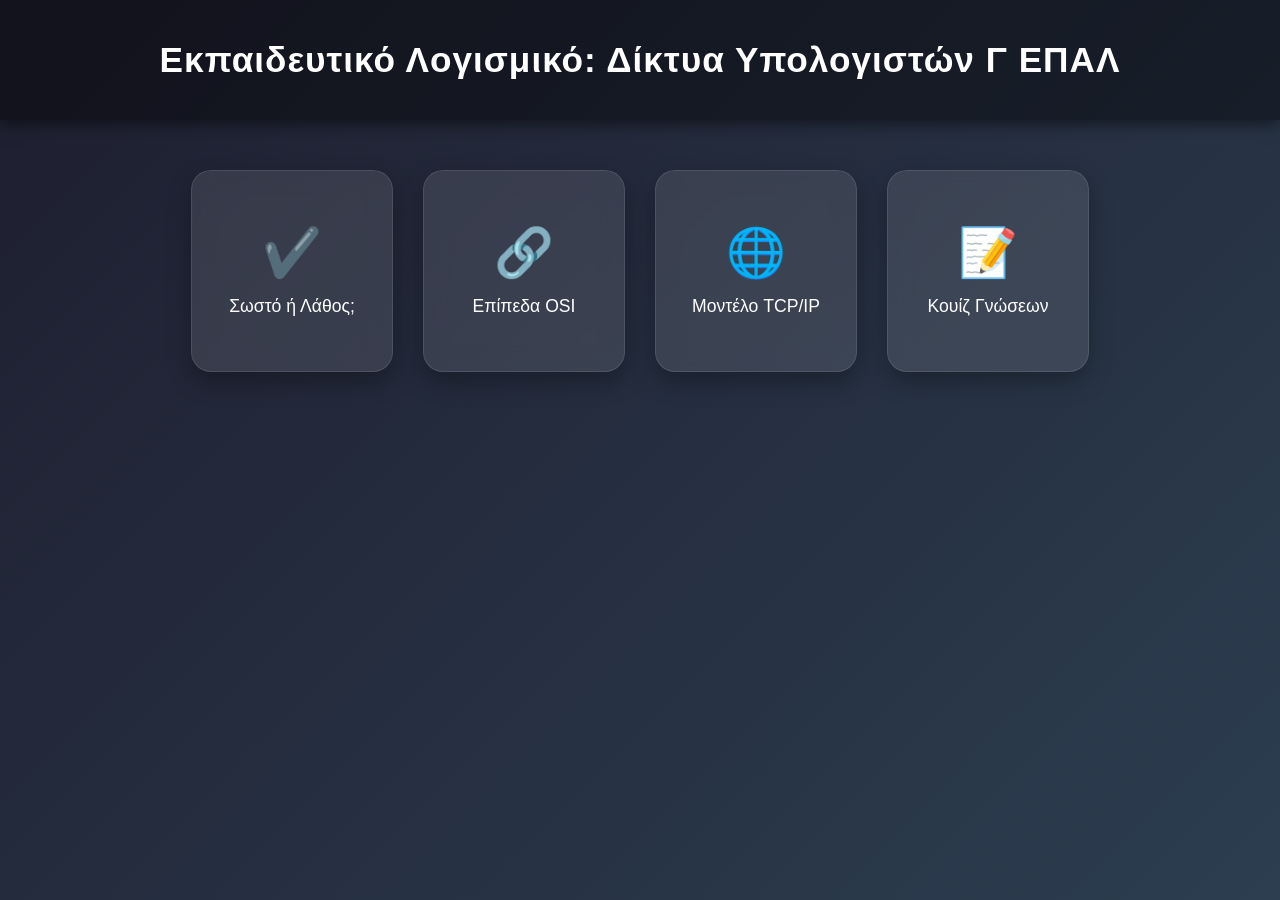
<file: index.html>
<!DOCTYPE html>
<html lang="el">
<head>
    <meta charset="UTF-8">
    <meta name="viewport" content="width=device-width, initial-scale=1.0">
    <title>Ασκήσεις Μαθήματος</title>
    <link rel="stylesheet" href="style.css">
</head>
<body>

    <header>
        Εκπαιδευτικό Λογισμικό: Δίκτυα Υπολογιστών Γ ΕΠΑΛ
    </header>

    <div class="container">
        <a href="askisi_swsto_lathos.htm" class="card">
            <div class="icon">✔️</div>
            <span>Σωστό ή Λάθος;</span>
        </a>

        <a href="match_exersise_1.htm" class="card">
            <div class="icon">🔗</div>
            <span>Επίπεδα OSI</span>
        </a>

        <a href="match_exersise_2.htm" class="card">
            <div class="icon">🌐</div>
            <span>Μοντέλο TCP/IP</span>
        </a>

        <a href="askisi_1.4.htm" class="card">
            <div class="icon">📝</div>
            <span>Κουίζ Γνώσεων</span>
        </a>
    </div>

</body>
</html>
</file>
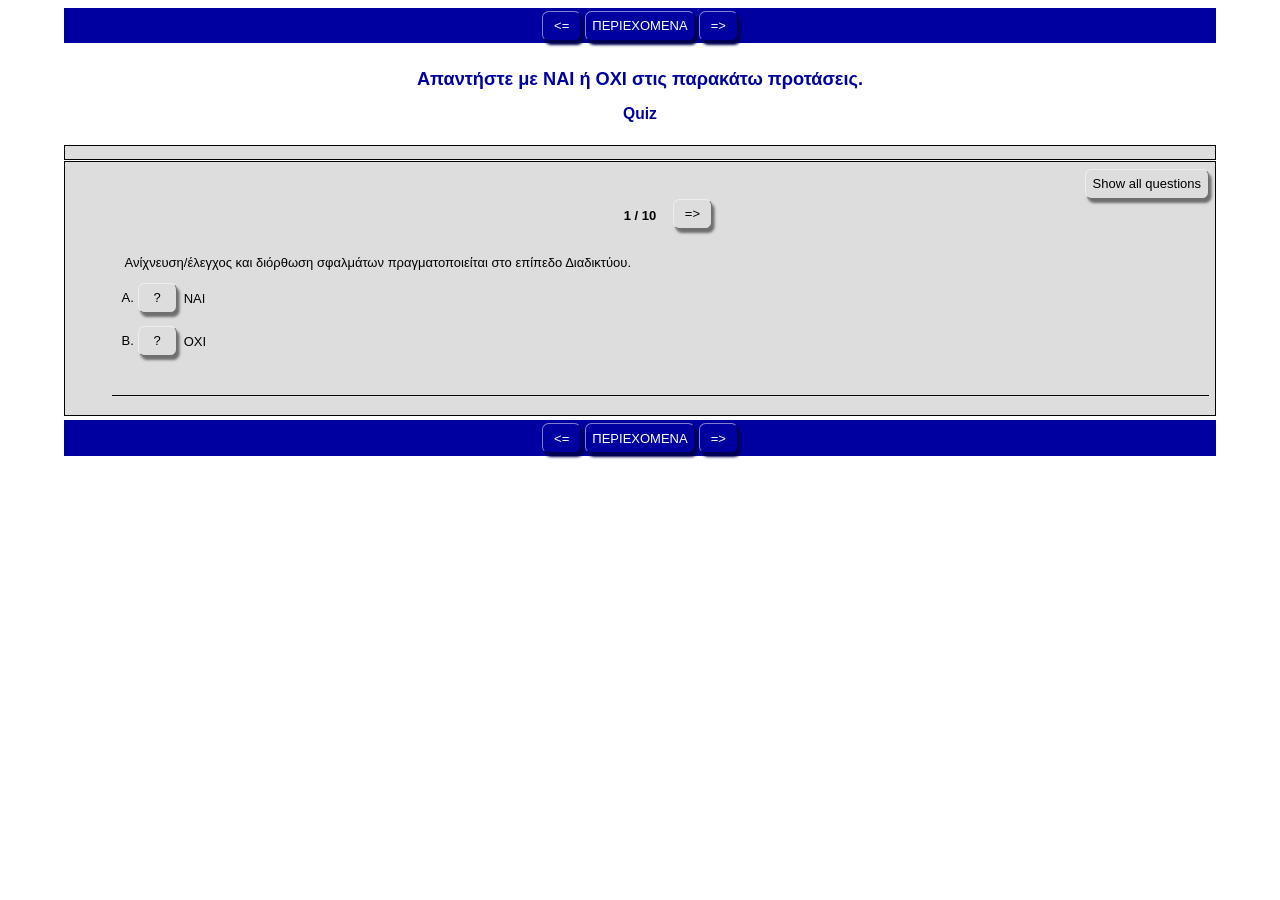
<file: Askisi_1.4.htm>
<!DOCTYPE html>
<html xmlns="http://www.w3.org/1999/xhtml" lang="en" xml:lang="en" prefix="dc: http://purl.org/dc/elements/1.1/">
<head><meta name="author" content="Created with Hot Potatoes by Half-Baked Software, registered to User."/><meta name="keywords" content="Hot Potatoes, Hot Potatoes, Half-Baked Software, Windows, University of Victoria"/>
<meta http-equiv="Content-Type" content="text/html; charset=UTF-8"/>

<meta name="dc:creator" content="User" />
<meta name="dc:title" content="&#x0391;&#x03C0;&#x03B1;&#x03BD;&#x03C4;&#x03AE;&#x03C3;&#x03C4;&#x03B5; &#x03BC;&#x03B5; &#x039D;&#x0391;&#x0399; &#x03AE; &#x039F;&#x03A7;&#x0399; &#x03C3;&#x03C4;&#x03B9;&#x03C2; &#x03C0;&#x03B1;&#x03C1;&#x03B1;&#x03BA;&#x03AC;&#x03C4;&#x03C9; &#x03C0;&#x03C1;&#x03BF;&#x03C4;&#x03AC;&#x03C3;&#x03B5;&#x03B9;&#x03C2;." />



<title>
&#x0391;&#x03C0;&#x03B1;&#x03BD;&#x03C4;&#x03AE;&#x03C3;&#x03C4;&#x03B5; &#x03BC;&#x03B5; &#x039D;&#x0391;&#x0399; &#x03AE; &#x039F;&#x03A7;&#x0399; &#x03C3;&#x03C4;&#x03B9;&#x03C2; &#x03C0;&#x03B1;&#x03C1;&#x03B1;&#x03BA;&#x03AC;&#x03C4;&#x03C9; &#x03C0;&#x03C1;&#x03BF;&#x03C4;&#x03AC;&#x03C3;&#x03B5;&#x03B9;&#x03C2;.
</title>

<!-- Made with executable version 7.0 Release 3 Build 0 -->

<!-- The following insertion allows you to add your own code directly to this head tag from the configuration screen -->



<style>


/* This is the CSS stylesheet used in the exercise. */
/* Elements in square brackets are replaced by data based on configuration settings when the exercise is built. */

/* BeginCorePageCSS */

/* Made with executable version 7.0 Release 3 Build 0 */



/* CSS variables for colours. */
:root{
	--strFontFace:       arial,helvetica,sans-serif;
	--strFontSize:       small;
	--strTextColor:      #000000;
	--strTitleColor:     #0000a0;

	--strFuncLightColor: #eeeeee;
	--strFuncShadeColor: #6e6e6e;
	--strLinkColor:      #0000ff;
	--strVLinkColor:     #ff00ff;
	
	--strNavBarColor:    #0000a0;
	--strNavLightColor:  #7f7fcf;
	--strNavShadeColor:  #000050;
	--strNavTextColor:   #ffffff;
	
	--strPageBGColor:    #ffffff;
	--strExBGColor:      #dddddd;
}

body{
	font-family: var(--strFontFace);
	background-color: var(--strPageBGColor);
	color: var(--strTextColor);
 
	margin-right: 5%;
	margin-left: 5%;
	font-size: var(--strFontSize);
	padding-bottom: 0.5em;
}

p{
	text-align: left;
	margin: 0px;
	font-size: 1em;
}

table,div,span,td{
	font-size: 1em;
	color: var(--strTextColor);
}

div.Titles{
	padding: 0.5em;;
	text-align: center;
	color: var(--strTitleColor);
}

button{
	font-family: var(--strFontFace);
	font-size: 1em;
	display: inline;
}

.ExerciseTitle{
	font-size: 140%;
	color: var(--strTitleColor);
}

.ExerciseSubtitle{
	font-size: 120%;
	color: var(--strTitleColor);
}

div.StdDiv, div.ExerciseContainer, div.ReadingContainer{
	background-color: var(--strExBGColor);
	text-align: center;
	font-size: 1em;
	color: var(--strTextColor);
	padding: 0.5em;
	border-style: solid;
	border-width: 1px 1px 1px 1px;
	border-color: var(--strTextColor);
	margin-bottom: 1px;
}

div.ReadingContainer, div.ExerciseContainer{
	min-width: 15em;
	flex-grow: 1;
	flex-basis: 0;
	margin: 1px;
}

div#ContainerDiv{
	margin: -1px;
	padding: 0;
	border: none;
	display: flex;
	flex-direction: row;
	flex-wrap: wrap;
	justify-content: space-between;
}

/* EndCorePageCSS */

.RTLText{
	text-align: right;
	font-size: 150%;
	direction: rtl;
	font-family: "Simplified Arabic", "Traditional Arabic", "Times New Roman", var(--strFontFace); 
}

.CentredRTLText{
	text-align: center;
	font-size: 150%;
	direction: rtl;
	font-family: "Simplified Arabic", "Traditional Arabic", "Times New Roman", var(--strFontFace); 
}

button p.RTLText{
	text-align: center;
}

.RTLGapBox{
	text-align: right;
	font-size: 150%;
	direction: rtl;
	font-family: "Times New Roman", var(--strFontFace);
}

.Guess{
	font-weight: bold;
}

.CorrectAnswer{
	font-weight: bold;
}

div#Timer{
	padding: 0.25em;
	margin-left: auto;
	margin-right: auto;
	text-align: center;
	color: var(--strTitleColor);
}

span#TimerText{
	padding: 0.25em;
	border-width: 1px;
	border-style: solid;
	font-weight: bold;
	display: none;
	color: var(--strTitleColor);
}

span.Instructions{

}

div.ExerciseText{

}

.FeedbackText, .FeedbackText span.CorrectAnswer, .FeedbackText span.Guess, .FeedbackText span.Answer{
	color: var(--strTitleColor);
}

.LeftItem{
	font-size: 1em;
	color: var(--strTextColor);
	text-align: left;
}

.RightItem{
	font-weight: bold;
	font-size: 1em;
	color: var(--strTextColor);
	text-align: left;
}

span.CorrectMark{

}

input, textarea{
	font-family: var(--strFontFace);
	font-size: 120%;
}

select{
	font-size: 1em;
}

div.Feedback {
	background-color: var(--strPageBGColor);
	left: 33%;
	width: 34%;
	top: 33%;
	z-index: 1;
	border-style: solid;
	border-width: 1px;
	padding: 5px;
	text-align: center;
	color: var(--strTitleColor);
	position: absolute;
	display: none;
	font-size: 1em;
}




div.ExerciseDiv{
	color: var(--strTextColor);
}

/* JMatch standard output table. */
table.MatchTable{
	margin: 2em auto; 
	border-width: 0;
}

/* JMatch flashcard styles */
table.FlashcardTable{
	background-color: transparent;
	color: var(--strTextColor);
	border-color: var(--strTextColor);
	margin-left: auto;
	margin-right: auto;
	margin-top: 2em;
	margin-bottom: 2em;
	/*width: 90%;*/
	position: relative;
	text-align: center;
	padding: 0px;
}

table.FlashcardTable tr{
	border-style: none;
	margin: 0px;
	padding: 0px;
	background-color: var(--strExBGColor);
}

table.FlashcardTable td.Showing{
	font-size: 140%;
	text-align: center;
	width: 50%;
	display: table-cell;
	padding: 2em;
	margin: 0px;
	border-style: solid;
	border-width: 1px;
	border-radius: 0.5em;
	color: var(--strTextColor);
	box-shadow: 0.2em 0.3em 0.2em var(--strNavShadeColor);
	background-color: var(--strPageBGColor);
}

table.FlashcardTable td.Hidden{
	display: none;
}

/* JMix styles */
div.JMixDrag, div.JMatchDrag{
	padding: 0;
	background-color: var(--strPageBGColor);
	border-style: none;
}

div#GuessDiv{
	padding: 0.5em;
	margin-bottom: 2em;
}

div#SegmentDiv{
	margin-top: 2em;
	margin-bottom: 2em;
	text-align: center;
}

a.ExSegment{
	font-size: 120%;
	font-weight: bold;
	text-decoration: none;
	color: var(--strTextColor);
	display: inline-block;
	padding: 0.5em;
	border: solid 1pt gray;
	margin-bottom: 0.5em;
}

span.RemainingWordList{
	font-style: italic;
}

div.DropLine {
	position: absolute;
	text-align: left;
	border-bottom-style: solid;
	border-bottom-width: 1px;
	border-bottom-color: var(--strTitleColor);
	width: 80%;
	left: 10%;
}

/* JCloze styles */

.ClozeWordList{
	text-align: center;
	font-weight: bold;
}

div.ClozeBody{
	text-align: left;
	margin-top: 2em;
	margin-bottom: 2em;
	line-height: 2.0
}

span.GapSpan{
	font-weight: bold;
}

/* JCross styles */

table.CrosswordGrid{
	margin: auto auto 1em auto;
	border-collapse: collapse;
	padding: 0px;
	background-color: #000000;
}

table.CrosswordGrid tbody tr td{
	width: 1.5em;
	height: 1.5em;
	text-align: center;
	vertical-align: middle;
	font-size: 140%;
	padding: 1px;
	margin: 0px;
	border-style: solid;
	border-width: 1px;
	border-color: #000000;
	color: #000000;
}

table.CrosswordGrid span{
	color: #000000;
}

table.CrosswordGrid td.BlankCell{
	background-color: #000000;
	color: #000000;
}

table.CrosswordGrid td.LetterOnlyCell{
	text-align: center;
	vertical-align: middle;
	background-color: #ffffff;
	color: #000000;
	font-weight: bold;
}

table.CrosswordGrid td.NumLetterCell{
	text-align: left;
	vertical-align: top;
	background-color: #ffffff;
	color: #000000;
	padding: 1px;
	font-weight: bold;
}

.NumLetterCellText{
	cursor: pointer;
	color: #000000;
}

.GridNum{
	vertical-align: super;
	font-size: 66%;
	font-weight: bold;
	text-decoration: none;
	color: #000000;
}

.GridNum:hover, .GridNum:visited{
	color: #000000;
}

table#Clues{
	margin: auto;
	vertical-align: top;
}

table#Clues td{
	vertical-align: top;
}

table.ClueList{
  margin: auto;
}

td.ClueNum{
	text-align: right;
	font-weight: bold;
	vertical-align: top;
}

td.Clue{
	text-align: left;
}

div#ClueEntry{
	text-align: left;
	margin-bottom: 1em;
}

/* Keypad styles */

div.Keypad{
	text-align: center;
	display: none; /* initially hidden, shown if needed */
	margin-bottom: 0.5em;
}

div.Keypad button{
	font-family: var(--strFontFace);
	font-size: 120%;
	background-color: #ffffff;
	color: #000000;
	width: 2em;
	border-style: solid;
	border-width: 1px;
	border-radius: 0.5em;
	color: var(--strTextColor);
	box-shadow: 0.2em 0.3em 0.2em var(--strTextColor);
}

/* JQuiz styles */

div.QuestionNavigation{
	text-align: center;
}

.QNum{
	margin: 0em 1em 0.5em 1em;
	font-weight: bold;
	vertical-align: middle;
}

textarea{
	font-family: var(--strFontFace);
}

.QuestionText{
	text-align: left;
	margin: 0px;
	font-size: 1em;
}

.Answer{
	font-size: 120%;
}

.PartialAnswer{
	font-size: 120%;
	letter-spacing: 0.1em;
	color: var(--strTitleColor);
}

.Highlight{
	color: #000000;
	background-color: #ffff00;
	font-weight: bold;
	font-size: 120%;
}

ol.QuizQuestions{
	text-align: left;
	list-style-type: none;
}

li.QuizQuestion{
	padding: 1em;
	border-style: solid;
	border-width: 0px 0px 1px 0px;
}

ol.MCAnswers{
	text-align: left;
	list-style-type: upper-alpha;
	padding: 1em;
}

ol.MCAnswers li{
	margin-bottom: 1em;
}

ol.MSelAnswers{
	text-align: left;
	list-style-type: lower-alpha;
	padding: 1em;
}

div.ShortAnswer{
	padding: 1em;
}

.FuncButton {
	border-style: solid;
	border-radius: 0.5em;
	padding: 0.5em;
	min-width: 3em;

	border-left-color: var(--strFuncLightColor);
	border-top-color: var(--strFuncLightColor);
	border-right-color: var(--strFuncShadeColor);
	border-bottom-color: var(--strFuncShadeColor);
	color: var(--strTextColor);
	background-color: var(--strExBGColor);

	border-width: 1pt;
	cursor: pointer;	
	box-shadow: 0.2em 0.3em 0.2em var(--strFuncShadeColor);
}

.FuncButton:active {
	box-shadow: none;
}

.FuncButton:hover{
	color: var(--strExBGColor);
	background-color: var(--strTextColor);
}

/*BeginNavBarStyle*/

div.NavButtonBar{
	background-color: var(--strNavBarColor);
	text-align: center;
	margin: 0.25rem 0;
	clear: both;
	font-size: 1em;
	padding: 0.2em;
	box-sizing: border-box;
}

.NavButton {
	border-style: solid;
	border-radius: 0.5em;
	padding: 0.5em;
	min-width: 3em;
	
	border-left-color: var(--strNavLightColor);
	border-top-color: var(--strNavLightColor);
	border-right-color: var(--strNavShadeColor);
	border-bottom-color: var(--strNavShadeColor); 
	background-color: var(--strNavBarColor);
	color: var(--strNavTextColor);

	border-width: 1pt;
	cursor: pointer;	
	box-shadow: 0.2em 0.3em 0.2em var(--strNavShadeColor);
}

.NavButton:active {
	box-shadow: none;
}

.NavButton:hover{
	color: var(--strNavBarColor);
	background-color: var(--strNavTextColor);
}

/*EndNavBarStyle*/

a{
	color: var(--strLinkColor);
}

a:visited{
	color: var(--strVLinkColor);
}

a:hover{
	color: var(--strLinkColor);
}

div.CardStyle {
	position: absolute;
	font-family: var(--strFontFace);
	font-size: 1em;
	border-style: solid;
	border-radius: 0.5em;
	padding: 0.5em;
	min-width: 2em;
	border-width: 1pt;
	color: var(--strTextColor);
	box-shadow: 0.2em 0.3em 0.2em var(--strTextColor);
	background-color: var(--strExBGColor);
	left: -50px;
	top: -50px;
	overflow: visible;
	touch-action: none;
	user-select: none;
	box-sizing: border-box;
}

div.CardStyleCentered{
	text-align: center;
}

.rtl{
	text-align: right;
	font-size: 140%;
}


</style>

<script>

//<![CDATA[

<!--




//CODE FOR HANDLING NAV BUTTONS AND FUNCTION BUTTONS

function FocusAButton(){
	if (document.getElementById('CheckButton1') != null){
		document.getElementById('CheckButton1').focus();
	}
	else{
		if (document.getElementById('CheckButton2') != null){
			document.getElementById('CheckButton2').focus();
		}
		else{
			document.getElementsByTagName('button')[0].focus();
		}
	}
}




//CODE FOR HANDLING DISPLAY OF POPUP FEEDBACK BOX

var topZ = 1000;

function ShowMessage(Feedback){
	var Output = Feedback + '<br /><br />';
	document.getElementById('FeedbackContent').innerHTML = Output;
	var FDiv = document.getElementById('FeedbackDiv');
	topZ++;
	FDiv.style.zIndex = topZ;
	FDiv.style.top = TopSettingWithScrollOffset(30) + 'px';

	FDiv.style.display = 'block';

	ShowElements(false, 'input');
	ShowElements(false, 'select');
	ShowElements(false, 'object');
	ShowElements(true, 'object', 'FeedbackContent');

//Focus the OK button
	setTimeout("document.getElementById('FeedbackOKButton').focus()", 50);
	
//
}

function ShowElements(Show, TagName, ContainerToReverse){
// added third argument to allow objects in the feedback box to appear
//IE bug -- hide all the form elements that will show through the popup
//FF on Mac bug : doesn't redisplay objects whose visibility is set to visible
//unless the object's display property is changed

	//get container object (by Id passed in, or use document otherwise)
	TopNode = document.getElementById(ContainerToReverse);
	var Els;
	if (TopNode != null) {
		Els = TopNode.getElementsByTagName(TagName);
	} else {
		Els = document.getElementsByTagName(TagName);
	}

	for (var i=0; i<Els.length; i++){
		if (TagName == "object") {
			//manipulate object elements in all browsers
			if (Show == true){
				Els[i].style.visibility = 'visible';
			}
			else{
				Els[i].style.visibility = 'hidden';
			}
		} 
	}
}



function HideFeedback(){
	document.getElementById('FeedbackDiv').style.display = 'none';
	ShowElements(true, 'input');
	ShowElements(true, 'select');
	ShowElements(true, 'object');
}


//GENERAL UTILITY FUNCTIONS AND VARIABLES

//PAGE DIMENSION FUNCTIONS
function PageDim(){
//Get the page width and height
	this.W = 600;
	this.H = 400;
	this.W = document.getElementsByTagName('body')[0].offsetWidth;
	this.H = document.getElementsByTagName('body')[0].offsetHeight;
}

var pg = null;

function GetPageXY(El) {
	var XY = {x: 0, y: 0};
	while(El){
		XY.x += El.offsetLeft;
		XY.y += El.offsetTop;
		El = El.offsetParent;
	}
	return XY;
}

function GetScrollTop(){
	if (typeof(window.pageYOffset) == 'number'){
		return window.pageYOffset;
	}
	else{
		if ((document.body)&&(document.body.scrollTop)){
			return document.body.scrollTop;
		}
		else{
			if ((document.documentElement)&&(document.documentElement.scrollTop)){
				return document.documentElement.scrollTop;
			}
			else{
				return 0;
			}
		}
	}
}

function GetViewportHeight(){
	if (typeof window.innerHeight != 'undefined'){
		return window.innerHeight;
	}
	else{
		if (((typeof document.documentElement != 'undefined')&&(typeof document.documentElement.clientHeight !=
     'undefined'))&&(document.documentElement.clientHeight != 0)){
			return document.documentElement.clientHeight;
		}
		else{
			return document.getElementsByTagName('body')[0].clientHeight;
		}
	}
}

function TopSettingWithScrollOffset(TopPercent){
	var T = Math.floor(GetViewportHeight() * (TopPercent/100));
	return GetScrollTop() + T; 
}

//CODE FOR AVOIDING LOSS OF DATA WHEN BACKSPACE KEY INVOKES history.back()
var InTextBox = false;

function SuppressBackspace(e){ 
	if (InTextBox == true){return;}
	thisKey = e.keyCode;

	var Suppress = false;

	if (thisKey == 8) {
		Suppress = true;
		e.preventDefault();
	}
}

window.addEventListener('keypress',SuppressBackspace,false);

function ReduceItems(InArray, ReduceToSize){
	var ItemToDump=0;
	var j=0;
	while (InArray.length > ReduceToSize){
		ItemToDump = Math.floor(InArray.length*Math.random());
		InArray.splice(ItemToDump, 1);
	}
}

function Shuffle(InArray){
	var Num;
	var Temp = new Array();
	var Len = InArray.length;

	var j = Len;

	for (var i=0; i<Len; i++){
		Temp[i] = InArray[i];
	}

	for (i=0; i<Len; i++){
		Num = Math.floor(j  *  Math.random());
		InArray[i] = Temp[Num];

		for (var k=Num; k < (j-1); k++) {
			Temp[k] = Temp[k+1];
		}
		j--;
	}
	return InArray;
}

function WriteToInstructions(Feedback) {
	document.getElementById('InstructionsDiv').innerHTML = Feedback;

}




function EscapeDoubleQuotes(InString){
	return InString.replace(/"/g, '&quot;')
}

function TrimString(InString){
        var x = 0;

        if (InString.length != 0) {
                while ((InString.charAt(InString.length - 1) == '\u0020') || (InString.charAt(InString.length - 1) == '\u000A') || (InString.charAt(InString.length - 1) == '\u000D')){
                        InString = InString.substring(0, InString.length - 1)
                }

                while ((InString.charAt(0) == '\u0020') || (InString.charAt(0) == '\u000A') || (InString.charAt(0) == '\u000D')){
                        InString = InString.substring(1, InString.length)
                }

                while (InString.indexOf('  ') != -1) {
                        x = InString.indexOf('  ')
                        InString = InString.substring(0, x) + InString.substring(x+1, InString.length)
                 }

                return InString;
        }

        else {
                return '';
        }
}

function FindLongest(InArray){
	if (InArray.length < 1){return -1;}

	var Longest = 0;
	for (var i=1; i<InArray.length; i++){
		if (InArray[i].length > InArray[Longest].length){
			Longest = i;
		}
	}
	return Longest;
}

//SELECTION OBJECT FOR TYPING WITH KEYPAD
var selObj = null;
            
SelObj = function(box){
	this.box = box;
	this.selStart = this.box.selectionStart;
	this.selEnd = this.box.selectionEnd;
	this.selText = this.box.value.substring(this.selStart, this.selEnd);
	return this;
}

function setSelText(newText){
	var caretPos = this.selStart + newText.length;
	var newValue = this.box.value.substring(0, this.selStart);
	newValue += newText;
	newValue += this.box.value.substring(this.selEnd, this.box.value.length);
	this.box.value = newValue;
	this.box.setSelectionRange(caretPos, caretPos);
	this.box.focus();
}
SelObj.prototype.setSelText = setSelText;

function setSelSelectionRange(start, end){
	this.box.setSelectionRange(start, end);
}
SelObj.prototype.setSelSelectionRange = setSelSelectionRange;

//UNICODE CHARACTER FUNCTIONS
function IsCombiningDiacritic(CharNum){
	var Result = (((CharNum >= 0x0300)&&(CharNum <= 0x370))||((CharNum >= 0x20d0)&&(CharNum <= 0x20ff)));
	Result = Result || (((CharNum >= 0x3099)&&(CharNum <= 0x309a))||((CharNum >= 0xfe20)&&(CharNum <= 0xfe23)));
	return Result;
}

function IsCJK(CharNum){
	return ((CharNum >= 0x3000)&&(CharNum < 0xd800));
}

//SETUP FUNCTIONS
//BROWSER WILL REFILL TEXT BOXES FROM CACHE IF NOT PREVENTED
function ClearTextBoxes(){
	var NList = document.getElementsByTagName('input');
	for (var i=0; i<NList.length; i++){
		if ((NList[i].id.indexOf('Guess') > -1)||(NList[i].id.indexOf('Gap') > -1)){
			NList[i].value = '';
		}
		if (NList[i].id.indexOf('Chk') > -1){
			NList[i].checked = '';
		}
	}
}







//JQUIZ CORE JAVASCRIPT CODE

var CurrQNum = 0;
var CorrectIndicator = '&#x2714;';
var IncorrectIndicator = '&#x2718;';
var YourScoreIs = 'Your score is ';

//New for 6.2.2.0
var CompletedSoFar = 'Questions completed so far: ';
var ExerciseCompleted = 'You have completed the exercise.';
var ShowCompletedSoFar = true;

var ContinuousScoring = true;
var CorrectFirstTime = 'Questions answered correctly first time: ';
var ShowCorrectFirstTime = true;
var ShuffleQs = false;
var ShuffleAs = false;
var DefaultRight = 'Correct!';
var DefaultWrong = 'Sorry! Try again.';
var QsToShow = 10;
var Score = 0;
var Finished = false;
var Qs = null;
var QArray = new Array();
var ShowingAllQuestions = false;
var ShowAllQuestionsCaption = 'Show all questions';
var ShowOneByOneCaption = 'Show questions one by one';
var State = new Array();
var Feedback = '';
var TimeOver = false;
var strInstructions = '';
var Locked = false;

//The following variable can be used to add a message explaining that
//the question is finished, so no further marking will take place.
var strQuestionFinished = '';

function CompleteEmptyFeedback(){
	var QNum, ANum;
	for (QNum=0; QNum<I.length; QNum++){
//Only do this if not multi-select
		if (I[QNum][2] != '3'){
  		for (ANum = 0; ANum<I[QNum][3].length; ANum++){
  			if (I[QNum][3][ANum][1].length < 1){
  				if (I[QNum][3][ANum][2] > 0){
  					I[QNum][3][ANum][1] = DefaultRight;
  				}
  				else{
  					I[QNum][3][ANum][1] = DefaultWrong;
  				}
  			}
  		}
		}
	}
}

function SetUpQuestions(){
	var AList = new Array(); 
	var QList = new Array();
	var i, j;
	Qs = document.getElementById('Questions');
	while (Qs.getElementsByTagName('li').length > 0){
		QList.push(Qs.removeChild(Qs.getElementsByTagName('li')[0]));
	}
	var DumpItem = 0;
	if (QsToShow > QList.length){
		QsToShow = QList.length;
	}
	while (QsToShow < QList.length){
		DumpItem = Math.floor(QList.length*Math.random());
		for (j=DumpItem; j<(QList.length-1); j++){
			QList[j] = QList[j+1];
		}
		QList.length = QList.length-1;
	}
	if (ShuffleQs == true){
		QList = Shuffle(QList);
	}
	if (ShuffleAs == true){
		var As;
		for (var i=0; i<QList.length; i++){
			As = QList[i].getElementsByTagName('ol')[0];
			if (As != null){
  			AList.length = 0;
				while (As.getElementsByTagName('li').length > 0){
					AList.push(As.removeChild(As.getElementsByTagName('li')[0]));
				}
				AList = Shuffle(AList);
				for (j=0; j<AList.length; j++){
					As.appendChild(AList[j]);
				}
			}
		}
	}
	
	for (i=0; i<QList.length; i++){
		Qs.appendChild(QList[i]);
		QArray[QArray.length] = QList[i];
	}

//Show the first item
	QArray[0].style.display = '';
	
//Now hide all except the first item
	for (i=1; i<QArray.length; i++){
		QArray[i].style.display = 'none';
	}		
	SetQNumReadout();
	
	SetFocusToTextbox();
}

function SetFocusToTextbox(){
//if there's a textbox, set the focus in it
	if (QArray[CurrQNum].getElementsByTagName('input')[0] != null){
		QArray[CurrQNum].getElementsByTagName('input')[0].focus();
//and show a keypad if there is one
		if (document.getElementById('CharacterKeypad') != null){
			document.getElementById('CharacterKeypad').style.display = 'block';
		}
	}
	else{
  	if (QArray[CurrQNum].getElementsByTagName('textarea')[0] != null){
  		QArray[CurrQNum].getElementsByTagName('textarea')[0].focus();	
//and show a keypad if there is one
			if (document.getElementById('CharacterKeypad') != null){
				document.getElementById('CharacterKeypad').style.display = 'block';
			}
		}
//This added for 6.0.4.11: hide accented character buttons if no textbox
		else{
			if (document.getElementById('CharacterKeypad') != null){
				document.getElementById('CharacterKeypad').style.display = 'none';
			}
		}
	}
}

function ChangeQ(ChangeBy){
//The following line prevents moving to another question until the current
//question is answered correctly. Uncomment it to enable this behaviour. 
//	if (State[CurrQNum][0] == -1){return;}
	if (((CurrQNum + ChangeBy) < 0)||((CurrQNum + ChangeBy) >= QArray.length)){return;}
	QArray[CurrQNum].style.display = 'none';
	CurrQNum += ChangeBy;
	QArray[CurrQNum].style.display = '';
//Undocumented function added 10/12/2004
	ShowSpecialReadingForQuestion();
	SetQNumReadout();
	SetFocusToTextbox();
}

var HiddenReadingShown = false;
function ShowSpecialReadingForQuestion(){
//Undocumented function for showing specific reading text elements which change with each question
//Added on 10/12/2004
	if (document.getElementById('ReadingDiv') != null){
		if (HiddenReadingShown == true){
			document.getElementById('ReadingDiv').innerHTML = '';
		}
		if (QArray[CurrQNum] != null){
//Fix for 6.0.4.25
			var Children = QArray[CurrQNum].getElementsByTagName('div');
			for (var i=0; i<Children.length; i++){
			if (Children[i].className=="HiddenReading"){
					document.getElementById('ReadingDiv').innerHTML = Children[i].innerHTML;
					HiddenReadingShown = true;
//Hide the ShowAllQuestions button to avoid confusion
					if (document.getElementById('ShowMethodButton') != null){
						document.getElementById('ShowMethodButton').style.display = 'none';
					}
				}
			}	
		}
	}
}

function SetQNumReadout(){
	document.getElementById('QNumReadout').innerHTML = (CurrQNum+1) + ' / ' + QArray.length;
	if ((CurrQNum+1) >= QArray.length){
		if (document.getElementById('NextQButton') != null){
			document.getElementById('NextQButton').style.visibility = 'hidden';
		}
	}
	else{
		if (document.getElementById('NextQButton') != null){
			document.getElementById('NextQButton').style.visibility = 'visible';
		}
	}
	if (CurrQNum <= 0){
		if (document.getElementById('PrevQButton') != null){
			document.getElementById('PrevQButton').style.visibility = 'hidden';
		}
	}
	else{
		if (document.getElementById('PrevQButton') != null){
			document.getElementById('PrevQButton').style.visibility = 'visible';
		}
	}
}

var I=new Array();
I[0]=new Array();I[0][0]=100;
I[0][1]='';
I[0][2]='0';
I[0][3]=new Array();
I[0][3][0]=new Array('\u039D\u0391\u0399','\u039B\u03AC\u03B8\u03BF\u03C2 \u03B1\u03C0\u03AC\u03BD\u03C4\u03B7\u03C3\u03B7....',0,0,1);
I[0][3][1]=new Array('\u039F\u03A7\u0399','\u039C\u03C0\u03C1\u03AC\u03B2\u03BF!!!',1,100,1);
I[1]=new Array();I[1][0]=100;
I[1][1]='';
I[1][2]='0';
I[1][3]=new Array();
I[1][3][0]=new Array('\u039D\u0391\u0399','\u039C\u03C0\u03C1\u03AC\u03B2\u03BF!!!',1,100,1);
I[1][3][1]=new Array('\u039F\u03A7\u0399','\u039B\u03AC\u03B8\u03BF\u03C2 \u03B1\u03C0\u03AC\u03BD\u03C4\u03B7\u03C3\u03B7....',0,0,1);
I[2]=new Array();I[2][0]=100;
I[2][1]='';
I[2][2]='0';
I[2][3]=new Array();
I[2][3][0]=new Array('\u039D\u0391\u0399','\u039B\u03AC\u03B8\u03BF\u03C2 \u03B1\u03C0\u03AC\u03BD\u03C4\u03B7\u03C3\u03B7....',0,0,1);
I[2][3][1]=new Array('\u039F\u03A7\u0399','\u039C\u03C0\u03C1\u03AC\u03B2\u03BF!!!',1,100,1);
I[3]=new Array();I[3][0]=100;
I[3][1]='';
I[3][2]='0';
I[3][3]=new Array();
I[3][3][0]=new Array('\u039D\u0391\u0399','\u039C\u03C0\u03C1\u03AC\u03B2\u03BF!!!',1,100,1);
I[3][3][1]=new Array('\u039F\u03A7\u0399','\u039B\u03AC\u03B8\u03BF\u03C2 \u03B1\u03C0\u03AC\u03BD\u03C4\u03B7\u03C3\u03B7....',0,0,1);
I[4]=new Array();I[4][0]=100;
I[4][1]='';
I[4][2]='0';
I[4][3]=new Array();
I[4][3][0]=new Array('\u039D\u0391\u0399','\u039B\u03AC\u03B8\u03BF\u03C2 \u03B1\u03C0\u03AC\u03BD\u03C4\u03B7\u03C3\u03B7....',0,0,1);
I[4][3][1]=new Array('\u039F\u03A7\u0399','\u039C\u03C0\u03C1\u03AC\u03B2\u03BF!!!',1,100,1);
I[5]=new Array();I[5][0]=100;
I[5][1]='';
I[5][2]='0';
I[5][3]=new Array();
I[5][3][0]=new Array('\u039D\u0391\u0399','\u039B\u03AC\u03B8\u03BF\u03C2 \u03B1\u03C0\u03AC\u03BD\u03C4\u03B7\u03C3\u03B7....',0,0,1);
I[5][3][1]=new Array('\u039F\u03A7\u0399','\u039C\u03C0\u03C1\u03AC\u03B2\u03BF!!!',1,100,1);
I[6]=new Array();I[6][0]=100;
I[6][1]='';
I[6][2]='0';
I[6][3]=new Array();
I[6][3][0]=new Array('\u039D\u0391\u0399','\u039B\u03AC\u03B8\u03BF\u03C2 \u03B1\u03C0\u03AC\u03BD\u03C4\u03B7\u03C3\u03B7....',0,0,1);
I[6][3][1]=new Array('\u039F\u03A7\u0399','\u039C\u03C0\u03C1\u03AC\u03B2\u03BF!!!',1,100,1);
I[7]=new Array();I[7][0]=100;
I[7][1]='';
I[7][2]='0';
I[7][3]=new Array();
I[7][3][0]=new Array('\u039D\u0391\u0399','\u039C\u03C0\u03C1\u03AC\u03B2\u03BF!!!',1,100,1);
I[7][3][1]=new Array('\u039F\u03A7\u0399','\u039B\u03AC\u03B8\u03BF\u03C2 \u03B1\u03C0\u03AC\u03BD\u03C4\u03B7\u03C3\u03B7....',0,0,1);
I[8]=new Array();I[8][0]=100;
I[8][1]='';
I[8][2]='0';
I[8][3]=new Array();
I[8][3][0]=new Array('\u039D\u0391\u0399','\u039C\u03C0\u03C1\u03AC\u03B2\u03BF!!!',1,100,1);
I[8][3][1]=new Array('\u039F\u03A7\u0399','\u039B\u03AC\u03B8\u03BF\u03C2 \u03B1\u03C0\u03AC\u03BD\u03C4\u03B7\u03C3\u03B7....',0,0,1);
I[9]=new Array();I[9][0]=100;
I[9][1]='';
I[9][2]='0';
I[9][3]=new Array();
I[9][3][0]=new Array('\u039D\u0391\u0399','\u039C\u03C0\u03C1\u03AC\u03B2\u03BF!!!',1,100,1);
I[9][3][1]=new Array('\u039F\u03A7\u0399','\u039B\u03AC\u03B8\u03BF\u03C2 \u03B1\u03C0\u03AC\u03BD\u03C4\u03B7\u03C3\u03B7....',0,0,1);


function StartUp(){

//If there's only one question, no need for question navigation controls
	if (QsToShow < 2){
		document.getElementById('QNav').style.display = 'none';
	}
	
//Stash the instructions so they can be redisplayed
	strInstructions = document.getElementById('InstructionsDiv').innerHTML;
	

	

	

	
	CompleteEmptyFeedback();

	SetUpQuestions();
	ClearTextBoxes();
	CreateStatusArray();
	

	
//Check search string for q parameter
	if (document.location.search.length > 0){
		if (ShuffleQs == false){
			var JumpTo = parseInt(document.location.search.substring(1,document.location.search.length))-1;
			if (JumpTo <= QsToShow){
				ChangeQ(JumpTo);
			}
		}
	}
//Undocumented function added 10/12/2004
	ShowSpecialReadingForQuestion();
}

function ShowHideQuestions(){
	document.getElementById('ShowMethodButton').style.display = 'none';
	if (ShowingAllQuestions == false){
		for (var i=0; i<QArray.length; i++){
				QArray[i].style.display = '';
			}
		document.getElementById('Questions').style.listStyleType = 'decimal';
		document.getElementById('OneByOneReadout').style.display = 'none';
		document.getElementById('ShowMethodButton').innerHTML = ShowOneByOneCaption;
		ShowingAllQuestions = true;
	}
	else{
		for (var i=0; i<QArray.length; i++){
				if (i != CurrQNum){
					QArray[i].style.display = 'none';
				}
			}
		document.getElementById('Questions').style.listStyleType = 'none';
		document.getElementById('OneByOneReadout').style.display = '';
		document.getElementById('ShowMethodButton').innerHTML = ShowAllQuestionsCaption;
		ShowingAllQuestions = false;	
	}
	document.getElementById('ShowMethodButton').style.display = 'inline';
}

function CreateStatusArray(){
	var QNum, ANum;
//For each item in the item array
	for (QNum=0; QNum<I.length; QNum++){
//Check if the question still exists (hasn't been nuked by showing a random selection)
		if (document.getElementById('Q_' + QNum) != null){
			State[QNum] = new Array();
			State[QNum][0] = -1; //Score for this q; -1 shows question not done yet
			State[QNum][1] = new Array(); //answers
			for (ANum = 0; ANum<I[QNum][3].length; ANum++){
				State[QNum][1][ANum] = 0; //answer not chosen yet; when chosen, will store its position in the series of choices
			}
			State[QNum][2] = 0; //tries at this q so far
			State[QNum][3] = 0; //incrementing percent-correct values of selected answers
			State[QNum][4] = 0; //penalties incurred for hints
			State[QNum][5] = ''; //Sequence of answers chosen by number
		}
		else{
			State[QNum] = null;
		}
	}
}



function CheckMCAnswer(QNum, ANum, Btn){
//if question doesn't exist, bail
	if (State[QNum].length < 1){return;}
	
//Get the feedback
	Feedback = I[QNum][3][ANum][1];
	
//Now show feedback and bail if question already complete
	if (State[QNum][0] > -1){
//Add an extra message explaining that the question
// is finished if defined by the user
		if (strQuestionFinished.length > 0){Feedback += '<br />' + strQuestionFinished;}
//Show the feedback
		ShowMessage(Feedback);
//New for 6.2.2.1: If you want to mark an answer as correct even when it's the final choice, uncomment this line.
//		if (I[QNum][3][ANum][2] >= 1){Btn.innerHTML = CorrectIndicator;}else{Btn.innerHTML = IncorrectIndicator;}	
		return;
	}
	
//Hide the button while processing
	Btn.style.display = 'none';

//Increment the number of tries
	State[QNum][2]++;
	
//Add the percent-correct value of this answer
	State[QNum][3] += I[QNum][3][ANum][3];
	
//Store the try number in the answer part of the State array, for tracking purposes
	State[QNum][1][ANum] = State[QNum][2];
	if (State[QNum][5].length > 0){State[QNum][5] += ' | ';}
	State[QNum][5] += String.fromCharCode(65+ANum);
	
//Should this answer be accepted as correct?
	if (I[QNum][3][ANum][2] < 1){
//It's wrong

//Mark the answer
		Btn.innerHTML = IncorrectIndicator;
		
//Remove any previous score unless exercise is finished (6.0.3.8+)
		if (Finished == false){
			WriteToInstructions(strInstructions);
		}	
		
//Check whether this leaves just one MC answer unselected, in which case the Q is terminated
		var RemainingAnswer = FinalAnswer(QNum);
		if (RemainingAnswer > -1){
//Behave as if the last answer had been selected, but give no credit for it
//Increment the number of tries
			State[QNum][2]++;		
		
//Calculate the score for this question
			CalculateMCQuestionScore(QNum);
			
//Get the overall score and add it to the feedback
			CalculateOverallScore();
//New for 6.2.2.1
			var QsDone = CheckQuestionsCompleted();
			if ((ContinuousScoring == true)||(Finished == true)){
				Feedback += '<br />' + YourScoreIs + ' ' + Score + '%.' + '<br />' + QsDone;
				WriteToInstructions(YourScoreIs + ' ' + Score + '%.' + '<br />' + QsDone);
			}
			else{
				WriteToInstructions(QsDone);
			}
		}
	}
	else{
//It's right
//Mark the answer
		Btn.innerHTML = CorrectIndicator;
				
//Calculate the score for this question
		CalculateMCQuestionScore(QNum);
		
//New for 6.2.2.0
		var QsDone = CheckQuestionsCompleted();

//Get the overall score and add it to the feedback
		if (ContinuousScoring == true){
			CalculateOverallScore();
			if ((ContinuousScoring == true)||(Finished == true)){
				Feedback += '<br />' + YourScoreIs + ' ' + Score + '%.' + '<br />' + QsDone;
				WriteToInstructions(YourScoreIs + ' ' + Score + '%.' + '<br />' + QsDone);
			}
		}
		else{
			WriteToInstructions(QsDone);
		}
	}
	
//Show the button again
	Btn.style.display = 'inline';
	
//Finally, show the feedback	
	ShowMessage(Feedback);
	
//Check whether all questions are now done
	CheckFinished();
}

function CalculateMCQuestionScore(QNum){
	var Tries = State[QNum][2] + State[QNum][4]; //include tries and hint penalties
	var PercentCorrect = State[QNum][3];
	var TotAns = GetTotalMCAnswers(QNum);
	var HintPenalties = State[QNum][4];
	
//Make sure it's not already complete

	if (State[QNum][0] < 0){
//Allow for Hybrids
		if (HintPenalties >= 1){
			State[QNum][0] = 0;
		}
		else{
//This line calculates the score for this question
			if (TotAns == 1){
				State[QNum][0] = 1;
			}
			else{
				State[QNum][0] = ((TotAns-((Tries*100)/State[QNum][3]))/(TotAns-1));
			}
		}
//Fix for Safari bug added for version 6.0.3.42 (negative infinity problem)
		if ((State[QNum][0] < 0)||(State[QNum][0] == Number.NEGATIVE_INFINITY)){
			State[QNum][0] = 0;
		}
	}
}

function GetTotalMCAnswers(QNum){
	var Result = 0;
	for (var ANum=0; ANum<I[QNum][3].length; ANum++){
		if (I[QNum][3][ANum][4] == 1){ //This is an MC answer
			Result++;
		}
	}
	return Result;
}

function FinalAnswer(QNum){
	var UnchosenAnswers = 0;
	var FinalAnswer = -1;
	for (var ANum=0; ANum<I[QNum][3].length; ANum++){
		if (I[QNum][3][ANum][4] == 1){ //This is an MC answer
			if (State[QNum][1][ANum] < 1){ //This answer hasn't been chosen yet
				UnchosenAnswers++;
				FinalAnswer = ANum;
			}
		}
	}
	if (UnchosenAnswers == 1){
		return FinalAnswer;
	}
	else{
		return -1;
	}
}





function CalculateOverallScore(){
	var TotalWeighting = 0;
	var TotalScore = 0;
	
	for (var QNum=0; QNum<State.length; QNum++){
		if (State[QNum] != null){
			if (State[QNum][0] > -1){
				TotalWeighting += I[QNum][0];
				TotalScore += (I[QNum][0] * State[QNum][0]);
			}
		}
	}
	if (TotalWeighting > 0){
		Score = Math.floor((TotalScore/TotalWeighting)*100);
	}
	else{
//if TotalWeighting is 0, no questions so far have any value, so 
//no penalty should be shown.
		Score = 100; 
	}
}

//New for 6.2.2.0
function CheckQuestionsCompleted(){
	if (ShowCompletedSoFar == false){return '';}
	var QsCompleted = 0;
	for (var QNum=0; QNum<State.length; QNum++){
		if (State[QNum] != null){
			if (State[QNum][0] >= 0){
				QsCompleted++;
			}
		}
	}
//Fixes for 6.2.2.2
	if (QsCompleted >= QArray.length){
		return ExerciseCompleted;
	}
	else{
		return CompletedSoFar + ' ' + QsCompleted + '/' + QArray.length + '.';
	}
}

function CheckFinished(){
	var FB = '';
	var AllDone = true;
	for (var QNum=0; QNum<State.length; QNum++){
		if (State[QNum] != null){
			if (State[QNum][0] < 0){
				AllDone = false;
			}
		}
	}
	if (AllDone == true){
	
//Report final score and submit if necessary
		CalculateOverallScore();
		FB = YourScoreIs + ' ' + Score + '%.';
		if (ShowCorrectFirstTime == true){
			var CFT = 0;
			for (QNum=0; QNum<State.length; QNum++){
				if (State[QNum] != null){
					if (State[QNum][0] >= 1){
						CFT++;
					}
				}
			}
			FB += '<br />' + CorrectFirstTime + ' ' + CFT + '/' + QsToShow;
		}
		
//New for 6.2.2.0
		FB += '<br />' + ExerciseCompleted;
		
		WriteToInstructions(FB);
		
		Finished == true;




		TimeOver = true;
		Locked = true;
		


		Finished = true;
		Detail = '<?xml version="1.0"?><hpnetresult><fields>';
		for (QNum=0; QNum<State.length; QNum++){
			if (State[QNum] != null){
				if (State[QNum][5].length > 0){
					Detail += '<field><fieldname>Question #' + (QNum+1) + '</fieldname><fieldtype>question-tracking</fieldtype><fieldlabel>Q ' + (QNum+1) + '</fieldlabel><fieldlabelid>QuestionTrackingField</fieldlabelid><fielddata>' + State[QNum][5] + '</fielddata></field>';
				}
			}
		}
		Detail += '</fields></hpnetresult>';
	}

}










//-->

//]]>

</script>


</head>

<body onload="StartUp()" id="TheBody" >

<!-- BeginTopNavButtons -->


<div class="NavButtonBar" id="TopNavBar">


<button class="NavButton" onclick="history.back(); return false;">&lt;=</button>



<button class="NavButton" onclick="location='Kefalaio1.htm'; return false;"> &#x03A0;&#x0395;&#x03A1;&#x0399;&#x0395;&#x03A7;&#x039F;&#x039C;&#x0395;&#x039D;&#x0391; </button>



<button class="NavButton" onclick="location='Kefalaio1.htm'; return false;">=&gt;</button>


</div>



<!-- EndTopNavButtons -->

<div class="Titles">
	<h2 class="ExerciseTitle">&#x0391;&#x03C0;&#x03B1;&#x03BD;&#x03C4;&#x03AE;&#x03C3;&#x03C4;&#x03B5; &#x03BC;&#x03B5; &#x039D;&#x0391;&#x0399; &#x03AE; &#x039F;&#x03A7;&#x0399; &#x03C3;&#x03C4;&#x03B9;&#x03C2; &#x03C0;&#x03B1;&#x03C1;&#x03B1;&#x03BA;&#x03AC;&#x03C4;&#x03C9; &#x03C0;&#x03C1;&#x03BF;&#x03C4;&#x03AC;&#x03C3;&#x03B5;&#x03B9;&#x03C2;.</h2>

	<h3 class="ExerciseSubtitle">Quiz</h3>



</div>

<div id="InstructionsDiv" class="StdDiv">
	<div id="Instructions"></div>
</div>


<div id="ContainerDiv">



<div class="ExerciseContainer">

<div id="QNav" class="QuestionNavigation">

<p style="text-align: right;">
<button id="ShowMethodButton" class="FuncButton" onclick="ShowHideQuestions(); return false;">Show all questions</button>
</p>

<div id="OneByOneReadout">
<button id="PrevQButton" class="FuncButton" onclick="ChangeQ(-1); return false;">&lt;=</button>

<span id="QNumReadout" class="QNum">&#160;</span>

<button id="NextQButton" class="FuncButton" onclick="ChangeQ(1); return false;">=&gt;</button>
<br />
</div>

</div>
 
<ol class="QuizQuestions" id="Questions">
<li class="QuizQuestion" id="Q_0" style="display: none;"><div class="QuestionText">&#x0391;&#x03BD;&#x03AF;&#x03C7;&#x03BD;&#x03B5;&#x03C5;&#x03C3;&#x03B7;/&#x03AD;&#x03BB;&#x03B5;&#x03B3;&#x03C7;&#x03BF;&#x03C2; &#x03BA;&#x03B1;&#x03B9; &#x03B4;&#x03B9;&#x03CC;&#x03C1;&#x03B8;&#x03C9;&#x03C3;&#x03B7; &#x03C3;&#x03C6;&#x03B1;&#x03BB;&#x03BC;&#x03AC;&#x03C4;&#x03C9;&#x03BD; &#x03C0;&#x03C1;&#x03B1;&#x03B3;&#x03BC;&#x03B1;&#x03C4;&#x03BF;&#x03C0;&#x03BF;&#x03B9;&#x03B5;&#x03AF;&#x03C4;&#x03B1;&#x03B9; &#x03C3;&#x03C4;&#x03BF; &#x03B5;&#x03C0;&#x03AF;&#x03C0;&#x03B5;&#x03B4;&#x03BF; &#x0394;&#x03B9;&#x03B1;&#x03B4;&#x03B9;&#x03BA;&#x03C4;&#x03CD;&#x03BF;&#x03C5;.</div><ol class="MCAnswers"><li id="Q_0_0"><button class="FuncButton" id="Q_0_0_Btn" onclick="CheckMCAnswer(0,0,this)">?</button>&#160;&#160;&#x039D;&#x0391;&#x0399;</li><li id="Q_0_1"><button class="FuncButton" id="Q_0_1_Btn" onclick="CheckMCAnswer(0,1,this)">?</button>&#160;&#160;&#x039F;&#x03A7;&#x0399;</li></ol></li>
<li class="QuizQuestion" id="Q_1" style="display: none;"><div class="QuestionText">&#x03A4;&#x03B1; &#x03B7;&#x03BB;&#x03B5;&#x03BA;&#x03C4;&#x03C1;&#x03B9;&#x03BA;&#x03AC;, &#x03BC;&#x03B7;&#x03C7;&#x03B1;&#x03BD;&#x03B9;&#x03BA;&#x03AC; &#x03BA;&#x03B1;&#x03B9; &#x03BB;&#x03B5;&#x03B9;&#x03C4;&#x03BF;&#x03C5;&#x03C1;&#x03B3;&#x03B9;&#x03BA;&#x03AC; &#x03C7;&#x03B1;&#x03C1;&#x03B1;&#x03BA;&#x03C4;&#x03B7;&#x03C1;&#x03B9;&#x03C3;&#x03C4;&#x03B9;&#x03BA;&#x03AC; &#x03C4;&#x03C9;&#x03BD; &#x03B4;&#x03B9;&#x03B5;&#x03C0;&#x03B1;&#x03C6;&#x03CE;&#x03BD; (interfaces) &#x03BA;&#x03B1;&#x03C4;&#x03B1;&#x03C4;&#x03AC;&#x03C3;&#x03C3;&#x03BF;&#x03BD;&#x03C4;&#x03B1;&#x03B9; &#x03C3;&#x03C4;&#x03BF; &#x03A6;&#x03C5;&#x03C3;&#x03B9;&#x03BA;&#x03CC; &#x03B5;&#x03C0;&#x03AF;&#x03C0;&#x03B5;&#x03B4;&#x03BF;. </div><ol class="MCAnswers"><li id="Q_1_0"><button class="FuncButton" id="Q_1_0_Btn" onclick="CheckMCAnswer(1,0,this)">?</button>&#160;&#160;&#x039D;&#x0391;&#x0399;</li><li id="Q_1_1"><button class="FuncButton" id="Q_1_1_Btn" onclick="CheckMCAnswer(1,1,this)">?</button>&#160;&#160;&#x039F;&#x03A7;&#x0399;</li></ol></li>
<li class="QuizQuestion" id="Q_2" style="display: none;"><div class="QuestionText">&#x039F; &#x03AD;&#x03BB;&#x03B5;&#x03B3;&#x03C7;&#x03BF;&#x03C2; &#x03C0;&#x03C1;&#x03CC;&#x03C3;&#x03B2;&#x03B1;&#x03C3;&#x03B7;&#x03C2; &#x03C3;&#x03C4;&#x03BF; &#x03BC;&#x03AD;&#x03C3;&#x03BF; &#x03B4;&#x03B9;&#x03B5;&#x03BD;&#x03B5;&#x03C1;&#x03B3;&#x03B5;&#x03AF;&#x03C4;&#x03B1;&#x03B9; &#x03C3;&#x03C4;&#x03BF; &#x03A6;&#x03C5;&#x03C3;&#x03B9;&#x03BA;&#x03CC; &#x03B5;&#x03C0;&#x03AF;&#x03C0;&#x03B5;&#x03B4;&#x03BF;. </div><ol class="MCAnswers"><li id="Q_2_0"><button class="FuncButton" id="Q_2_0_Btn" onclick="CheckMCAnswer(2,0,this)">?</button>&#160;&#160;&#x039D;&#x0391;&#x0399;</li><li id="Q_2_1"><button class="FuncButton" id="Q_2_1_Btn" onclick="CheckMCAnswer(2,1,this)">?</button>&#160;&#160;&#x039F;&#x03A7;&#x0399;</li></ol></li>
<li class="QuizQuestion" id="Q_3" style="display: none;"><div class="QuestionText">&#x0393;&#x03B9;&#x03B1; &#x03C4;&#x03B7; &#x03BB;&#x03BF;&#x03B3;&#x03B9;&#x03BA;&#x03AE; &#x03B4;&#x03B9;&#x03B5;&#x03C5;&#x03B8;&#x03C5;&#x03BD;&#x03C3;&#x03B9;&#x03BF;&#x03B4;&#x03CC;&#x03C4;&#x03B7;&#x03C3;&#x03B7; &#x03B5;&#x03AF;&#x03BD;&#x03B1;&#x03B9; &#x03C5;&#x03C0;&#x03B5;&#x03CD;&#x03B8;&#x03C5;&#x03BD;&#x03BF; &#x03C4;&#x03BF; &#x03B5;&#x03C0;&#x03AF;&#x03C0;&#x03B5;&#x03B4;&#x03BF;<br />&#x0394;&#x03B9;&#x03B1;&#x03B4;&#x03B9;&#x03BA;&#x03C4;&#x03CD;&#x03BF;&#x03C5;. </div><ol class="MCAnswers"><li id="Q_3_0"><button class="FuncButton" id="Q_3_0_Btn" onclick="CheckMCAnswer(3,0,this)">?</button>&#160;&#160;&#x039D;&#x0391;&#x0399;</li><li id="Q_3_1"><button class="FuncButton" id="Q_3_1_Btn" onclick="CheckMCAnswer(3,1,this)">?</button>&#160;&#160;&#x039F;&#x03A7;&#x0399;</li></ol></li>
<li class="QuizQuestion" id="Q_4" style="display: none;"><div class="QuestionText">&#x03A4;&#x03BF; &#x03B5;&#x03C0;&#x03AF;&#x03C0;&#x03B5;&#x03B4;&#x03BF; &#x039C;&#x03B5;&#x03C4;&#x03B1;&#x03C6;&#x03BF;&#x03C1;&#x03AC;&#x03C2; &#x03C0;&#x03B1;&#x03C1;&#x03AD;&#x03C7;&#x03B5;&#x03B9; &#x03C4;&#x03B7; &#x03C6;&#x03C5;&#x03C3;&#x03B9;&#x03BA;&#x03AE; &#x03B4;&#x03B9;&#x03B5;&#x03C5;&#x03B8;&#x03C5;&#x03BD;&#x03C3;&#x03B9;&#x03BF;&#x03B4;&#x03CC;&#x03C4;&#x03B7;&#x03C3;&#x03B7; (&#x03B4;&#x03B9;&#x03B5;&#x03C5;&#x03B8;&#x03CD;&#x03BD;&#x03C3;&#x03B5;&#x03B9;&#x03C2; MAC). </div><ol class="MCAnswers"><li id="Q_4_0"><button class="FuncButton" id="Q_4_0_Btn" onclick="CheckMCAnswer(4,0,this)">?</button>&#160;&#160;&#x039D;&#x0391;&#x0399;</li><li id="Q_4_1"><button class="FuncButton" id="Q_4_1_Btn" onclick="CheckMCAnswer(4,1,this)">?</button>&#160;&#160;&#x039F;&#x03A7;&#x0399;</li></ol></li>
<li class="QuizQuestion" id="Q_5" style="display: none;"><div class="QuestionText">&#x03A3;&#x03C4;&#x03BF; &#x03B5;&#x03C0;&#x03AF;&#x03C0;&#x03B5;&#x03B4;&#x03BF; &#x0394;&#x03B9;&#x03B1;&#x03B4;&#x03B9;&#x03BA;&#x03C4;&#x03CD;&#x03BF;&#x03C5; &#x03B7; &#x03C0;&#x03B1;&#x03C1;&#x03AC;&#x03B4;&#x03BF;&#x03C3;&#x03B7; &#x03C4;&#x03C9;&#x03BD; &#x03C0;&#x03B1;&#x03BA;&#x03AD;&#x03C4;&#x03C9;&#x03BD; &#x03B5;&#x03AF;&#x03BD;&#x03B1;&#x03B9; &#x03B5;&#x03B3;&#x03B3;&#x03C5;&#x03B7;&#x03BC;&#x03AD;&#x03BD;&#x03B1; &#x03B1;&#x03BE;&#x03B9;&#x03CC;&#x03C0;&#x03B9;&#x03C3;&#x03C4;&#x03B7;. </div><ol class="MCAnswers"><li id="Q_5_0"><button class="FuncButton" id="Q_5_0_Btn" onclick="CheckMCAnswer(5,0,this)">?</button>&#160;&#160;&#x039D;&#x0391;&#x0399;</li><li id="Q_5_1"><button class="FuncButton" id="Q_5_1_Btn" onclick="CheckMCAnswer(5,1,this)">?</button>&#160;&#160;&#x039F;&#x03A7;&#x0399;</li></ol></li>
<li class="QuizQuestion" id="Q_6" style="display: none;"><div class="QuestionText">&#x03A4;&#x03BF; &#x03B5;&#x03C0;&#x03AF;&#x03C0;&#x03B5;&#x03B4;&#x03BF; &#x039C;&#x03B5;&#x03C4;&#x03B1;&#x03C6;&#x03BF;&#x03C1;&#x03AC;&#x03C2; (&#x03C3;&#x03C4;&#x03BF; TCP/IP) &#x03C0;&#x03B1;&#x03C1;&#x03AD;&#x03C7;&#x03B5;&#x03B9; &#x039C;&#x039F;&#x039D;&#x039F; &#x03C5;&#x03C0;&#x03B7;&#x03C1;&#x03B5;&#x03C3;&#x03AF;&#x03B5;&#x03C2; &#x03BC;&#x03B5; &#x03C3;&#x03CD;&#x03BD;&#x03B4;&#x03B5;&#x03C3;&#x03B7;. </div><ol class="MCAnswers"><li id="Q_6_0"><button class="FuncButton" id="Q_6_0_Btn" onclick="CheckMCAnswer(6,0,this)">?</button>&#160;&#160;&#x039D;&#x0391;&#x0399;</li><li id="Q_6_1"><button class="FuncButton" id="Q_6_1_Btn" onclick="CheckMCAnswer(6,1,this)">?</button>&#160;&#160;&#x039F;&#x03A7;&#x0399;</li></ol></li>
<li class="QuizQuestion" id="Q_7" style="display: none;"><div class="QuestionText">&#x03A4;&#x03BF; TCP &#x03BA;&#x03B1;&#x03B9; &#x03C4;&#x03BF; UDP &#x03B5;&#x03AF;&#x03BD;&#x03B1;&#x03B9; &#x03C0;&#x03C1;&#x03C9;&#x03C4;&#x03CC;&#x03BA;&#x03BF;&#x03BB;&#x03BB;&#x03B1; &#x03C4;&#x03BF;&#x03C5; &#x03B5;&#x03C0;&#x03B9;&#x03C0;&#x03AD;&#x03B4;&#x03BF;&#x03C5; &#x039C;&#x03B5;&#x03C4;&#x03B1;&#x03C6;&#x03BF;&#x03C1;&#x03AC;&#x03C2;. </div><ol class="MCAnswers"><li id="Q_7_0"><button class="FuncButton" id="Q_7_0_Btn" onclick="CheckMCAnswer(7,0,this)">?</button>&#160;&#160;&#x039D;&#x0391;&#x0399;</li><li id="Q_7_1"><button class="FuncButton" id="Q_7_1_Btn" onclick="CheckMCAnswer(7,1,this)">?</button>&#160;&#160;&#x039F;&#x03A7;&#x0399;</li></ol></li>
<li class="QuizQuestion" id="Q_8" style="display: none;"><div class="QuestionText">&#x03A4;&#x03BF; &#x03B5;&#x03C0;&#x03AF;&#x03C0;&#x03B5;&#x03B4;&#x03BF; &#x0394;&#x03B9;&#x03B1;&#x03B4;&#x03B9;&#x03BA;&#x03C4;&#x03CD;&#x03BF;&#x03C5; &#x03C4;&#x03BF;&#x03C5; TCP/IP &#x03C0;&#x03B1;&#x03C1;&#x03AD;&#x03C7;&#x03B5;&#x03B9; &#x03BC;&#x03CC;&#x03BD;&#x03BF; &#x03C5;&#x03C0;&#x03B7;&#x03C1;&#x03B5;&#x03C3;&#x03AF;&#x03B1; &#x03C7;&#x03C9;&#x03C1;&#x03AF;&#x03C2; &#x03C3;&#x03CD;&#x03BD;&#x03B4;&#x03B5;&#x03C3;&#x03B7;.</div><ol class="MCAnswers"><li id="Q_8_0"><button class="FuncButton" id="Q_8_0_Btn" onclick="CheckMCAnswer(8,0,this)">?</button>&#160;&#160;&#x039D;&#x0391;&#x0399;</li><li id="Q_8_1"><button class="FuncButton" id="Q_8_1_Btn" onclick="CheckMCAnswer(8,1,this)">?</button>&#160;&#160;&#x039F;&#x03A7;&#x0399;</li></ol></li>
<li class="QuizQuestion" id="Q_9" style="display: none;"><div class="QuestionText">&#x03A4;&#x03BF; &#x03B5;&#x03C0;&#x03AF;&#x03C0;&#x03B5;&#x03B4;&#x03BF; &#x039C;&#x03B5;&#x03C4;&#x03B1;&#x03C6;&#x03BF;&#x03C1;&#x03AC;&#x03C2; &#x03C4;&#x03BF;&#x03C5; TCP/IP &#x03BC;&#x03C0;&#x03BF;&#x03C1;&#x03B5;&#x03AF; &#x03BD;&#x03B1; &#x03C0;&#x03B1;&#x03C1;&#x03AD;&#x03C7;&#x03B5;&#x03B9;, &#x03BC;&#x03AD;&#x03C3;&#x03C9; &#x03B4;&#x03B9;&#x03B1;&#x03C6;&#x03BF;&#x03C1;&#x03B5;&#x03C4;&#x03B9;&#x03BA;&#x03CE;&#x03BD; &#x03C0;&#x03C1;&#x03C9;&#x03C4;&#x03BF;&#x03BA;&#x03CC;&#x03BB;&#x03BB;&#x03C9;&#x03BD;, &#x03C5;&#x03C0;&#x03B7;&#x03C1;&#x03B5;&#x03C3;&#x03AF;&#x03B5;&#x03C2; &#x03C0;&#x03C1;&#x03BF;&#x03C3;&#x03B1;&#x03BD;&#x03B1;&#x03C4;&#x03BF;&#x03BB;&#x03B9;&#x03C3;&#x03BC;&#x03AD;&#x03BD;&#x03B5;&#x03C2; &#x03C3;&#x03B5; &#x03C3;&#x03CD;&#x03BD;&#x03B4;&#x03B5;&#x03C3;&#x03B7; (connection oriented) &#x03AE; &#x03C7;&#x03C9;&#x03C1;&#x03AF;&#x03C2; &#x03C3;&#x03CD;&#x03BD;&#x03B4;&#x03B5;&#x03C3;&#x03B7; (connectionless).</div><ol class="MCAnswers"><li id="Q_9_0"><button class="FuncButton" id="Q_9_0_Btn" onclick="CheckMCAnswer(9,0,this)">?</button>&#160;&#160;&#x039D;&#x0391;&#x0399;</li><li id="Q_9_1"><button class="FuncButton" id="Q_9_1_Btn" onclick="CheckMCAnswer(9,1,this)">?</button>&#160;&#160;&#x039F;&#x03A7;&#x0399;</li></ol></li></ol>



</div>

</div>

<div class="Feedback" id="FeedbackDiv">
<div class="FeedbackText" id="FeedbackContent"></div>
<button id="FeedbackOKButton" class="FuncButton" onclick="HideFeedback(); return false;">&#160;OK&#160;</button>
</div>

<!-- BeginBottomNavButtons -->


<div class="NavButtonBar" id="BottomNavBar">


<button class="NavButton" onclick="history.back(); return false;">&lt;=</button>



<button class="NavButton" onclick="location='Kefalaio1.htm'; return false;"> &#x03A0;&#x0395;&#x03A1;&#x0399;&#x0395;&#x03A7;&#x039F;&#x039C;&#x0395;&#x039D;&#x0391; </button>



<button class="NavButton" onclick="location='Kefalaio1.htm'; return false;">=&gt;</button>


</div>



<!-- EndBottomNavButtons -->

<!-- BeginSubmissionForm -->

<!-- EndSubmissionForm -->

</body>

</html>
</file>
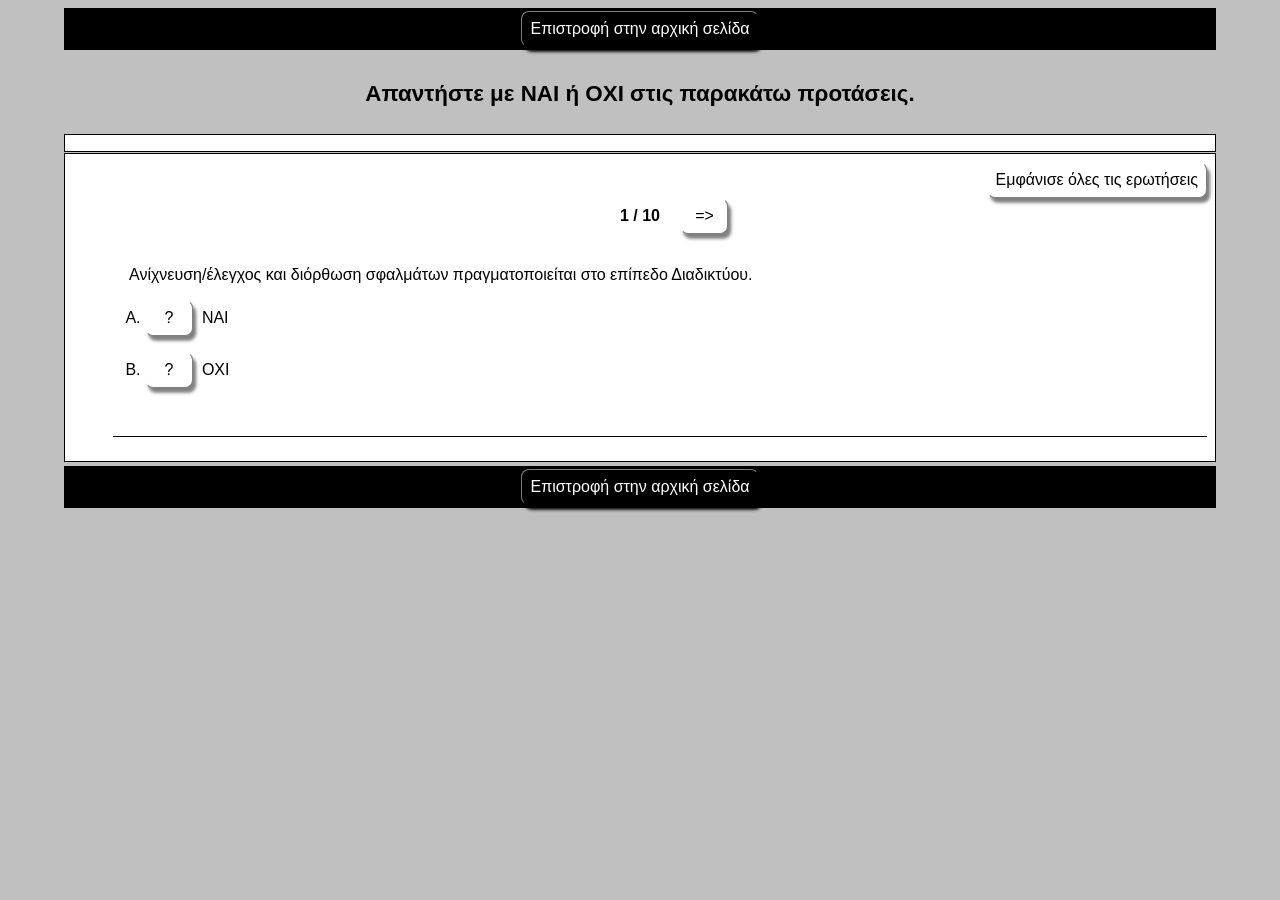
<file: askisi_1.4.htm>
<!DOCTYPE html>
<html xmlns="http://www.w3.org/1999/xhtml" lang="en" xml:lang="en" prefix="dc: http://purl.org/dc/elements/1.1/">
<head><meta name="author" content="Created with Hot Potatoes by Half-Baked Software, registered to User."/><meta name="keywords" content="Hot Potatoes, Hot Potatoes, Half-Baked Software, Windows, University of Victoria"/>
<meta http-equiv="Content-Type" content="text/html; charset=UTF-8"/>

<meta name="dc:creator" content="User" />
<meta name="dc:title" content="&#x0391;&#x03C0;&#x03B1;&#x03BD;&#x03C4;&#x03AE;&#x03C3;&#x03C4;&#x03B5; &#x03BC;&#x03B5; &#x039D;&#x0391;&#x0399; &#x03AE; &#x039F;&#x03A7;&#x0399; &#x03C3;&#x03C4;&#x03B9;&#x03C2; &#x03C0;&#x03B1;&#x03C1;&#x03B1;&#x03BA;&#x03AC;&#x03C4;&#x03C9; &#x03C0;&#x03C1;&#x03BF;&#x03C4;&#x03AC;&#x03C3;&#x03B5;&#x03B9;&#x03C2;." />



<title>
&#x0391;&#x03C0;&#x03B1;&#x03BD;&#x03C4;&#x03AE;&#x03C3;&#x03C4;&#x03B5; &#x03BC;&#x03B5; &#x039D;&#x0391;&#x0399; &#x03AE; &#x039F;&#x03A7;&#x0399; &#x03C3;&#x03C4;&#x03B9;&#x03C2; &#x03C0;&#x03B1;&#x03C1;&#x03B1;&#x03BA;&#x03AC;&#x03C4;&#x03C9; &#x03C0;&#x03C1;&#x03BF;&#x03C4;&#x03AC;&#x03C3;&#x03B5;&#x03B9;&#x03C2;.
</title>

<!-- Made with executable version 7.0 Release 3 Build 0 -->

<!-- The following insertion allows you to add your own code directly to this head tag from the configuration screen -->



<style>


/* This is the CSS stylesheet used in the exercise. */
/* Elements in square brackets are replaced by data based on configuration settings when the exercise is built. */

/* BeginCorePageCSS */

/* Made with executable version 7.0 Release 3 Build 0 */



/* CSS variables for colours. */
:root{
	--strFontFace:       Geneva,Arial,sans-serif;
	--strFontSize:       medium;
	--strTextColor:      #000000;
	--strTitleColor:     #000000;

	--strFuncLightColor: #ffffff;
	--strFuncShadeColor: #7f7f7f;
	--strLinkColor:      #0000FF;
	--strVLinkColor:     #0000CC;
	
	--strNavBarColor:    #000000;
	--strNavLightColor:  #7f7f7f;
	--strNavShadeColor:  #000000;
	--strNavTextColor:   #ffffff;
	
	--strPageBGColor:    #C0C0C0;
	--strExBGColor:      #FFFFFF;
}

body{
	font-family: var(--strFontFace);
	background-color: var(--strPageBGColor);
	color: var(--strTextColor);
 
	margin-right: 5%;
	margin-left: 5%;
	font-size: var(--strFontSize);
	padding-bottom: 0.5em;
}

p{
	text-align: left;
	margin: 0px;
	font-size: 1em;
}

table,div,span,td{
	font-size: 1em;
	color: var(--strTextColor);
}

div.Titles{
	padding: 0.5em;;
	text-align: center;
	color: var(--strTitleColor);
}

button{
	font-family: var(--strFontFace);
	font-size: 1em;
	display: inline;
}

.ExerciseTitle{
	font-size: 140%;
	color: var(--strTitleColor);
}

.ExerciseSubtitle{
	font-size: 120%;
	color: var(--strTitleColor);
}

div.StdDiv, div.ExerciseContainer, div.ReadingContainer{
	background-color: var(--strExBGColor);
	text-align: center;
	font-size: 1em;
	color: var(--strTextColor);
	padding: 0.5em;
	border-style: solid;
	border-width: 1px 1px 1px 1px;
	border-color: var(--strTextColor);
	margin-bottom: 1px;
}

div.ReadingContainer, div.ExerciseContainer{
	min-width: 15em;
	flex-grow: 1;
	flex-basis: 0;
	margin: 1px;
}

div#ContainerDiv{
	margin: -1px;
	padding: 0;
	border: none;
	display: flex;
	flex-direction: row;
	flex-wrap: wrap;
	justify-content: space-between;
}

/* EndCorePageCSS */

.RTLText{
	text-align: right;
	font-size: 150%;
	direction: rtl;
	font-family: "Simplified Arabic", "Traditional Arabic", "Times New Roman", var(--strFontFace); 
}

.CentredRTLText{
	text-align: center;
	font-size: 150%;
	direction: rtl;
	font-family: "Simplified Arabic", "Traditional Arabic", "Times New Roman", var(--strFontFace); 
}

button p.RTLText{
	text-align: center;
}

.RTLGapBox{
	text-align: right;
	font-size: 150%;
	direction: rtl;
	font-family: "Times New Roman", var(--strFontFace);
}

.Guess{
	font-weight: bold;
}

.CorrectAnswer{
	font-weight: bold;
}

div#Timer{
	padding: 0.25em;
	margin-left: auto;
	margin-right: auto;
	text-align: center;
	color: var(--strTitleColor);
}

span#TimerText{
	padding: 0.25em;
	border-width: 1px;
	border-style: solid;
	font-weight: bold;
	display: none;
	color: var(--strTitleColor);
}

span.Instructions{

}

div.ExerciseText{

}

.FeedbackText, .FeedbackText span.CorrectAnswer, .FeedbackText span.Guess, .FeedbackText span.Answer{
	color: var(--strTitleColor);
}

.LeftItem{
	font-size: 1em;
	color: var(--strTextColor);
	text-align: left;
}

.RightItem{
	font-weight: bold;
	font-size: 1em;
	color: var(--strTextColor);
	text-align: left;
}

span.CorrectMark{

}

input, textarea{
	font-family: var(--strFontFace);
	font-size: 120%;
}

select{
	font-size: 1em;
}

div.Feedback {
	background-color: var(--strPageBGColor);
	left: 33%;
	width: 34%;
	top: 33%;
	z-index: 1;
	border-style: solid;
	border-width: 1px;
	padding: 5px;
	text-align: center;
	color: var(--strTitleColor);
	position: absolute;
	display: none;
	font-size: 1em;
}




div.ExerciseDiv{
	color: var(--strTextColor);
}

/* JMatch standard output table. */
table.MatchTable{
	margin: 2em auto; 
	border-width: 0;
}

/* JMatch flashcard styles */
table.FlashcardTable{
	background-color: transparent;
	color: var(--strTextColor);
	border-color: var(--strTextColor);
	margin-left: auto;
	margin-right: auto;
	margin-top: 2em;
	margin-bottom: 2em;
	/*width: 90%;*/
	position: relative;
	text-align: center;
	padding: 0px;
}

table.FlashcardTable tr{
	border-style: none;
	margin: 0px;
	padding: 0px;
	background-color: var(--strExBGColor);
}

table.FlashcardTable td.Showing{
	font-size: 140%;
	text-align: center;
	width: 50%;
	display: table-cell;
	padding: 2em;
	margin: 0px;
	border-style: solid;
	border-width: 1px;
	border-radius: 0.5em;
	color: var(--strTextColor);
	box-shadow: 0.2em 0.3em 0.2em var(--strNavShadeColor);
	background-color: var(--strPageBGColor);
}

table.FlashcardTable td.Hidden{
	display: none;
}

/* JMix styles */
div.JMixDrag, div.JMatchDrag{
	padding: 0;
	background-color: var(--strPageBGColor);
	border-style: none;
}

div#GuessDiv{
	padding: 0.5em;
	margin-bottom: 2em;
}

div#SegmentDiv{
	margin-top: 2em;
	margin-bottom: 2em;
	text-align: center;
}

a.ExSegment{
	font-size: 120%;
	font-weight: bold;
	text-decoration: none;
	color: var(--strTextColor);
	display: inline-block;
	padding: 0.5em;
	border: solid 1pt gray;
	margin-bottom: 0.5em;
}

span.RemainingWordList{
	font-style: italic;
}

div.DropLine {
	position: absolute;
	text-align: left;
	border-bottom-style: solid;
	border-bottom-width: 1px;
	border-bottom-color: var(--strTitleColor);
	width: 80%;
	left: 10%;
}

/* JCloze styles */

.ClozeWordList{
	text-align: center;
	font-weight: bold;
}

div.ClozeBody{
	text-align: left;
	margin-top: 2em;
	margin-bottom: 2em;
	line-height: 2.0
}

span.GapSpan{
	font-weight: bold;
}

/* JCross styles */

table.CrosswordGrid{
	margin: auto auto 1em auto;
	border-collapse: collapse;
	padding: 0px;
	background-color: #000000;
}

table.CrosswordGrid tbody tr td{
	width: 1.5em;
	height: 1.5em;
	text-align: center;
	vertical-align: middle;
	font-size: 140%;
	padding: 1px;
	margin: 0px;
	border-style: solid;
	border-width: 1px;
	border-color: #000000;
	color: #000000;
}

table.CrosswordGrid span{
	color: #000000;
}

table.CrosswordGrid td.BlankCell{
	background-color: #000000;
	color: #000000;
}

table.CrosswordGrid td.LetterOnlyCell{
	text-align: center;
	vertical-align: middle;
	background-color: #ffffff;
	color: #000000;
	font-weight: bold;
}

table.CrosswordGrid td.NumLetterCell{
	text-align: left;
	vertical-align: top;
	background-color: #ffffff;
	color: #000000;
	padding: 1px;
	font-weight: bold;
}

.NumLetterCellText{
	cursor: pointer;
	color: #000000;
}

.GridNum{
	vertical-align: super;
	font-size: 66%;
	font-weight: bold;
	text-decoration: none;
	color: #000000;
}

.GridNum:hover, .GridNum:visited{
	color: #000000;
}

table#Clues{
	margin: auto;
	vertical-align: top;
}

table#Clues td{
	vertical-align: top;
}

table.ClueList{
  margin: auto;
}

td.ClueNum{
	text-align: right;
	font-weight: bold;
	vertical-align: top;
}

td.Clue{
	text-align: left;
}

div#ClueEntry{
	text-align: left;
	margin-bottom: 1em;
}

/* Keypad styles */

div.Keypad{
	text-align: center;
	display: none; /* initially hidden, shown if needed */
	margin-bottom: 0.5em;
}

div.Keypad button{
	font-family: var(--strFontFace);
	font-size: 120%;
	background-color: #ffffff;
	color: #000000;
	width: 2em;
	border-style: solid;
	border-width: 1px;
	border-radius: 0.5em;
	color: var(--strTextColor);
	box-shadow: 0.2em 0.3em 0.2em var(--strTextColor);
}

/* JQuiz styles */

div.QuestionNavigation{
	text-align: center;
}

.QNum{
	margin: 0em 1em 0.5em 1em;
	font-weight: bold;
	vertical-align: middle;
}

textarea{
	font-family: var(--strFontFace);
}

.QuestionText{
	text-align: left;
	margin: 0px;
	font-size: 1em;
}

.Answer{
	font-size: 120%;
}

.PartialAnswer{
	font-size: 120%;
	letter-spacing: 0.1em;
	color: var(--strTitleColor);
}

.Highlight{
	color: #000000;
	background-color: #ffff00;
	font-weight: bold;
	font-size: 120%;
}

ol.QuizQuestions{
	text-align: left;
	list-style-type: none;
}

li.QuizQuestion{
	padding: 1em;
	border-style: solid;
	border-width: 0px 0px 1px 0px;
}

ol.MCAnswers{
	text-align: left;
	list-style-type: upper-alpha;
	padding: 1em;
}

ol.MCAnswers li{
	margin-bottom: 1em;
}

ol.MSelAnswers{
	text-align: left;
	list-style-type: lower-alpha;
	padding: 1em;
}

div.ShortAnswer{
	padding: 1em;
}

.FuncButton {
	border-style: solid;
	border-radius: 0.5em;
	padding: 0.5em;
	min-width: 3em;

	border-left-color: var(--strFuncLightColor);
	border-top-color: var(--strFuncLightColor);
	border-right-color: var(--strFuncShadeColor);
	border-bottom-color: var(--strFuncShadeColor);
	color: var(--strTextColor);
	background-color: var(--strExBGColor);

	border-width: 1pt;
	cursor: pointer;	
	box-shadow: 0.2em 0.3em 0.2em var(--strFuncShadeColor);
}

.FuncButton:active {
	box-shadow: none;
}

.FuncButton:hover{
	color: var(--strExBGColor);
	background-color: var(--strTextColor);
}

/*BeginNavBarStyle*/

div.NavButtonBar{
	background-color: var(--strNavBarColor);
	text-align: center;
	margin: 0.25rem 0;
	clear: both;
	font-size: 1em;
	padding: 0.2em;
	box-sizing: border-box;
}

.NavButton {
	border-style: solid;
	border-radius: 0.5em;
	padding: 0.5em;
	min-width: 3em;
	
	border-left-color: var(--strNavLightColor);
	border-top-color: var(--strNavLightColor);
	border-right-color: var(--strNavShadeColor);
	border-bottom-color: var(--strNavShadeColor); 
	background-color: var(--strNavBarColor);
	color: var(--strNavTextColor);

	border-width: 1pt;
	cursor: pointer;	
	box-shadow: 0.2em 0.3em 0.2em var(--strNavShadeColor);
}

.NavButton:active {
	box-shadow: none;
}

.NavButton:hover{
	color: var(--strNavBarColor);
	background-color: var(--strNavTextColor);
}

/*EndNavBarStyle*/

a{
	color: var(--strLinkColor);
}

a:visited{
	color: var(--strVLinkColor);
}

a:hover{
	color: var(--strLinkColor);
}

div.CardStyle {
	position: absolute;
	font-family: var(--strFontFace);
	font-size: 1em;
	border-style: solid;
	border-radius: 0.5em;
	padding: 0.5em;
	min-width: 2em;
	border-width: 1pt;
	color: var(--strTextColor);
	box-shadow: 0.2em 0.3em 0.2em var(--strTextColor);
	background-color: var(--strExBGColor);
	left: -50px;
	top: -50px;
	overflow: visible;
	touch-action: none;
	user-select: none;
	box-sizing: border-box;
}

div.CardStyleCentered{
	text-align: center;
}

.rtl{
	text-align: right;
	font-size: 140%;
}


</style>

<script>

//<![CDATA[

<!--




//CODE FOR HANDLING NAV BUTTONS AND FUNCTION BUTTONS

function FocusAButton(){
	if (document.getElementById('CheckButton1') != null){
		document.getElementById('CheckButton1').focus();
	}
	else{
		if (document.getElementById('CheckButton2') != null){
			document.getElementById('CheckButton2').focus();
		}
		else{
			document.getElementsByTagName('button')[0].focus();
		}
	}
}




//CODE FOR HANDLING DISPLAY OF POPUP FEEDBACK BOX

var topZ = 1000;

function ShowMessage(Feedback){
	var Output = Feedback + '<br /><br />';
	document.getElementById('FeedbackContent').innerHTML = Output;
	var FDiv = document.getElementById('FeedbackDiv');
	topZ++;
	FDiv.style.zIndex = topZ;
	FDiv.style.top = TopSettingWithScrollOffset(30) + 'px';

	FDiv.style.display = 'block';

	ShowElements(false, 'input');
	ShowElements(false, 'select');
	ShowElements(false, 'object');
	ShowElements(true, 'object', 'FeedbackContent');

//Focus the OK button
	setTimeout("document.getElementById('FeedbackOKButton').focus()", 50);
	
//
}

function ShowElements(Show, TagName, ContainerToReverse){
// added third argument to allow objects in the feedback box to appear
//IE bug -- hide all the form elements that will show through the popup
//FF on Mac bug : doesn't redisplay objects whose visibility is set to visible
//unless the object's display property is changed

	//get container object (by Id passed in, or use document otherwise)
	TopNode = document.getElementById(ContainerToReverse);
	var Els;
	if (TopNode != null) {
		Els = TopNode.getElementsByTagName(TagName);
	} else {
		Els = document.getElementsByTagName(TagName);
	}

	for (var i=0; i<Els.length; i++){
		if (TagName == "object") {
			//manipulate object elements in all browsers
			if (Show == true){
				Els[i].style.visibility = 'visible';
			}
			else{
				Els[i].style.visibility = 'hidden';
			}
		} 
	}
}



function HideFeedback(){
	document.getElementById('FeedbackDiv').style.display = 'none';
	ShowElements(true, 'input');
	ShowElements(true, 'select');
	ShowElements(true, 'object');
}


//GENERAL UTILITY FUNCTIONS AND VARIABLES

//PAGE DIMENSION FUNCTIONS
function PageDim(){
//Get the page width and height
	this.W = 600;
	this.H = 400;
	this.W = document.getElementsByTagName('body')[0].offsetWidth;
	this.H = document.getElementsByTagName('body')[0].offsetHeight;
}

var pg = null;

function GetPageXY(El) {
	var XY = {x: 0, y: 0};
	while(El){
		XY.x += El.offsetLeft;
		XY.y += El.offsetTop;
		El = El.offsetParent;
	}
	return XY;
}

function GetScrollTop(){
	if (typeof(window.pageYOffset) == 'number'){
		return window.pageYOffset;
	}
	else{
		if ((document.body)&&(document.body.scrollTop)){
			return document.body.scrollTop;
		}
		else{
			if ((document.documentElement)&&(document.documentElement.scrollTop)){
				return document.documentElement.scrollTop;
			}
			else{
				return 0;
			}
		}
	}
}

function GetViewportHeight(){
	if (typeof window.innerHeight != 'undefined'){
		return window.innerHeight;
	}
	else{
		if (((typeof document.documentElement != 'undefined')&&(typeof document.documentElement.clientHeight !=
     'undefined'))&&(document.documentElement.clientHeight != 0)){
			return document.documentElement.clientHeight;
		}
		else{
			return document.getElementsByTagName('body')[0].clientHeight;
		}
	}
}

function TopSettingWithScrollOffset(TopPercent){
	var T = Math.floor(GetViewportHeight() * (TopPercent/100));
	return GetScrollTop() + T; 
}

//CODE FOR AVOIDING LOSS OF DATA WHEN BACKSPACE KEY INVOKES history.back()
var InTextBox = false;

function SuppressBackspace(e){ 
	if (InTextBox == true){return;}
	thisKey = e.keyCode;

	var Suppress = false;

	if (thisKey == 8) {
		Suppress = true;
		e.preventDefault();
	}
}

window.addEventListener('keypress',SuppressBackspace,false);

function ReduceItems(InArray, ReduceToSize){
	var ItemToDump=0;
	var j=0;
	while (InArray.length > ReduceToSize){
		ItemToDump = Math.floor(InArray.length*Math.random());
		InArray.splice(ItemToDump, 1);
	}
}

function Shuffle(InArray){
	var Num;
	var Temp = new Array();
	var Len = InArray.length;

	var j = Len;

	for (var i=0; i<Len; i++){
		Temp[i] = InArray[i];
	}

	for (i=0; i<Len; i++){
		Num = Math.floor(j  *  Math.random());
		InArray[i] = Temp[Num];

		for (var k=Num; k < (j-1); k++) {
			Temp[k] = Temp[k+1];
		}
		j--;
	}
	return InArray;
}

function WriteToInstructions(Feedback) {
	document.getElementById('InstructionsDiv').innerHTML = Feedback;

}




function EscapeDoubleQuotes(InString){
	return InString.replace(/"/g, '&quot;')
}

function TrimString(InString){
        var x = 0;

        if (InString.length != 0) {
                while ((InString.charAt(InString.length - 1) == '\u0020') || (InString.charAt(InString.length - 1) == '\u000A') || (InString.charAt(InString.length - 1) == '\u000D')){
                        InString = InString.substring(0, InString.length - 1)
                }

                while ((InString.charAt(0) == '\u0020') || (InString.charAt(0) == '\u000A') || (InString.charAt(0) == '\u000D')){
                        InString = InString.substring(1, InString.length)
                }

                while (InString.indexOf('  ') != -1) {
                        x = InString.indexOf('  ')
                        InString = InString.substring(0, x) + InString.substring(x+1, InString.length)
                 }

                return InString;
        }

        else {
                return '';
        }
}

function FindLongest(InArray){
	if (InArray.length < 1){return -1;}

	var Longest = 0;
	for (var i=1; i<InArray.length; i++){
		if (InArray[i].length > InArray[Longest].length){
			Longest = i;
		}
	}
	return Longest;
}

//SELECTION OBJECT FOR TYPING WITH KEYPAD
var selObj = null;
            
SelObj = function(box){
	this.box = box;
	this.selStart = this.box.selectionStart;
	this.selEnd = this.box.selectionEnd;
	this.selText = this.box.value.substring(this.selStart, this.selEnd);
	return this;
}

function setSelText(newText){
	var caretPos = this.selStart + newText.length;
	var newValue = this.box.value.substring(0, this.selStart);
	newValue += newText;
	newValue += this.box.value.substring(this.selEnd, this.box.value.length);
	this.box.value = newValue;
	this.box.setSelectionRange(caretPos, caretPos);
	this.box.focus();
}
SelObj.prototype.setSelText = setSelText;

function setSelSelectionRange(start, end){
	this.box.setSelectionRange(start, end);
}
SelObj.prototype.setSelSelectionRange = setSelSelectionRange;

//UNICODE CHARACTER FUNCTIONS
function IsCombiningDiacritic(CharNum){
	var Result = (((CharNum >= 0x0300)&&(CharNum <= 0x370))||((CharNum >= 0x20d0)&&(CharNum <= 0x20ff)));
	Result = Result || (((CharNum >= 0x3099)&&(CharNum <= 0x309a))||((CharNum >= 0xfe20)&&(CharNum <= 0xfe23)));
	return Result;
}

function IsCJK(CharNum){
	return ((CharNum >= 0x3000)&&(CharNum < 0xd800));
}

//SETUP FUNCTIONS
//BROWSER WILL REFILL TEXT BOXES FROM CACHE IF NOT PREVENTED
function ClearTextBoxes(){
	var NList = document.getElementsByTagName('input');
	for (var i=0; i<NList.length; i++){
		if ((NList[i].id.indexOf('Guess') > -1)||(NList[i].id.indexOf('Gap') > -1)){
			NList[i].value = '';
		}
		if (NList[i].id.indexOf('Chk') > -1){
			NList[i].checked = '';
		}
	}
}







//JQUIZ CORE JAVASCRIPT CODE

var CurrQNum = 0;
var CorrectIndicator = '&#x2714;';
var IncorrectIndicator = '&#x2718;';
var YourScoreIs = '&#x03A4;&#x03BF; &#x03C3;&#x03BA;&#x03BF;&#x03C1; &#x03C3;&#x03BF;&#x03C5; &#x03B5;&#x03AF;&#x03BD;&#x03B1;&#x03B9;:';

//New for 6.2.2.0
var CompletedSoFar = '&#x0395;&#x03C1;&#x03C9;&#x03C4;&#x03AE;&#x03C3;&#x03B5;&#x03B9;&#x03C2; &#x03C0;&#x03BF;&#x03C5; &#x03B1;&#x03C0;&#x03B1;&#x03BD;&#x03C4;&#x03AE;&#x03B8;&#x03B7;&#x03BA;&#x03B1;&#x03BD; &#x03C9;&#x03C2; &#x03C4;&#x03CE;&#x03C1;&#x03B1;:';
var ExerciseCompleted = 'You have completed the exercise.';
var ShowCompletedSoFar = true;

var ContinuousScoring = true;
var CorrectFirstTime = 'Questions answered correctly first time: ';
var ShowCorrectFirstTime = true;
var ShuffleQs = false;
var ShuffleAs = false;
var DefaultRight = '&#x03A3;&#x03C9;&#x03C3;&#x03C4;&#x03AC;!!!';
var DefaultWrong = '&#x03A0;&#x03C1;&#x03BF;&#x03C3;&#x03C0;&#x03AC;&#x03B8;&#x03B7;&#x03C3;&#x03B5; &#x03BE;&#x03B1;&#x03BD;&#x03AC;...';
var QsToShow = 10;
var Score = 0;
var Finished = false;
var Qs = null;
var QArray = new Array();
var ShowingAllQuestions = false;
var ShowAllQuestionsCaption = '&#x0395;&#x03BC;&#x03C6;&#x03AC;&#x03BD;&#x03B9;&#x03C3;&#x03B5; &#x03CC;&#x03BB;&#x03B5;&#x03C2; &#x03C4;&#x03B9;&#x03C2; &#x03B5;&#x03C1;&#x03C9;&#x03C4;&#x03AE;&#x03C3;&#x03B5;&#x03B9;&#x03C2;';
var ShowOneByOneCaption = '&#x0395;&#x03BC;&#x03C6;&#x03AC;&#x03BD;&#x03B9;&#x03C3;&#x03B5; &#x03BC;&#x03B9;&#x03B1; &#x03B5;&#x03C1;&#x03CE;&#x03C4;&#x03B7;&#x03C3;&#x03B7; &#x03BA;&#x03AC;&#x03B8;&#x03B5; &#x03C6;&#x03BF;&#x03C1;&#x03AC;';
var State = new Array();
var Feedback = '';
var TimeOver = false;
var strInstructions = '';
var Locked = false;

//The following variable can be used to add a message explaining that
//the question is finished, so no further marking will take place.
var strQuestionFinished = '';

function CompleteEmptyFeedback(){
	var QNum, ANum;
	for (QNum=0; QNum<I.length; QNum++){
//Only do this if not multi-select
		if (I[QNum][2] != '3'){
  		for (ANum = 0; ANum<I[QNum][3].length; ANum++){
  			if (I[QNum][3][ANum][1].length < 1){
  				if (I[QNum][3][ANum][2] > 0){
  					I[QNum][3][ANum][1] = DefaultRight;
  				}
  				else{
  					I[QNum][3][ANum][1] = DefaultWrong;
  				}
  			}
  		}
		}
	}
}

function SetUpQuestions(){
	var AList = new Array(); 
	var QList = new Array();
	var i, j;
	Qs = document.getElementById('Questions');
	while (Qs.getElementsByTagName('li').length > 0){
		QList.push(Qs.removeChild(Qs.getElementsByTagName('li')[0]));
	}
	var DumpItem = 0;
	if (QsToShow > QList.length){
		QsToShow = QList.length;
	}
	while (QsToShow < QList.length){
		DumpItem = Math.floor(QList.length*Math.random());
		for (j=DumpItem; j<(QList.length-1); j++){
			QList[j] = QList[j+1];
		}
		QList.length = QList.length-1;
	}
	if (ShuffleQs == true){
		QList = Shuffle(QList);
	}
	if (ShuffleAs == true){
		var As;
		for (var i=0; i<QList.length; i++){
			As = QList[i].getElementsByTagName('ol')[0];
			if (As != null){
  			AList.length = 0;
				while (As.getElementsByTagName('li').length > 0){
					AList.push(As.removeChild(As.getElementsByTagName('li')[0]));
				}
				AList = Shuffle(AList);
				for (j=0; j<AList.length; j++){
					As.appendChild(AList[j]);
				}
			}
		}
	}
	
	for (i=0; i<QList.length; i++){
		Qs.appendChild(QList[i]);
		QArray[QArray.length] = QList[i];
	}

//Show the first item
	QArray[0].style.display = '';
	
//Now hide all except the first item
	for (i=1; i<QArray.length; i++){
		QArray[i].style.display = 'none';
	}		
	SetQNumReadout();
	
	SetFocusToTextbox();
}

function SetFocusToTextbox(){
//if there's a textbox, set the focus in it
	if (QArray[CurrQNum].getElementsByTagName('input')[0] != null){
		QArray[CurrQNum].getElementsByTagName('input')[0].focus();
//and show a keypad if there is one
		if (document.getElementById('CharacterKeypad') != null){
			document.getElementById('CharacterKeypad').style.display = 'block';
		}
	}
	else{
  	if (QArray[CurrQNum].getElementsByTagName('textarea')[0] != null){
  		QArray[CurrQNum].getElementsByTagName('textarea')[0].focus();	
//and show a keypad if there is one
			if (document.getElementById('CharacterKeypad') != null){
				document.getElementById('CharacterKeypad').style.display = 'block';
			}
		}
//This added for 6.0.4.11: hide accented character buttons if no textbox
		else{
			if (document.getElementById('CharacterKeypad') != null){
				document.getElementById('CharacterKeypad').style.display = 'none';
			}
		}
	}
}

function ChangeQ(ChangeBy){
//The following line prevents moving to another question until the current
//question is answered correctly. Uncomment it to enable this behaviour. 
//	if (State[CurrQNum][0] == -1){return;}
	if (((CurrQNum + ChangeBy) < 0)||((CurrQNum + ChangeBy) >= QArray.length)){return;}
	QArray[CurrQNum].style.display = 'none';
	CurrQNum += ChangeBy;
	QArray[CurrQNum].style.display = '';
//Undocumented function added 10/12/2004
	ShowSpecialReadingForQuestion();
	SetQNumReadout();
	SetFocusToTextbox();
}

var HiddenReadingShown = false;
function ShowSpecialReadingForQuestion(){
//Undocumented function for showing specific reading text elements which change with each question
//Added on 10/12/2004
	if (document.getElementById('ReadingDiv') != null){
		if (HiddenReadingShown == true){
			document.getElementById('ReadingDiv').innerHTML = '';
		}
		if (QArray[CurrQNum] != null){
//Fix for 6.0.4.25
			var Children = QArray[CurrQNum].getElementsByTagName('div');
			for (var i=0; i<Children.length; i++){
			if (Children[i].className=="HiddenReading"){
					document.getElementById('ReadingDiv').innerHTML = Children[i].innerHTML;
					HiddenReadingShown = true;
//Hide the ShowAllQuestions button to avoid confusion
					if (document.getElementById('ShowMethodButton') != null){
						document.getElementById('ShowMethodButton').style.display = 'none';
					}
				}
			}	
		}
	}
}

function SetQNumReadout(){
	document.getElementById('QNumReadout').innerHTML = (CurrQNum+1) + ' / ' + QArray.length;
	if ((CurrQNum+1) >= QArray.length){
		if (document.getElementById('NextQButton') != null){
			document.getElementById('NextQButton').style.visibility = 'hidden';
		}
	}
	else{
		if (document.getElementById('NextQButton') != null){
			document.getElementById('NextQButton').style.visibility = 'visible';
		}
	}
	if (CurrQNum <= 0){
		if (document.getElementById('PrevQButton') != null){
			document.getElementById('PrevQButton').style.visibility = 'hidden';
		}
	}
	else{
		if (document.getElementById('PrevQButton') != null){
			document.getElementById('PrevQButton').style.visibility = 'visible';
		}
	}
}

var I=new Array();
I[0]=new Array();I[0][0]=100;
I[0][1]='';
I[0][2]='0';
I[0][3]=new Array();
I[0][3][0]=new Array('\u039D\u0391\u0399','\u039B\u03AC\u03B8\u03BF\u03C2 \u03B1\u03C0\u03AC\u03BD\u03C4\u03B7\u03C3\u03B7....',0,0,1);
I[0][3][1]=new Array('\u039F\u03A7\u0399','\u039C\u03C0\u03C1\u03AC\u03B2\u03BF!!!',1,100,1);
I[1]=new Array();I[1][0]=100;
I[1][1]='';
I[1][2]='0';
I[1][3]=new Array();
I[1][3][0]=new Array('\u039D\u0391\u0399','\u039C\u03C0\u03C1\u03AC\u03B2\u03BF!!!',1,100,1);
I[1][3][1]=new Array('\u039F\u03A7\u0399','\u039B\u03AC\u03B8\u03BF\u03C2 \u03B1\u03C0\u03AC\u03BD\u03C4\u03B7\u03C3\u03B7....',0,0,1);
I[2]=new Array();I[2][0]=100;
I[2][1]='';
I[2][2]='0';
I[2][3]=new Array();
I[2][3][0]=new Array('\u039D\u0391\u0399','\u039B\u03AC\u03B8\u03BF\u03C2 \u03B1\u03C0\u03AC\u03BD\u03C4\u03B7\u03C3\u03B7....',0,0,1);
I[2][3][1]=new Array('\u039F\u03A7\u0399','\u039C\u03C0\u03C1\u03AC\u03B2\u03BF!!!',1,100,1);
I[3]=new Array();I[3][0]=100;
I[3][1]='';
I[3][2]='0';
I[3][3]=new Array();
I[3][3][0]=new Array('\u039D\u0391\u0399','\u039C\u03C0\u03C1\u03AC\u03B2\u03BF!!!',1,100,1);
I[3][3][1]=new Array('\u039F\u03A7\u0399','\u039B\u03AC\u03B8\u03BF\u03C2 \u03B1\u03C0\u03AC\u03BD\u03C4\u03B7\u03C3\u03B7....',0,0,1);
I[4]=new Array();I[4][0]=100;
I[4][1]='';
I[4][2]='0';
I[4][3]=new Array();
I[4][3][0]=new Array('\u039D\u0391\u0399','\u039B\u03AC\u03B8\u03BF\u03C2 \u03B1\u03C0\u03AC\u03BD\u03C4\u03B7\u03C3\u03B7....',0,0,1);
I[4][3][1]=new Array('\u039F\u03A7\u0399','\u039C\u03C0\u03C1\u03AC\u03B2\u03BF!!!',1,100,1);
I[5]=new Array();I[5][0]=100;
I[5][1]='';
I[5][2]='0';
I[5][3]=new Array();
I[5][3][0]=new Array('\u039D\u0391\u0399','\u039B\u03AC\u03B8\u03BF\u03C2 \u03B1\u03C0\u03AC\u03BD\u03C4\u03B7\u03C3\u03B7....',0,0,1);
I[5][3][1]=new Array('\u039F\u03A7\u0399','\u039C\u03C0\u03C1\u03AC\u03B2\u03BF!!!',1,100,1);
I[6]=new Array();I[6][0]=100;
I[6][1]='';
I[6][2]='0';
I[6][3]=new Array();
I[6][3][0]=new Array('\u039D\u0391\u0399','\u039B\u03AC\u03B8\u03BF\u03C2 \u03B1\u03C0\u03AC\u03BD\u03C4\u03B7\u03C3\u03B7....',0,0,1);
I[6][3][1]=new Array('\u039F\u03A7\u0399','\u039C\u03C0\u03C1\u03AC\u03B2\u03BF!!!',1,100,1);
I[7]=new Array();I[7][0]=100;
I[7][1]='';
I[7][2]='0';
I[7][3]=new Array();
I[7][3][0]=new Array('\u039D\u0391\u0399','\u039C\u03C0\u03C1\u03AC\u03B2\u03BF!!!',1,100,1);
I[7][3][1]=new Array('\u039F\u03A7\u0399','\u039B\u03AC\u03B8\u03BF\u03C2 \u03B1\u03C0\u03AC\u03BD\u03C4\u03B7\u03C3\u03B7....',0,0,1);
I[8]=new Array();I[8][0]=100;
I[8][1]='';
I[8][2]='0';
I[8][3]=new Array();
I[8][3][0]=new Array('\u039D\u0391\u0399','\u039C\u03C0\u03C1\u03AC\u03B2\u03BF!!!',1,100,1);
I[8][3][1]=new Array('\u039F\u03A7\u0399','\u039B\u03AC\u03B8\u03BF\u03C2 \u03B1\u03C0\u03AC\u03BD\u03C4\u03B7\u03C3\u03B7....',0,0,1);
I[9]=new Array();I[9][0]=100;
I[9][1]='';
I[9][2]='0';
I[9][3]=new Array();
I[9][3][0]=new Array('\u039D\u0391\u0399','\u039C\u03C0\u03C1\u03AC\u03B2\u03BF!!!',1,100,1);
I[9][3][1]=new Array('\u039F\u03A7\u0399','\u039B\u03AC\u03B8\u03BF\u03C2 \u03B1\u03C0\u03AC\u03BD\u03C4\u03B7\u03C3\u03B7....',0,0,1);


function StartUp(){

//If there's only one question, no need for question navigation controls
	if (QsToShow < 2){
		document.getElementById('QNav').style.display = 'none';
	}
	
//Stash the instructions so they can be redisplayed
	strInstructions = document.getElementById('InstructionsDiv').innerHTML;
	

	

	

	
	CompleteEmptyFeedback();

	SetUpQuestions();
	ClearTextBoxes();
	CreateStatusArray();
	

	
//Check search string for q parameter
	if (document.location.search.length > 0){
		if (ShuffleQs == false){
			var JumpTo = parseInt(document.location.search.substring(1,document.location.search.length))-1;
			if (JumpTo <= QsToShow){
				ChangeQ(JumpTo);
			}
		}
	}
//Undocumented function added 10/12/2004
	ShowSpecialReadingForQuestion();
}

function ShowHideQuestions(){
	document.getElementById('ShowMethodButton').style.display = 'none';
	if (ShowingAllQuestions == false){
		for (var i=0; i<QArray.length; i++){
				QArray[i].style.display = '';
			}
		document.getElementById('Questions').style.listStyleType = 'decimal';
		document.getElementById('OneByOneReadout').style.display = 'none';
		document.getElementById('ShowMethodButton').innerHTML = ShowOneByOneCaption;
		ShowingAllQuestions = true;
	}
	else{
		for (var i=0; i<QArray.length; i++){
				if (i != CurrQNum){
					QArray[i].style.display = 'none';
				}
			}
		document.getElementById('Questions').style.listStyleType = 'none';
		document.getElementById('OneByOneReadout').style.display = '';
		document.getElementById('ShowMethodButton').innerHTML = ShowAllQuestionsCaption;
		ShowingAllQuestions = false;	
	}
	document.getElementById('ShowMethodButton').style.display = 'inline';
}

function CreateStatusArray(){
	var QNum, ANum;
//For each item in the item array
	for (QNum=0; QNum<I.length; QNum++){
//Check if the question still exists (hasn't been nuked by showing a random selection)
		if (document.getElementById('Q_' + QNum) != null){
			State[QNum] = new Array();
			State[QNum][0] = -1; //Score for this q; -1 shows question not done yet
			State[QNum][1] = new Array(); //answers
			for (ANum = 0; ANum<I[QNum][3].length; ANum++){
				State[QNum][1][ANum] = 0; //answer not chosen yet; when chosen, will store its position in the series of choices
			}
			State[QNum][2] = 0; //tries at this q so far
			State[QNum][3] = 0; //incrementing percent-correct values of selected answers
			State[QNum][4] = 0; //penalties incurred for hints
			State[QNum][5] = ''; //Sequence of answers chosen by number
		}
		else{
			State[QNum] = null;
		}
	}
}



function CheckMCAnswer(QNum, ANum, Btn){
//if question doesn't exist, bail
	if (State[QNum].length < 1){return;}
	
//Get the feedback
	Feedback = I[QNum][3][ANum][1];
	
//Now show feedback and bail if question already complete
	if (State[QNum][0] > -1){
//Add an extra message explaining that the question
// is finished if defined by the user
		if (strQuestionFinished.length > 0){Feedback += '<br />' + strQuestionFinished;}
//Show the feedback
		ShowMessage(Feedback);
//New for 6.2.2.1: If you want to mark an answer as correct even when it's the final choice, uncomment this line.
//		if (I[QNum][3][ANum][2] >= 1){Btn.innerHTML = CorrectIndicator;}else{Btn.innerHTML = IncorrectIndicator;}	
		return;
	}
	
//Hide the button while processing
	Btn.style.display = 'none';

//Increment the number of tries
	State[QNum][2]++;
	
//Add the percent-correct value of this answer
	State[QNum][3] += I[QNum][3][ANum][3];
	
//Store the try number in the answer part of the State array, for tracking purposes
	State[QNum][1][ANum] = State[QNum][2];
	if (State[QNum][5].length > 0){State[QNum][5] += ' | ';}
	State[QNum][5] += String.fromCharCode(65+ANum);
	
//Should this answer be accepted as correct?
	if (I[QNum][3][ANum][2] < 1){
//It's wrong

//Mark the answer
		Btn.innerHTML = IncorrectIndicator;
		
//Remove any previous score unless exercise is finished (6.0.3.8+)
		if (Finished == false){
			WriteToInstructions(strInstructions);
		}	
		
//Check whether this leaves just one MC answer unselected, in which case the Q is terminated
		var RemainingAnswer = FinalAnswer(QNum);
		if (RemainingAnswer > -1){
//Behave as if the last answer had been selected, but give no credit for it
//Increment the number of tries
			State[QNum][2]++;		
		
//Calculate the score for this question
			CalculateMCQuestionScore(QNum);
			
//Get the overall score and add it to the feedback
			CalculateOverallScore();
//New for 6.2.2.1
			var QsDone = CheckQuestionsCompleted();
			if ((ContinuousScoring == true)||(Finished == true)){
				Feedback += '<br />' + YourScoreIs + ' ' + Score + '%.' + '<br />' + QsDone;
				WriteToInstructions(YourScoreIs + ' ' + Score + '%.' + '<br />' + QsDone);
			}
			else{
				WriteToInstructions(QsDone);
			}
		}
	}
	else{
//It's right
//Mark the answer
		Btn.innerHTML = CorrectIndicator;
				
//Calculate the score for this question
		CalculateMCQuestionScore(QNum);
		
//New for 6.2.2.0
		var QsDone = CheckQuestionsCompleted();

//Get the overall score and add it to the feedback
		if (ContinuousScoring == true){
			CalculateOverallScore();
			if ((ContinuousScoring == true)||(Finished == true)){
				Feedback += '<br />' + YourScoreIs + ' ' + Score + '%.' + '<br />' + QsDone;
				WriteToInstructions(YourScoreIs + ' ' + Score + '%.' + '<br />' + QsDone);
			}
		}
		else{
			WriteToInstructions(QsDone);
		}
	}
	
//Show the button again
	Btn.style.display = 'inline';
	
//Finally, show the feedback	
	ShowMessage(Feedback);
	
//Check whether all questions are now done
	CheckFinished();
}

function CalculateMCQuestionScore(QNum){
	var Tries = State[QNum][2] + State[QNum][4]; //include tries and hint penalties
	var PercentCorrect = State[QNum][3];
	var TotAns = GetTotalMCAnswers(QNum);
	var HintPenalties = State[QNum][4];
	
//Make sure it's not already complete

	if (State[QNum][0] < 0){
//Allow for Hybrids
		if (HintPenalties >= 1){
			State[QNum][0] = 0;
		}
		else{
//This line calculates the score for this question
			if (TotAns == 1){
				State[QNum][0] = 1;
			}
			else{
				State[QNum][0] = ((TotAns-((Tries*100)/State[QNum][3]))/(TotAns-1));
			}
		}
//Fix for Safari bug added for version 6.0.3.42 (negative infinity problem)
		if ((State[QNum][0] < 0)||(State[QNum][0] == Number.NEGATIVE_INFINITY)){
			State[QNum][0] = 0;
		}
	}
}

function GetTotalMCAnswers(QNum){
	var Result = 0;
	for (var ANum=0; ANum<I[QNum][3].length; ANum++){
		if (I[QNum][3][ANum][4] == 1){ //This is an MC answer
			Result++;
		}
	}
	return Result;
}

function FinalAnswer(QNum){
	var UnchosenAnswers = 0;
	var FinalAnswer = -1;
	for (var ANum=0; ANum<I[QNum][3].length; ANum++){
		if (I[QNum][3][ANum][4] == 1){ //This is an MC answer
			if (State[QNum][1][ANum] < 1){ //This answer hasn't been chosen yet
				UnchosenAnswers++;
				FinalAnswer = ANum;
			}
		}
	}
	if (UnchosenAnswers == 1){
		return FinalAnswer;
	}
	else{
		return -1;
	}
}





function CalculateOverallScore(){
	var TotalWeighting = 0;
	var TotalScore = 0;
	
	for (var QNum=0; QNum<State.length; QNum++){
		if (State[QNum] != null){
			if (State[QNum][0] > -1){
				TotalWeighting += I[QNum][0];
				TotalScore += (I[QNum][0] * State[QNum][0]);
			}
		}
	}
	if (TotalWeighting > 0){
		Score = Math.floor((TotalScore/TotalWeighting)*100);
	}
	else{
//if TotalWeighting is 0, no questions so far have any value, so 
//no penalty should be shown.
		Score = 100; 
	}
}

//New for 6.2.2.0
function CheckQuestionsCompleted(){
	if (ShowCompletedSoFar == false){return '';}
	var QsCompleted = 0;
	for (var QNum=0; QNum<State.length; QNum++){
		if (State[QNum] != null){
			if (State[QNum][0] >= 0){
				QsCompleted++;
			}
		}
	}
//Fixes for 6.2.2.2
	if (QsCompleted >= QArray.length){
		return ExerciseCompleted;
	}
	else{
		return CompletedSoFar + ' ' + QsCompleted + '/' + QArray.length + '.';
	}
}

function CheckFinished(){
	var FB = '';
	var AllDone = true;
	for (var QNum=0; QNum<State.length; QNum++){
		if (State[QNum] != null){
			if (State[QNum][0] < 0){
				AllDone = false;
			}
		}
	}
	if (AllDone == true){
	
//Report final score and submit if necessary
		CalculateOverallScore();
		FB = YourScoreIs + ' ' + Score + '%.';
		if (ShowCorrectFirstTime == true){
			var CFT = 0;
			for (QNum=0; QNum<State.length; QNum++){
				if (State[QNum] != null){
					if (State[QNum][0] >= 1){
						CFT++;
					}
				}
			}
			FB += '<br />' + CorrectFirstTime + ' ' + CFT + '/' + QsToShow;
		}
		
//New for 6.2.2.0
		FB += '<br />' + ExerciseCompleted;
		
		WriteToInstructions(FB);
		
		Finished == true;




		TimeOver = true;
		Locked = true;
		


		Finished = true;
		Detail = '<?xml version="1.0"?><hpnetresult><fields>';
		for (QNum=0; QNum<State.length; QNum++){
			if (State[QNum] != null){
				if (State[QNum][5].length > 0){
					Detail += '<field><fieldname>Question #' + (QNum+1) + '</fieldname><fieldtype>question-tracking</fieldtype><fieldlabel>Q ' + (QNum+1) + '</fieldlabel><fieldlabelid>QuestionTrackingField</fieldlabelid><fielddata>' + State[QNum][5] + '</fielddata></field>';
				}
			}
		}
		Detail += '</fields></hpnetresult>';
	}

}










//-->

//]]>

</script>


</head>

<body onload="StartUp()" id="TheBody" >

<!-- BeginTopNavButtons -->


<div class="NavButtonBar" id="TopNavBar">




<button class="NavButton" onclick="location='index.html'; return false;"> &#x0395;&#x03C0;&#x03B9;&#x03C3;&#x03C4;&#x03C1;&#x03BF;&#x03C6;&#x03AE; &#x03C3;&#x03C4;&#x03B7;&#x03BD; &#x03B1;&#x03C1;&#x03C7;&#x03B9;&#x03BA;&#x03AE; &#x03C3;&#x03B5;&#x03BB;&#x03AF;&#x03B4;&#x03B1; </button>




</div>



<!-- EndTopNavButtons -->

<div class="Titles">
	<h2 class="ExerciseTitle">&#x0391;&#x03C0;&#x03B1;&#x03BD;&#x03C4;&#x03AE;&#x03C3;&#x03C4;&#x03B5; &#x03BC;&#x03B5; &#x039D;&#x0391;&#x0399; &#x03AE; &#x039F;&#x03A7;&#x0399; &#x03C3;&#x03C4;&#x03B9;&#x03C2; &#x03C0;&#x03B1;&#x03C1;&#x03B1;&#x03BA;&#x03AC;&#x03C4;&#x03C9; &#x03C0;&#x03C1;&#x03BF;&#x03C4;&#x03AC;&#x03C3;&#x03B5;&#x03B9;&#x03C2;.</h2>



</div>

<div id="InstructionsDiv" class="StdDiv">
	<div id="Instructions"></div>
</div>


<div id="ContainerDiv">



<div class="ExerciseContainer">

<div id="QNav" class="QuestionNavigation">

<p style="text-align: right;">
<button id="ShowMethodButton" class="FuncButton" onclick="ShowHideQuestions(); return false;">&#x0395;&#x03BC;&#x03C6;&#x03AC;&#x03BD;&#x03B9;&#x03C3;&#x03B5; &#x03CC;&#x03BB;&#x03B5;&#x03C2; &#x03C4;&#x03B9;&#x03C2; &#x03B5;&#x03C1;&#x03C9;&#x03C4;&#x03AE;&#x03C3;&#x03B5;&#x03B9;&#x03C2;</button>
</p>

<div id="OneByOneReadout">
<button id="PrevQButton" class="FuncButton" onclick="ChangeQ(-1); return false;">&lt;=</button>

<span id="QNumReadout" class="QNum">&#160;</span>

<button id="NextQButton" class="FuncButton" onclick="ChangeQ(1); return false;">=&gt;</button>
<br />
</div>

</div>
 
<ol class="QuizQuestions" id="Questions">
<li class="QuizQuestion" id="Q_0" style="display: none;"><div class="QuestionText">&#x0391;&#x03BD;&#x03AF;&#x03C7;&#x03BD;&#x03B5;&#x03C5;&#x03C3;&#x03B7;/&#x03AD;&#x03BB;&#x03B5;&#x03B3;&#x03C7;&#x03BF;&#x03C2; &#x03BA;&#x03B1;&#x03B9; &#x03B4;&#x03B9;&#x03CC;&#x03C1;&#x03B8;&#x03C9;&#x03C3;&#x03B7; &#x03C3;&#x03C6;&#x03B1;&#x03BB;&#x03BC;&#x03AC;&#x03C4;&#x03C9;&#x03BD; &#x03C0;&#x03C1;&#x03B1;&#x03B3;&#x03BC;&#x03B1;&#x03C4;&#x03BF;&#x03C0;&#x03BF;&#x03B9;&#x03B5;&#x03AF;&#x03C4;&#x03B1;&#x03B9; &#x03C3;&#x03C4;&#x03BF; &#x03B5;&#x03C0;&#x03AF;&#x03C0;&#x03B5;&#x03B4;&#x03BF; &#x0394;&#x03B9;&#x03B1;&#x03B4;&#x03B9;&#x03BA;&#x03C4;&#x03CD;&#x03BF;&#x03C5;.</div><ol class="MCAnswers"><li id="Q_0_0"><button class="FuncButton" id="Q_0_0_Btn" onclick="CheckMCAnswer(0,0,this)">?</button>&#160;&#160;&#x039D;&#x0391;&#x0399;</li><li id="Q_0_1"><button class="FuncButton" id="Q_0_1_Btn" onclick="CheckMCAnswer(0,1,this)">?</button>&#160;&#160;&#x039F;&#x03A7;&#x0399;</li></ol></li>
<li class="QuizQuestion" id="Q_1" style="display: none;"><div class="QuestionText">&#x03A4;&#x03B1; &#x03B7;&#x03BB;&#x03B5;&#x03BA;&#x03C4;&#x03C1;&#x03B9;&#x03BA;&#x03AC;, &#x03BC;&#x03B7;&#x03C7;&#x03B1;&#x03BD;&#x03B9;&#x03BA;&#x03AC; &#x03BA;&#x03B1;&#x03B9; &#x03BB;&#x03B5;&#x03B9;&#x03C4;&#x03BF;&#x03C5;&#x03C1;&#x03B3;&#x03B9;&#x03BA;&#x03AC; &#x03C7;&#x03B1;&#x03C1;&#x03B1;&#x03BA;&#x03C4;&#x03B7;&#x03C1;&#x03B9;&#x03C3;&#x03C4;&#x03B9;&#x03BA;&#x03AC; &#x03C4;&#x03C9;&#x03BD; &#x03B4;&#x03B9;&#x03B5;&#x03C0;&#x03B1;&#x03C6;&#x03CE;&#x03BD; (interfaces) &#x03BA;&#x03B1;&#x03C4;&#x03B1;&#x03C4;&#x03AC;&#x03C3;&#x03C3;&#x03BF;&#x03BD;&#x03C4;&#x03B1;&#x03B9; &#x03C3;&#x03C4;&#x03BF; &#x03A6;&#x03C5;&#x03C3;&#x03B9;&#x03BA;&#x03CC; &#x03B5;&#x03C0;&#x03AF;&#x03C0;&#x03B5;&#x03B4;&#x03BF;. </div><ol class="MCAnswers"><li id="Q_1_0"><button class="FuncButton" id="Q_1_0_Btn" onclick="CheckMCAnswer(1,0,this)">?</button>&#160;&#160;&#x039D;&#x0391;&#x0399;</li><li id="Q_1_1"><button class="FuncButton" id="Q_1_1_Btn" onclick="CheckMCAnswer(1,1,this)">?</button>&#160;&#160;&#x039F;&#x03A7;&#x0399;</li></ol></li>
<li class="QuizQuestion" id="Q_2" style="display: none;"><div class="QuestionText">&#x039F; &#x03AD;&#x03BB;&#x03B5;&#x03B3;&#x03C7;&#x03BF;&#x03C2; &#x03C0;&#x03C1;&#x03CC;&#x03C3;&#x03B2;&#x03B1;&#x03C3;&#x03B7;&#x03C2; &#x03C3;&#x03C4;&#x03BF; &#x03BC;&#x03AD;&#x03C3;&#x03BF; &#x03B4;&#x03B9;&#x03B5;&#x03BD;&#x03B5;&#x03C1;&#x03B3;&#x03B5;&#x03AF;&#x03C4;&#x03B1;&#x03B9; &#x03C3;&#x03C4;&#x03BF; &#x03A6;&#x03C5;&#x03C3;&#x03B9;&#x03BA;&#x03CC; &#x03B5;&#x03C0;&#x03AF;&#x03C0;&#x03B5;&#x03B4;&#x03BF;. </div><ol class="MCAnswers"><li id="Q_2_0"><button class="FuncButton" id="Q_2_0_Btn" onclick="CheckMCAnswer(2,0,this)">?</button>&#160;&#160;&#x039D;&#x0391;&#x0399;</li><li id="Q_2_1"><button class="FuncButton" id="Q_2_1_Btn" onclick="CheckMCAnswer(2,1,this)">?</button>&#160;&#160;&#x039F;&#x03A7;&#x0399;</li></ol></li>
<li class="QuizQuestion" id="Q_3" style="display: none;"><div class="QuestionText">&#x0393;&#x03B9;&#x03B1; &#x03C4;&#x03B7; &#x03BB;&#x03BF;&#x03B3;&#x03B9;&#x03BA;&#x03AE; &#x03B4;&#x03B9;&#x03B5;&#x03C5;&#x03B8;&#x03C5;&#x03BD;&#x03C3;&#x03B9;&#x03BF;&#x03B4;&#x03CC;&#x03C4;&#x03B7;&#x03C3;&#x03B7; &#x03B5;&#x03AF;&#x03BD;&#x03B1;&#x03B9; &#x03C5;&#x03C0;&#x03B5;&#x03CD;&#x03B8;&#x03C5;&#x03BD;&#x03BF; &#x03C4;&#x03BF; &#x03B5;&#x03C0;&#x03AF;&#x03C0;&#x03B5;&#x03B4;&#x03BF;<br />&#x0394;&#x03B9;&#x03B1;&#x03B4;&#x03B9;&#x03BA;&#x03C4;&#x03CD;&#x03BF;&#x03C5;. </div><ol class="MCAnswers"><li id="Q_3_0"><button class="FuncButton" id="Q_3_0_Btn" onclick="CheckMCAnswer(3,0,this)">?</button>&#160;&#160;&#x039D;&#x0391;&#x0399;</li><li id="Q_3_1"><button class="FuncButton" id="Q_3_1_Btn" onclick="CheckMCAnswer(3,1,this)">?</button>&#160;&#160;&#x039F;&#x03A7;&#x0399;</li></ol></li>
<li class="QuizQuestion" id="Q_4" style="display: none;"><div class="QuestionText">&#x03A4;&#x03BF; &#x03B5;&#x03C0;&#x03AF;&#x03C0;&#x03B5;&#x03B4;&#x03BF; &#x039C;&#x03B5;&#x03C4;&#x03B1;&#x03C6;&#x03BF;&#x03C1;&#x03AC;&#x03C2; &#x03C0;&#x03B1;&#x03C1;&#x03AD;&#x03C7;&#x03B5;&#x03B9; &#x03C4;&#x03B7; &#x03C6;&#x03C5;&#x03C3;&#x03B9;&#x03BA;&#x03AE; &#x03B4;&#x03B9;&#x03B5;&#x03C5;&#x03B8;&#x03C5;&#x03BD;&#x03C3;&#x03B9;&#x03BF;&#x03B4;&#x03CC;&#x03C4;&#x03B7;&#x03C3;&#x03B7; (&#x03B4;&#x03B9;&#x03B5;&#x03C5;&#x03B8;&#x03CD;&#x03BD;&#x03C3;&#x03B5;&#x03B9;&#x03C2; MAC). </div><ol class="MCAnswers"><li id="Q_4_0"><button class="FuncButton" id="Q_4_0_Btn" onclick="CheckMCAnswer(4,0,this)">?</button>&#160;&#160;&#x039D;&#x0391;&#x0399;</li><li id="Q_4_1"><button class="FuncButton" id="Q_4_1_Btn" onclick="CheckMCAnswer(4,1,this)">?</button>&#160;&#160;&#x039F;&#x03A7;&#x0399;</li></ol></li>
<li class="QuizQuestion" id="Q_5" style="display: none;"><div class="QuestionText">&#x03A3;&#x03C4;&#x03BF; &#x03B5;&#x03C0;&#x03AF;&#x03C0;&#x03B5;&#x03B4;&#x03BF; &#x0394;&#x03B9;&#x03B1;&#x03B4;&#x03B9;&#x03BA;&#x03C4;&#x03CD;&#x03BF;&#x03C5; &#x03B7; &#x03C0;&#x03B1;&#x03C1;&#x03AC;&#x03B4;&#x03BF;&#x03C3;&#x03B7; &#x03C4;&#x03C9;&#x03BD; &#x03C0;&#x03B1;&#x03BA;&#x03AD;&#x03C4;&#x03C9;&#x03BD; &#x03B5;&#x03AF;&#x03BD;&#x03B1;&#x03B9; &#x03B5;&#x03B3;&#x03B3;&#x03C5;&#x03B7;&#x03BC;&#x03AD;&#x03BD;&#x03B1; &#x03B1;&#x03BE;&#x03B9;&#x03CC;&#x03C0;&#x03B9;&#x03C3;&#x03C4;&#x03B7;. </div><ol class="MCAnswers"><li id="Q_5_0"><button class="FuncButton" id="Q_5_0_Btn" onclick="CheckMCAnswer(5,0,this)">?</button>&#160;&#160;&#x039D;&#x0391;&#x0399;</li><li id="Q_5_1"><button class="FuncButton" id="Q_5_1_Btn" onclick="CheckMCAnswer(5,1,this)">?</button>&#160;&#160;&#x039F;&#x03A7;&#x0399;</li></ol></li>
<li class="QuizQuestion" id="Q_6" style="display: none;"><div class="QuestionText">&#x03A4;&#x03BF; &#x03B5;&#x03C0;&#x03AF;&#x03C0;&#x03B5;&#x03B4;&#x03BF; &#x039C;&#x03B5;&#x03C4;&#x03B1;&#x03C6;&#x03BF;&#x03C1;&#x03AC;&#x03C2; (&#x03C3;&#x03C4;&#x03BF; TCP/IP) &#x03C0;&#x03B1;&#x03C1;&#x03AD;&#x03C7;&#x03B5;&#x03B9; &#x039C;&#x039F;&#x039D;&#x039F; &#x03C5;&#x03C0;&#x03B7;&#x03C1;&#x03B5;&#x03C3;&#x03AF;&#x03B5;&#x03C2; &#x03BC;&#x03B5; &#x03C3;&#x03CD;&#x03BD;&#x03B4;&#x03B5;&#x03C3;&#x03B7;. </div><ol class="MCAnswers"><li id="Q_6_0"><button class="FuncButton" id="Q_6_0_Btn" onclick="CheckMCAnswer(6,0,this)">?</button>&#160;&#160;&#x039D;&#x0391;&#x0399;</li><li id="Q_6_1"><button class="FuncButton" id="Q_6_1_Btn" onclick="CheckMCAnswer(6,1,this)">?</button>&#160;&#160;&#x039F;&#x03A7;&#x0399;</li></ol></li>
<li class="QuizQuestion" id="Q_7" style="display: none;"><div class="QuestionText">&#x03A4;&#x03BF; TCP &#x03BA;&#x03B1;&#x03B9; &#x03C4;&#x03BF; UDP &#x03B5;&#x03AF;&#x03BD;&#x03B1;&#x03B9; &#x03C0;&#x03C1;&#x03C9;&#x03C4;&#x03CC;&#x03BA;&#x03BF;&#x03BB;&#x03BB;&#x03B1; &#x03C4;&#x03BF;&#x03C5; &#x03B5;&#x03C0;&#x03B9;&#x03C0;&#x03AD;&#x03B4;&#x03BF;&#x03C5; &#x039C;&#x03B5;&#x03C4;&#x03B1;&#x03C6;&#x03BF;&#x03C1;&#x03AC;&#x03C2;. </div><ol class="MCAnswers"><li id="Q_7_0"><button class="FuncButton" id="Q_7_0_Btn" onclick="CheckMCAnswer(7,0,this)">?</button>&#160;&#160;&#x039D;&#x0391;&#x0399;</li><li id="Q_7_1"><button class="FuncButton" id="Q_7_1_Btn" onclick="CheckMCAnswer(7,1,this)">?</button>&#160;&#160;&#x039F;&#x03A7;&#x0399;</li></ol></li>
<li class="QuizQuestion" id="Q_8" style="display: none;"><div class="QuestionText">&#x03A4;&#x03BF; &#x03B5;&#x03C0;&#x03AF;&#x03C0;&#x03B5;&#x03B4;&#x03BF; &#x0394;&#x03B9;&#x03B1;&#x03B4;&#x03B9;&#x03BA;&#x03C4;&#x03CD;&#x03BF;&#x03C5; &#x03C4;&#x03BF;&#x03C5; TCP/IP &#x03C0;&#x03B1;&#x03C1;&#x03AD;&#x03C7;&#x03B5;&#x03B9; &#x03BC;&#x03CC;&#x03BD;&#x03BF; &#x03C5;&#x03C0;&#x03B7;&#x03C1;&#x03B5;&#x03C3;&#x03AF;&#x03B1; &#x03C7;&#x03C9;&#x03C1;&#x03AF;&#x03C2; &#x03C3;&#x03CD;&#x03BD;&#x03B4;&#x03B5;&#x03C3;&#x03B7;.</div><ol class="MCAnswers"><li id="Q_8_0"><button class="FuncButton" id="Q_8_0_Btn" onclick="CheckMCAnswer(8,0,this)">?</button>&#160;&#160;&#x039D;&#x0391;&#x0399;</li><li id="Q_8_1"><button class="FuncButton" id="Q_8_1_Btn" onclick="CheckMCAnswer(8,1,this)">?</button>&#160;&#160;&#x039F;&#x03A7;&#x0399;</li></ol></li>
<li class="QuizQuestion" id="Q_9" style="display: none;"><div class="QuestionText">&#x03A4;&#x03BF; &#x03B5;&#x03C0;&#x03AF;&#x03C0;&#x03B5;&#x03B4;&#x03BF; &#x039C;&#x03B5;&#x03C4;&#x03B1;&#x03C6;&#x03BF;&#x03C1;&#x03AC;&#x03C2; &#x03C4;&#x03BF;&#x03C5; TCP/IP &#x03BC;&#x03C0;&#x03BF;&#x03C1;&#x03B5;&#x03AF; &#x03BD;&#x03B1; &#x03C0;&#x03B1;&#x03C1;&#x03AD;&#x03C7;&#x03B5;&#x03B9;, &#x03BC;&#x03AD;&#x03C3;&#x03C9; &#x03B4;&#x03B9;&#x03B1;&#x03C6;&#x03BF;&#x03C1;&#x03B5;&#x03C4;&#x03B9;&#x03BA;&#x03CE;&#x03BD; &#x03C0;&#x03C1;&#x03C9;&#x03C4;&#x03BF;&#x03BA;&#x03CC;&#x03BB;&#x03BB;&#x03C9;&#x03BD;, &#x03C5;&#x03C0;&#x03B7;&#x03C1;&#x03B5;&#x03C3;&#x03AF;&#x03B5;&#x03C2; &#x03C0;&#x03C1;&#x03BF;&#x03C3;&#x03B1;&#x03BD;&#x03B1;&#x03C4;&#x03BF;&#x03BB;&#x03B9;&#x03C3;&#x03BC;&#x03AD;&#x03BD;&#x03B5;&#x03C2; &#x03C3;&#x03B5; &#x03C3;&#x03CD;&#x03BD;&#x03B4;&#x03B5;&#x03C3;&#x03B7; (connection oriented) &#x03AE; &#x03C7;&#x03C9;&#x03C1;&#x03AF;&#x03C2; &#x03C3;&#x03CD;&#x03BD;&#x03B4;&#x03B5;&#x03C3;&#x03B7; (connectionless).</div><ol class="MCAnswers"><li id="Q_9_0"><button class="FuncButton" id="Q_9_0_Btn" onclick="CheckMCAnswer(9,0,this)">?</button>&#160;&#160;&#x039D;&#x0391;&#x0399;</li><li id="Q_9_1"><button class="FuncButton" id="Q_9_1_Btn" onclick="CheckMCAnswer(9,1,this)">?</button>&#160;&#160;&#x039F;&#x03A7;&#x0399;</li></ol></li></ol>



</div>

</div>

<div class="Feedback" id="FeedbackDiv">
<div class="FeedbackText" id="FeedbackContent"></div>
<button id="FeedbackOKButton" class="FuncButton" onclick="HideFeedback(); return false;">&#160;OK&#160;</button>
</div>

<!-- BeginBottomNavButtons -->


<div class="NavButtonBar" id="BottomNavBar">




<button class="NavButton" onclick="location='index.html'; return false;"> &#x0395;&#x03C0;&#x03B9;&#x03C3;&#x03C4;&#x03C1;&#x03BF;&#x03C6;&#x03AE; &#x03C3;&#x03C4;&#x03B7;&#x03BD; &#x03B1;&#x03C1;&#x03C7;&#x03B9;&#x03BA;&#x03AE; &#x03C3;&#x03B5;&#x03BB;&#x03AF;&#x03B4;&#x03B1; </button>




</div>



<!-- EndBottomNavButtons -->

<!-- BeginSubmissionForm -->

<!-- EndSubmissionForm -->

</body>

</html>
</file>
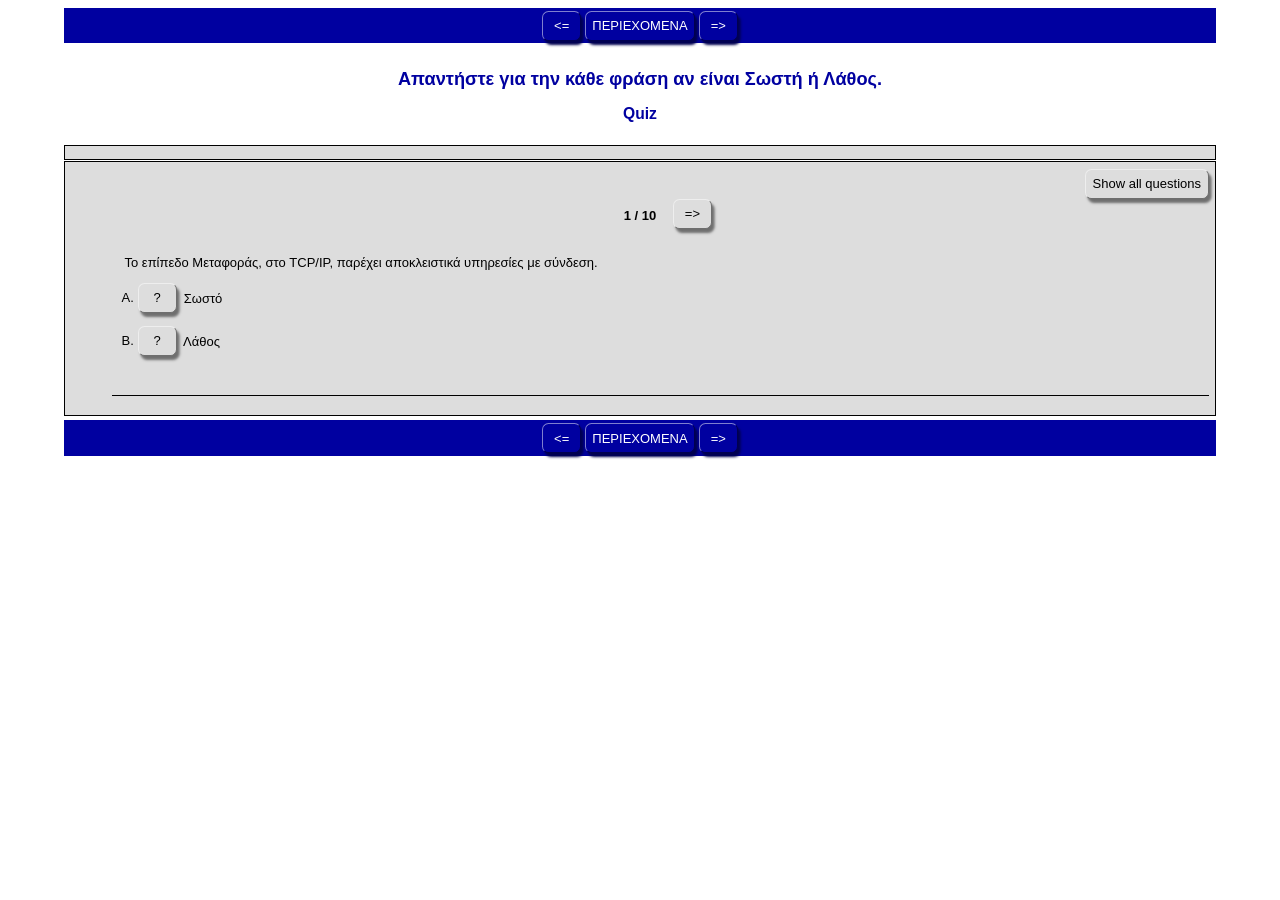
<file: Askisi_Swsto_Lathos.htm>
<!DOCTYPE html>
<html xmlns="http://www.w3.org/1999/xhtml" lang="en" xml:lang="en" prefix="dc: http://purl.org/dc/elements/1.1/">
<head><meta name="author" content="Created with Hot Potatoes by Half-Baked Software, registered to User."/><meta name="keywords" content="Hot Potatoes, Hot Potatoes, Half-Baked Software, Windows, University of Victoria"/>
<meta http-equiv="Content-Type" content="text/html; charset=UTF-8"/>

<meta name="dc:creator" content="User" />
<meta name="dc:title" content="&#x0391;&#x03C0;&#x03B1;&#x03BD;&#x03C4;&#x03AE;&#x03C3;&#x03C4;&#x03B5; &#x03B3;&#x03B9;&#x03B1; &#x03C4;&#x03B7;&#x03BD; &#x03BA;&#x03AC;&#x03B8;&#x03B5; &#x03C6;&#x03C1;&#x03AC;&#x03C3;&#x03B7; &#x03B1;&#x03BD; &#x03B5;&#x03AF;&#x03BD;&#x03B1;&#x03B9; &#x03A3;&#x03C9;&#x03C3;&#x03C4;&#x03AE; &#x03AE; &#x039B;&#x03AC;&#x03B8;&#x03BF;&#x03C2;." />



<title>
&#x0391;&#x03C0;&#x03B1;&#x03BD;&#x03C4;&#x03AE;&#x03C3;&#x03C4;&#x03B5; &#x03B3;&#x03B9;&#x03B1; &#x03C4;&#x03B7;&#x03BD; &#x03BA;&#x03AC;&#x03B8;&#x03B5; &#x03C6;&#x03C1;&#x03AC;&#x03C3;&#x03B7; &#x03B1;&#x03BD; &#x03B5;&#x03AF;&#x03BD;&#x03B1;&#x03B9; &#x03A3;&#x03C9;&#x03C3;&#x03C4;&#x03AE; &#x03AE; &#x039B;&#x03AC;&#x03B8;&#x03BF;&#x03C2;.
</title>

<!-- Made with executable version 7.0 Release 3 Build 0 -->

<!-- The following insertion allows you to add your own code directly to this head tag from the configuration screen -->



<style>


/* This is the CSS stylesheet used in the exercise. */
/* Elements in square brackets are replaced by data based on configuration settings when the exercise is built. */

/* BeginCorePageCSS */

/* Made with executable version 7.0 Release 3 Build 0 */



/* CSS variables for colours. */
:root{
	--strFontFace:       arial,helvetica,sans-serif;
	--strFontSize:       small;
	--strTextColor:      #000000;
	--strTitleColor:     #0000a0;

	--strFuncLightColor: #eeeeee;
	--strFuncShadeColor: #6e6e6e;
	--strLinkColor:      #0000ff;
	--strVLinkColor:     #ff00ff;
	
	--strNavBarColor:    #0000a0;
	--strNavLightColor:  #7f7fcf;
	--strNavShadeColor:  #000050;
	--strNavTextColor:   #ffffff;
	
	--strPageBGColor:    #ffffff;
	--strExBGColor:      #dddddd;
}

body{
	font-family: var(--strFontFace);
	background-color: var(--strPageBGColor);
	color: var(--strTextColor);
 
	margin-right: 5%;
	margin-left: 5%;
	font-size: var(--strFontSize);
	padding-bottom: 0.5em;
}

p{
	text-align: left;
	margin: 0px;
	font-size: 1em;
}

table,div,span,td{
	font-size: 1em;
	color: var(--strTextColor);
}

div.Titles{
	padding: 0.5em;;
	text-align: center;
	color: var(--strTitleColor);
}

button{
	font-family: var(--strFontFace);
	font-size: 1em;
	display: inline;
}

.ExerciseTitle{
	font-size: 140%;
	color: var(--strTitleColor);
}

.ExerciseSubtitle{
	font-size: 120%;
	color: var(--strTitleColor);
}

div.StdDiv, div.ExerciseContainer, div.ReadingContainer{
	background-color: var(--strExBGColor);
	text-align: center;
	font-size: 1em;
	color: var(--strTextColor);
	padding: 0.5em;
	border-style: solid;
	border-width: 1px 1px 1px 1px;
	border-color: var(--strTextColor);
	margin-bottom: 1px;
}

div.ReadingContainer, div.ExerciseContainer{
	min-width: 15em;
	flex-grow: 1;
	flex-basis: 0;
	margin: 1px;
}

div#ContainerDiv{
	margin: -1px;
	padding: 0;
	border: none;
	display: flex;
	flex-direction: row;
	flex-wrap: wrap;
	justify-content: space-between;
}

/* EndCorePageCSS */

.RTLText{
	text-align: right;
	font-size: 150%;
	direction: rtl;
	font-family: "Simplified Arabic", "Traditional Arabic", "Times New Roman", var(--strFontFace); 
}

.CentredRTLText{
	text-align: center;
	font-size: 150%;
	direction: rtl;
	font-family: "Simplified Arabic", "Traditional Arabic", "Times New Roman", var(--strFontFace); 
}

button p.RTLText{
	text-align: center;
}

.RTLGapBox{
	text-align: right;
	font-size: 150%;
	direction: rtl;
	font-family: "Times New Roman", var(--strFontFace);
}

.Guess{
	font-weight: bold;
}

.CorrectAnswer{
	font-weight: bold;
}

div#Timer{
	padding: 0.25em;
	margin-left: auto;
	margin-right: auto;
	text-align: center;
	color: var(--strTitleColor);
}

span#TimerText{
	padding: 0.25em;
	border-width: 1px;
	border-style: solid;
	font-weight: bold;
	display: none;
	color: var(--strTitleColor);
}

span.Instructions{

}

div.ExerciseText{

}

.FeedbackText, .FeedbackText span.CorrectAnswer, .FeedbackText span.Guess, .FeedbackText span.Answer{
	color: var(--strTitleColor);
}

.LeftItem{
	font-size: 1em;
	color: var(--strTextColor);
	text-align: left;
}

.RightItem{
	font-weight: bold;
	font-size: 1em;
	color: var(--strTextColor);
	text-align: left;
}

span.CorrectMark{

}

input, textarea{
	font-family: var(--strFontFace);
	font-size: 120%;
}

select{
	font-size: 1em;
}

div.Feedback {
	background-color: var(--strPageBGColor);
	left: 33%;
	width: 34%;
	top: 33%;
	z-index: 1;
	border-style: solid;
	border-width: 1px;
	padding: 5px;
	text-align: center;
	color: var(--strTitleColor);
	position: absolute;
	display: none;
	font-size: 1em;
}




div.ExerciseDiv{
	color: var(--strTextColor);
}

/* JMatch standard output table. */
table.MatchTable{
	margin: 2em auto; 
	border-width: 0;
}

/* JMatch flashcard styles */
table.FlashcardTable{
	background-color: transparent;
	color: var(--strTextColor);
	border-color: var(--strTextColor);
	margin-left: auto;
	margin-right: auto;
	margin-top: 2em;
	margin-bottom: 2em;
	/*width: 90%;*/
	position: relative;
	text-align: center;
	padding: 0px;
}

table.FlashcardTable tr{
	border-style: none;
	margin: 0px;
	padding: 0px;
	background-color: var(--strExBGColor);
}

table.FlashcardTable td.Showing{
	font-size: 140%;
	text-align: center;
	width: 50%;
	display: table-cell;
	padding: 2em;
	margin: 0px;
	border-style: solid;
	border-width: 1px;
	border-radius: 0.5em;
	color: var(--strTextColor);
	box-shadow: 0.2em 0.3em 0.2em var(--strNavShadeColor);
	background-color: var(--strPageBGColor);
}

table.FlashcardTable td.Hidden{
	display: none;
}

/* JMix styles */
div.JMixDrag, div.JMatchDrag{
	padding: 0;
	background-color: var(--strPageBGColor);
	border-style: none;
}

div#GuessDiv{
	padding: 0.5em;
	margin-bottom: 2em;
}

div#SegmentDiv{
	margin-top: 2em;
	margin-bottom: 2em;
	text-align: center;
}

a.ExSegment{
	font-size: 120%;
	font-weight: bold;
	text-decoration: none;
	color: var(--strTextColor);
	display: inline-block;
	padding: 0.5em;
	border: solid 1pt gray;
	margin-bottom: 0.5em;
}

span.RemainingWordList{
	font-style: italic;
}

div.DropLine {
	position: absolute;
	text-align: left;
	border-bottom-style: solid;
	border-bottom-width: 1px;
	border-bottom-color: var(--strTitleColor);
	width: 80%;
	left: 10%;
}

/* JCloze styles */

.ClozeWordList{
	text-align: center;
	font-weight: bold;
}

div.ClozeBody{
	text-align: left;
	margin-top: 2em;
	margin-bottom: 2em;
	line-height: 2.0
}

span.GapSpan{
	font-weight: bold;
}

/* JCross styles */

table.CrosswordGrid{
	margin: auto auto 1em auto;
	border-collapse: collapse;
	padding: 0px;
	background-color: #000000;
}

table.CrosswordGrid tbody tr td{
	width: 1.5em;
	height: 1.5em;
	text-align: center;
	vertical-align: middle;
	font-size: 140%;
	padding: 1px;
	margin: 0px;
	border-style: solid;
	border-width: 1px;
	border-color: #000000;
	color: #000000;
}

table.CrosswordGrid span{
	color: #000000;
}

table.CrosswordGrid td.BlankCell{
	background-color: #000000;
	color: #000000;
}

table.CrosswordGrid td.LetterOnlyCell{
	text-align: center;
	vertical-align: middle;
	background-color: #ffffff;
	color: #000000;
	font-weight: bold;
}

table.CrosswordGrid td.NumLetterCell{
	text-align: left;
	vertical-align: top;
	background-color: #ffffff;
	color: #000000;
	padding: 1px;
	font-weight: bold;
}

.NumLetterCellText{
	cursor: pointer;
	color: #000000;
}

.GridNum{
	vertical-align: super;
	font-size: 66%;
	font-weight: bold;
	text-decoration: none;
	color: #000000;
}

.GridNum:hover, .GridNum:visited{
	color: #000000;
}

table#Clues{
	margin: auto;
	vertical-align: top;
}

table#Clues td{
	vertical-align: top;
}

table.ClueList{
  margin: auto;
}

td.ClueNum{
	text-align: right;
	font-weight: bold;
	vertical-align: top;
}

td.Clue{
	text-align: left;
}

div#ClueEntry{
	text-align: left;
	margin-bottom: 1em;
}

/* Keypad styles */

div.Keypad{
	text-align: center;
	display: none; /* initially hidden, shown if needed */
	margin-bottom: 0.5em;
}

div.Keypad button{
	font-family: var(--strFontFace);
	font-size: 120%;
	background-color: #ffffff;
	color: #000000;
	width: 2em;
	border-style: solid;
	border-width: 1px;
	border-radius: 0.5em;
	color: var(--strTextColor);
	box-shadow: 0.2em 0.3em 0.2em var(--strTextColor);
}

/* JQuiz styles */

div.QuestionNavigation{
	text-align: center;
}

.QNum{
	margin: 0em 1em 0.5em 1em;
	font-weight: bold;
	vertical-align: middle;
}

textarea{
	font-family: var(--strFontFace);
}

.QuestionText{
	text-align: left;
	margin: 0px;
	font-size: 1em;
}

.Answer{
	font-size: 120%;
}

.PartialAnswer{
	font-size: 120%;
	letter-spacing: 0.1em;
	color: var(--strTitleColor);
}

.Highlight{
	color: #000000;
	background-color: #ffff00;
	font-weight: bold;
	font-size: 120%;
}

ol.QuizQuestions{
	text-align: left;
	list-style-type: none;
}

li.QuizQuestion{
	padding: 1em;
	border-style: solid;
	border-width: 0px 0px 1px 0px;
}

ol.MCAnswers{
	text-align: left;
	list-style-type: upper-alpha;
	padding: 1em;
}

ol.MCAnswers li{
	margin-bottom: 1em;
}

ol.MSelAnswers{
	text-align: left;
	list-style-type: lower-alpha;
	padding: 1em;
}

div.ShortAnswer{
	padding: 1em;
}

.FuncButton {
	border-style: solid;
	border-radius: 0.5em;
	padding: 0.5em;
	min-width: 3em;

	border-left-color: var(--strFuncLightColor);
	border-top-color: var(--strFuncLightColor);
	border-right-color: var(--strFuncShadeColor);
	border-bottom-color: var(--strFuncShadeColor);
	color: var(--strTextColor);
	background-color: var(--strExBGColor);

	border-width: 1pt;
	cursor: pointer;	
	box-shadow: 0.2em 0.3em 0.2em var(--strFuncShadeColor);
}

.FuncButton:active {
	box-shadow: none;
}

.FuncButton:hover{
	color: var(--strExBGColor);
	background-color: var(--strTextColor);
}

/*BeginNavBarStyle*/

div.NavButtonBar{
	background-color: var(--strNavBarColor);
	text-align: center;
	margin: 0.25rem 0;
	clear: both;
	font-size: 1em;
	padding: 0.2em;
	box-sizing: border-box;
}

.NavButton {
	border-style: solid;
	border-radius: 0.5em;
	padding: 0.5em;
	min-width: 3em;
	
	border-left-color: var(--strNavLightColor);
	border-top-color: var(--strNavLightColor);
	border-right-color: var(--strNavShadeColor);
	border-bottom-color: var(--strNavShadeColor); 
	background-color: var(--strNavBarColor);
	color: var(--strNavTextColor);

	border-width: 1pt;
	cursor: pointer;	
	box-shadow: 0.2em 0.3em 0.2em var(--strNavShadeColor);
}

.NavButton:active {
	box-shadow: none;
}

.NavButton:hover{
	color: var(--strNavBarColor);
	background-color: var(--strNavTextColor);
}

/*EndNavBarStyle*/

a{
	color: var(--strLinkColor);
}

a:visited{
	color: var(--strVLinkColor);
}

a:hover{
	color: var(--strLinkColor);
}

div.CardStyle {
	position: absolute;
	font-family: var(--strFontFace);
	font-size: 1em;
	border-style: solid;
	border-radius: 0.5em;
	padding: 0.5em;
	min-width: 2em;
	border-width: 1pt;
	color: var(--strTextColor);
	box-shadow: 0.2em 0.3em 0.2em var(--strTextColor);
	background-color: var(--strExBGColor);
	left: -50px;
	top: -50px;
	overflow: visible;
	touch-action: none;
	user-select: none;
	box-sizing: border-box;
}

div.CardStyleCentered{
	text-align: center;
}

.rtl{
	text-align: right;
	font-size: 140%;
}


</style>

<script>

//<![CDATA[

<!--




//CODE FOR HANDLING NAV BUTTONS AND FUNCTION BUTTONS

function FocusAButton(){
	if (document.getElementById('CheckButton1') != null){
		document.getElementById('CheckButton1').focus();
	}
	else{
		if (document.getElementById('CheckButton2') != null){
			document.getElementById('CheckButton2').focus();
		}
		else{
			document.getElementsByTagName('button')[0].focus();
		}
	}
}




//CODE FOR HANDLING DISPLAY OF POPUP FEEDBACK BOX

var topZ = 1000;

function ShowMessage(Feedback){
	var Output = Feedback + '<br /><br />';
	document.getElementById('FeedbackContent').innerHTML = Output;
	var FDiv = document.getElementById('FeedbackDiv');
	topZ++;
	FDiv.style.zIndex = topZ;
	FDiv.style.top = TopSettingWithScrollOffset(30) + 'px';

	FDiv.style.display = 'block';

	ShowElements(false, 'input');
	ShowElements(false, 'select');
	ShowElements(false, 'object');
	ShowElements(true, 'object', 'FeedbackContent');

//Focus the OK button
	setTimeout("document.getElementById('FeedbackOKButton').focus()", 50);
	
//
}

function ShowElements(Show, TagName, ContainerToReverse){
// added third argument to allow objects in the feedback box to appear
//IE bug -- hide all the form elements that will show through the popup
//FF on Mac bug : doesn't redisplay objects whose visibility is set to visible
//unless the object's display property is changed

	//get container object (by Id passed in, or use document otherwise)
	TopNode = document.getElementById(ContainerToReverse);
	var Els;
	if (TopNode != null) {
		Els = TopNode.getElementsByTagName(TagName);
	} else {
		Els = document.getElementsByTagName(TagName);
	}

	for (var i=0; i<Els.length; i++){
		if (TagName == "object") {
			//manipulate object elements in all browsers
			if (Show == true){
				Els[i].style.visibility = 'visible';
			}
			else{
				Els[i].style.visibility = 'hidden';
			}
		} 
	}
}



function HideFeedback(){
	document.getElementById('FeedbackDiv').style.display = 'none';
	ShowElements(true, 'input');
	ShowElements(true, 'select');
	ShowElements(true, 'object');
}


//GENERAL UTILITY FUNCTIONS AND VARIABLES

//PAGE DIMENSION FUNCTIONS
function PageDim(){
//Get the page width and height
	this.W = 600;
	this.H = 400;
	this.W = document.getElementsByTagName('body')[0].offsetWidth;
	this.H = document.getElementsByTagName('body')[0].offsetHeight;
}

var pg = null;

function GetPageXY(El) {
	var XY = {x: 0, y: 0};
	while(El){
		XY.x += El.offsetLeft;
		XY.y += El.offsetTop;
		El = El.offsetParent;
	}
	return XY;
}

function GetScrollTop(){
	if (typeof(window.pageYOffset) == 'number'){
		return window.pageYOffset;
	}
	else{
		if ((document.body)&&(document.body.scrollTop)){
			return document.body.scrollTop;
		}
		else{
			if ((document.documentElement)&&(document.documentElement.scrollTop)){
				return document.documentElement.scrollTop;
			}
			else{
				return 0;
			}
		}
	}
}

function GetViewportHeight(){
	if (typeof window.innerHeight != 'undefined'){
		return window.innerHeight;
	}
	else{
		if (((typeof document.documentElement != 'undefined')&&(typeof document.documentElement.clientHeight !=
     'undefined'))&&(document.documentElement.clientHeight != 0)){
			return document.documentElement.clientHeight;
		}
		else{
			return document.getElementsByTagName('body')[0].clientHeight;
		}
	}
}

function TopSettingWithScrollOffset(TopPercent){
	var T = Math.floor(GetViewportHeight() * (TopPercent/100));
	return GetScrollTop() + T; 
}

//CODE FOR AVOIDING LOSS OF DATA WHEN BACKSPACE KEY INVOKES history.back()
var InTextBox = false;

function SuppressBackspace(e){ 
	if (InTextBox == true){return;}
	thisKey = e.keyCode;

	var Suppress = false;

	if (thisKey == 8) {
		Suppress = true;
		e.preventDefault();
	}
}

window.addEventListener('keypress',SuppressBackspace,false);

function ReduceItems(InArray, ReduceToSize){
	var ItemToDump=0;
	var j=0;
	while (InArray.length > ReduceToSize){
		ItemToDump = Math.floor(InArray.length*Math.random());
		InArray.splice(ItemToDump, 1);
	}
}

function Shuffle(InArray){
	var Num;
	var Temp = new Array();
	var Len = InArray.length;

	var j = Len;

	for (var i=0; i<Len; i++){
		Temp[i] = InArray[i];
	}

	for (i=0; i<Len; i++){
		Num = Math.floor(j  *  Math.random());
		InArray[i] = Temp[Num];

		for (var k=Num; k < (j-1); k++) {
			Temp[k] = Temp[k+1];
		}
		j--;
	}
	return InArray;
}

function WriteToInstructions(Feedback) {
	document.getElementById('InstructionsDiv').innerHTML = Feedback;

}




function EscapeDoubleQuotes(InString){
	return InString.replace(/"/g, '&quot;')
}

function TrimString(InString){
        var x = 0;

        if (InString.length != 0) {
                while ((InString.charAt(InString.length - 1) == '\u0020') || (InString.charAt(InString.length - 1) == '\u000A') || (InString.charAt(InString.length - 1) == '\u000D')){
                        InString = InString.substring(0, InString.length - 1)
                }

                while ((InString.charAt(0) == '\u0020') || (InString.charAt(0) == '\u000A') || (InString.charAt(0) == '\u000D')){
                        InString = InString.substring(1, InString.length)
                }

                while (InString.indexOf('  ') != -1) {
                        x = InString.indexOf('  ')
                        InString = InString.substring(0, x) + InString.substring(x+1, InString.length)
                 }

                return InString;
        }

        else {
                return '';
        }
}

function FindLongest(InArray){
	if (InArray.length < 1){return -1;}

	var Longest = 0;
	for (var i=1; i<InArray.length; i++){
		if (InArray[i].length > InArray[Longest].length){
			Longest = i;
		}
	}
	return Longest;
}

//SELECTION OBJECT FOR TYPING WITH KEYPAD
var selObj = null;
            
SelObj = function(box){
	this.box = box;
	this.selStart = this.box.selectionStart;
	this.selEnd = this.box.selectionEnd;
	this.selText = this.box.value.substring(this.selStart, this.selEnd);
	return this;
}

function setSelText(newText){
	var caretPos = this.selStart + newText.length;
	var newValue = this.box.value.substring(0, this.selStart);
	newValue += newText;
	newValue += this.box.value.substring(this.selEnd, this.box.value.length);
	this.box.value = newValue;
	this.box.setSelectionRange(caretPos, caretPos);
	this.box.focus();
}
SelObj.prototype.setSelText = setSelText;

function setSelSelectionRange(start, end){
	this.box.setSelectionRange(start, end);
}
SelObj.prototype.setSelSelectionRange = setSelSelectionRange;

//UNICODE CHARACTER FUNCTIONS
function IsCombiningDiacritic(CharNum){
	var Result = (((CharNum >= 0x0300)&&(CharNum <= 0x370))||((CharNum >= 0x20d0)&&(CharNum <= 0x20ff)));
	Result = Result || (((CharNum >= 0x3099)&&(CharNum <= 0x309a))||((CharNum >= 0xfe20)&&(CharNum <= 0xfe23)));
	return Result;
}

function IsCJK(CharNum){
	return ((CharNum >= 0x3000)&&(CharNum < 0xd800));
}

//SETUP FUNCTIONS
//BROWSER WILL REFILL TEXT BOXES FROM CACHE IF NOT PREVENTED
function ClearTextBoxes(){
	var NList = document.getElementsByTagName('input');
	for (var i=0; i<NList.length; i++){
		if ((NList[i].id.indexOf('Guess') > -1)||(NList[i].id.indexOf('Gap') > -1)){
			NList[i].value = '';
		}
		if (NList[i].id.indexOf('Chk') > -1){
			NList[i].checked = '';
		}
	}
}







//JQUIZ CORE JAVASCRIPT CODE

var CurrQNum = 0;
var CorrectIndicator = '&#x2714;';
var IncorrectIndicator = '&#x2718;';
var YourScoreIs = 'Your score is ';

//New for 6.2.2.0
var CompletedSoFar = 'Questions completed so far: ';
var ExerciseCompleted = 'You have completed the exercise.';
var ShowCompletedSoFar = true;

var ContinuousScoring = true;
var CorrectFirstTime = 'Questions answered correctly first time: ';
var ShowCorrectFirstTime = true;
var ShuffleQs = false;
var ShuffleAs = false;
var DefaultRight = 'Correct!';
var DefaultWrong = 'Sorry! Try again.';
var QsToShow = 10;
var Score = 0;
var Finished = false;
var Qs = null;
var QArray = new Array();
var ShowingAllQuestions = false;
var ShowAllQuestionsCaption = 'Show all questions';
var ShowOneByOneCaption = 'Show questions one by one';
var State = new Array();
var Feedback = '';
var TimeOver = false;
var strInstructions = '';
var Locked = false;

//The following variable can be used to add a message explaining that
//the question is finished, so no further marking will take place.
var strQuestionFinished = '';

function CompleteEmptyFeedback(){
	var QNum, ANum;
	for (QNum=0; QNum<I.length; QNum++){
//Only do this if not multi-select
		if (I[QNum][2] != '3'){
  		for (ANum = 0; ANum<I[QNum][3].length; ANum++){
  			if (I[QNum][3][ANum][1].length < 1){
  				if (I[QNum][3][ANum][2] > 0){
  					I[QNum][3][ANum][1] = DefaultRight;
  				}
  				else{
  					I[QNum][3][ANum][1] = DefaultWrong;
  				}
  			}
  		}
		}
	}
}

function SetUpQuestions(){
	var AList = new Array(); 
	var QList = new Array();
	var i, j;
	Qs = document.getElementById('Questions');
	while (Qs.getElementsByTagName('li').length > 0){
		QList.push(Qs.removeChild(Qs.getElementsByTagName('li')[0]));
	}
	var DumpItem = 0;
	if (QsToShow > QList.length){
		QsToShow = QList.length;
	}
	while (QsToShow < QList.length){
		DumpItem = Math.floor(QList.length*Math.random());
		for (j=DumpItem; j<(QList.length-1); j++){
			QList[j] = QList[j+1];
		}
		QList.length = QList.length-1;
	}
	if (ShuffleQs == true){
		QList = Shuffle(QList);
	}
	if (ShuffleAs == true){
		var As;
		for (var i=0; i<QList.length; i++){
			As = QList[i].getElementsByTagName('ol')[0];
			if (As != null){
  			AList.length = 0;
				while (As.getElementsByTagName('li').length > 0){
					AList.push(As.removeChild(As.getElementsByTagName('li')[0]));
				}
				AList = Shuffle(AList);
				for (j=0; j<AList.length; j++){
					As.appendChild(AList[j]);
				}
			}
		}
	}
	
	for (i=0; i<QList.length; i++){
		Qs.appendChild(QList[i]);
		QArray[QArray.length] = QList[i];
	}

//Show the first item
	QArray[0].style.display = '';
	
//Now hide all except the first item
	for (i=1; i<QArray.length; i++){
		QArray[i].style.display = 'none';
	}		
	SetQNumReadout();
	
	SetFocusToTextbox();
}

function SetFocusToTextbox(){
//if there's a textbox, set the focus in it
	if (QArray[CurrQNum].getElementsByTagName('input')[0] != null){
		QArray[CurrQNum].getElementsByTagName('input')[0].focus();
//and show a keypad if there is one
		if (document.getElementById('CharacterKeypad') != null){
			document.getElementById('CharacterKeypad').style.display = 'block';
		}
	}
	else{
  	if (QArray[CurrQNum].getElementsByTagName('textarea')[0] != null){
  		QArray[CurrQNum].getElementsByTagName('textarea')[0].focus();	
//and show a keypad if there is one
			if (document.getElementById('CharacterKeypad') != null){
				document.getElementById('CharacterKeypad').style.display = 'block';
			}
		}
//This added for 6.0.4.11: hide accented character buttons if no textbox
		else{
			if (document.getElementById('CharacterKeypad') != null){
				document.getElementById('CharacterKeypad').style.display = 'none';
			}
		}
	}
}

function ChangeQ(ChangeBy){
//The following line prevents moving to another question until the current
//question is answered correctly. Uncomment it to enable this behaviour. 
//	if (State[CurrQNum][0] == -1){return;}
	if (((CurrQNum + ChangeBy) < 0)||((CurrQNum + ChangeBy) >= QArray.length)){return;}
	QArray[CurrQNum].style.display = 'none';
	CurrQNum += ChangeBy;
	QArray[CurrQNum].style.display = '';
//Undocumented function added 10/12/2004
	ShowSpecialReadingForQuestion();
	SetQNumReadout();
	SetFocusToTextbox();
}

var HiddenReadingShown = false;
function ShowSpecialReadingForQuestion(){
//Undocumented function for showing specific reading text elements which change with each question
//Added on 10/12/2004
	if (document.getElementById('ReadingDiv') != null){
		if (HiddenReadingShown == true){
			document.getElementById('ReadingDiv').innerHTML = '';
		}
		if (QArray[CurrQNum] != null){
//Fix for 6.0.4.25
			var Children = QArray[CurrQNum].getElementsByTagName('div');
			for (var i=0; i<Children.length; i++){
			if (Children[i].className=="HiddenReading"){
					document.getElementById('ReadingDiv').innerHTML = Children[i].innerHTML;
					HiddenReadingShown = true;
//Hide the ShowAllQuestions button to avoid confusion
					if (document.getElementById('ShowMethodButton') != null){
						document.getElementById('ShowMethodButton').style.display = 'none';
					}
				}
			}	
		}
	}
}

function SetQNumReadout(){
	document.getElementById('QNumReadout').innerHTML = (CurrQNum+1) + ' / ' + QArray.length;
	if ((CurrQNum+1) >= QArray.length){
		if (document.getElementById('NextQButton') != null){
			document.getElementById('NextQButton').style.visibility = 'hidden';
		}
	}
	else{
		if (document.getElementById('NextQButton') != null){
			document.getElementById('NextQButton').style.visibility = 'visible';
		}
	}
	if (CurrQNum <= 0){
		if (document.getElementById('PrevQButton') != null){
			document.getElementById('PrevQButton').style.visibility = 'hidden';
		}
	}
	else{
		if (document.getElementById('PrevQButton') != null){
			document.getElementById('PrevQButton').style.visibility = 'visible';
		}
	}
}

var I=new Array();
I[0]=new Array();I[0][0]=100;
I[0][1]='';
I[0][2]='0';
I[0][3]=new Array();
I[0][3][0]=new Array('\u03A3\u03C9\u03C3\u03C4\u03CC','\u03A0\u03C1\u03BF\u03C3\u03C0\u03AC\u03B8\u03B7\u03C3\u03B5 \u03BE\u03B1\u03BD\u03AC.',0,0,1);
I[0][3][1]=new Array('\u039B\u03AC\u03B8\u03BF\u03C2','\u03A4\u03AD\u03BB\u03B5\u03B9\u03B1!!!',1,100,1);
I[1]=new Array();I[1][0]=100;
I[1][1]='';
I[1][2]='0';
I[1][3]=new Array();
I[1][3][0]=new Array('\u03A3\u03C9\u03C3\u03C4\u03CC','\u03A4\u03AD\u03BB\u03B5\u03B9\u03B1!!!',1,100,1);
I[1][3][1]=new Array('\u039B\u03AC\u03B8\u03BF\u03C2','\u03A0\u03C1\u03BF\u03C3\u03C0\u03AC\u03B8\u03B7\u03C3\u03B5 \u03BE\u03B1\u03BD\u03AC.',0,0,1);
I[2]=new Array();I[2][0]=100;
I[2][1]='';
I[2][2]='0';
I[2][3]=new Array();
I[2][3][0]=new Array('\u03A3\u03C9\u03C3\u03C4\u03CC','\u03A4\u03AD\u03BB\u03B5\u03B9\u03B1!!!',1,100,1);
I[2][3][1]=new Array('\u039B\u03AC\u03B8\u03BF\u03C2','\u03A0\u03C1\u03BF\u03C3\u03C0\u03AC\u03B8\u03B7\u03C3\u03B5 \u03BE\u03B1\u03BD\u03AC.',0,0,1);
I[3]=new Array();I[3][0]=100;
I[3][1]='';
I[3][2]='0';
I[3][3]=new Array();
I[3][3][0]=new Array('\u03A3\u03C9\u03C3\u03C4\u03CC','\u03A0\u03C1\u03BF\u03C3\u03C0\u03AC\u03B8\u03B7\u03C3\u03B5 \u03BE\u03B1\u03BD\u03AC.',0,0,1);
I[3][3][1]=new Array('\u039B\u03AC\u03B8\u03BF\u03C2','\u03A4\u03AD\u03BB\u03B5\u03B9\u03B1!!!',1,100,1);
I[4]=new Array();I[4][0]=100;
I[4][1]='';
I[4][2]='0';
I[4][3]=new Array();
I[4][3][0]=new Array('\u03A3\u03C9\u03C3\u03C4\u03CC','\u03A4\u03AD\u03BB\u03B5\u03B9\u03B1!!!',1,100,1);
I[4][3][1]=new Array('\u039B\u03AC\u03B8\u03BF\u03C2','\u03A0\u03C1\u03BF\u03C3\u03C0\u03AC\u03B8\u03B7\u03C3\u03B5 \u03BE\u03B1\u03BD\u03AC.',0,0,1);
I[5]=new Array();I[5][0]=100;
I[5][1]='';
I[5][2]='0';
I[5][3]=new Array();
I[5][3][0]=new Array('\u03A3\u03C9\u03C3\u03C4\u03CC','\u03A0\u03C1\u03BF\u03C3\u03C0\u03AC\u03B8\u03B7\u03C3\u03B5 \u03BE\u03B1\u03BD\u03AC.',0,0,1);
I[5][3][1]=new Array('\u039B\u03AC\u03B8\u03BF\u03C2','\u03A4\u03AD\u03BB\u03B5\u03B9\u03B1!!!',1,100,1);
I[6]=new Array();I[6][0]=100;
I[6][1]='';
I[6][2]='0';
I[6][3]=new Array();
I[6][3][0]=new Array('\u03A3\u03C9\u03C3\u03C4\u03CC','\u03A4\u03AD\u03BB\u03B5\u03B9\u03B1!!!',1,100,1);
I[6][3][1]=new Array('\u039B\u03AC\u03B8\u03BF\u03C2','\u03A0\u03C1\u03BF\u03C3\u03C0\u03AC\u03B8\u03B7\u03C3\u03B5 \u03BE\u03B1\u03BD\u03AC.',0,0,1);
I[7]=new Array();I[7][0]=100;
I[7][1]='';
I[7][2]='0';
I[7][3]=new Array();
I[7][3][0]=new Array('\u03A3\u03C9\u03C3\u03C4\u03CC','\u03A4\u03AD\u03BB\u03B5\u03B9\u03B1!!!',1,100,1);
I[7][3][1]=new Array('\u039B\u03AC\u03B8\u03BF\u03C2','\u03A0\u03C1\u03BF\u03C3\u03C0\u03AC\u03B8\u03B7\u03C3\u03B5 \u03BE\u03B1\u03BD\u03AC.',0,0,1);
I[8]=new Array();I[8][0]=100;
I[8][1]='';
I[8][2]='0';
I[8][3]=new Array();
I[8][3][0]=new Array('\u03A3\u03C9\u03C3\u03C4\u03CC','\u03A0\u03C1\u03BF\u03C3\u03C0\u03AC\u03B8\u03B7\u03C3\u03B5 \u03BE\u03B1\u03BD\u03AC.',0,0,1);
I[8][3][1]=new Array('\u039B\u03AC\u03B8\u03BF\u03C2','\u03A4\u03AD\u03BB\u03B5\u03B9\u03B1!!!',1,100,1);
I[9]=new Array();I[9][0]=100;
I[9][1]='';
I[9][2]='0';
I[9][3]=new Array();
I[9][3][0]=new Array('\u03A3\u03C9\u03C3\u03C4\u03CC','\u03A4\u03AD\u03BB\u03B5\u03B9\u03B1!!!',1,100,1);
I[9][3][1]=new Array('\u039B\u03AC\u03B8\u03BF\u03C2','\u03A0\u03C1\u03BF\u03C3\u03C0\u03AC\u03B8\u03B7\u03C3\u03B5 \u03BE\u03B1\u03BD\u03AC.',0,0,1);


function StartUp(){

//If there's only one question, no need for question navigation controls
	if (QsToShow < 2){
		document.getElementById('QNav').style.display = 'none';
	}
	
//Stash the instructions so they can be redisplayed
	strInstructions = document.getElementById('InstructionsDiv').innerHTML;
	

	

	

	
	CompleteEmptyFeedback();

	SetUpQuestions();
	ClearTextBoxes();
	CreateStatusArray();
	

	
//Check search string for q parameter
	if (document.location.search.length > 0){
		if (ShuffleQs == false){
			var JumpTo = parseInt(document.location.search.substring(1,document.location.search.length))-1;
			if (JumpTo <= QsToShow){
				ChangeQ(JumpTo);
			}
		}
	}
//Undocumented function added 10/12/2004
	ShowSpecialReadingForQuestion();
}

function ShowHideQuestions(){
	document.getElementById('ShowMethodButton').style.display = 'none';
	if (ShowingAllQuestions == false){
		for (var i=0; i<QArray.length; i++){
				QArray[i].style.display = '';
			}
		document.getElementById('Questions').style.listStyleType = 'decimal';
		document.getElementById('OneByOneReadout').style.display = 'none';
		document.getElementById('ShowMethodButton').innerHTML = ShowOneByOneCaption;
		ShowingAllQuestions = true;
	}
	else{
		for (var i=0; i<QArray.length; i++){
				if (i != CurrQNum){
					QArray[i].style.display = 'none';
				}
			}
		document.getElementById('Questions').style.listStyleType = 'none';
		document.getElementById('OneByOneReadout').style.display = '';
		document.getElementById('ShowMethodButton').innerHTML = ShowAllQuestionsCaption;
		ShowingAllQuestions = false;	
	}
	document.getElementById('ShowMethodButton').style.display = 'inline';
}

function CreateStatusArray(){
	var QNum, ANum;
//For each item in the item array
	for (QNum=0; QNum<I.length; QNum++){
//Check if the question still exists (hasn't been nuked by showing a random selection)
		if (document.getElementById('Q_' + QNum) != null){
			State[QNum] = new Array();
			State[QNum][0] = -1; //Score for this q; -1 shows question not done yet
			State[QNum][1] = new Array(); //answers
			for (ANum = 0; ANum<I[QNum][3].length; ANum++){
				State[QNum][1][ANum] = 0; //answer not chosen yet; when chosen, will store its position in the series of choices
			}
			State[QNum][2] = 0; //tries at this q so far
			State[QNum][3] = 0; //incrementing percent-correct values of selected answers
			State[QNum][4] = 0; //penalties incurred for hints
			State[QNum][5] = ''; //Sequence of answers chosen by number
		}
		else{
			State[QNum] = null;
		}
	}
}



function CheckMCAnswer(QNum, ANum, Btn){
//if question doesn't exist, bail
	if (State[QNum].length < 1){return;}
	
//Get the feedback
	Feedback = I[QNum][3][ANum][1];
	
//Now show feedback and bail if question already complete
	if (State[QNum][0] > -1){
//Add an extra message explaining that the question
// is finished if defined by the user
		if (strQuestionFinished.length > 0){Feedback += '<br />' + strQuestionFinished;}
//Show the feedback
		ShowMessage(Feedback);
//New for 6.2.2.1: If you want to mark an answer as correct even when it's the final choice, uncomment this line.
//		if (I[QNum][3][ANum][2] >= 1){Btn.innerHTML = CorrectIndicator;}else{Btn.innerHTML = IncorrectIndicator;}	
		return;
	}
	
//Hide the button while processing
	Btn.style.display = 'none';

//Increment the number of tries
	State[QNum][2]++;
	
//Add the percent-correct value of this answer
	State[QNum][3] += I[QNum][3][ANum][3];
	
//Store the try number in the answer part of the State array, for tracking purposes
	State[QNum][1][ANum] = State[QNum][2];
	if (State[QNum][5].length > 0){State[QNum][5] += ' | ';}
	State[QNum][5] += String.fromCharCode(65+ANum);
	
//Should this answer be accepted as correct?
	if (I[QNum][3][ANum][2] < 1){
//It's wrong

//Mark the answer
		Btn.innerHTML = IncorrectIndicator;
		
//Remove any previous score unless exercise is finished (6.0.3.8+)
		if (Finished == false){
			WriteToInstructions(strInstructions);
		}	
		
//Check whether this leaves just one MC answer unselected, in which case the Q is terminated
		var RemainingAnswer = FinalAnswer(QNum);
		if (RemainingAnswer > -1){
//Behave as if the last answer had been selected, but give no credit for it
//Increment the number of tries
			State[QNum][2]++;		
		
//Calculate the score for this question
			CalculateMCQuestionScore(QNum);
			
//Get the overall score and add it to the feedback
			CalculateOverallScore();
//New for 6.2.2.1
			var QsDone = CheckQuestionsCompleted();
			if ((ContinuousScoring == true)||(Finished == true)){
				Feedback += '<br />' + YourScoreIs + ' ' + Score + '%.' + '<br />' + QsDone;
				WriteToInstructions(YourScoreIs + ' ' + Score + '%.' + '<br />' + QsDone);
			}
			else{
				WriteToInstructions(QsDone);
			}
		}
	}
	else{
//It's right
//Mark the answer
		Btn.innerHTML = CorrectIndicator;
				
//Calculate the score for this question
		CalculateMCQuestionScore(QNum);
		
//New for 6.2.2.0
		var QsDone = CheckQuestionsCompleted();

//Get the overall score and add it to the feedback
		if (ContinuousScoring == true){
			CalculateOverallScore();
			if ((ContinuousScoring == true)||(Finished == true)){
				Feedback += '<br />' + YourScoreIs + ' ' + Score + '%.' + '<br />' + QsDone;
				WriteToInstructions(YourScoreIs + ' ' + Score + '%.' + '<br />' + QsDone);
			}
		}
		else{
			WriteToInstructions(QsDone);
		}
	}
	
//Show the button again
	Btn.style.display = 'inline';
	
//Finally, show the feedback	
	ShowMessage(Feedback);
	
//Check whether all questions are now done
	CheckFinished();
}

function CalculateMCQuestionScore(QNum){
	var Tries = State[QNum][2] + State[QNum][4]; //include tries and hint penalties
	var PercentCorrect = State[QNum][3];
	var TotAns = GetTotalMCAnswers(QNum);
	var HintPenalties = State[QNum][4];
	
//Make sure it's not already complete

	if (State[QNum][0] < 0){
//Allow for Hybrids
		if (HintPenalties >= 1){
			State[QNum][0] = 0;
		}
		else{
//This line calculates the score for this question
			if (TotAns == 1){
				State[QNum][0] = 1;
			}
			else{
				State[QNum][0] = ((TotAns-((Tries*100)/State[QNum][3]))/(TotAns-1));
			}
		}
//Fix for Safari bug added for version 6.0.3.42 (negative infinity problem)
		if ((State[QNum][0] < 0)||(State[QNum][0] == Number.NEGATIVE_INFINITY)){
			State[QNum][0] = 0;
		}
	}
}

function GetTotalMCAnswers(QNum){
	var Result = 0;
	for (var ANum=0; ANum<I[QNum][3].length; ANum++){
		if (I[QNum][3][ANum][4] == 1){ //This is an MC answer
			Result++;
		}
	}
	return Result;
}

function FinalAnswer(QNum){
	var UnchosenAnswers = 0;
	var FinalAnswer = -1;
	for (var ANum=0; ANum<I[QNum][3].length; ANum++){
		if (I[QNum][3][ANum][4] == 1){ //This is an MC answer
			if (State[QNum][1][ANum] < 1){ //This answer hasn't been chosen yet
				UnchosenAnswers++;
				FinalAnswer = ANum;
			}
		}
	}
	if (UnchosenAnswers == 1){
		return FinalAnswer;
	}
	else{
		return -1;
	}
}





function CalculateOverallScore(){
	var TotalWeighting = 0;
	var TotalScore = 0;
	
	for (var QNum=0; QNum<State.length; QNum++){
		if (State[QNum] != null){
			if (State[QNum][0] > -1){
				TotalWeighting += I[QNum][0];
				TotalScore += (I[QNum][0] * State[QNum][0]);
			}
		}
	}
	if (TotalWeighting > 0){
		Score = Math.floor((TotalScore/TotalWeighting)*100);
	}
	else{
//if TotalWeighting is 0, no questions so far have any value, so 
//no penalty should be shown.
		Score = 100; 
	}
}

//New for 6.2.2.0
function CheckQuestionsCompleted(){
	if (ShowCompletedSoFar == false){return '';}
	var QsCompleted = 0;
	for (var QNum=0; QNum<State.length; QNum++){
		if (State[QNum] != null){
			if (State[QNum][0] >= 0){
				QsCompleted++;
			}
		}
	}
//Fixes for 6.2.2.2
	if (QsCompleted >= QArray.length){
		return ExerciseCompleted;
	}
	else{
		return CompletedSoFar + ' ' + QsCompleted + '/' + QArray.length + '.';
	}
}

function CheckFinished(){
	var FB = '';
	var AllDone = true;
	for (var QNum=0; QNum<State.length; QNum++){
		if (State[QNum] != null){
			if (State[QNum][0] < 0){
				AllDone = false;
			}
		}
	}
	if (AllDone == true){
	
//Report final score and submit if necessary
		CalculateOverallScore();
		FB = YourScoreIs + ' ' + Score + '%.';
		if (ShowCorrectFirstTime == true){
			var CFT = 0;
			for (QNum=0; QNum<State.length; QNum++){
				if (State[QNum] != null){
					if (State[QNum][0] >= 1){
						CFT++;
					}
				}
			}
			FB += '<br />' + CorrectFirstTime + ' ' + CFT + '/' + QsToShow;
		}
		
//New for 6.2.2.0
		FB += '<br />' + ExerciseCompleted;
		
		WriteToInstructions(FB);
		
		Finished == true;




		TimeOver = true;
		Locked = true;
		


		Finished = true;
		Detail = '<?xml version="1.0"?><hpnetresult><fields>';
		for (QNum=0; QNum<State.length; QNum++){
			if (State[QNum] != null){
				if (State[QNum][5].length > 0){
					Detail += '<field><fieldname>Question #' + (QNum+1) + '</fieldname><fieldtype>question-tracking</fieldtype><fieldlabel>Q ' + (QNum+1) + '</fieldlabel><fieldlabelid>QuestionTrackingField</fieldlabelid><fielddata>' + State[QNum][5] + '</fielddata></field>';
				}
			}
		}
		Detail += '</fields></hpnetresult>';
	}

}










//-->

//]]>

</script>


</head>

<body onload="StartUp()" id="TheBody" >

<!-- BeginTopNavButtons -->


<div class="NavButtonBar" id="TopNavBar">


<button class="NavButton" onclick="history.back(); return false;">&lt;=</button>



<button class="NavButton" onclick="location='Kefalaio1.htm'; return false;"> &#x03A0;&#x0395;&#x03A1;&#x0399;&#x0395;&#x03A7;&#x039F;&#x039C;&#x0395;&#x039D;&#x0391; </button>



<button class="NavButton" onclick="location='Askisi_1.4.htm'; return false;">=&gt;</button>


</div>



<!-- EndTopNavButtons -->

<div class="Titles">
	<h2 class="ExerciseTitle">&#x0391;&#x03C0;&#x03B1;&#x03BD;&#x03C4;&#x03AE;&#x03C3;&#x03C4;&#x03B5; &#x03B3;&#x03B9;&#x03B1; &#x03C4;&#x03B7;&#x03BD; &#x03BA;&#x03AC;&#x03B8;&#x03B5; &#x03C6;&#x03C1;&#x03AC;&#x03C3;&#x03B7; &#x03B1;&#x03BD; &#x03B5;&#x03AF;&#x03BD;&#x03B1;&#x03B9; &#x03A3;&#x03C9;&#x03C3;&#x03C4;&#x03AE; &#x03AE; &#x039B;&#x03AC;&#x03B8;&#x03BF;&#x03C2;.</h2>

	<h3 class="ExerciseSubtitle">Quiz</h3>



</div>

<div id="InstructionsDiv" class="StdDiv">
	<div id="Instructions"></div>
</div>


<div id="ContainerDiv">



<div class="ExerciseContainer">

<div id="QNav" class="QuestionNavigation">

<p style="text-align: right;">
<button id="ShowMethodButton" class="FuncButton" onclick="ShowHideQuestions(); return false;">Show all questions</button>
</p>

<div id="OneByOneReadout">
<button id="PrevQButton" class="FuncButton" onclick="ChangeQ(-1); return false;">&lt;=</button>

<span id="QNumReadout" class="QNum">&#160;</span>

<button id="NextQButton" class="FuncButton" onclick="ChangeQ(1); return false;">=&gt;</button>
<br />
</div>

</div>
 
<ol class="QuizQuestions" id="Questions">
<li class="QuizQuestion" id="Q_0" style="display: none;"><div class="QuestionText">&#x03A4;&#x03BF; &#x03B5;&#x03C0;&#x03AF;&#x03C0;&#x03B5;&#x03B4;&#x03BF; &#x039C;&#x03B5;&#x03C4;&#x03B1;&#x03C6;&#x03BF;&#x03C1;&#x03AC;&#x03C2;, &#x03C3;&#x03C4;&#x03BF; TCP/IP, &#x03C0;&#x03B1;&#x03C1;&#x03AD;&#x03C7;&#x03B5;&#x03B9; &#x03B1;&#x03C0;&#x03BF;&#x03BA;&#x03BB;&#x03B5;&#x03B9;&#x03C3;&#x03C4;&#x03B9;&#x03BA;&#x03AC; &#x03C5;&#x03C0;&#x03B7;&#x03C1;&#x03B5;&#x03C3;&#x03AF;&#x03B5;&#x03C2; &#x03BC;&#x03B5; &#x03C3;&#x03CD;&#x03BD;&#x03B4;&#x03B5;&#x03C3;&#x03B7;.</div><ol class="MCAnswers"><li id="Q_0_0"><button class="FuncButton" id="Q_0_0_Btn" onclick="CheckMCAnswer(0,0,this)">?</button>&#160;&#160;&#x03A3;&#x03C9;&#x03C3;&#x03C4;&#x03CC;</li><li id="Q_0_1"><button class="FuncButton" id="Q_0_1_Btn" onclick="CheckMCAnswer(0,1,this)">?</button>&#160;&#160;&#x039B;&#x03AC;&#x03B8;&#x03BF;&#x03C2;</li></ol></li>
<li class="QuizQuestion" id="Q_1" style="display: none;"><div class="QuestionText">&#x039C;&#x03B9;&#x03B1; &#x03BA;&#x03AC;&#x03C1;&#x03C4;&#x03B1; &#x03B4;&#x03B9;&#x03BA;&#x03C4;&#x03CD;&#x03BF;&#x03C5; (Ethernet) &#x03B1;&#x03BD;&#x03C4;&#x03B9;&#x03C3;&#x03C4;&#x03BF;&#x03B9;&#x03C7;&#x03B5;&#x03AF; &#x03C3;&#x03C4;&#x03BF; &#x03B5;&#x03C0;&#x03AF;&#x03C0;&#x03B5;&#x03B4;&#x03BF; &#x03C0;&#x03C1;&#x03CC;&#x03C3;&#x03B2;&#x03B1;&#x03C3;&#x03B7;&#x03C2; &#x03B4;&#x03B9;&#x03BA;&#x03C4;&#x03CD;&#x03BF;&#x03C5; &#x03C4;&#x03BF;&#x03C5; TCP/IP.</div><ol class="MCAnswers"><li id="Q_1_0"><button class="FuncButton" id="Q_1_0_Btn" onclick="CheckMCAnswer(1,0,this)">?</button>&#160;&#160;&#x03A3;&#x03C9;&#x03C3;&#x03C4;&#x03CC;</li><li id="Q_1_1"><button class="FuncButton" id="Q_1_1_Btn" onclick="CheckMCAnswer(1,1,this)">?</button>&#160;&#160;&#x039B;&#x03AC;&#x03B8;&#x03BF;&#x03C2;</li></ol></li>
<li class="QuizQuestion" id="Q_2" style="display: none;"><div class="QuestionText">&#x03A4;&#x03BF; &#x03B5;&#x03C0;&#x03AF;&#x03C0;&#x03B5;&#x03B4;&#x03BF; &#x0394;&#x03B9;&#x03BA;&#x03C4;&#x03CD;&#x03BF;&#x03C5; &#x03C4;&#x03BF;&#x03C5; &#x03BC;&#x03BF;&#x03BD;&#x03C4;&#x03AD;&#x03BB;&#x03BF;&#x03C5; OSI, &#x03B3;&#x03B5;&#x03BD;&#x03B9;&#x03BA;&#x03AC;, &#x03B1;&#x03BD;&#x03C4;&#x03B9;&#x03C3;&#x03C4;&#x03BF;&#x03B9;&#x03C7;&#x03B5;&#x03AF; &#x03C3;&#x03C4;&#x03BF; &#x03B5;&#x03C0;&#x03AF;&#x03C0;&#x03B5;&#x03B4;&#x03BF; &#x0394;&#x03B9;&#x03B1;&#x03B4;&#x03B9;&#x03BA;&#x03C4;&#x03CD;&#x03BF;&#x03C5; &#x03C4;&#x03BF;&#x03C5; TCP/IP.</div><ol class="MCAnswers"><li id="Q_2_0"><button class="FuncButton" id="Q_2_0_Btn" onclick="CheckMCAnswer(2,0,this)">?</button>&#160;&#160;&#x03A3;&#x03C9;&#x03C3;&#x03C4;&#x03CC;</li><li id="Q_2_1"><button class="FuncButton" id="Q_2_1_Btn" onclick="CheckMCAnswer(2,1,this)">?</button>&#160;&#160;&#x039B;&#x03AC;&#x03B8;&#x03BF;&#x03C2;</li></ol></li>
<li class="QuizQuestion" id="Q_3" style="display: none;"><div class="QuestionText">&#x03A4;&#x03BF; &#x03B5;&#x03C0;&#x03AF;&#x03C0;&#x03B5;&#x03B4;&#x03BF; &#x0395;&#x03C6;&#x03B1;&#x03C1;&#x03BC;&#x03BF;&#x03B3;&#x03AE;&#x03C2; &#x03C4;&#x03BF;&#x03C5; &#x03BC;&#x03BF;&#x03BD;&#x03C4;&#x03AD;&#x03BB;&#x03BF;&#x03C5; TCP/IP &#x03B1;&#x03BD;&#x03C4;&#x03B9;&#x03C3;&#x03C4;&#x03BF;&#x03B9;&#x03C7;&#x03B5;&#x03AF; &#x03C3;&#x03C4;o &#x03B5;&#x03C0;&#x03AF;&#x03C0;&#x03B5;&#x03B4;&#x03BF; &#x03A0;&#x03B1;&#x03C1;&#x03BF;&#x03C5;&#x03C3;&#x03AF;&#x03B1;&#x03C3;&#x03B7;&#x03C2; &#x03BA;&#x03B1;&#x03B9; &#x0395;&#x03C6;&#x03B1;&#x03C1;&#x03BC;&#x03BF;&#x03B3;&#x03AE;&#x03C2; &#x03C4;&#x03BF;&#x03C5; OSI.</div><ol class="MCAnswers"><li id="Q_3_0"><button class="FuncButton" id="Q_3_0_Btn" onclick="CheckMCAnswer(3,0,this)">?</button>&#160;&#160;&#x03A3;&#x03C9;&#x03C3;&#x03C4;&#x03CC;</li><li id="Q_3_1"><button class="FuncButton" id="Q_3_1_Btn" onclick="CheckMCAnswer(3,1,this)">?</button>&#160;&#160;&#x039B;&#x03AC;&#x03B8;&#x03BF;&#x03C2;</li></ol></li>
<li class="QuizQuestion" id="Q_4" style="display: none;"><div class="QuestionText">&#x03A4;&#x03BF; TCP/IP &#x03B4;&#x03B5;&#x03BD; &#x03C0;&#x03C1;&#x03BF;&#x03BA;&#x03B1;&#x03B8;&#x03BF;&#x03C1;&#x03AF;&#x03B6;&#x03B5;&#x03B9; &#x03BA;&#x03AC;&#x03C4;&#x03B9; &#x03BA;&#x03AC;&#x03C4;&#x03C9; &#x03B1;&#x03C0;&#x03CC; &#x03C4;&#x03BF; &#x03B5;&#x03C0;&#x03AF;&#x03C0;&#x03B5;&#x03B4;&#x03BF; &#x03B4;&#x03B9;&#x03B1;&#x03B4;&#x03B9;&#x03BA;&#x03C4;&#x03CD;&#x03BF;&#x03C5; &#x03C0;&#x03B1;&#x03C1;&#x03AC; &#x03BC;&#x03CC;&#x03BD;&#x03BF; &#x03C5;&#x03C0;&#x03BF;&#x03B4;&#x03B5;&#x03B9;&#x03BA;&#x03BD;&#x03CD;&#x03B5;&#x03B9; &#x03CC;&#x03C4;&#x03B9; &#x03B8;&#x03B1; &#x03C0;&#x03C1;&#x03AD;&#x03C0;&#x03B5;&#x03B9; &#x03BD;&#x03B1; &#x03C7;&#x03C1;&#x03B7;&#x03C3;&#x03B9;&#x03BC;&#x03BF;&#x03C0;&#x03BF;&#x03B9;&#x03B7;&#x03B8;&#x03B5;&#x03AF; &#x03BA;&#x03AC;&#x03C0;&#x03BF;&#x03B9;&#x03BF; &#x03C0;&#x03C1;&#x03C9;&#x03C4;&#x03CC;&#x03BA;&#x03BF;&#x03BB;&#x03BB;&#x03BF;, &#x03CE;&#x03C3;&#x03C4;&#x03B5; &#x03BF; &#x03C5;&#x03C0;&#x03BF;&#x03BB;&#x03BF;&#x03B3;&#x03B9;&#x03C3;&#x03C4;&#x03AE;&#x03C2; &#x03BD;&#x03B1; &#x03BC;&#x03C0;&#x03BF;&#x03C1;&#x03B5;&#x03AF; &#x03BD;&#x03B1; &#x03C3;&#x03C4;&#x03AD;&#x03BB;&#x03BD;&#x03B5;&#x03B9; &#x03C0;&#x03B1;&#x03BA;&#x03AD;&#x03C4;&#x03B1; IP &#x03C3;&#x03C4;&#x03BF; &#x03B4;&#x03AF;&#x03BA;&#x03C4;&#x03C5;&#x03BF;.</div><ol class="MCAnswers"><li id="Q_4_0"><button class="FuncButton" id="Q_4_0_Btn" onclick="CheckMCAnswer(4,0,this)">?</button>&#160;&#160;&#x03A3;&#x03C9;&#x03C3;&#x03C4;&#x03CC;</li><li id="Q_4_1"><button class="FuncButton" id="Q_4_1_Btn" onclick="CheckMCAnswer(4,1,this)">?</button>&#160;&#160;&#x039B;&#x03AC;&#x03B8;&#x03BF;&#x03C2;</li></ol></li>
<li class="QuizQuestion" id="Q_5" style="display: none;"><div class="QuestionText">&#x03A4;&#x03BF; &#x03B5;&#x03C0;&#x03AF;&#x03C0;&#x03B5;&#x03B4;&#x03BF; &#x03A3;&#x03C5;&#x03BD;&#x03CC;&#x03B4;&#x03BF;&#x03C5; &#x03C4;&#x03BF;&#x03C5; &#x03BC;&#x03BF;&#x03BD;&#x03C4;&#x03AD;&#x03BB;&#x03BF;&#x03C5; OSI &#x03B1;&#x03BD;&#x03C4;&#x03B9;&#x03C3;&#x03C4;&#x03BF;&#x03B9;&#x03C7;&#x03B5;&#x03AF; &#x03C3;&#x03C4;&#x03BF; &#x03B5;&#x03C0;&#x03AF;&#x03C0;&#x03B5;&#x03B4;&#x03BF; &#x039C;&#x03B5;&#x03C4;&#x03B1;&#x03C6;&#x03BF;&#x03C1;&#x03AC;&#x03C2; &#x03C4;&#x03BF;&#x03C5; TCP/IP.</div><ol class="MCAnswers"><li id="Q_5_0"><button class="FuncButton" id="Q_5_0_Btn" onclick="CheckMCAnswer(5,0,this)">?</button>&#160;&#160;&#x03A3;&#x03C9;&#x03C3;&#x03C4;&#x03CC;</li><li id="Q_5_1"><button class="FuncButton" id="Q_5_1_Btn" onclick="CheckMCAnswer(5,1,this)">?</button>&#160;&#160;&#x039B;&#x03AC;&#x03B8;&#x03BF;&#x03C2;</li></ol></li>
<li class="QuizQuestion" id="Q_6" style="display: none;"><div class="QuestionText">&#x0392;&#x03B1;&#x03C3;&#x03B9;&#x03BA;&#x03CC; &#x03C0;&#x03C1;&#x03C9;&#x03C4;&#x03CC;&#x03BA;&#x03BF;&#x03BB;&#x03BB;&#x03BF; &#x03C4;&#x03BF;&#x03C5; &#x03B5;&#x03C0;&#x03B9;&#x03C0;&#x03AD;&#x03B4;&#x03BF;&#x03C5; &#x0394;&#x03B9;&#x03B1;&#x03B4;&#x03B9;&#x03BA;&#x03C4;&#x03CD;&#x03BF;&#x03C5; &#x03B5;&#x03AF;&#x03BD;&#x03B1;&#x03B9; &#x03C4;&#x03BF; IP.</div><ol class="MCAnswers"><li id="Q_6_0"><button class="FuncButton" id="Q_6_0_Btn" onclick="CheckMCAnswer(6,0,this)">?</button>&#160;&#160;&#x03A3;&#x03C9;&#x03C3;&#x03C4;&#x03CC;</li><li id="Q_6_1"><button class="FuncButton" id="Q_6_1_Btn" onclick="CheckMCAnswer(6,1,this)">?</button>&#160;&#160;&#x039B;&#x03AC;&#x03B8;&#x03BF;&#x03C2;</li></ol></li>
<li class="QuizQuestion" id="Q_7" style="display: none;"><div class="QuestionText">&#x0388;&#x03BD;&#x03B1; &#x03B1;&#x03C5;&#x03C4;&#x03BF;&#x03B4;&#x03CD;&#x03BD;&#x03B1;&#x03BC;&#x03BF; &#x03C0;&#x03B1;&#x03BA;&#x03AD;&#x03C4;&#x03BF; IP (datagram) &#x03B5;&#x03BD;&#x03B8;&#x03C5;&#x03BB;&#x03B1;&#x03BA;&#x03CE;&#x03BD;&#x03B5;&#x03C4;&#x03B1;&#x03B9; &#x03C3;&#x03B5; &#x03C0;&#x03BB;&#x03B1;&#x03AF;&#x03C3;&#x03B9;&#x03BF; (Frame)&#x03CE;&#x03C3;&#x03C4;&#x03B5; &#x03BD;&#x03B1; &#x03B4;&#x03B9;&#x03AD;&#x03BB;&#x03B8;&#x03B5;&#x03B9; &#x03B1;&#x03C0;&#x03CC; &#x03AD;&#x03BD;&#x03B1; &#x03B4;&#x03AF;&#x03BA;&#x03C4;&#x03C5;&#x03BF; Ethernet.</div><ol class="MCAnswers"><li id="Q_7_0"><button class="FuncButton" id="Q_7_0_Btn" onclick="CheckMCAnswer(7,0,this)">?</button>&#160;&#160;&#x03A3;&#x03C9;&#x03C3;&#x03C4;&#x03CC;</li><li id="Q_7_1"><button class="FuncButton" id="Q_7_1_Btn" onclick="CheckMCAnswer(7,1,this)">?</button>&#160;&#160;&#x039B;&#x03AC;&#x03B8;&#x03BF;&#x03C2;</li></ol></li>
<li class="QuizQuestion" id="Q_8" style="display: none;"><div class="QuestionText">&#x039A;&#x03B1;&#x03C4;&#x03AC; &#x03C4;&#x03B7;&#x03BD; &#x03B5;&#x03BD;&#x03B8;&#x03C5;&#x03BB;&#x03AC;&#x03BA;&#x03C9;&#x03C3;&#x03B7;, &#x03AD;&#x03BD;&#x03B1; &#x03B5;&#x03C0;&#x03AF;&#x03C0;&#x03B5;&#x03B4;&#x03BF; &#x03B1;&#x03C6;&#x03B1;&#x03B9;&#x03C1;&#x03B5;&#x03AF; &#x03C4;&#x03B9;&#x03C2; &#x03B4;&#x03B9;&#x03B1;&#x03C7;&#x03B5;&#x03B9;&#x03C1;&#x03B9;&#x03C3;&#x03C4;&#x03B9;&#x03BA;&#x03AD;&#x03C2; &#x03C0;&#x03BB;&#x03B7;&#x03C1;&#x03BF;&#x03C6;&#x03BF;&#x03C1;&#x03AF;&#x03B5;&#x03C2; &#x03BA;&#x03B1;&#x03B9; &#x03C0;&#x03C1;&#x03BF;&#x03C9;&#x03B8;&#x03B5;&#x03AF; &#x03C4;&#x03B1; &#x03B4;&#x03B5;&#x03B4;&#x03BF;&#x03BC;&#x03AD;&#x03BD;&#x03B1; &#x03C3;&#x03C4;&#x03BF; &#x03BA;&#x03B1;&#x03C4;&#x03CE;&#x03C4;&#x03B5;&#x03C1;&#x03BF; &#x03B5;&#x03C0;&#x03AF;&#x03C0;&#x03B5;&#x03B4;&#x03BF;.</div><ol class="MCAnswers"><li id="Q_8_0"><button class="FuncButton" id="Q_8_0_Btn" onclick="CheckMCAnswer(8,0,this)">?</button>&#160;&#160;&#x03A3;&#x03C9;&#x03C3;&#x03C4;&#x03CC;</li><li id="Q_8_1"><button class="FuncButton" id="Q_8_1_Btn" onclick="CheckMCAnswer(8,1,this)">?</button>&#160;&#160;&#x039B;&#x03AC;&#x03B8;&#x03BF;&#x03C2;</li></ol></li>
<li class="QuizQuestion" id="Q_9" style="display: none;"><div class="QuestionText">&#x03A3;&#x03C4;&#x03B7; &#x03B4;&#x03C1;&#x03B1;&#x03C3;&#x03C4;&#x03B7;&#x03C1;&#x03B9;&#x03CC;&#x03C4;&#x03B7;&#x03C4;&#x03B1; &#x03C4;&#x03BF;&#x03C5; &#x03B2;&#x03B9;&#x03B2;&#x03BB;&#x03AF;&#x03BF;&#x03C5; &#x03BC;&#x03B5; &#x03C4;&#x03BF; &#x03C4;&#x03B1;&#x03BE;&#x03AF;&#x03B4;&#x03B9; &#x03C4;&#x03BF;&#x03C5; &#x03C4;&#x03BF;&#x03C5;&#x03C1;&#x03AF;&#x03C3;&#x03C4;&#x03B1;, &#x03BF;&#x03B9; &#x03B4;&#x03C1;&#x03CC;&#x03BC;&#x03BF;&#x03B9; &#x03BA;&#x03B1;&#x03B9; &#x03BF;&#x03B9; &#x03B1;&#x03B5;&#x03C1;&#x03BF;&#x03B4;&#x03B9;&#x03AC;&#x03B4;&#x03C1;&#x03BF;&#x03BC;&#x03BF;&#x03B9; &#x03B1;&#x03C0;&#x03BF;&#x03C4;&#x03B5;&#x03BB;&#x03BF;&#x03CD;&#x03BD; &#x03C4;&#x03BF; &#x03B1;&#x03BD;&#x03C4;&#x03AF;&#x03C3;&#x03C4;&#x03BF;&#x03B9;&#x03C7;&#x03BF; &#x03C4;&#x03C9;&#x03BD; &#x03C6;&#x03C5;&#x03C3;&#x03B9;&#x03BA;&#x03CE;&#x03BD; &#x03BC;&#x03AD;&#x03C3;&#x03C9;&#x03BD; &#x03B4;&#x03B9;&#x03B1;&#x03C6;&#x03BF;&#x03C1;&#x03B5;&#x03C4;&#x03B9;&#x03BA;&#x03CE;&#x03BD; &#x03B4;&#x03B9;&#x03BA;&#x03C4;&#x03CD;&#x03C9;&#x03BD;.</div><ol class="MCAnswers"><li id="Q_9_0"><button class="FuncButton" id="Q_9_0_Btn" onclick="CheckMCAnswer(9,0,this)">?</button>&#160;&#160;&#x03A3;&#x03C9;&#x03C3;&#x03C4;&#x03CC;</li><li id="Q_9_1"><button class="FuncButton" id="Q_9_1_Btn" onclick="CheckMCAnswer(9,1,this)">?</button>&#160;&#160;&#x039B;&#x03AC;&#x03B8;&#x03BF;&#x03C2;</li></ol></li></ol>



</div>

</div>

<div class="Feedback" id="FeedbackDiv">
<div class="FeedbackText" id="FeedbackContent"></div>
<button id="FeedbackOKButton" class="FuncButton" onclick="HideFeedback(); return false;">&#160;OK&#160;</button>
</div>

<!-- BeginBottomNavButtons -->


<div class="NavButtonBar" id="BottomNavBar">


<button class="NavButton" onclick="history.back(); return false;">&lt;=</button>



<button class="NavButton" onclick="location='Kefalaio1.htm'; return false;"> &#x03A0;&#x0395;&#x03A1;&#x0399;&#x0395;&#x03A7;&#x039F;&#x039C;&#x0395;&#x039D;&#x0391; </button>



<button class="NavButton" onclick="location='Askisi_1.4.htm'; return false;">=&gt;</button>


</div>



<!-- EndBottomNavButtons -->

<!-- BeginSubmissionForm -->

<!-- EndSubmissionForm -->

</body>

</html>
</file>
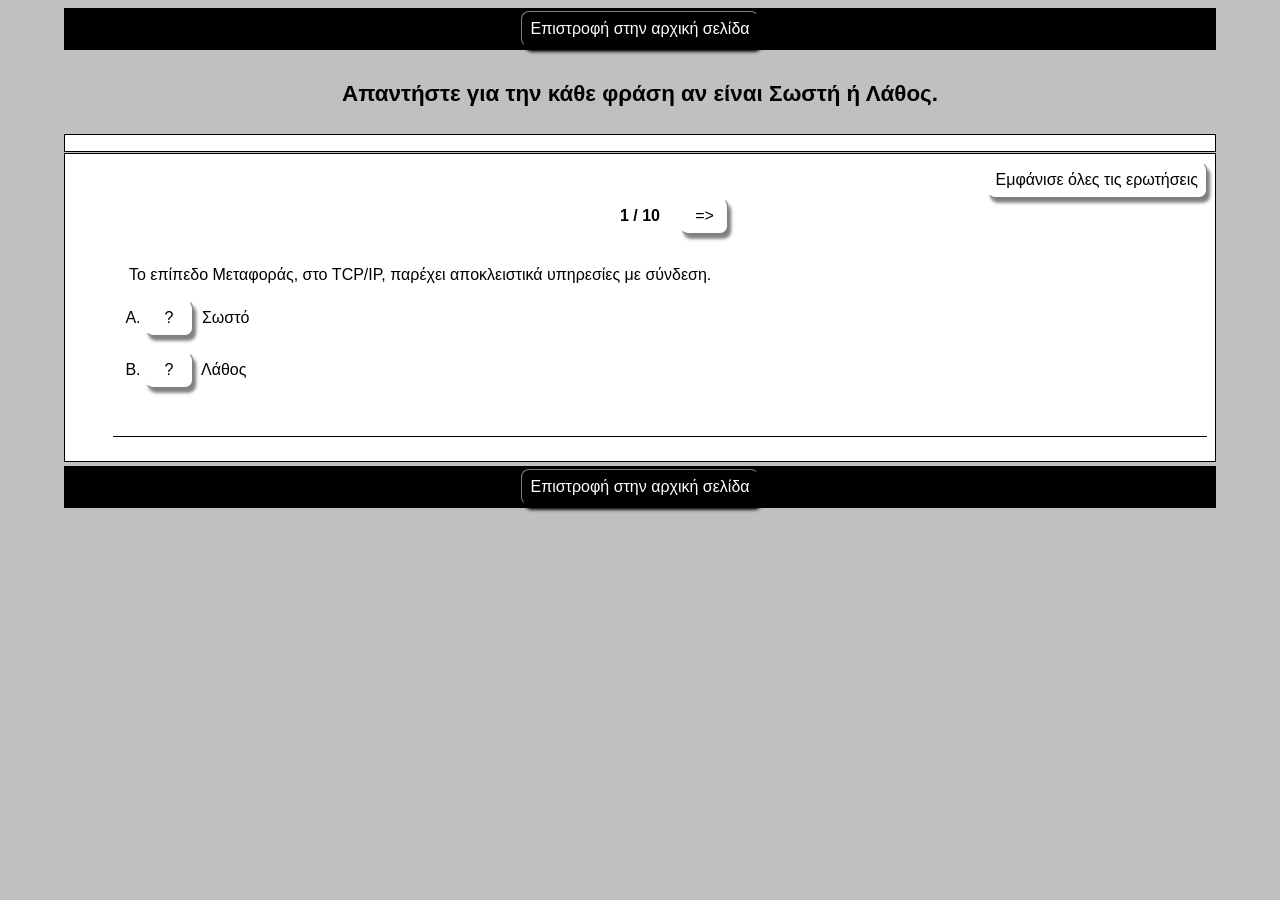
<file: askisi_swsto_lathos.htm>
<!DOCTYPE html>
<html xmlns="http://www.w3.org/1999/xhtml" lang="en" xml:lang="en" prefix="dc: http://purl.org/dc/elements/1.1/">
<head><meta name="author" content="Created with Hot Potatoes by Half-Baked Software, registered to User."/><meta name="keywords" content="Hot Potatoes, Hot Potatoes, Half-Baked Software, Windows, University of Victoria"/>
<meta http-equiv="Content-Type" content="text/html; charset=UTF-8"/>

<meta name="dc:creator" content="User" />
<meta name="dc:title" content="&#x0391;&#x03C0;&#x03B1;&#x03BD;&#x03C4;&#x03AE;&#x03C3;&#x03C4;&#x03B5; &#x03B3;&#x03B9;&#x03B1; &#x03C4;&#x03B7;&#x03BD; &#x03BA;&#x03AC;&#x03B8;&#x03B5; &#x03C6;&#x03C1;&#x03AC;&#x03C3;&#x03B7; &#x03B1;&#x03BD; &#x03B5;&#x03AF;&#x03BD;&#x03B1;&#x03B9; &#x03A3;&#x03C9;&#x03C3;&#x03C4;&#x03AE; &#x03AE; &#x039B;&#x03AC;&#x03B8;&#x03BF;&#x03C2;." />



<title>
&#x0391;&#x03C0;&#x03B1;&#x03BD;&#x03C4;&#x03AE;&#x03C3;&#x03C4;&#x03B5; &#x03B3;&#x03B9;&#x03B1; &#x03C4;&#x03B7;&#x03BD; &#x03BA;&#x03AC;&#x03B8;&#x03B5; &#x03C6;&#x03C1;&#x03AC;&#x03C3;&#x03B7; &#x03B1;&#x03BD; &#x03B5;&#x03AF;&#x03BD;&#x03B1;&#x03B9; &#x03A3;&#x03C9;&#x03C3;&#x03C4;&#x03AE; &#x03AE; &#x039B;&#x03AC;&#x03B8;&#x03BF;&#x03C2;.
</title>

<!-- Made with executable version 7.0 Release 3 Build 0 -->

<!-- The following insertion allows you to add your own code directly to this head tag from the configuration screen -->



<style>


/* This is the CSS stylesheet used in the exercise. */
/* Elements in square brackets are replaced by data based on configuration settings when the exercise is built. */

/* BeginCorePageCSS */

/* Made with executable version 7.0 Release 3 Build 0 */



/* CSS variables for colours. */
:root{
	--strFontFace:       Geneva,Arial,sans-serif;
	--strFontSize:       medium;
	--strTextColor:      #000000;
	--strTitleColor:     #000000;

	--strFuncLightColor: #ffffff;
	--strFuncShadeColor: #7f7f7f;
	--strLinkColor:      #0000FF;
	--strVLinkColor:     #0000CC;
	
	--strNavBarColor:    #000000;
	--strNavLightColor:  #7f7f7f;
	--strNavShadeColor:  #000000;
	--strNavTextColor:   #ffffff;
	
	--strPageBGColor:    #C0C0C0;
	--strExBGColor:      #FFFFFF;
}

body{
	font-family: var(--strFontFace);
	background-color: var(--strPageBGColor);
	color: var(--strTextColor);
 
	margin-right: 5%;
	margin-left: 5%;
	font-size: var(--strFontSize);
	padding-bottom: 0.5em;
}

p{
	text-align: left;
	margin: 0px;
	font-size: 1em;
}

table,div,span,td{
	font-size: 1em;
	color: var(--strTextColor);
}

div.Titles{
	padding: 0.5em;;
	text-align: center;
	color: var(--strTitleColor);
}

button{
	font-family: var(--strFontFace);
	font-size: 1em;
	display: inline;
}

.ExerciseTitle{
	font-size: 140%;
	color: var(--strTitleColor);
}

.ExerciseSubtitle{
	font-size: 120%;
	color: var(--strTitleColor);
}

div.StdDiv, div.ExerciseContainer, div.ReadingContainer{
	background-color: var(--strExBGColor);
	text-align: center;
	font-size: 1em;
	color: var(--strTextColor);
	padding: 0.5em;
	border-style: solid;
	border-width: 1px 1px 1px 1px;
	border-color: var(--strTextColor);
	margin-bottom: 1px;
}

div.ReadingContainer, div.ExerciseContainer{
	min-width: 15em;
	flex-grow: 1;
	flex-basis: 0;
	margin: 1px;
}

div#ContainerDiv{
	margin: -1px;
	padding: 0;
	border: none;
	display: flex;
	flex-direction: row;
	flex-wrap: wrap;
	justify-content: space-between;
}

/* EndCorePageCSS */

.RTLText{
	text-align: right;
	font-size: 150%;
	direction: rtl;
	font-family: "Simplified Arabic", "Traditional Arabic", "Times New Roman", var(--strFontFace); 
}

.CentredRTLText{
	text-align: center;
	font-size: 150%;
	direction: rtl;
	font-family: "Simplified Arabic", "Traditional Arabic", "Times New Roman", var(--strFontFace); 
}

button p.RTLText{
	text-align: center;
}

.RTLGapBox{
	text-align: right;
	font-size: 150%;
	direction: rtl;
	font-family: "Times New Roman", var(--strFontFace);
}

.Guess{
	font-weight: bold;
}

.CorrectAnswer{
	font-weight: bold;
}

div#Timer{
	padding: 0.25em;
	margin-left: auto;
	margin-right: auto;
	text-align: center;
	color: var(--strTitleColor);
}

span#TimerText{
	padding: 0.25em;
	border-width: 1px;
	border-style: solid;
	font-weight: bold;
	display: none;
	color: var(--strTitleColor);
}

span.Instructions{

}

div.ExerciseText{

}

.FeedbackText, .FeedbackText span.CorrectAnswer, .FeedbackText span.Guess, .FeedbackText span.Answer{
	color: var(--strTitleColor);
}

.LeftItem{
	font-size: 1em;
	color: var(--strTextColor);
	text-align: left;
}

.RightItem{
	font-weight: bold;
	font-size: 1em;
	color: var(--strTextColor);
	text-align: left;
}

span.CorrectMark{

}

input, textarea{
	font-family: var(--strFontFace);
	font-size: 120%;
}

select{
	font-size: 1em;
}

div.Feedback {
	background-color: var(--strPageBGColor);
	left: 33%;
	width: 34%;
	top: 33%;
	z-index: 1;
	border-style: solid;
	border-width: 1px;
	padding: 5px;
	text-align: center;
	color: var(--strTitleColor);
	position: absolute;
	display: none;
	font-size: 1em;
}




div.ExerciseDiv{
	color: var(--strTextColor);
}

/* JMatch standard output table. */
table.MatchTable{
	margin: 2em auto; 
	border-width: 0;
}

/* JMatch flashcard styles */
table.FlashcardTable{
	background-color: transparent;
	color: var(--strTextColor);
	border-color: var(--strTextColor);
	margin-left: auto;
	margin-right: auto;
	margin-top: 2em;
	margin-bottom: 2em;
	/*width: 90%;*/
	position: relative;
	text-align: center;
	padding: 0px;
}

table.FlashcardTable tr{
	border-style: none;
	margin: 0px;
	padding: 0px;
	background-color: var(--strExBGColor);
}

table.FlashcardTable td.Showing{
	font-size: 140%;
	text-align: center;
	width: 50%;
	display: table-cell;
	padding: 2em;
	margin: 0px;
	border-style: solid;
	border-width: 1px;
	border-radius: 0.5em;
	color: var(--strTextColor);
	box-shadow: 0.2em 0.3em 0.2em var(--strNavShadeColor);
	background-color: var(--strPageBGColor);
}

table.FlashcardTable td.Hidden{
	display: none;
}

/* JMix styles */
div.JMixDrag, div.JMatchDrag{
	padding: 0;
	background-color: var(--strPageBGColor);
	border-style: none;
}

div#GuessDiv{
	padding: 0.5em;
	margin-bottom: 2em;
}

div#SegmentDiv{
	margin-top: 2em;
	margin-bottom: 2em;
	text-align: center;
}

a.ExSegment{
	font-size: 120%;
	font-weight: bold;
	text-decoration: none;
	color: var(--strTextColor);
	display: inline-block;
	padding: 0.5em;
	border: solid 1pt gray;
	margin-bottom: 0.5em;
}

span.RemainingWordList{
	font-style: italic;
}

div.DropLine {
	position: absolute;
	text-align: left;
	border-bottom-style: solid;
	border-bottom-width: 1px;
	border-bottom-color: var(--strTitleColor);
	width: 80%;
	left: 10%;
}

/* JCloze styles */

.ClozeWordList{
	text-align: center;
	font-weight: bold;
}

div.ClozeBody{
	text-align: left;
	margin-top: 2em;
	margin-bottom: 2em;
	line-height: 2.0
}

span.GapSpan{
	font-weight: bold;
}

/* JCross styles */

table.CrosswordGrid{
	margin: auto auto 1em auto;
	border-collapse: collapse;
	padding: 0px;
	background-color: #000000;
}

table.CrosswordGrid tbody tr td{
	width: 1.5em;
	height: 1.5em;
	text-align: center;
	vertical-align: middle;
	font-size: 140%;
	padding: 1px;
	margin: 0px;
	border-style: solid;
	border-width: 1px;
	border-color: #000000;
	color: #000000;
}

table.CrosswordGrid span{
	color: #000000;
}

table.CrosswordGrid td.BlankCell{
	background-color: #000000;
	color: #000000;
}

table.CrosswordGrid td.LetterOnlyCell{
	text-align: center;
	vertical-align: middle;
	background-color: #ffffff;
	color: #000000;
	font-weight: bold;
}

table.CrosswordGrid td.NumLetterCell{
	text-align: left;
	vertical-align: top;
	background-color: #ffffff;
	color: #000000;
	padding: 1px;
	font-weight: bold;
}

.NumLetterCellText{
	cursor: pointer;
	color: #000000;
}

.GridNum{
	vertical-align: super;
	font-size: 66%;
	font-weight: bold;
	text-decoration: none;
	color: #000000;
}

.GridNum:hover, .GridNum:visited{
	color: #000000;
}

table#Clues{
	margin: auto;
	vertical-align: top;
}

table#Clues td{
	vertical-align: top;
}

table.ClueList{
  margin: auto;
}

td.ClueNum{
	text-align: right;
	font-weight: bold;
	vertical-align: top;
}

td.Clue{
	text-align: left;
}

div#ClueEntry{
	text-align: left;
	margin-bottom: 1em;
}

/* Keypad styles */

div.Keypad{
	text-align: center;
	display: none; /* initially hidden, shown if needed */
	margin-bottom: 0.5em;
}

div.Keypad button{
	font-family: var(--strFontFace);
	font-size: 120%;
	background-color: #ffffff;
	color: #000000;
	width: 2em;
	border-style: solid;
	border-width: 1px;
	border-radius: 0.5em;
	color: var(--strTextColor);
	box-shadow: 0.2em 0.3em 0.2em var(--strTextColor);
}

/* JQuiz styles */

div.QuestionNavigation{
	text-align: center;
}

.QNum{
	margin: 0em 1em 0.5em 1em;
	font-weight: bold;
	vertical-align: middle;
}

textarea{
	font-family: var(--strFontFace);
}

.QuestionText{
	text-align: left;
	margin: 0px;
	font-size: 1em;
}

.Answer{
	font-size: 120%;
}

.PartialAnswer{
	font-size: 120%;
	letter-spacing: 0.1em;
	color: var(--strTitleColor);
}

.Highlight{
	color: #000000;
	background-color: #ffff00;
	font-weight: bold;
	font-size: 120%;
}

ol.QuizQuestions{
	text-align: left;
	list-style-type: none;
}

li.QuizQuestion{
	padding: 1em;
	border-style: solid;
	border-width: 0px 0px 1px 0px;
}

ol.MCAnswers{
	text-align: left;
	list-style-type: upper-alpha;
	padding: 1em;
}

ol.MCAnswers li{
	margin-bottom: 1em;
}

ol.MSelAnswers{
	text-align: left;
	list-style-type: lower-alpha;
	padding: 1em;
}

div.ShortAnswer{
	padding: 1em;
}

.FuncButton {
	border-style: solid;
	border-radius: 0.5em;
	padding: 0.5em;
	min-width: 3em;

	border-left-color: var(--strFuncLightColor);
	border-top-color: var(--strFuncLightColor);
	border-right-color: var(--strFuncShadeColor);
	border-bottom-color: var(--strFuncShadeColor);
	color: var(--strTextColor);
	background-color: var(--strExBGColor);

	border-width: 1pt;
	cursor: pointer;	
	box-shadow: 0.2em 0.3em 0.2em var(--strFuncShadeColor);
}

.FuncButton:active {
	box-shadow: none;
}

.FuncButton:hover{
	color: var(--strExBGColor);
	background-color: var(--strTextColor);
}

/*BeginNavBarStyle*/

div.NavButtonBar{
	background-color: var(--strNavBarColor);
	text-align: center;
	margin: 0.25rem 0;
	clear: both;
	font-size: 1em;
	padding: 0.2em;
	box-sizing: border-box;
}

.NavButton {
	border-style: solid;
	border-radius: 0.5em;
	padding: 0.5em;
	min-width: 3em;
	
	border-left-color: var(--strNavLightColor);
	border-top-color: var(--strNavLightColor);
	border-right-color: var(--strNavShadeColor);
	border-bottom-color: var(--strNavShadeColor); 
	background-color: var(--strNavBarColor);
	color: var(--strNavTextColor);

	border-width: 1pt;
	cursor: pointer;	
	box-shadow: 0.2em 0.3em 0.2em var(--strNavShadeColor);
}

.NavButton:active {
	box-shadow: none;
}

.NavButton:hover{
	color: var(--strNavBarColor);
	background-color: var(--strNavTextColor);
}

/*EndNavBarStyle*/

a{
	color: var(--strLinkColor);
}

a:visited{
	color: var(--strVLinkColor);
}

a:hover{
	color: var(--strLinkColor);
}

div.CardStyle {
	position: absolute;
	font-family: var(--strFontFace);
	font-size: 1em;
	border-style: solid;
	border-radius: 0.5em;
	padding: 0.5em;
	min-width: 2em;
	border-width: 1pt;
	color: var(--strTextColor);
	box-shadow: 0.2em 0.3em 0.2em var(--strTextColor);
	background-color: var(--strExBGColor);
	left: -50px;
	top: -50px;
	overflow: visible;
	touch-action: none;
	user-select: none;
	box-sizing: border-box;
}

div.CardStyleCentered{
	text-align: center;
}

.rtl{
	text-align: right;
	font-size: 140%;
}


</style>

<script>

//<![CDATA[

<!--




//CODE FOR HANDLING NAV BUTTONS AND FUNCTION BUTTONS

function FocusAButton(){
	if (document.getElementById('CheckButton1') != null){
		document.getElementById('CheckButton1').focus();
	}
	else{
		if (document.getElementById('CheckButton2') != null){
			document.getElementById('CheckButton2').focus();
		}
		else{
			document.getElementsByTagName('button')[0].focus();
		}
	}
}




//CODE FOR HANDLING DISPLAY OF POPUP FEEDBACK BOX

var topZ = 1000;

function ShowMessage(Feedback){
	var Output = Feedback + '<br /><br />';
	document.getElementById('FeedbackContent').innerHTML = Output;
	var FDiv = document.getElementById('FeedbackDiv');
	topZ++;
	FDiv.style.zIndex = topZ;
	FDiv.style.top = TopSettingWithScrollOffset(30) + 'px';

	FDiv.style.display = 'block';

	ShowElements(false, 'input');
	ShowElements(false, 'select');
	ShowElements(false, 'object');
	ShowElements(true, 'object', 'FeedbackContent');

//Focus the OK button
	setTimeout("document.getElementById('FeedbackOKButton').focus()", 50);
	
//
}

function ShowElements(Show, TagName, ContainerToReverse){
// added third argument to allow objects in the feedback box to appear
//IE bug -- hide all the form elements that will show through the popup
//FF on Mac bug : doesn't redisplay objects whose visibility is set to visible
//unless the object's display property is changed

	//get container object (by Id passed in, or use document otherwise)
	TopNode = document.getElementById(ContainerToReverse);
	var Els;
	if (TopNode != null) {
		Els = TopNode.getElementsByTagName(TagName);
	} else {
		Els = document.getElementsByTagName(TagName);
	}

	for (var i=0; i<Els.length; i++){
		if (TagName == "object") {
			//manipulate object elements in all browsers
			if (Show == true){
				Els[i].style.visibility = 'visible';
			}
			else{
				Els[i].style.visibility = 'hidden';
			}
		} 
	}
}



function HideFeedback(){
	document.getElementById('FeedbackDiv').style.display = 'none';
	ShowElements(true, 'input');
	ShowElements(true, 'select');
	ShowElements(true, 'object');
}


//GENERAL UTILITY FUNCTIONS AND VARIABLES

//PAGE DIMENSION FUNCTIONS
function PageDim(){
//Get the page width and height
	this.W = 600;
	this.H = 400;
	this.W = document.getElementsByTagName('body')[0].offsetWidth;
	this.H = document.getElementsByTagName('body')[0].offsetHeight;
}

var pg = null;

function GetPageXY(El) {
	var XY = {x: 0, y: 0};
	while(El){
		XY.x += El.offsetLeft;
		XY.y += El.offsetTop;
		El = El.offsetParent;
	}
	return XY;
}

function GetScrollTop(){
	if (typeof(window.pageYOffset) == 'number'){
		return window.pageYOffset;
	}
	else{
		if ((document.body)&&(document.body.scrollTop)){
			return document.body.scrollTop;
		}
		else{
			if ((document.documentElement)&&(document.documentElement.scrollTop)){
				return document.documentElement.scrollTop;
			}
			else{
				return 0;
			}
		}
	}
}

function GetViewportHeight(){
	if (typeof window.innerHeight != 'undefined'){
		return window.innerHeight;
	}
	else{
		if (((typeof document.documentElement != 'undefined')&&(typeof document.documentElement.clientHeight !=
     'undefined'))&&(document.documentElement.clientHeight != 0)){
			return document.documentElement.clientHeight;
		}
		else{
			return document.getElementsByTagName('body')[0].clientHeight;
		}
	}
}

function TopSettingWithScrollOffset(TopPercent){
	var T = Math.floor(GetViewportHeight() * (TopPercent/100));
	return GetScrollTop() + T; 
}

//CODE FOR AVOIDING LOSS OF DATA WHEN BACKSPACE KEY INVOKES history.back()
var InTextBox = false;

function SuppressBackspace(e){ 
	if (InTextBox == true){return;}
	thisKey = e.keyCode;

	var Suppress = false;

	if (thisKey == 8) {
		Suppress = true;
		e.preventDefault();
	}
}

window.addEventListener('keypress',SuppressBackspace,false);

function ReduceItems(InArray, ReduceToSize){
	var ItemToDump=0;
	var j=0;
	while (InArray.length > ReduceToSize){
		ItemToDump = Math.floor(InArray.length*Math.random());
		InArray.splice(ItemToDump, 1);
	}
}

function Shuffle(InArray){
	var Num;
	var Temp = new Array();
	var Len = InArray.length;

	var j = Len;

	for (var i=0; i<Len; i++){
		Temp[i] = InArray[i];
	}

	for (i=0; i<Len; i++){
		Num = Math.floor(j  *  Math.random());
		InArray[i] = Temp[Num];

		for (var k=Num; k < (j-1); k++) {
			Temp[k] = Temp[k+1];
		}
		j--;
	}
	return InArray;
}

function WriteToInstructions(Feedback) {
	document.getElementById('InstructionsDiv').innerHTML = Feedback;

}




function EscapeDoubleQuotes(InString){
	return InString.replace(/"/g, '&quot;')
}

function TrimString(InString){
        var x = 0;

        if (InString.length != 0) {
                while ((InString.charAt(InString.length - 1) == '\u0020') || (InString.charAt(InString.length - 1) == '\u000A') || (InString.charAt(InString.length - 1) == '\u000D')){
                        InString = InString.substring(0, InString.length - 1)
                }

                while ((InString.charAt(0) == '\u0020') || (InString.charAt(0) == '\u000A') || (InString.charAt(0) == '\u000D')){
                        InString = InString.substring(1, InString.length)
                }

                while (InString.indexOf('  ') != -1) {
                        x = InString.indexOf('  ')
                        InString = InString.substring(0, x) + InString.substring(x+1, InString.length)
                 }

                return InString;
        }

        else {
                return '';
        }
}

function FindLongest(InArray){
	if (InArray.length < 1){return -1;}

	var Longest = 0;
	for (var i=1; i<InArray.length; i++){
		if (InArray[i].length > InArray[Longest].length){
			Longest = i;
		}
	}
	return Longest;
}

//SELECTION OBJECT FOR TYPING WITH KEYPAD
var selObj = null;
            
SelObj = function(box){
	this.box = box;
	this.selStart = this.box.selectionStart;
	this.selEnd = this.box.selectionEnd;
	this.selText = this.box.value.substring(this.selStart, this.selEnd);
	return this;
}

function setSelText(newText){
	var caretPos = this.selStart + newText.length;
	var newValue = this.box.value.substring(0, this.selStart);
	newValue += newText;
	newValue += this.box.value.substring(this.selEnd, this.box.value.length);
	this.box.value = newValue;
	this.box.setSelectionRange(caretPos, caretPos);
	this.box.focus();
}
SelObj.prototype.setSelText = setSelText;

function setSelSelectionRange(start, end){
	this.box.setSelectionRange(start, end);
}
SelObj.prototype.setSelSelectionRange = setSelSelectionRange;

//UNICODE CHARACTER FUNCTIONS
function IsCombiningDiacritic(CharNum){
	var Result = (((CharNum >= 0x0300)&&(CharNum <= 0x370))||((CharNum >= 0x20d0)&&(CharNum <= 0x20ff)));
	Result = Result || (((CharNum >= 0x3099)&&(CharNum <= 0x309a))||((CharNum >= 0xfe20)&&(CharNum <= 0xfe23)));
	return Result;
}

function IsCJK(CharNum){
	return ((CharNum >= 0x3000)&&(CharNum < 0xd800));
}

//SETUP FUNCTIONS
//BROWSER WILL REFILL TEXT BOXES FROM CACHE IF NOT PREVENTED
function ClearTextBoxes(){
	var NList = document.getElementsByTagName('input');
	for (var i=0; i<NList.length; i++){
		if ((NList[i].id.indexOf('Guess') > -1)||(NList[i].id.indexOf('Gap') > -1)){
			NList[i].value = '';
		}
		if (NList[i].id.indexOf('Chk') > -1){
			NList[i].checked = '';
		}
	}
}







//JQUIZ CORE JAVASCRIPT CODE

var CurrQNum = 0;
var CorrectIndicator = '&#x2714;';
var IncorrectIndicator = '&#x2718;';
var YourScoreIs = '&#x03A4;&#x03BF; &#x03C3;&#x03BA;&#x03BF;&#x03C1; &#x03C3;&#x03BF;&#x03C5; &#x03B5;&#x03AF;&#x03BD;&#x03B1;&#x03B9;:';

//New for 6.2.2.0
var CompletedSoFar = 'Questions completed so far: ';
var ExerciseCompleted = 'You have completed the exercise.';
var ShowCompletedSoFar = true;

var ContinuousScoring = true;
var CorrectFirstTime = 'Questions answered correctly first time: ';
var ShowCorrectFirstTime = true;
var ShuffleQs = false;
var ShuffleAs = false;
var DefaultRight = '&#x03A3;&#x03C9;&#x03C3;&#x03C4;&#x03AC;!!!';
var DefaultWrong = '&#x03A0;&#x03C1;&#x03BF;&#x03C3;&#x03C0;&#x03AC;&#x03B8;&#x03B7;&#x03C3;&#x03B5; &#x03BE;&#x03B1;&#x03BD;&#x03AC;...';
var QsToShow = 10;
var Score = 0;
var Finished = false;
var Qs = null;
var QArray = new Array();
var ShowingAllQuestions = false;
var ShowAllQuestionsCaption = '&#x0395;&#x03BC;&#x03C6;&#x03AC;&#x03BD;&#x03B9;&#x03C3;&#x03B5; &#x03CC;&#x03BB;&#x03B5;&#x03C2; &#x03C4;&#x03B9;&#x03C2; &#x03B5;&#x03C1;&#x03C9;&#x03C4;&#x03AE;&#x03C3;&#x03B5;&#x03B9;&#x03C2;';
var ShowOneByOneCaption = '&#x0395;&#x03BC;&#x03C6;&#x03AC;&#x03BD;&#x03B9;&#x03C3;&#x03B5; &#x03BC;&#x03AF;&#x03B1; &#x03B5;&#x03C1;&#x03CE;&#x03C4;&#x03B7;&#x03C3;&#x03B7; &#x03BA;&#x03AC;&#x03B8;&#x03B5; &#x03C6;&#x03BF;&#x03C1;&#x03AC;';
var State = new Array();
var Feedback = '';
var TimeOver = false;
var strInstructions = '';
var Locked = false;

//The following variable can be used to add a message explaining that
//the question is finished, so no further marking will take place.
var strQuestionFinished = '';

function CompleteEmptyFeedback(){
	var QNum, ANum;
	for (QNum=0; QNum<I.length; QNum++){
//Only do this if not multi-select
		if (I[QNum][2] != '3'){
  		for (ANum = 0; ANum<I[QNum][3].length; ANum++){
  			if (I[QNum][3][ANum][1].length < 1){
  				if (I[QNum][3][ANum][2] > 0){
  					I[QNum][3][ANum][1] = DefaultRight;
  				}
  				else{
  					I[QNum][3][ANum][1] = DefaultWrong;
  				}
  			}
  		}
		}
	}
}

function SetUpQuestions(){
	var AList = new Array(); 
	var QList = new Array();
	var i, j;
	Qs = document.getElementById('Questions');
	while (Qs.getElementsByTagName('li').length > 0){
		QList.push(Qs.removeChild(Qs.getElementsByTagName('li')[0]));
	}
	var DumpItem = 0;
	if (QsToShow > QList.length){
		QsToShow = QList.length;
	}
	while (QsToShow < QList.length){
		DumpItem = Math.floor(QList.length*Math.random());
		for (j=DumpItem; j<(QList.length-1); j++){
			QList[j] = QList[j+1];
		}
		QList.length = QList.length-1;
	}
	if (ShuffleQs == true){
		QList = Shuffle(QList);
	}
	if (ShuffleAs == true){
		var As;
		for (var i=0; i<QList.length; i++){
			As = QList[i].getElementsByTagName('ol')[0];
			if (As != null){
  			AList.length = 0;
				while (As.getElementsByTagName('li').length > 0){
					AList.push(As.removeChild(As.getElementsByTagName('li')[0]));
				}
				AList = Shuffle(AList);
				for (j=0; j<AList.length; j++){
					As.appendChild(AList[j]);
				}
			}
		}
	}
	
	for (i=0; i<QList.length; i++){
		Qs.appendChild(QList[i]);
		QArray[QArray.length] = QList[i];
	}

//Show the first item
	QArray[0].style.display = '';
	
//Now hide all except the first item
	for (i=1; i<QArray.length; i++){
		QArray[i].style.display = 'none';
	}		
	SetQNumReadout();
	
	SetFocusToTextbox();
}

function SetFocusToTextbox(){
//if there's a textbox, set the focus in it
	if (QArray[CurrQNum].getElementsByTagName('input')[0] != null){
		QArray[CurrQNum].getElementsByTagName('input')[0].focus();
//and show a keypad if there is one
		if (document.getElementById('CharacterKeypad') != null){
			document.getElementById('CharacterKeypad').style.display = 'block';
		}
	}
	else{
  	if (QArray[CurrQNum].getElementsByTagName('textarea')[0] != null){
  		QArray[CurrQNum].getElementsByTagName('textarea')[0].focus();	
//and show a keypad if there is one
			if (document.getElementById('CharacterKeypad') != null){
				document.getElementById('CharacterKeypad').style.display = 'block';
			}
		}
//This added for 6.0.4.11: hide accented character buttons if no textbox
		else{
			if (document.getElementById('CharacterKeypad') != null){
				document.getElementById('CharacterKeypad').style.display = 'none';
			}
		}
	}
}

function ChangeQ(ChangeBy){
//The following line prevents moving to another question until the current
//question is answered correctly. Uncomment it to enable this behaviour. 
//	if (State[CurrQNum][0] == -1){return;}
	if (((CurrQNum + ChangeBy) < 0)||((CurrQNum + ChangeBy) >= QArray.length)){return;}
	QArray[CurrQNum].style.display = 'none';
	CurrQNum += ChangeBy;
	QArray[CurrQNum].style.display = '';
//Undocumented function added 10/12/2004
	ShowSpecialReadingForQuestion();
	SetQNumReadout();
	SetFocusToTextbox();
}

var HiddenReadingShown = false;
function ShowSpecialReadingForQuestion(){
//Undocumented function for showing specific reading text elements which change with each question
//Added on 10/12/2004
	if (document.getElementById('ReadingDiv') != null){
		if (HiddenReadingShown == true){
			document.getElementById('ReadingDiv').innerHTML = '';
		}
		if (QArray[CurrQNum] != null){
//Fix for 6.0.4.25
			var Children = QArray[CurrQNum].getElementsByTagName('div');
			for (var i=0; i<Children.length; i++){
			if (Children[i].className=="HiddenReading"){
					document.getElementById('ReadingDiv').innerHTML = Children[i].innerHTML;
					HiddenReadingShown = true;
//Hide the ShowAllQuestions button to avoid confusion
					if (document.getElementById('ShowMethodButton') != null){
						document.getElementById('ShowMethodButton').style.display = 'none';
					}
				}
			}	
		}
	}
}

function SetQNumReadout(){
	document.getElementById('QNumReadout').innerHTML = (CurrQNum+1) + ' / ' + QArray.length;
	if ((CurrQNum+1) >= QArray.length){
		if (document.getElementById('NextQButton') != null){
			document.getElementById('NextQButton').style.visibility = 'hidden';
		}
	}
	else{
		if (document.getElementById('NextQButton') != null){
			document.getElementById('NextQButton').style.visibility = 'visible';
		}
	}
	if (CurrQNum <= 0){
		if (document.getElementById('PrevQButton') != null){
			document.getElementById('PrevQButton').style.visibility = 'hidden';
		}
	}
	else{
		if (document.getElementById('PrevQButton') != null){
			document.getElementById('PrevQButton').style.visibility = 'visible';
		}
	}
}

var I=new Array();
I[0]=new Array();I[0][0]=100;
I[0][1]='';
I[0][2]='0';
I[0][3]=new Array();
I[0][3][0]=new Array('\u03A3\u03C9\u03C3\u03C4\u03CC','\u03A0\u03C1\u03BF\u03C3\u03C0\u03AC\u03B8\u03B7\u03C3\u03B5 \u03BE\u03B1\u03BD\u03AC.',0,0,1);
I[0][3][1]=new Array('\u039B\u03AC\u03B8\u03BF\u03C2','\u03A4\u03AD\u03BB\u03B5\u03B9\u03B1!!!',1,100,1);
I[1]=new Array();I[1][0]=100;
I[1][1]='';
I[1][2]='0';
I[1][3]=new Array();
I[1][3][0]=new Array('\u03A3\u03C9\u03C3\u03C4\u03CC','\u03A4\u03AD\u03BB\u03B5\u03B9\u03B1!!!',1,100,1);
I[1][3][1]=new Array('\u039B\u03AC\u03B8\u03BF\u03C2','\u03A0\u03C1\u03BF\u03C3\u03C0\u03AC\u03B8\u03B7\u03C3\u03B5 \u03BE\u03B1\u03BD\u03AC.',0,0,1);
I[2]=new Array();I[2][0]=100;
I[2][1]='';
I[2][2]='0';
I[2][3]=new Array();
I[2][3][0]=new Array('\u03A3\u03C9\u03C3\u03C4\u03CC','\u03A4\u03AD\u03BB\u03B5\u03B9\u03B1!!!',1,100,1);
I[2][3][1]=new Array('\u039B\u03AC\u03B8\u03BF\u03C2','\u03A0\u03C1\u03BF\u03C3\u03C0\u03AC\u03B8\u03B7\u03C3\u03B5 \u03BE\u03B1\u03BD\u03AC.',0,0,1);
I[3]=new Array();I[3][0]=100;
I[3][1]='';
I[3][2]='0';
I[3][3]=new Array();
I[3][3][0]=new Array('\u03A3\u03C9\u03C3\u03C4\u03CC','\u03A0\u03C1\u03BF\u03C3\u03C0\u03AC\u03B8\u03B7\u03C3\u03B5 \u03BE\u03B1\u03BD\u03AC.',0,0,1);
I[3][3][1]=new Array('\u039B\u03AC\u03B8\u03BF\u03C2','\u03A4\u03AD\u03BB\u03B5\u03B9\u03B1!!!',1,100,1);
I[4]=new Array();I[4][0]=100;
I[4][1]='';
I[4][2]='0';
I[4][3]=new Array();
I[4][3][0]=new Array('\u03A3\u03C9\u03C3\u03C4\u03CC','\u03A4\u03AD\u03BB\u03B5\u03B9\u03B1!!!',1,100,1);
I[4][3][1]=new Array('\u039B\u03AC\u03B8\u03BF\u03C2','\u03A0\u03C1\u03BF\u03C3\u03C0\u03AC\u03B8\u03B7\u03C3\u03B5 \u03BE\u03B1\u03BD\u03AC.',0,0,1);
I[5]=new Array();I[5][0]=100;
I[5][1]='';
I[5][2]='0';
I[5][3]=new Array();
I[5][3][0]=new Array('\u03A3\u03C9\u03C3\u03C4\u03CC','\u03A0\u03C1\u03BF\u03C3\u03C0\u03AC\u03B8\u03B7\u03C3\u03B5 \u03BE\u03B1\u03BD\u03AC.',0,0,1);
I[5][3][1]=new Array('\u039B\u03AC\u03B8\u03BF\u03C2','\u03A4\u03AD\u03BB\u03B5\u03B9\u03B1!!!',1,100,1);
I[6]=new Array();I[6][0]=100;
I[6][1]='';
I[6][2]='0';
I[6][3]=new Array();
I[6][3][0]=new Array('\u03A3\u03C9\u03C3\u03C4\u03CC','\u03A4\u03AD\u03BB\u03B5\u03B9\u03B1!!!',1,100,1);
I[6][3][1]=new Array('\u039B\u03AC\u03B8\u03BF\u03C2','\u03A0\u03C1\u03BF\u03C3\u03C0\u03AC\u03B8\u03B7\u03C3\u03B5 \u03BE\u03B1\u03BD\u03AC.',0,0,1);
I[7]=new Array();I[7][0]=100;
I[7][1]='';
I[7][2]='0';
I[7][3]=new Array();
I[7][3][0]=new Array('\u03A3\u03C9\u03C3\u03C4\u03CC','\u03A4\u03AD\u03BB\u03B5\u03B9\u03B1!!!',1,100,1);
I[7][3][1]=new Array('\u039B\u03AC\u03B8\u03BF\u03C2','\u03A0\u03C1\u03BF\u03C3\u03C0\u03AC\u03B8\u03B7\u03C3\u03B5 \u03BE\u03B1\u03BD\u03AC.',0,0,1);
I[8]=new Array();I[8][0]=100;
I[8][1]='';
I[8][2]='0';
I[8][3]=new Array();
I[8][3][0]=new Array('\u03A3\u03C9\u03C3\u03C4\u03CC','\u03A0\u03C1\u03BF\u03C3\u03C0\u03AC\u03B8\u03B7\u03C3\u03B5 \u03BE\u03B1\u03BD\u03AC.',0,0,1);
I[8][3][1]=new Array('\u039B\u03AC\u03B8\u03BF\u03C2','\u03A4\u03AD\u03BB\u03B5\u03B9\u03B1!!!',1,100,1);
I[9]=new Array();I[9][0]=100;
I[9][1]='';
I[9][2]='0';
I[9][3]=new Array();
I[9][3][0]=new Array('\u03A3\u03C9\u03C3\u03C4\u03CC','\u03A4\u03AD\u03BB\u03B5\u03B9\u03B1!!!',1,100,1);
I[9][3][1]=new Array('\u039B\u03AC\u03B8\u03BF\u03C2','\u03A0\u03C1\u03BF\u03C3\u03C0\u03AC\u03B8\u03B7\u03C3\u03B5 \u03BE\u03B1\u03BD\u03AC.',0,0,1);


function StartUp(){

//If there's only one question, no need for question navigation controls
	if (QsToShow < 2){
		document.getElementById('QNav').style.display = 'none';
	}
	
//Stash the instructions so they can be redisplayed
	strInstructions = document.getElementById('InstructionsDiv').innerHTML;
	

	

	

	
	CompleteEmptyFeedback();

	SetUpQuestions();
	ClearTextBoxes();
	CreateStatusArray();
	

	
//Check search string for q parameter
	if (document.location.search.length > 0){
		if (ShuffleQs == false){
			var JumpTo = parseInt(document.location.search.substring(1,document.location.search.length))-1;
			if (JumpTo <= QsToShow){
				ChangeQ(JumpTo);
			}
		}
	}
//Undocumented function added 10/12/2004
	ShowSpecialReadingForQuestion();
}

function ShowHideQuestions(){
	document.getElementById('ShowMethodButton').style.display = 'none';
	if (ShowingAllQuestions == false){
		for (var i=0; i<QArray.length; i++){
				QArray[i].style.display = '';
			}
		document.getElementById('Questions').style.listStyleType = 'decimal';
		document.getElementById('OneByOneReadout').style.display = 'none';
		document.getElementById('ShowMethodButton').innerHTML = ShowOneByOneCaption;
		ShowingAllQuestions = true;
	}
	else{
		for (var i=0; i<QArray.length; i++){
				if (i != CurrQNum){
					QArray[i].style.display = 'none';
				}
			}
		document.getElementById('Questions').style.listStyleType = 'none';
		document.getElementById('OneByOneReadout').style.display = '';
		document.getElementById('ShowMethodButton').innerHTML = ShowAllQuestionsCaption;
		ShowingAllQuestions = false;	
	}
	document.getElementById('ShowMethodButton').style.display = 'inline';
}

function CreateStatusArray(){
	var QNum, ANum;
//For each item in the item array
	for (QNum=0; QNum<I.length; QNum++){
//Check if the question still exists (hasn't been nuked by showing a random selection)
		if (document.getElementById('Q_' + QNum) != null){
			State[QNum] = new Array();
			State[QNum][0] = -1; //Score for this q; -1 shows question not done yet
			State[QNum][1] = new Array(); //answers
			for (ANum = 0; ANum<I[QNum][3].length; ANum++){
				State[QNum][1][ANum] = 0; //answer not chosen yet; when chosen, will store its position in the series of choices
			}
			State[QNum][2] = 0; //tries at this q so far
			State[QNum][3] = 0; //incrementing percent-correct values of selected answers
			State[QNum][4] = 0; //penalties incurred for hints
			State[QNum][5] = ''; //Sequence of answers chosen by number
		}
		else{
			State[QNum] = null;
		}
	}
}



function CheckMCAnswer(QNum, ANum, Btn){
//if question doesn't exist, bail
	if (State[QNum].length < 1){return;}
	
//Get the feedback
	Feedback = I[QNum][3][ANum][1];
	
//Now show feedback and bail if question already complete
	if (State[QNum][0] > -1){
//Add an extra message explaining that the question
// is finished if defined by the user
		if (strQuestionFinished.length > 0){Feedback += '<br />' + strQuestionFinished;}
//Show the feedback
		ShowMessage(Feedback);
//New for 6.2.2.1: If you want to mark an answer as correct even when it's the final choice, uncomment this line.
//		if (I[QNum][3][ANum][2] >= 1){Btn.innerHTML = CorrectIndicator;}else{Btn.innerHTML = IncorrectIndicator;}	
		return;
	}
	
//Hide the button while processing
	Btn.style.display = 'none';

//Increment the number of tries
	State[QNum][2]++;
	
//Add the percent-correct value of this answer
	State[QNum][3] += I[QNum][3][ANum][3];
	
//Store the try number in the answer part of the State array, for tracking purposes
	State[QNum][1][ANum] = State[QNum][2];
	if (State[QNum][5].length > 0){State[QNum][5] += ' | ';}
	State[QNum][5] += String.fromCharCode(65+ANum);
	
//Should this answer be accepted as correct?
	if (I[QNum][3][ANum][2] < 1){
//It's wrong

//Mark the answer
		Btn.innerHTML = IncorrectIndicator;
		
//Remove any previous score unless exercise is finished (6.0.3.8+)
		if (Finished == false){
			WriteToInstructions(strInstructions);
		}	
		
//Check whether this leaves just one MC answer unselected, in which case the Q is terminated
		var RemainingAnswer = FinalAnswer(QNum);
		if (RemainingAnswer > -1){
//Behave as if the last answer had been selected, but give no credit for it
//Increment the number of tries
			State[QNum][2]++;		
		
//Calculate the score for this question
			CalculateMCQuestionScore(QNum);
			
//Get the overall score and add it to the feedback
			CalculateOverallScore();
//New for 6.2.2.1
			var QsDone = CheckQuestionsCompleted();
			if ((ContinuousScoring == true)||(Finished == true)){
				Feedback += '<br />' + YourScoreIs + ' ' + Score + '%.' + '<br />' + QsDone;
				WriteToInstructions(YourScoreIs + ' ' + Score + '%.' + '<br />' + QsDone);
			}
			else{
				WriteToInstructions(QsDone);
			}
		}
	}
	else{
//It's right
//Mark the answer
		Btn.innerHTML = CorrectIndicator;
				
//Calculate the score for this question
		CalculateMCQuestionScore(QNum);
		
//New for 6.2.2.0
		var QsDone = CheckQuestionsCompleted();

//Get the overall score and add it to the feedback
		if (ContinuousScoring == true){
			CalculateOverallScore();
			if ((ContinuousScoring == true)||(Finished == true)){
				Feedback += '<br />' + YourScoreIs + ' ' + Score + '%.' + '<br />' + QsDone;
				WriteToInstructions(YourScoreIs + ' ' + Score + '%.' + '<br />' + QsDone);
			}
		}
		else{
			WriteToInstructions(QsDone);
		}
	}
	
//Show the button again
	Btn.style.display = 'inline';
	
//Finally, show the feedback	
	ShowMessage(Feedback);
	
//Check whether all questions are now done
	CheckFinished();
}

function CalculateMCQuestionScore(QNum){
	var Tries = State[QNum][2] + State[QNum][4]; //include tries and hint penalties
	var PercentCorrect = State[QNum][3];
	var TotAns = GetTotalMCAnswers(QNum);
	var HintPenalties = State[QNum][4];
	
//Make sure it's not already complete

	if (State[QNum][0] < 0){
//Allow for Hybrids
		if (HintPenalties >= 1){
			State[QNum][0] = 0;
		}
		else{
//This line calculates the score for this question
			if (TotAns == 1){
				State[QNum][0] = 1;
			}
			else{
				State[QNum][0] = ((TotAns-((Tries*100)/State[QNum][3]))/(TotAns-1));
			}
		}
//Fix for Safari bug added for version 6.0.3.42 (negative infinity problem)
		if ((State[QNum][0] < 0)||(State[QNum][0] == Number.NEGATIVE_INFINITY)){
			State[QNum][0] = 0;
		}
	}
}

function GetTotalMCAnswers(QNum){
	var Result = 0;
	for (var ANum=0; ANum<I[QNum][3].length; ANum++){
		if (I[QNum][3][ANum][4] == 1){ //This is an MC answer
			Result++;
		}
	}
	return Result;
}

function FinalAnswer(QNum){
	var UnchosenAnswers = 0;
	var FinalAnswer = -1;
	for (var ANum=0; ANum<I[QNum][3].length; ANum++){
		if (I[QNum][3][ANum][4] == 1){ //This is an MC answer
			if (State[QNum][1][ANum] < 1){ //This answer hasn't been chosen yet
				UnchosenAnswers++;
				FinalAnswer = ANum;
			}
		}
	}
	if (UnchosenAnswers == 1){
		return FinalAnswer;
	}
	else{
		return -1;
	}
}





function CalculateOverallScore(){
	var TotalWeighting = 0;
	var TotalScore = 0;
	
	for (var QNum=0; QNum<State.length; QNum++){
		if (State[QNum] != null){
			if (State[QNum][0] > -1){
				TotalWeighting += I[QNum][0];
				TotalScore += (I[QNum][0] * State[QNum][0]);
			}
		}
	}
	if (TotalWeighting > 0){
		Score = Math.floor((TotalScore/TotalWeighting)*100);
	}
	else{
//if TotalWeighting is 0, no questions so far have any value, so 
//no penalty should be shown.
		Score = 100; 
	}
}

//New for 6.2.2.0
function CheckQuestionsCompleted(){
	if (ShowCompletedSoFar == false){return '';}
	var QsCompleted = 0;
	for (var QNum=0; QNum<State.length; QNum++){
		if (State[QNum] != null){
			if (State[QNum][0] >= 0){
				QsCompleted++;
			}
		}
	}
//Fixes for 6.2.2.2
	if (QsCompleted >= QArray.length){
		return ExerciseCompleted;
	}
	else{
		return CompletedSoFar + ' ' + QsCompleted + '/' + QArray.length + '.';
	}
}

function CheckFinished(){
	var FB = '';
	var AllDone = true;
	for (var QNum=0; QNum<State.length; QNum++){
		if (State[QNum] != null){
			if (State[QNum][0] < 0){
				AllDone = false;
			}
		}
	}
	if (AllDone == true){
	
//Report final score and submit if necessary
		CalculateOverallScore();
		FB = YourScoreIs + ' ' + Score + '%.';
		if (ShowCorrectFirstTime == true){
			var CFT = 0;
			for (QNum=0; QNum<State.length; QNum++){
				if (State[QNum] != null){
					if (State[QNum][0] >= 1){
						CFT++;
					}
				}
			}
			FB += '<br />' + CorrectFirstTime + ' ' + CFT + '/' + QsToShow;
		}
		
//New for 6.2.2.0
		FB += '<br />' + ExerciseCompleted;
		
		WriteToInstructions(FB);
		
		Finished == true;




		TimeOver = true;
		Locked = true;
		


		Finished = true;
		Detail = '<?xml version="1.0"?><hpnetresult><fields>';
		for (QNum=0; QNum<State.length; QNum++){
			if (State[QNum] != null){
				if (State[QNum][5].length > 0){
					Detail += '<field><fieldname>Question #' + (QNum+1) + '</fieldname><fieldtype>question-tracking</fieldtype><fieldlabel>Q ' + (QNum+1) + '</fieldlabel><fieldlabelid>QuestionTrackingField</fieldlabelid><fielddata>' + State[QNum][5] + '</fielddata></field>';
				}
			}
		}
		Detail += '</fields></hpnetresult>';
	}

}










//-->

//]]>

</script>


</head>

<body onload="StartUp()" id="TheBody" >

<!-- BeginTopNavButtons -->


<div class="NavButtonBar" id="TopNavBar">




<button class="NavButton" onclick="location='index.html'; return false;"> &#x0395;&#x03C0;&#x03B9;&#x03C3;&#x03C4;&#x03C1;&#x03BF;&#x03C6;&#x03AE; &#x03C3;&#x03C4;&#x03B7;&#x03BD; &#x03B1;&#x03C1;&#x03C7;&#x03B9;&#x03BA;&#x03AE; &#x03C3;&#x03B5;&#x03BB;&#x03AF;&#x03B4;&#x03B1; </button>




</div>



<!-- EndTopNavButtons -->

<div class="Titles">
	<h2 class="ExerciseTitle">&#x0391;&#x03C0;&#x03B1;&#x03BD;&#x03C4;&#x03AE;&#x03C3;&#x03C4;&#x03B5; &#x03B3;&#x03B9;&#x03B1; &#x03C4;&#x03B7;&#x03BD; &#x03BA;&#x03AC;&#x03B8;&#x03B5; &#x03C6;&#x03C1;&#x03AC;&#x03C3;&#x03B7; &#x03B1;&#x03BD; &#x03B5;&#x03AF;&#x03BD;&#x03B1;&#x03B9; &#x03A3;&#x03C9;&#x03C3;&#x03C4;&#x03AE; &#x03AE; &#x039B;&#x03AC;&#x03B8;&#x03BF;&#x03C2;.</h2>



</div>

<div id="InstructionsDiv" class="StdDiv">
	<div id="Instructions"></div>
</div>


<div id="ContainerDiv">



<div class="ExerciseContainer">

<div id="QNav" class="QuestionNavigation">

<p style="text-align: right;">
<button id="ShowMethodButton" class="FuncButton" onclick="ShowHideQuestions(); return false;">&#x0395;&#x03BC;&#x03C6;&#x03AC;&#x03BD;&#x03B9;&#x03C3;&#x03B5; &#x03CC;&#x03BB;&#x03B5;&#x03C2; &#x03C4;&#x03B9;&#x03C2; &#x03B5;&#x03C1;&#x03C9;&#x03C4;&#x03AE;&#x03C3;&#x03B5;&#x03B9;&#x03C2;</button>
</p>

<div id="OneByOneReadout">
<button id="PrevQButton" class="FuncButton" onclick="ChangeQ(-1); return false;">&lt;=</button>

<span id="QNumReadout" class="QNum">&#160;</span>

<button id="NextQButton" class="FuncButton" onclick="ChangeQ(1); return false;">=&gt;</button>
<br />
</div>

</div>
 
<ol class="QuizQuestions" id="Questions">
<li class="QuizQuestion" id="Q_0" style="display: none;"><div class="QuestionText">&#x03A4;&#x03BF; &#x03B5;&#x03C0;&#x03AF;&#x03C0;&#x03B5;&#x03B4;&#x03BF; &#x039C;&#x03B5;&#x03C4;&#x03B1;&#x03C6;&#x03BF;&#x03C1;&#x03AC;&#x03C2;, &#x03C3;&#x03C4;&#x03BF; TCP/IP, &#x03C0;&#x03B1;&#x03C1;&#x03AD;&#x03C7;&#x03B5;&#x03B9; &#x03B1;&#x03C0;&#x03BF;&#x03BA;&#x03BB;&#x03B5;&#x03B9;&#x03C3;&#x03C4;&#x03B9;&#x03BA;&#x03AC; &#x03C5;&#x03C0;&#x03B7;&#x03C1;&#x03B5;&#x03C3;&#x03AF;&#x03B5;&#x03C2; &#x03BC;&#x03B5; &#x03C3;&#x03CD;&#x03BD;&#x03B4;&#x03B5;&#x03C3;&#x03B7;.</div><ol class="MCAnswers"><li id="Q_0_0"><button class="FuncButton" id="Q_0_0_Btn" onclick="CheckMCAnswer(0,0,this)">?</button>&#160;&#160;&#x03A3;&#x03C9;&#x03C3;&#x03C4;&#x03CC;</li><li id="Q_0_1"><button class="FuncButton" id="Q_0_1_Btn" onclick="CheckMCAnswer(0,1,this)">?</button>&#160;&#160;&#x039B;&#x03AC;&#x03B8;&#x03BF;&#x03C2;</li></ol></li>
<li class="QuizQuestion" id="Q_1" style="display: none;"><div class="QuestionText">&#x039C;&#x03B9;&#x03B1; &#x03BA;&#x03AC;&#x03C1;&#x03C4;&#x03B1; &#x03B4;&#x03B9;&#x03BA;&#x03C4;&#x03CD;&#x03BF;&#x03C5; (Ethernet) &#x03B1;&#x03BD;&#x03C4;&#x03B9;&#x03C3;&#x03C4;&#x03BF;&#x03B9;&#x03C7;&#x03B5;&#x03AF; &#x03C3;&#x03C4;&#x03BF; &#x03B5;&#x03C0;&#x03AF;&#x03C0;&#x03B5;&#x03B4;&#x03BF; &#x03C0;&#x03C1;&#x03CC;&#x03C3;&#x03B2;&#x03B1;&#x03C3;&#x03B7;&#x03C2; &#x03B4;&#x03B9;&#x03BA;&#x03C4;&#x03CD;&#x03BF;&#x03C5; &#x03C4;&#x03BF;&#x03C5; TCP/IP.</div><ol class="MCAnswers"><li id="Q_1_0"><button class="FuncButton" id="Q_1_0_Btn" onclick="CheckMCAnswer(1,0,this)">?</button>&#160;&#160;&#x03A3;&#x03C9;&#x03C3;&#x03C4;&#x03CC;</li><li id="Q_1_1"><button class="FuncButton" id="Q_1_1_Btn" onclick="CheckMCAnswer(1,1,this)">?</button>&#160;&#160;&#x039B;&#x03AC;&#x03B8;&#x03BF;&#x03C2;</li></ol></li>
<li class="QuizQuestion" id="Q_2" style="display: none;"><div class="QuestionText">&#x03A4;&#x03BF; &#x03B5;&#x03C0;&#x03AF;&#x03C0;&#x03B5;&#x03B4;&#x03BF; &#x0394;&#x03B9;&#x03BA;&#x03C4;&#x03CD;&#x03BF;&#x03C5; &#x03C4;&#x03BF;&#x03C5; &#x03BC;&#x03BF;&#x03BD;&#x03C4;&#x03AD;&#x03BB;&#x03BF;&#x03C5; OSI, &#x03B3;&#x03B5;&#x03BD;&#x03B9;&#x03BA;&#x03AC;, &#x03B1;&#x03BD;&#x03C4;&#x03B9;&#x03C3;&#x03C4;&#x03BF;&#x03B9;&#x03C7;&#x03B5;&#x03AF; &#x03C3;&#x03C4;&#x03BF; &#x03B5;&#x03C0;&#x03AF;&#x03C0;&#x03B5;&#x03B4;&#x03BF; &#x0394;&#x03B9;&#x03B1;&#x03B4;&#x03B9;&#x03BA;&#x03C4;&#x03CD;&#x03BF;&#x03C5; &#x03C4;&#x03BF;&#x03C5; TCP/IP.</div><ol class="MCAnswers"><li id="Q_2_0"><button class="FuncButton" id="Q_2_0_Btn" onclick="CheckMCAnswer(2,0,this)">?</button>&#160;&#160;&#x03A3;&#x03C9;&#x03C3;&#x03C4;&#x03CC;</li><li id="Q_2_1"><button class="FuncButton" id="Q_2_1_Btn" onclick="CheckMCAnswer(2,1,this)">?</button>&#160;&#160;&#x039B;&#x03AC;&#x03B8;&#x03BF;&#x03C2;</li></ol></li>
<li class="QuizQuestion" id="Q_3" style="display: none;"><div class="QuestionText">&#x03A4;&#x03BF; &#x03B5;&#x03C0;&#x03AF;&#x03C0;&#x03B5;&#x03B4;&#x03BF; &#x0395;&#x03C6;&#x03B1;&#x03C1;&#x03BC;&#x03BF;&#x03B3;&#x03AE;&#x03C2; &#x03C4;&#x03BF;&#x03C5; &#x03BC;&#x03BF;&#x03BD;&#x03C4;&#x03AD;&#x03BB;&#x03BF;&#x03C5; TCP/IP &#x03B1;&#x03BD;&#x03C4;&#x03B9;&#x03C3;&#x03C4;&#x03BF;&#x03B9;&#x03C7;&#x03B5;&#x03AF; &#x03C3;&#x03C4;o &#x03B5;&#x03C0;&#x03AF;&#x03C0;&#x03B5;&#x03B4;&#x03BF; &#x03A0;&#x03B1;&#x03C1;&#x03BF;&#x03C5;&#x03C3;&#x03AF;&#x03B1;&#x03C3;&#x03B7;&#x03C2; &#x03BA;&#x03B1;&#x03B9; &#x0395;&#x03C6;&#x03B1;&#x03C1;&#x03BC;&#x03BF;&#x03B3;&#x03AE;&#x03C2; &#x03C4;&#x03BF;&#x03C5; OSI.</div><ol class="MCAnswers"><li id="Q_3_0"><button class="FuncButton" id="Q_3_0_Btn" onclick="CheckMCAnswer(3,0,this)">?</button>&#160;&#160;&#x03A3;&#x03C9;&#x03C3;&#x03C4;&#x03CC;</li><li id="Q_3_1"><button class="FuncButton" id="Q_3_1_Btn" onclick="CheckMCAnswer(3,1,this)">?</button>&#160;&#160;&#x039B;&#x03AC;&#x03B8;&#x03BF;&#x03C2;</li></ol></li>
<li class="QuizQuestion" id="Q_4" style="display: none;"><div class="QuestionText">&#x03A4;&#x03BF; TCP/IP &#x03B4;&#x03B5;&#x03BD; &#x03C0;&#x03C1;&#x03BF;&#x03BA;&#x03B1;&#x03B8;&#x03BF;&#x03C1;&#x03AF;&#x03B6;&#x03B5;&#x03B9; &#x03BA;&#x03AC;&#x03C4;&#x03B9; &#x03BA;&#x03AC;&#x03C4;&#x03C9; &#x03B1;&#x03C0;&#x03CC; &#x03C4;&#x03BF; &#x03B5;&#x03C0;&#x03AF;&#x03C0;&#x03B5;&#x03B4;&#x03BF; &#x03B4;&#x03B9;&#x03B1;&#x03B4;&#x03B9;&#x03BA;&#x03C4;&#x03CD;&#x03BF;&#x03C5; &#x03C0;&#x03B1;&#x03C1;&#x03AC; &#x03BC;&#x03CC;&#x03BD;&#x03BF; &#x03C5;&#x03C0;&#x03BF;&#x03B4;&#x03B5;&#x03B9;&#x03BA;&#x03BD;&#x03CD;&#x03B5;&#x03B9; &#x03CC;&#x03C4;&#x03B9; &#x03B8;&#x03B1; &#x03C0;&#x03C1;&#x03AD;&#x03C0;&#x03B5;&#x03B9; &#x03BD;&#x03B1; &#x03C7;&#x03C1;&#x03B7;&#x03C3;&#x03B9;&#x03BC;&#x03BF;&#x03C0;&#x03BF;&#x03B9;&#x03B7;&#x03B8;&#x03B5;&#x03AF; &#x03BA;&#x03AC;&#x03C0;&#x03BF;&#x03B9;&#x03BF; &#x03C0;&#x03C1;&#x03C9;&#x03C4;&#x03CC;&#x03BA;&#x03BF;&#x03BB;&#x03BB;&#x03BF;, &#x03CE;&#x03C3;&#x03C4;&#x03B5; &#x03BF; &#x03C5;&#x03C0;&#x03BF;&#x03BB;&#x03BF;&#x03B3;&#x03B9;&#x03C3;&#x03C4;&#x03AE;&#x03C2; &#x03BD;&#x03B1; &#x03BC;&#x03C0;&#x03BF;&#x03C1;&#x03B5;&#x03AF; &#x03BD;&#x03B1; &#x03C3;&#x03C4;&#x03AD;&#x03BB;&#x03BD;&#x03B5;&#x03B9; &#x03C0;&#x03B1;&#x03BA;&#x03AD;&#x03C4;&#x03B1; IP &#x03C3;&#x03C4;&#x03BF; &#x03B4;&#x03AF;&#x03BA;&#x03C4;&#x03C5;&#x03BF;.</div><ol class="MCAnswers"><li id="Q_4_0"><button class="FuncButton" id="Q_4_0_Btn" onclick="CheckMCAnswer(4,0,this)">?</button>&#160;&#160;&#x03A3;&#x03C9;&#x03C3;&#x03C4;&#x03CC;</li><li id="Q_4_1"><button class="FuncButton" id="Q_4_1_Btn" onclick="CheckMCAnswer(4,1,this)">?</button>&#160;&#160;&#x039B;&#x03AC;&#x03B8;&#x03BF;&#x03C2;</li></ol></li>
<li class="QuizQuestion" id="Q_5" style="display: none;"><div class="QuestionText">&#x03A4;&#x03BF; &#x03B5;&#x03C0;&#x03AF;&#x03C0;&#x03B5;&#x03B4;&#x03BF; &#x03A3;&#x03C5;&#x03BD;&#x03CC;&#x03B4;&#x03BF;&#x03C5; &#x03C4;&#x03BF;&#x03C5; &#x03BC;&#x03BF;&#x03BD;&#x03C4;&#x03AD;&#x03BB;&#x03BF;&#x03C5; OSI &#x03B1;&#x03BD;&#x03C4;&#x03B9;&#x03C3;&#x03C4;&#x03BF;&#x03B9;&#x03C7;&#x03B5;&#x03AF; &#x03C3;&#x03C4;&#x03BF; &#x03B5;&#x03C0;&#x03AF;&#x03C0;&#x03B5;&#x03B4;&#x03BF; &#x039C;&#x03B5;&#x03C4;&#x03B1;&#x03C6;&#x03BF;&#x03C1;&#x03AC;&#x03C2; &#x03C4;&#x03BF;&#x03C5; TCP/IP.</div><ol class="MCAnswers"><li id="Q_5_0"><button class="FuncButton" id="Q_5_0_Btn" onclick="CheckMCAnswer(5,0,this)">?</button>&#160;&#160;&#x03A3;&#x03C9;&#x03C3;&#x03C4;&#x03CC;</li><li id="Q_5_1"><button class="FuncButton" id="Q_5_1_Btn" onclick="CheckMCAnswer(5,1,this)">?</button>&#160;&#160;&#x039B;&#x03AC;&#x03B8;&#x03BF;&#x03C2;</li></ol></li>
<li class="QuizQuestion" id="Q_6" style="display: none;"><div class="QuestionText">&#x0392;&#x03B1;&#x03C3;&#x03B9;&#x03BA;&#x03CC; &#x03C0;&#x03C1;&#x03C9;&#x03C4;&#x03CC;&#x03BA;&#x03BF;&#x03BB;&#x03BB;&#x03BF; &#x03C4;&#x03BF;&#x03C5; &#x03B5;&#x03C0;&#x03B9;&#x03C0;&#x03AD;&#x03B4;&#x03BF;&#x03C5; &#x0394;&#x03B9;&#x03B1;&#x03B4;&#x03B9;&#x03BA;&#x03C4;&#x03CD;&#x03BF;&#x03C5; &#x03B5;&#x03AF;&#x03BD;&#x03B1;&#x03B9; &#x03C4;&#x03BF; IP.</div><ol class="MCAnswers"><li id="Q_6_0"><button class="FuncButton" id="Q_6_0_Btn" onclick="CheckMCAnswer(6,0,this)">?</button>&#160;&#160;&#x03A3;&#x03C9;&#x03C3;&#x03C4;&#x03CC;</li><li id="Q_6_1"><button class="FuncButton" id="Q_6_1_Btn" onclick="CheckMCAnswer(6,1,this)">?</button>&#160;&#160;&#x039B;&#x03AC;&#x03B8;&#x03BF;&#x03C2;</li></ol></li>
<li class="QuizQuestion" id="Q_7" style="display: none;"><div class="QuestionText">&#x0388;&#x03BD;&#x03B1; &#x03B1;&#x03C5;&#x03C4;&#x03BF;&#x03B4;&#x03CD;&#x03BD;&#x03B1;&#x03BC;&#x03BF; &#x03C0;&#x03B1;&#x03BA;&#x03AD;&#x03C4;&#x03BF; IP (datagram) &#x03B5;&#x03BD;&#x03B8;&#x03C5;&#x03BB;&#x03B1;&#x03BA;&#x03CE;&#x03BD;&#x03B5;&#x03C4;&#x03B1;&#x03B9; &#x03C3;&#x03B5; &#x03C0;&#x03BB;&#x03B1;&#x03AF;&#x03C3;&#x03B9;&#x03BF; (Frame)&#x03CE;&#x03C3;&#x03C4;&#x03B5; &#x03BD;&#x03B1; &#x03B4;&#x03B9;&#x03AD;&#x03BB;&#x03B8;&#x03B5;&#x03B9; &#x03B1;&#x03C0;&#x03CC; &#x03AD;&#x03BD;&#x03B1; &#x03B4;&#x03AF;&#x03BA;&#x03C4;&#x03C5;&#x03BF; Ethernet.</div><ol class="MCAnswers"><li id="Q_7_0"><button class="FuncButton" id="Q_7_0_Btn" onclick="CheckMCAnswer(7,0,this)">?</button>&#160;&#160;&#x03A3;&#x03C9;&#x03C3;&#x03C4;&#x03CC;</li><li id="Q_7_1"><button class="FuncButton" id="Q_7_1_Btn" onclick="CheckMCAnswer(7,1,this)">?</button>&#160;&#160;&#x039B;&#x03AC;&#x03B8;&#x03BF;&#x03C2;</li></ol></li>
<li class="QuizQuestion" id="Q_8" style="display: none;"><div class="QuestionText">&#x039A;&#x03B1;&#x03C4;&#x03AC; &#x03C4;&#x03B7;&#x03BD; &#x03B5;&#x03BD;&#x03B8;&#x03C5;&#x03BB;&#x03AC;&#x03BA;&#x03C9;&#x03C3;&#x03B7;, &#x03AD;&#x03BD;&#x03B1; &#x03B5;&#x03C0;&#x03AF;&#x03C0;&#x03B5;&#x03B4;&#x03BF; &#x03B1;&#x03C6;&#x03B1;&#x03B9;&#x03C1;&#x03B5;&#x03AF; &#x03C4;&#x03B9;&#x03C2; &#x03B4;&#x03B9;&#x03B1;&#x03C7;&#x03B5;&#x03B9;&#x03C1;&#x03B9;&#x03C3;&#x03C4;&#x03B9;&#x03BA;&#x03AD;&#x03C2; &#x03C0;&#x03BB;&#x03B7;&#x03C1;&#x03BF;&#x03C6;&#x03BF;&#x03C1;&#x03AF;&#x03B5;&#x03C2; &#x03BA;&#x03B1;&#x03B9; &#x03C0;&#x03C1;&#x03BF;&#x03C9;&#x03B8;&#x03B5;&#x03AF; &#x03C4;&#x03B1; &#x03B4;&#x03B5;&#x03B4;&#x03BF;&#x03BC;&#x03AD;&#x03BD;&#x03B1; &#x03C3;&#x03C4;&#x03BF; &#x03BA;&#x03B1;&#x03C4;&#x03CE;&#x03C4;&#x03B5;&#x03C1;&#x03BF; &#x03B5;&#x03C0;&#x03AF;&#x03C0;&#x03B5;&#x03B4;&#x03BF;.</div><ol class="MCAnswers"><li id="Q_8_0"><button class="FuncButton" id="Q_8_0_Btn" onclick="CheckMCAnswer(8,0,this)">?</button>&#160;&#160;&#x03A3;&#x03C9;&#x03C3;&#x03C4;&#x03CC;</li><li id="Q_8_1"><button class="FuncButton" id="Q_8_1_Btn" onclick="CheckMCAnswer(8,1,this)">?</button>&#160;&#160;&#x039B;&#x03AC;&#x03B8;&#x03BF;&#x03C2;</li></ol></li>
<li class="QuizQuestion" id="Q_9" style="display: none;"><div class="QuestionText">&#x03A3;&#x03C4;&#x03B7; &#x03B4;&#x03C1;&#x03B1;&#x03C3;&#x03C4;&#x03B7;&#x03C1;&#x03B9;&#x03CC;&#x03C4;&#x03B7;&#x03C4;&#x03B1; &#x03C4;&#x03BF;&#x03C5; &#x03B2;&#x03B9;&#x03B2;&#x03BB;&#x03AF;&#x03BF;&#x03C5; &#x03BC;&#x03B5; &#x03C4;&#x03BF; &#x03C4;&#x03B1;&#x03BE;&#x03AF;&#x03B4;&#x03B9; &#x03C4;&#x03BF;&#x03C5; &#x03C4;&#x03BF;&#x03C5;&#x03C1;&#x03AF;&#x03C3;&#x03C4;&#x03B1;, &#x03BF;&#x03B9; &#x03B4;&#x03C1;&#x03CC;&#x03BC;&#x03BF;&#x03B9; &#x03BA;&#x03B1;&#x03B9; &#x03BF;&#x03B9; &#x03B1;&#x03B5;&#x03C1;&#x03BF;&#x03B4;&#x03B9;&#x03AC;&#x03B4;&#x03C1;&#x03BF;&#x03BC;&#x03BF;&#x03B9; &#x03B1;&#x03C0;&#x03BF;&#x03C4;&#x03B5;&#x03BB;&#x03BF;&#x03CD;&#x03BD; &#x03C4;&#x03BF; &#x03B1;&#x03BD;&#x03C4;&#x03AF;&#x03C3;&#x03C4;&#x03BF;&#x03B9;&#x03C7;&#x03BF; &#x03C4;&#x03C9;&#x03BD; &#x03C6;&#x03C5;&#x03C3;&#x03B9;&#x03BA;&#x03CE;&#x03BD; &#x03BC;&#x03AD;&#x03C3;&#x03C9;&#x03BD; &#x03B4;&#x03B9;&#x03B1;&#x03C6;&#x03BF;&#x03C1;&#x03B5;&#x03C4;&#x03B9;&#x03BA;&#x03CE;&#x03BD; &#x03B4;&#x03B9;&#x03BA;&#x03C4;&#x03CD;&#x03C9;&#x03BD;.</div><ol class="MCAnswers"><li id="Q_9_0"><button class="FuncButton" id="Q_9_0_Btn" onclick="CheckMCAnswer(9,0,this)">?</button>&#160;&#160;&#x03A3;&#x03C9;&#x03C3;&#x03C4;&#x03CC;</li><li id="Q_9_1"><button class="FuncButton" id="Q_9_1_Btn" onclick="CheckMCAnswer(9,1,this)">?</button>&#160;&#160;&#x039B;&#x03AC;&#x03B8;&#x03BF;&#x03C2;</li></ol></li></ol>



</div>

</div>

<div class="Feedback" id="FeedbackDiv">
<div class="FeedbackText" id="FeedbackContent"></div>
<button id="FeedbackOKButton" class="FuncButton" onclick="HideFeedback(); return false;">&#160;OK&#160;</button>
</div>

<!-- BeginBottomNavButtons -->


<div class="NavButtonBar" id="BottomNavBar">




<button class="NavButton" onclick="location='index.html'; return false;"> &#x0395;&#x03C0;&#x03B9;&#x03C3;&#x03C4;&#x03C1;&#x03BF;&#x03C6;&#x03AE; &#x03C3;&#x03C4;&#x03B7;&#x03BD; &#x03B1;&#x03C1;&#x03C7;&#x03B9;&#x03BA;&#x03AE; &#x03C3;&#x03B5;&#x03BB;&#x03AF;&#x03B4;&#x03B1; </button>




</div>



<!-- EndBottomNavButtons -->

<!-- BeginSubmissionForm -->

<!-- EndSubmissionForm -->

</body>

</html>
</file>
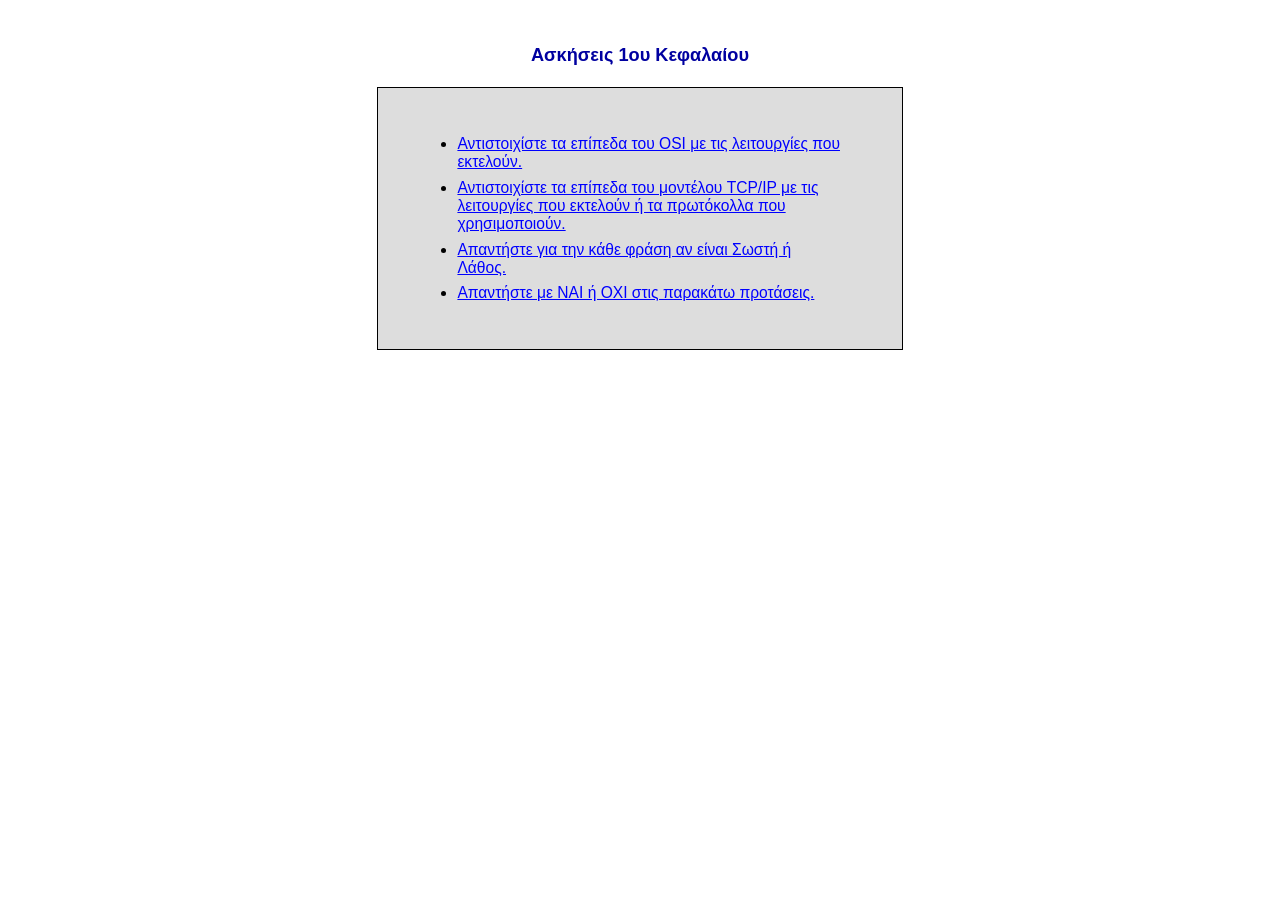
<file: Kefalaio1.htm>
<!DOCTYPE html>
<html xmlns="http://www.w3.org/1999/xhtml" lang="en" xml:lang="en" prefix="dc: http://purl.org/dc/elements/1.1/">
<head><meta name="author" content="Created with Masher by Half-Baked Software, registered to User."/><meta name="keywords" content="Masher, Hot Potatoes, Half-Baked Software, Windows, University of Victoria"/>
<meta http-equiv="Content-Type" content="text/html; charset=UTF-8"/>

<title>
&#x0391;&#x03C3;&#x03BA;&#x03AE;&#x03C3;&#x03B5;&#x03B9;&#x03C2; 1&#x03BF;&#x03C5; &#x039A;&#x03B5;&#x03C6;&#x03B1;&#x03BB;&#x03B1;&#x03AF;&#x03BF;&#x03C5;
</title>

<!-- Made with executable version HotPotatoes: Masher Version 7.0 Release 3 Build 0 -->

<!-- The following insertion allows you to add your own code directly to this head tag from the configuration screen -->



<style>

:root{
	--strFontFace:       arial,helvetica,sans-serif;
	--strFontSize:       small;
	--strTextColor:      #000000;
	--strTitleColor:     #0000a0;
	--strLinkColor:      #0000ff;
	--strVLinkColor:     #ff00ff;
	--strPageBGColor:    #ffffff;
	--strExBGColor:      #dddddd;
}

body{
	font-family: var(--strFontFace);
	background-color: var(--strPageBGColor);
	color: var(--strTextColor);
 
	margin-right: 5%;
	margin-left: 5%;
	font-size: var(--strFontSize);
	padding-bottom: 0.5em;
}

div.Titles{
	padding: 0.5em;;
	text-align: center;
	color: var(--strTitleColor);
}

.ExerciseTitle{
	font-size: 140%;
	color: var(--strTitleColor);
}

.ExerciseSubtitle{
	font-size: 125%;
	color: var(--strTitleColor);
}

div.IndexDiv{
	margin-left: auto;
	margin-right: auto;
	padding: 2em;
	border-style: solid;
	border-width: 1px;
	text-align: center;
	width: 40%;
	background-color: var(--strExBGColor);
	color: var(--strTextColor);
	font-size: 120%;
}

.Index{
	text-align: left;
	font-size: 100%;
}

ul.Index li{
	margin: 0.5em;
}

a{
	color: var(--strLinkColor);
}

a:visited{
	color: var(--strVLinkColor);
}

a:hover{
	color: var(--strLinkColor);
}

</style>
</head>
<body>
<div class="NavButtonBar">&#160;</div>

<div class="Titles">
	<h2 class="ExerciseTitle">&#x0391;&#x03C3;&#x03BA;&#x03AE;&#x03C3;&#x03B5;&#x03B9;&#x03C2; 1&#x03BF;&#x03C5; &#x039A;&#x03B5;&#x03C6;&#x03B1;&#x03BB;&#x03B1;&#x03AF;&#x03BF;&#x03C5;</h2>
</div>

<div style="text-align: center;">
<div class="IndexDiv">
<ul class="Index">

<li><a href="Match_Exersise_1.htm">&#x0391;&#x03BD;&#x03C4;&#x03B9;&#x03C3;&#x03C4;&#x03BF;&#x03B9;&#x03C7;&#x03AF;&#x03C3;&#x03C4;&#x03B5; &#x03C4;&#x03B1; &#x03B5;&#x03C0;&#x03AF;&#x03C0;&#x03B5;&#x03B4;&#x03B1; &#x03C4;&#x03BF;&#x03C5; OSI &#x03BC;&#x03B5; &#x03C4;&#x03B9;&#x03C2; &#x03BB;&#x03B5;&#x03B9;&#x03C4;&#x03BF;&#x03C5;&#x03C1;&#x03B3;&#x03AF;&#x03B5;&#x03C2; &#x03C0;&#x03BF;&#x03C5; &#x03B5;&#x03BA;&#x03C4;&#x03B5;&#x03BB;&#x03BF;&#x03CD;&#x03BD;.</a>&#160;&#160;&#160;&#160;&#160;</li><li><a href="Match_Exersise_2.htm">&#x0391;&#x03BD;&#x03C4;&#x03B9;&#x03C3;&#x03C4;&#x03BF;&#x03B9;&#x03C7;&#x03AF;&#x03C3;&#x03C4;&#x03B5; &#x03C4;&#x03B1; &#x03B5;&#x03C0;&#x03AF;&#x03C0;&#x03B5;&#x03B4;&#x03B1; &#x03C4;&#x03BF;&#x03C5; &#x03BC;&#x03BF;&#x03BD;&#x03C4;&#x03AD;&#x03BB;&#x03BF;&#x03C5; TCP/IP &#x03BC;&#x03B5; &#x03C4;&#x03B9;&#x03C2; &#x03BB;&#x03B5;&#x03B9;&#x03C4;&#x03BF;&#x03C5;&#x03C1;&#x03B3;&#x03AF;&#x03B5;&#x03C2; &#x03C0;&#x03BF;&#x03C5; &#x03B5;&#x03BA;&#x03C4;&#x03B5;&#x03BB;&#x03BF;&#x03CD;&#x03BD; &#x03AE; &#x03C4;&#x03B1; &#x03C0;&#x03C1;&#x03C9;&#x03C4;&#x03CC;&#x03BA;&#x03BF;&#x03BB;&#x03BB;&#x03B1; &#x03C0;&#x03BF;&#x03C5; &#x03C7;&#x03C1;&#x03B7;&#x03C3;&#x03B9;&#x03BC;&#x03BF;&#x03C0;&#x03BF;&#x03B9;&#x03BF;&#x03CD;&#x03BD;.</a>&#160;&#160;&#160;&#160;&#160;</li><li><a href="Askisi_Swsto_Lathos.htm">&#x0391;&#x03C0;&#x03B1;&#x03BD;&#x03C4;&#x03AE;&#x03C3;&#x03C4;&#x03B5; &#x03B3;&#x03B9;&#x03B1; &#x03C4;&#x03B7;&#x03BD; &#x03BA;&#x03AC;&#x03B8;&#x03B5; &#x03C6;&#x03C1;&#x03AC;&#x03C3;&#x03B7; &#x03B1;&#x03BD; &#x03B5;&#x03AF;&#x03BD;&#x03B1;&#x03B9; &#x03A3;&#x03C9;&#x03C3;&#x03C4;&#x03AE; &#x03AE; &#x039B;&#x03AC;&#x03B8;&#x03BF;&#x03C2;.</a>&#160;&#160;&#160;&#160;&#160;</li><li><a href="Askisi_1.4.htm">&#x0391;&#x03C0;&#x03B1;&#x03BD;&#x03C4;&#x03AE;&#x03C3;&#x03C4;&#x03B5; &#x03BC;&#x03B5; &#x039D;&#x0391;&#x0399; &#x03AE; &#x039F;&#x03A7;&#x0399; &#x03C3;&#x03C4;&#x03B9;&#x03C2; &#x03C0;&#x03B1;&#x03C1;&#x03B1;&#x03BA;&#x03AC;&#x03C4;&#x03C9; &#x03C0;&#x03C1;&#x03BF;&#x03C4;&#x03AC;&#x03C3;&#x03B5;&#x03B9;&#x03C2;.</a>&#160;&#160;&#160;&#160;&#160;</li>

</ul>
</div>
</div>

</body></html>
</file>
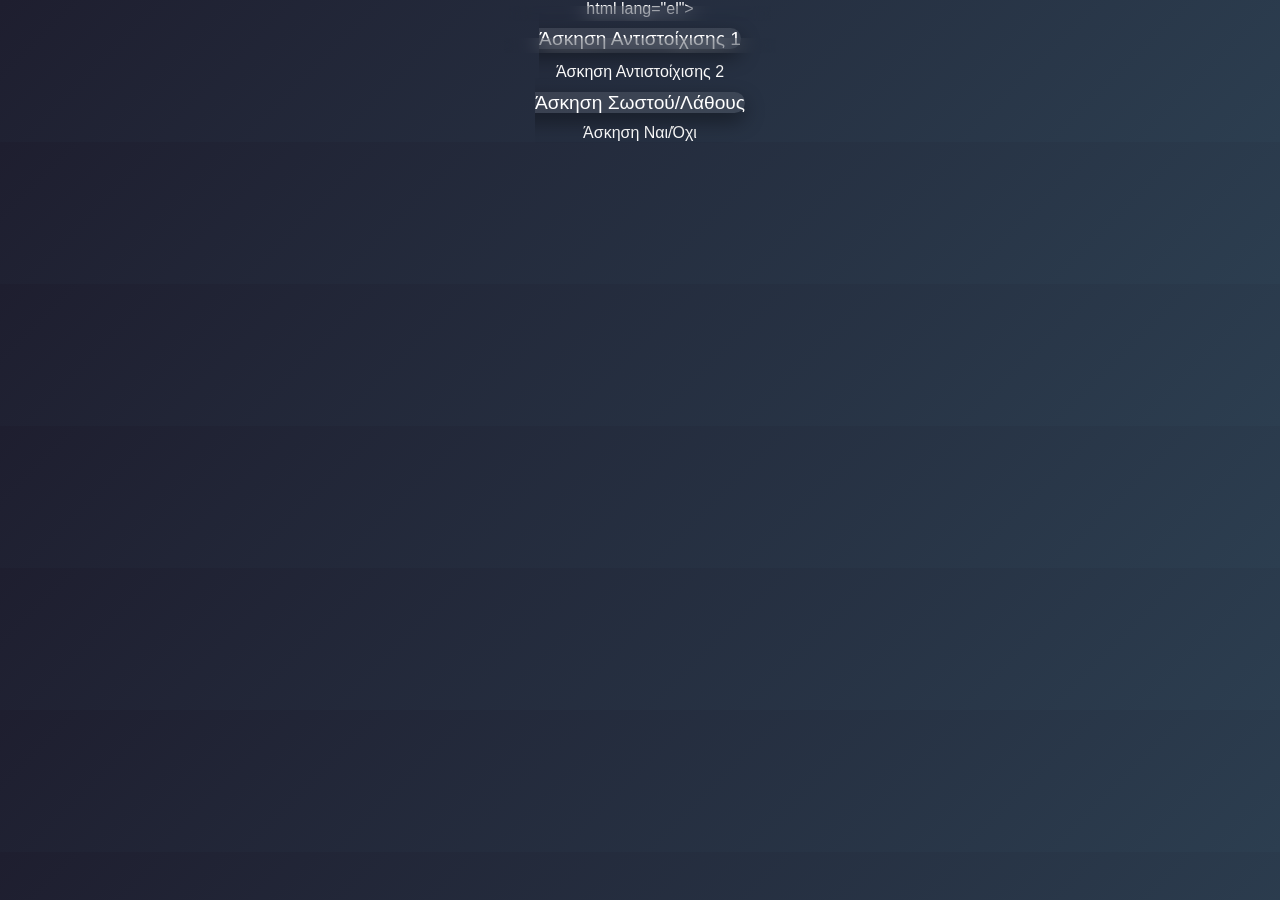
<file: Kefalaio1.html>
<!DOCTYPE html>
<html lang="el">
<head>
	<meta charset="UTF-8">
	<meta name="vierport" content="width=device-width", initial-scake="1.0">
	<title> Ασκήσεις Μαθήματος </title>

	<style>
		body {
			margin: 0;
			font-family: Arial, sans-serif;
			background: linear-gradient(135deg, #1e1e2f, #2c3e50);
			color: white;
			text-align: center;
		}

		header {
			padding: 30px;
			font-size: 2.5em;
			font-weight: bold;
			background: rgba(0,0,0,0.3);
			box-shadow: 0 4px 10px rgba(0,0,0,0.4);
		}

		.container {
			margin-top: 80px;
		}

		.card {
			border-radius: 15px;
			background: rgba(255,255,255,0.1);
			backdrop-filter: blur(10px);
			transition: 0.3s;
			text-decoration: none;
			color: white;
			font-size: 1.2em;
			box-shadow: 0 8px 20px rgba(0,0,0,0.4);
		}

		.card:hover {
			transform: svale(1.05);
			background: rgba(160, 59, 59, 0.2);
		}

		.icon {
			font-size: 2.5em;
			display: block;
			margin-bottom: 10px;
		}

		footer {
			position: fixed;
			bottom: 10px;
			width: 100%;
			font-size: 0.9em;
			opacity: 0.7;
		}
	</style>
</head>

<html>
html lang="el">
<body>

<div class=":container">
	<a href="Match_Exersise_1.htm" class="card">
		<span class="icon"></span>
		Άσκηση Αντιστοίχισης 1
	</a>

	<a href="Match_Exersise_2.htm" class="card"></a>
		<span class="icon"></span>
		Άσκηση Αντιστοίχισης 2
	</a>

	<a href="Askisi_Swsto_Lathos.htm" class="card">
		<span class="icon"></span>
		Άσκηση Σωστού/Λάθους
	</a>

	<a href="Askisi_1.4.htm" class="card"></a>
		<span class="icon"></span>
		Άσκηση Ναι/Όχι
	</a>

<footer>
</footer>

</div>

</body>

</html>
</file>
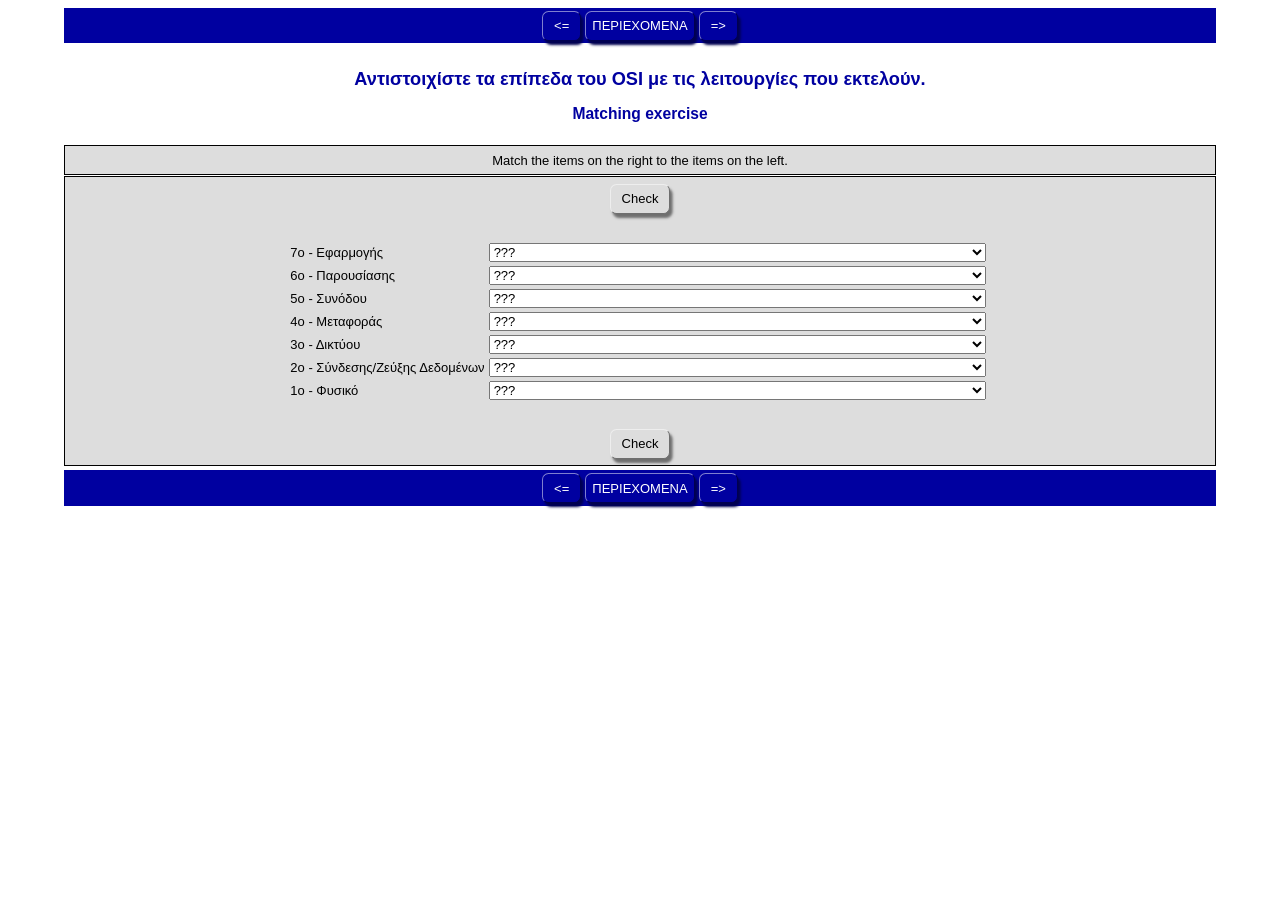
<file: Match_Exersise_1.htm>
<!DOCTYPE html>
<html xmlns="http://www.w3.org/1999/xhtml" lang="en" xml:lang="en" prefix="dc: http://purl.org/dc/elements/1.1/">
<head><meta name="author" content="Created with Hot Potatoes by Half-Baked Software, registered to User."/><meta name="keywords" content="Hot Potatoes, Hot Potatoes, Half-Baked Software, Windows, University of Victoria"/>
<meta http-equiv="Content-Type" content="text/html; charset=UTF-8"/>

<meta name="dc:creator" content="User" />
<meta name="dc:title" content="&#x0391;&#x03BD;&#x03C4;&#x03B9;&#x03C3;&#x03C4;&#x03BF;&#x03B9;&#x03C7;&#x03AF;&#x03C3;&#x03C4;&#x03B5; &#x03C4;&#x03B1; &#x03B5;&#x03C0;&#x03AF;&#x03C0;&#x03B5;&#x03B4;&#x03B1; &#x03C4;&#x03BF;&#x03C5; OSI &#x03BC;&#x03B5; &#x03C4;&#x03B9;&#x03C2; &#x03BB;&#x03B5;&#x03B9;&#x03C4;&#x03BF;&#x03C5;&#x03C1;&#x03B3;&#x03AF;&#x03B5;&#x03C2; &#x03C0;&#x03BF;&#x03C5; &#x03B5;&#x03BA;&#x03C4;&#x03B5;&#x03BB;&#x03BF;&#x03CD;&#x03BD;." />



<title>
&#x0391;&#x03BD;&#x03C4;&#x03B9;&#x03C3;&#x03C4;&#x03BF;&#x03B9;&#x03C7;&#x03AF;&#x03C3;&#x03C4;&#x03B5; &#x03C4;&#x03B1; &#x03B5;&#x03C0;&#x03AF;&#x03C0;&#x03B5;&#x03B4;&#x03B1; &#x03C4;&#x03BF;&#x03C5; OSI &#x03BC;&#x03B5; &#x03C4;&#x03B9;&#x03C2; &#x03BB;&#x03B5;&#x03B9;&#x03C4;&#x03BF;&#x03C5;&#x03C1;&#x03B3;&#x03AF;&#x03B5;&#x03C2; &#x03C0;&#x03BF;&#x03C5; &#x03B5;&#x03BA;&#x03C4;&#x03B5;&#x03BB;&#x03BF;&#x03CD;&#x03BD;.
</title>

<!-- Made with executable version 7.0 Release 3 Build 0 -->

<!-- The following insertion allows you to add your own code directly to this head tag from the configuration screen -->



<style>


/* This is the CSS stylesheet used in the exercise. */
/* Elements in square brackets are replaced by data based on configuration settings when the exercise is built. */

/* BeginCorePageCSS */

/* Made with executable version 7.0 Release 3 Build 0 */



/* CSS variables for colours. */
:root{
	--strFontFace:       arial,helvetica,sans-serif;
	--strFontSize:       small;
	--strTextColor:      #000000;
	--strTitleColor:     #0000a0;

	--strFuncLightColor: #eeeeee;
	--strFuncShadeColor: #6e6e6e;
	--strLinkColor:      #0000ff;
	--strVLinkColor:     #ff00ff;
	
	--strNavBarColor:    #0000a0;
	--strNavLightColor:  #7f7fcf;
	--strNavShadeColor:  #000050;
	--strNavTextColor:   #ffffff;
	
	--strPageBGColor:    #ffffff;
	--strExBGColor:      #dddddd;
}

body{
	font-family: var(--strFontFace);
	background-color: var(--strPageBGColor);
	color: var(--strTextColor);
 
	margin-right: 5%;
	margin-left: 5%;
	font-size: var(--strFontSize);
	padding-bottom: 0.5em;
}

p{
	text-align: left;
	margin: 0px;
	font-size: 1em;
}

table,div,span,td{
	font-size: 1em;
	color: var(--strTextColor);
}

div.Titles{
	padding: 0.5em;;
	text-align: center;
	color: var(--strTitleColor);
}

button{
	font-family: var(--strFontFace);
	font-size: 1em;
	display: inline;
}

.ExerciseTitle{
	font-size: 140%;
	color: var(--strTitleColor);
}

.ExerciseSubtitle{
	font-size: 120%;
	color: var(--strTitleColor);
}

div.StdDiv, div.ExerciseContainer, div.ReadingContainer{
	background-color: var(--strExBGColor);
	text-align: center;
	font-size: 1em;
	color: var(--strTextColor);
	padding: 0.5em;
	border-style: solid;
	border-width: 1px 1px 1px 1px;
	border-color: var(--strTextColor);
	margin-bottom: 1px;
}

div.ReadingContainer, div.ExerciseContainer{
	min-width: 15em;
	flex-grow: 1;
	flex-basis: 0;
	margin: 1px;
}

div#ContainerDiv{
	margin: -1px;
	padding: 0;
	border: none;
	display: flex;
	flex-direction: row;
	flex-wrap: wrap;
	justify-content: space-between;
}

/* EndCorePageCSS */

.RTLText{
	text-align: right;
	font-size: 150%;
	direction: rtl;
	font-family: "Simplified Arabic", "Traditional Arabic", "Times New Roman", var(--strFontFace); 
}

.CentredRTLText{
	text-align: center;
	font-size: 150%;
	direction: rtl;
	font-family: "Simplified Arabic", "Traditional Arabic", "Times New Roman", var(--strFontFace); 
}

button p.RTLText{
	text-align: center;
}

.RTLGapBox{
	text-align: right;
	font-size: 150%;
	direction: rtl;
	font-family: "Times New Roman", var(--strFontFace);
}

.Guess{
	font-weight: bold;
}

.CorrectAnswer{
	font-weight: bold;
}

div#Timer{
	padding: 0.25em;
	margin-left: auto;
	margin-right: auto;
	text-align: center;
	color: var(--strTitleColor);
}

span#TimerText{
	padding: 0.25em;
	border-width: 1px;
	border-style: solid;
	font-weight: bold;
	display: none;
	color: var(--strTitleColor);
}

span.Instructions{

}

div.ExerciseText{

}

.FeedbackText, .FeedbackText span.CorrectAnswer, .FeedbackText span.Guess, .FeedbackText span.Answer{
	color: var(--strTitleColor);
}

.LeftItem{
	font-size: 1em;
	color: var(--strTextColor);
	text-align: left;
}

.RightItem{
	font-weight: bold;
	font-size: 1em;
	color: var(--strTextColor);
	text-align: left;
}

span.CorrectMark{

}

input, textarea{
	font-family: var(--strFontFace);
	font-size: 120%;
}

select{
	font-size: 1em;
}

div.Feedback {
	background-color: var(--strPageBGColor);
	left: 33%;
	width: 34%;
	top: 33%;
	z-index: 1;
	border-style: solid;
	border-width: 1px;
	padding: 5px;
	text-align: center;
	color: var(--strTitleColor);
	position: absolute;
	display: none;
	font-size: 1em;
}




div.ExerciseDiv{
	color: var(--strTextColor);
}

/* JMatch standard output table. */
table.MatchTable{
	margin: 2em auto; 
	border-width: 0;
}

/* JMatch flashcard styles */
table.FlashcardTable{
	background-color: transparent;
	color: var(--strTextColor);
	border-color: var(--strTextColor);
	margin-left: auto;
	margin-right: auto;
	margin-top: 2em;
	margin-bottom: 2em;
	/*width: 90%;*/
	position: relative;
	text-align: center;
	padding: 0px;
}

table.FlashcardTable tr{
	border-style: none;
	margin: 0px;
	padding: 0px;
	background-color: var(--strExBGColor);
}

table.FlashcardTable td.Showing{
	font-size: 140%;
	text-align: center;
	width: 50%;
	display: table-cell;
	padding: 2em;
	margin: 0px;
	border-style: solid;
	border-width: 1px;
	border-radius: 0.5em;
	color: var(--strTextColor);
	box-shadow: 0.2em 0.3em 0.2em var(--strNavShadeColor);
	background-color: var(--strPageBGColor);
}

table.FlashcardTable td.Hidden{
	display: none;
}

/* JMix styles */
div.JMixDrag, div.JMatchDrag{
	padding: 0;
	background-color: var(--strPageBGColor);
	border-style: none;
}

div#GuessDiv{
	padding: 0.5em;
	margin-bottom: 2em;
}

div#SegmentDiv{
	margin-top: 2em;
	margin-bottom: 2em;
	text-align: center;
}

a.ExSegment{
	font-size: 120%;
	font-weight: bold;
	text-decoration: none;
	color: var(--strTextColor);
	display: inline-block;
	padding: 0.5em;
	border: solid 1pt gray;
	margin-bottom: 0.5em;
}

span.RemainingWordList{
	font-style: italic;
}

div.DropLine {
	position: absolute;
	text-align: left;
	border-bottom-style: solid;
	border-bottom-width: 1px;
	border-bottom-color: var(--strTitleColor);
	width: 80%;
	left: 10%;
}

/* JCloze styles */

.ClozeWordList{
	text-align: center;
	font-weight: bold;
}

div.ClozeBody{
	text-align: left;
	margin-top: 2em;
	margin-bottom: 2em;
	line-height: 2.0
}

span.GapSpan{
	font-weight: bold;
}

/* JCross styles */

table.CrosswordGrid{
	margin: auto auto 1em auto;
	border-collapse: collapse;
	padding: 0px;
	background-color: #000000;
}

table.CrosswordGrid tbody tr td{
	width: 1.5em;
	height: 1.5em;
	text-align: center;
	vertical-align: middle;
	font-size: 140%;
	padding: 1px;
	margin: 0px;
	border-style: solid;
	border-width: 1px;
	border-color: #000000;
	color: #000000;
}

table.CrosswordGrid span{
	color: #000000;
}

table.CrosswordGrid td.BlankCell{
	background-color: #000000;
	color: #000000;
}

table.CrosswordGrid td.LetterOnlyCell{
	text-align: center;
	vertical-align: middle;
	background-color: #ffffff;
	color: #000000;
	font-weight: bold;
}

table.CrosswordGrid td.NumLetterCell{
	text-align: left;
	vertical-align: top;
	background-color: #ffffff;
	color: #000000;
	padding: 1px;
	font-weight: bold;
}

.NumLetterCellText{
	cursor: pointer;
	color: #000000;
}

.GridNum{
	vertical-align: super;
	font-size: 66%;
	font-weight: bold;
	text-decoration: none;
	color: #000000;
}

.GridNum:hover, .GridNum:visited{
	color: #000000;
}

table#Clues{
	margin: auto;
	vertical-align: top;
}

table#Clues td{
	vertical-align: top;
}

table.ClueList{
  margin: auto;
}

td.ClueNum{
	text-align: right;
	font-weight: bold;
	vertical-align: top;
}

td.Clue{
	text-align: left;
}

div#ClueEntry{
	text-align: left;
	margin-bottom: 1em;
}

/* Keypad styles */

div.Keypad{
	text-align: center;
	display: none; /* initially hidden, shown if needed */
	margin-bottom: 0.5em;
}

div.Keypad button{
	font-family: var(--strFontFace);
	font-size: 120%;
	background-color: #ffffff;
	color: #000000;
	width: 2em;
	border-style: solid;
	border-width: 1px;
	border-radius: 0.5em;
	color: var(--strTextColor);
	box-shadow: 0.2em 0.3em 0.2em var(--strTextColor);
}

/* JQuiz styles */

div.QuestionNavigation{
	text-align: center;
}

.QNum{
	margin: 0em 1em 0.5em 1em;
	font-weight: bold;
	vertical-align: middle;
}

textarea{
	font-family: var(--strFontFace);
}

.QuestionText{
	text-align: left;
	margin: 0px;
	font-size: 1em;
}

.Answer{
	font-size: 120%;
}

.PartialAnswer{
	font-size: 120%;
	letter-spacing: 0.1em;
	color: var(--strTitleColor);
}

.Highlight{
	color: #000000;
	background-color: #ffff00;
	font-weight: bold;
	font-size: 120%;
}

ol.QuizQuestions{
	text-align: left;
	list-style-type: none;
}

li.QuizQuestion{
	padding: 1em;
	border-style: solid;
	border-width: 0px 0px 1px 0px;
}

ol.MCAnswers{
	text-align: left;
	list-style-type: upper-alpha;
	padding: 1em;
}

ol.MCAnswers li{
	margin-bottom: 1em;
}

ol.MSelAnswers{
	text-align: left;
	list-style-type: lower-alpha;
	padding: 1em;
}

div.ShortAnswer{
	padding: 1em;
}

.FuncButton {
	border-style: solid;
	border-radius: 0.5em;
	padding: 0.5em;
	min-width: 3em;

	border-left-color: var(--strFuncLightColor);
	border-top-color: var(--strFuncLightColor);
	border-right-color: var(--strFuncShadeColor);
	border-bottom-color: var(--strFuncShadeColor);
	color: var(--strTextColor);
	background-color: var(--strExBGColor);

	border-width: 1pt;
	cursor: pointer;	
	box-shadow: 0.2em 0.3em 0.2em var(--strFuncShadeColor);
}

.FuncButton:active {
	box-shadow: none;
}

.FuncButton:hover{
	color: var(--strExBGColor);
	background-color: var(--strTextColor);
}

/*BeginNavBarStyle*/

div.NavButtonBar{
	background-color: var(--strNavBarColor);
	text-align: center;
	margin: 0.25rem 0;
	clear: both;
	font-size: 1em;
	padding: 0.2em;
	box-sizing: border-box;
}

.NavButton {
	border-style: solid;
	border-radius: 0.5em;
	padding: 0.5em;
	min-width: 3em;
	
	border-left-color: var(--strNavLightColor);
	border-top-color: var(--strNavLightColor);
	border-right-color: var(--strNavShadeColor);
	border-bottom-color: var(--strNavShadeColor); 
	background-color: var(--strNavBarColor);
	color: var(--strNavTextColor);

	border-width: 1pt;
	cursor: pointer;	
	box-shadow: 0.2em 0.3em 0.2em var(--strNavShadeColor);
}

.NavButton:active {
	box-shadow: none;
}

.NavButton:hover{
	color: var(--strNavBarColor);
	background-color: var(--strNavTextColor);
}

/*EndNavBarStyle*/

a{
	color: var(--strLinkColor);
}

a:visited{
	color: var(--strVLinkColor);
}

a:hover{
	color: var(--strLinkColor);
}

div.CardStyle {
	position: absolute;
	font-family: var(--strFontFace);
	font-size: 1em;
	border-style: solid;
	border-radius: 0.5em;
	padding: 0.5em;
	min-width: 2em;
	border-width: 1pt;
	color: var(--strTextColor);
	box-shadow: 0.2em 0.3em 0.2em var(--strTextColor);
	background-color: var(--strExBGColor);
	left: -50px;
	top: -50px;
	overflow: visible;
	touch-action: none;
	user-select: none;
	box-sizing: border-box;
}

div.CardStyleCentered{
	text-align: center;
}

.rtl{
	text-align: right;
	font-size: 140%;
}


</style>

<script>

//<![CDATA[

<!--




//CODE FOR HANDLING NAV BUTTONS AND FUNCTION BUTTONS

function FocusAButton(){
	if (document.getElementById('CheckButton1') != null){
		document.getElementById('CheckButton1').focus();
	}
	else{
		if (document.getElementById('CheckButton2') != null){
			document.getElementById('CheckButton2').focus();
		}
		else{
			document.getElementsByTagName('button')[0].focus();
		}
	}
}




//CODE FOR HANDLING DISPLAY OF POPUP FEEDBACK BOX

var topZ = 1000;

function ShowMessage(Feedback){
	var Output = Feedback + '<br /><br />';
	document.getElementById('FeedbackContent').innerHTML = Output;
	var FDiv = document.getElementById('FeedbackDiv');
	topZ++;
	FDiv.style.zIndex = topZ;
	FDiv.style.top = TopSettingWithScrollOffset(30) + 'px';

	FDiv.style.display = 'block';

	ShowElements(false, 'input');
	ShowElements(false, 'select');
	ShowElements(false, 'object');
	ShowElements(true, 'object', 'FeedbackContent');

//Focus the OK button
	setTimeout("document.getElementById('FeedbackOKButton').focus()", 50);
	
//
}

function ShowElements(Show, TagName, ContainerToReverse){
// added third argument to allow objects in the feedback box to appear
//IE bug -- hide all the form elements that will show through the popup
//FF on Mac bug : doesn't redisplay objects whose visibility is set to visible
//unless the object's display property is changed

	//get container object (by Id passed in, or use document otherwise)
	TopNode = document.getElementById(ContainerToReverse);
	var Els;
	if (TopNode != null) {
		Els = TopNode.getElementsByTagName(TagName);
	} else {
		Els = document.getElementsByTagName(TagName);
	}

	for (var i=0; i<Els.length; i++){
		if (TagName == "object") {
			//manipulate object elements in all browsers
			if (Show == true){
				Els[i].style.visibility = 'visible';
			}
			else{
				Els[i].style.visibility = 'hidden';
			}
		} 
	}
}



function HideFeedback(){
	document.getElementById('FeedbackDiv').style.display = 'none';
	ShowElements(true, 'input');
	ShowElements(true, 'select');
	ShowElements(true, 'object');
}


//GENERAL UTILITY FUNCTIONS AND VARIABLES

//PAGE DIMENSION FUNCTIONS
function PageDim(){
//Get the page width and height
	this.W = 600;
	this.H = 400;
	this.W = document.getElementsByTagName('body')[0].offsetWidth;
	this.H = document.getElementsByTagName('body')[0].offsetHeight;
}

var pg = null;

function GetPageXY(El) {
	var XY = {x: 0, y: 0};
	while(El){
		XY.x += El.offsetLeft;
		XY.y += El.offsetTop;
		El = El.offsetParent;
	}
	return XY;
}

function GetScrollTop(){
	if (typeof(window.pageYOffset) == 'number'){
		return window.pageYOffset;
	}
	else{
		if ((document.body)&&(document.body.scrollTop)){
			return document.body.scrollTop;
		}
		else{
			if ((document.documentElement)&&(document.documentElement.scrollTop)){
				return document.documentElement.scrollTop;
			}
			else{
				return 0;
			}
		}
	}
}

function GetViewportHeight(){
	if (typeof window.innerHeight != 'undefined'){
		return window.innerHeight;
	}
	else{
		if (((typeof document.documentElement != 'undefined')&&(typeof document.documentElement.clientHeight !=
     'undefined'))&&(document.documentElement.clientHeight != 0)){
			return document.documentElement.clientHeight;
		}
		else{
			return document.getElementsByTagName('body')[0].clientHeight;
		}
	}
}

function TopSettingWithScrollOffset(TopPercent){
	var T = Math.floor(GetViewportHeight() * (TopPercent/100));
	return GetScrollTop() + T; 
}

//CODE FOR AVOIDING LOSS OF DATA WHEN BACKSPACE KEY INVOKES history.back()
var InTextBox = false;

function SuppressBackspace(e){ 
	if (InTextBox == true){return;}
	thisKey = e.keyCode;

	var Suppress = false;

	if (thisKey == 8) {
		Suppress = true;
		e.preventDefault();
	}
}

window.addEventListener('keypress',SuppressBackspace,false);

function ReduceItems(InArray, ReduceToSize){
	var ItemToDump=0;
	var j=0;
	while (InArray.length > ReduceToSize){
		ItemToDump = Math.floor(InArray.length*Math.random());
		InArray.splice(ItemToDump, 1);
	}
}

function Shuffle(InArray){
	var Num;
	var Temp = new Array();
	var Len = InArray.length;

	var j = Len;

	for (var i=0; i<Len; i++){
		Temp[i] = InArray[i];
	}

	for (i=0; i<Len; i++){
		Num = Math.floor(j  *  Math.random());
		InArray[i] = Temp[Num];

		for (var k=Num; k < (j-1); k++) {
			Temp[k] = Temp[k+1];
		}
		j--;
	}
	return InArray;
}

function WriteToInstructions(Feedback) {
	document.getElementById('InstructionsDiv').innerHTML = Feedback;

}




function EscapeDoubleQuotes(InString){
	return InString.replace(/"/g, '&quot;')
}

function TrimString(InString){
        var x = 0;

        if (InString.length != 0) {
                while ((InString.charAt(InString.length - 1) == '\u0020') || (InString.charAt(InString.length - 1) == '\u000A') || (InString.charAt(InString.length - 1) == '\u000D')){
                        InString = InString.substring(0, InString.length - 1)
                }

                while ((InString.charAt(0) == '\u0020') || (InString.charAt(0) == '\u000A') || (InString.charAt(0) == '\u000D')){
                        InString = InString.substring(1, InString.length)
                }

                while (InString.indexOf('  ') != -1) {
                        x = InString.indexOf('  ')
                        InString = InString.substring(0, x) + InString.substring(x+1, InString.length)
                 }

                return InString;
        }

        else {
                return '';
        }
}

function FindLongest(InArray){
	if (InArray.length < 1){return -1;}

	var Longest = 0;
	for (var i=1; i<InArray.length; i++){
		if (InArray[i].length > InArray[Longest].length){
			Longest = i;
		}
	}
	return Longest;
}

//SELECTION OBJECT FOR TYPING WITH KEYPAD
var selObj = null;
            
SelObj = function(box){
	this.box = box;
	this.selStart = this.box.selectionStart;
	this.selEnd = this.box.selectionEnd;
	this.selText = this.box.value.substring(this.selStart, this.selEnd);
	return this;
}

function setSelText(newText){
	var caretPos = this.selStart + newText.length;
	var newValue = this.box.value.substring(0, this.selStart);
	newValue += newText;
	newValue += this.box.value.substring(this.selEnd, this.box.value.length);
	this.box.value = newValue;
	this.box.setSelectionRange(caretPos, caretPos);
	this.box.focus();
}
SelObj.prototype.setSelText = setSelText;

function setSelSelectionRange(start, end){
	this.box.setSelectionRange(start, end);
}
SelObj.prototype.setSelSelectionRange = setSelSelectionRange;

//UNICODE CHARACTER FUNCTIONS
function IsCombiningDiacritic(CharNum){
	var Result = (((CharNum >= 0x0300)&&(CharNum <= 0x370))||((CharNum >= 0x20d0)&&(CharNum <= 0x20ff)));
	Result = Result || (((CharNum >= 0x3099)&&(CharNum <= 0x309a))||((CharNum >= 0xfe20)&&(CharNum <= 0xfe23)));
	return Result;
}

function IsCJK(CharNum){
	return ((CharNum >= 0x3000)&&(CharNum < 0xd800));
}

//SETUP FUNCTIONS
//BROWSER WILL REFILL TEXT BOXES FROM CACHE IF NOT PREVENTED
function ClearTextBoxes(){
	var NList = document.getElementsByTagName('input');
	for (var i=0; i<NList.length; i++){
		if ((NList[i].id.indexOf('Guess') > -1)||(NList[i].id.indexOf('Gap') > -1)){
			NList[i].value = '';
		}
		if (NList[i].id.indexOf('Chk') > -1){
			NList[i].checked = '';
		}
	}
}







//JMATCH CORE JAVASCRIPT CODE

var CorrectIndicator = '&#x2714;';
var IncorrectIndicator = '&#x2718;';
var YourScoreIs = 'Your score is ';
var CorrectResponse = 'Correct! Well done.';
var IncorrectResponse = 'Sorry! Try again. ';
var TotalUnfixedLeftItems = 0;
var TotCorrectChoices = 0;
var Penalties = 0;
var Finished = false;
var TimeOver = false;

var Score = 0;
var Locked = false;
var ShuffleQs = false;
var QsToShow = 7;

function TimerStartUp(){
	setTimeout('JsonEx.Setup()', 300);
}

/*
  The new V7 JSON object replaces the arrays of old.
*/
var V7JsonEx = '{  "ShuffleLeftItems": false,  "IsSimple": true,  "ItemsToShow": -1,  "LeftItems": [{"OrigPos": 0,     "Group": 0}, {"OrigPos": 1,     "Group": 1}, {"OrigPos": 2,     "Group": 2}, {"OrigPos": 3,     "Group": 3}, {"OrigPos": 4,     "Group": 4}, {"OrigPos": 5,     "Group": 5}, {"OrigPos": 6,     "Group": 6}],  "RightItems": [{"OrigPos": 0,     "Groups": [0], "MatchedWith": -1}, {"OrigPos": 1,     "Groups": [1], "MatchedWith": -1}, {"OrigPos": 2,     "Groups": [2], "MatchedWith": -1}, {"OrigPos": 3,     "Groups": [3], "MatchedWith": -1}, {"OrigPos": 4,     "Groups": [4], "MatchedWith": -1}, {"OrigPos": 5,     "Groups": [5], "MatchedWith": -1}, {"OrigPos": 6,     "Groups": [6], "MatchedWith": -1}]}';

var JsonEx = JSON.parse(V7JsonEx);

JsonEx.GetLeftItemByOrigPos = function(Pos){
	for (var i=0; i<this.LeftItems.length; i++){
		if (this.LeftItems[i].OrigPos == Pos){
			return this.LeftItems[i];
		}
	}
	return null;
};

JsonEx.GetRightItemByOrigPos = function(Pos){
	for (var i=0; i<this.RightItems.length; i++){
		if (this.RightItems[i].OrigPos == Pos){
			return this.RightItems[i];
		}
	}
	return null;
};

//Methods for the object.
JsonEx.Setup = function(){
	var i, j, nList, LI, RI;
	






//Get a reference to the table's tbody.
	this.tbody = document.querySelector('tbody#MatchItems');
	
//Connect each of the items to its cell or select element.
	for (var i=0; i<this.LeftItems.length; i++){
		LI = this.LeftItems[i];
		LI.Cell = document.getElementById('L_' + LI.OrigPos);
		LI.Select = LI.Cell.nextElementSibling.getElementsByTagName('select')[0];
		LI.MarkingCell = LI.Cell.nextElementSibling.nextElementSibling;
//Now check whether this item is a distractor that shouldn't have a matching
//right item.
		LI.IsDistractor = (this.GetRightItemByOrigPos(LI.OrigPos) === null);
	}

	this.RightItems.forEach(function(RI){
//Note: this doesn't really matter; the only thing that matters is 
//the selected option and its match to the left item in the preceding
//cell.
		RI.Select = document.getElementById('R_' + RI.OrigPos);
	});
	
//Reduce the items as required. Sanity check: don't allow less than 2.
	if (this.ItemsToShow > 2){
		while (this.LeftItems.length > this.ItemsToShow){
			RemItem = Math.floor(this.LeftItems.length*Math.random());
			OP = this.LeftItems[RemItem].OrigPos;
//Remove the whole table row which is the parent of this left item.
			var row = this.LeftItems[RemItem].Cell.parentNode;
			row.parentNode.removeChild(row);
			this.LeftItems.splice(RemItem, 1);

//Having removed an item from the left, we must remove the corresponding 
//one from the right if it exists. (There may not be a matching item if 
//the one removed was a distractor.)
			for (i = 0; i < this.RightItems.length; i++){
				if (this.RightItems[i].OrigPos == OP){
//Before removing the item itself, we need to remove its option
//from all the select elements.
					nList = document.querySelectorAll('option[data-origPos="R_' + OP + '"]');
					for (var j=0; j<nList.length; j++){
						nList[j].parentNode.removeChild(nList[j]);
					}
					this.RightItems.splice(i, 1);
				}
			}
		}
	}
//Now do any shuffling that's required.
	if (this.ShuffleLeftItems == true){
		var arrRows = new Array();
		var rows = this.tbody.getElementsByTagName('tr');
		for (i=rows.length-1; i>=0; i--){
			arrRows.push(this.tbody.removeChild(rows[i]));
		}
		arrRows = Shuffle(arrRows);
		for (i=0; i<arrRows.length; i++){
			this.tbody.appendChild(arrRows[i]);
		}
	}
	
//Now get a reference to all selectors, since distractors may not be associated
//with a right item.
	this.AllSelects = document.querySelectorAll('select[id^="R_"]');
	
//Now we check for any select that should be pre-selected (fixed item).
	for (i = 0; i<this.AllSelects.length; i++){
		var Sel = this.AllSelects[i];
		var Pos = parseInt(Sel.id.substring(2));
		var RI = this.GetRightItemByOrigPos(Pos);
		if ((RI)&&(RI.MatchedWith > -1)){
			for (var j=0; j<Sel.options.length; j++){
				if (Sel.options[j].value == Pos){
					Sel.options.selectedIndex = j;
					Sel.dispatchEvent(new Event("change", {"bubbles": true}));
					break;
				}
			}
		}
	}

	

};

JsonEx.AlignSelects = function(OrigPos){
	var Select = document.getElementById('R_' + OrigPos);
	var CurrMatch = Select.options[Select.selectedIndex].value;
	var RI = this.GetRightItemByOrigPos(OrigPos);
	var i;
	
	//First we make sure that if this is unselecting
	//a previous selection, we re-show all the corresponding
	//items.
	if ((!RI)||(RI.MatchedWith != CurrMatch)){
		var lastMatch = RI? RI.MatchedWith : Select.getAttribute('data-LastMatch') ? Select.getAttribute('data-LastMatch') : -1;
		for (i=0; i<this.AllSelects.length; i++){
			if (Select !== this.AllSelects[i]){
				var opt = this.AllSelects[i].querySelector('option[value="' + lastMatch + '"]');
				opt.removeAttribute('disabled');
			}
		}
	}
	
	//Store the current match either in the object or on the select if it's a distractor.
	if (RI){
		RI.MatchedWith = CurrMatch;
	}
	else{
		Select.setAttribute('data-lastMatch', CurrMatch);
	}
	
	//Now we hide any other instances of the selected option.
	if (CurrMatch > -1){
		for (i=0; i<this.AllSelects.length; i++){
			if (Select !== this.AllSelects[i]){
				this.AllSelects[i].querySelector('option[value="' + CurrMatch + '"]').disabled = 'disabled';
			}
		}
	}
};

JsonEx.CheckAnswers = function(){
/*
	Check each right item to see whether a) it had an 
	original match on the left, and b) it is matched
	to a left item whose group is one of its groups.
*/

	if (!this.hasOwnProperty('Penalties')){
		this.Penalties = 0;
	}
	var ItemsToCount = this.AllSelects.length;
	var CorrectItems = 0;
	var Done = true; //Assume till proven otherwise.
	var i, selectedOrigPos, LI, RI;
	
//Tot up the scores.

//Go through all the left items.
	for (i=0; i<this.LeftItems.length; i++){
		LI = this.LeftItems[i];
//Get the selection made.

			selectedOrigPos = LI.Select.options[LI.Select.options.selectedIndex].value;
//First check whether the left item is a distractor, so nothing should
//match with it.
		if (LI.IsDistractor){
			if (selectedOrigPos == -1){
				LI.MarkingCell.innerHTML = CorrectIndicator;
				if ((this.IsSimple)&&(LI.Select.style.display !== 'none')){
					LI.Select.parentNode.appendChild(document.createTextNode(LI.Select.options[LI.Select.options.selectedIndex].innerText));
					LI.Select.style.display = 'none';
				}
				CorrectItems++;
			}
			else{
				LI.MarkingCell.innerHTML = IncorrectIndicator;
				Done = false;
			}
		}
		else{
//If the LI is not a distractor, then no selection (-1) must be wrong.
			if (selectedOrigPos == -1){
				LI.MarkingCell.innerHTML = IncorrectIndicator;
				Done = false;
			}
			else{
//Otherwise a selection is expected, and its groups must match.	
//Find the corresponding right item.
				RI = this.GetRightItemByOrigPos(selectedOrigPos);	
				if (RI.Groups.indexOf(LI.Group) > -1){
				//Mark this right
					LI.MarkingCell.innerHTML = CorrectIndicator;
					if ((this.IsSimple)&&(LI.Select.style.display !== 'none')){
						//LI.Select.parentNode.innerHTML = LI.Select.options[LI.Select.options.selectedIndex].innerText;
						LI.Select.parentNode.appendChild(document.createTextNode(LI.Select.options[LI.Select.options.selectedIndex].innerText));
						LI.Select.style.display = 'none';
					}
					CorrectItems++;
				}
				else{
					LI.MarkingCell.innerHTML = IncorrectIndicator;
					Done = false;
				}
			}
		}
	}

	if (!this.hasOwnProperty('Score')){
		this.Score = 0;
	}
	this.Score = Math.round((100*(CorrectItems - this.Penalties))/ItemsToCount);
	if (Done === false){
		this.Penalties++;
	}
	return Done;
};

function CheckAnswers(){
	if (Locked == true){return;}
	
	var Feedback = '';

	var AllDone = JsonEx.CheckAnswers();
	Score = JsonEx.Score;
	if (Score < 0){Score = 0;}

	if (AllDone == true){
		Feedback = YourScoreIs + ' ' + Score + '%.<br/>' + CorrectResponse;
	}
	else {
		if (TimeOver == true){
			Feedback = YourScoreIs + ' ' + Score + '%.'
		}
		else{
			Feedback = YourScoreIs + ' ' + Score + '%.' + '<br />' + IncorrectResponse;
		}
	}
	ShowMessage(Feedback);
	
//If the exercise is over, deal with that
	if ((AllDone == true)||(TimeOver == true)){


		TimeOver = true;
		Locked = true;
		Finished = true;
		WriteToInstructions(Feedback);
	}

	
}








//-->

//]]>

</script>


</head>

<body onload="TimerStartUp()" id="TheBody" >

<!-- BeginTopNavButtons -->


<div class="NavButtonBar" id="TopNavBar">


<button class="NavButton" onclick="history.back(); return false;">&lt;=</button>



<button class="NavButton" onclick="location='Kefalaio1.htm'; return false;"> &#x03A0;&#x0395;&#x03A1;&#x0399;&#x0395;&#x03A7;&#x039F;&#x039C;&#x0395;&#x039D;&#x0391; </button>



<button class="NavButton" onclick="location='Match_Exersise_2.htm'; return false;">=&gt;</button>


</div>



<!-- EndTopNavButtons -->

<div class="Titles">
	<h2 class="ExerciseTitle">&#x0391;&#x03BD;&#x03C4;&#x03B9;&#x03C3;&#x03C4;&#x03BF;&#x03B9;&#x03C7;&#x03AF;&#x03C3;&#x03C4;&#x03B5; &#x03C4;&#x03B1; &#x03B5;&#x03C0;&#x03AF;&#x03C0;&#x03B5;&#x03B4;&#x03B1; &#x03C4;&#x03BF;&#x03C5; OSI &#x03BC;&#x03B5; &#x03C4;&#x03B9;&#x03C2; &#x03BB;&#x03B5;&#x03B9;&#x03C4;&#x03BF;&#x03C5;&#x03C1;&#x03B3;&#x03AF;&#x03B5;&#x03C2; &#x03C0;&#x03BF;&#x03C5; &#x03B5;&#x03BA;&#x03C4;&#x03B5;&#x03BB;&#x03BF;&#x03CD;&#x03BD;.</h2>

	<h3 class="ExerciseSubtitle">Matching exercise</h3>



</div>

<div id="InstructionsDiv" class="StdDiv">
	<div id="Instructions">Match the items on the right to the items on the left.</div>
</div>
<div id="ContainerDiv">



<div class="ExerciseContainer">

<button id="CheckButton1" class="FuncButton" onclick="CheckAnswers()">&#160;Check&#160;</button>

<div id="MatchDiv" style="text-align: center;">

<table class="MatchTable">
<tbody id="MatchItems">
<tr><td id="L_0" class="LeftItem">7o - &#x0395;&#x03C6;&#x03B1;&#x03C1;&#x03BC;&#x03BF;&#x03B3;&#x03AE;&#x03C2;</td>
<td class="RightItem">
<select onchange="JsonEx.AlignSelects(0)" id="R_0">
<option value="-1">???</option>
<option value="1" data-origPos="R_1">&#x039C;&#x03B5;&#x03C4;&#x03AC;&#x03C6;&#x03C1;&#x03B1;&#x03C3;&#x03B7;/&#x03BC;&#x03B5;&#x03C4;&#x03B1;&#x03C4;&#x03C1;&#x03BF;&#x03C0;&#x03AE;, &#x03C3;&#x03C5;&#x03BC;&#x03C0;&#x03AF;&#x03B5;&#x03C3;&#x03B7; &#x03B4;&#x03B5;&#x03B4;&#x03BF;&#x03BC;&#x03AD;&#x03BD;&#x03C9;&#x03BD;.</option>
<option value="4" data-origPos="R_4">&#x039B;&#x03BF;&#x03B3;&#x03B9;&#x03BA;&#x03AE; &#x03B4;&#x03B9;&#x03B5;&#x03C5;&#x03B8;&#x03C5;&#x03BD;&#x03C3;&#x03B9;&#x03BF;&#x03B4;&#x03CC;&#x03C4;&#x03B7;&#x03C3;&#x03B7;, &#x03B4;&#x03C1;&#x03BF;&#x03BC;&#x03BF;&#x03BB;&#x03CC;&#x03B3;&#x03B7;&#x03C3;&#x03B7;</option>
<option value="2" data-origPos="R_2">&#x0394;&#x03B9;&#x03B1;&#x03C7;&#x03B5;&#x03AF;&#x03C1;&#x03B9;&#x03C3;&#x03B7; &#x03C3;&#x03C5;&#x03BD;&#x03CC;&#x03B4;&#x03BF;&#x03C5;, &#x03B5;&#x03AF;&#x03C3;&#x03BF;&#x03B4;&#x03BF;&#x03C2;/&#x03AD;&#x03BE;&#x03BF;&#x03B4;&#x03BF;&#x03C2; &#x03C7;&#x03C1;&#x03AE;&#x03C3;&#x03C4;&#x03B7;.</option>
<option value="0" data-origPos="R_0">&#x03A0;&#x03B1;&#x03C1;&#x03BF;&#x03C7;&#x03AE; &#x03C5;&#x03C0;&#x03B7;&#x03C1;&#x03B5;&#x03C3;&#x03B9;&#x03CE;&#x03BD; &#x03C3;&#x03C4;&#x03B9;&#x03C2; &#x03B5;&#x03C6;&#x03B1;&#x03C1;&#x03BC;&#x03BF;&#x03B3;&#x03AD;&#x03C2; &#x03C4;&#x03BF;&#x03C5; &#x03C7;&#x03C1;&#x03AE;&#x03C3;&#x03C4;&#x03B7;.</option>
<option value="5" data-origPos="R_5">&#x03A6;&#x03C5;&#x03C3;&#x03B9;&#x03BA;&#x03AE; &#x03B4;&#x03B9;&#x03B5;&#x03C5;&#x03B8;&#x03C5;&#x03BD;&#x03C3;&#x03B9;&#x03BF;&#x03B4;&#x03CC;&#x03C4;&#x03B7;&#x03C3;&#x03B7;, &#x03B2;&#x03B1;&#x03C3;&#x03B9;&#x03BA;&#x03CC;&#x03C2; &#x03AD;&#x03BB;&#x03B5;&#x03B3;&#x03C7;&#x03BF;&#x03C2; &#x03C3;&#x03C6;&#x03B1;&#x03BB;&#x03BC;&#x03AC;&#x03C4;&#x03C9;&#x03BD;, &#x03B5;&#x03BA;&#x03C0;&#x03BF;&#x03BC;&#x03C0;&#x03AE;/&#x03BB;&#x03AE;&#x03C8;&#x03B7; &#x03C0;&#x03BB;&#x03B1;&#x03B9;&#x03C3;&#x03AF;&#x03C9;&#x03BD;.</option>
<option value="3" data-origPos="R_3">&#x0395;&#x03C0;&#x03B9;&#x03BA;&#x03BF;&#x03B9;&#x03BD;&#x03C9;&#x03BD;&#x03AF;&#x03B1; &#x03B1;&#x03C0;&#x03CC; &#x03AC;&#x03BA;&#x03C1;&#x03BF; &#x03C3;&#x03B5; &#x03AC;&#x03BA;&#x03C1;&#x03BF; &#x03BC;&#x03B5;&#x03C4;&#x03B1;&#x03BE;&#x03CD; &#x03C0;&#x03C1;&#x03BF;&#x03B3;&#x03C1;&#x03B1;&#x03BC;&#x03BC;&#x03AC;&#x03C4;&#x03C9;&#x03BD;/&#x03B4;&#x03B9;&#x03B5;&#x03C1;&#x03B3;&#x03B1;&#x03C3;&#x03B9;&#x03CE;&#x03BD;.</option>
<option value="6" data-origPos="R_6">&#x039A;&#x03C9;&#x03B4;&#x03B9;&#x03BA;&#x03BF;&#x03C0;&#x03BF;&#x03AF;&#x03B7;&#x03C3;&#x03B7; &#x03C3;&#x03B7;&#x03BC;&#x03AC;&#x03C4;&#x03C9;&#x03BD;, &#x03C6;&#x03C5;&#x03C3;&#x03B9;&#x03BA;&#x03AC; &#x03BC;&#x03AD;&#x03C3;&#x03B1;,<br />&#x03C3;&#x03C5;&#x03BD;&#x03B4;&#x03B5;&#x03C4;&#x03AE;&#x03C1;&#x03B5;&#x03C2; (connectors).</option>
</select>
</td>
<td> </td>
</tr>
<tr><td id="L_1" class="LeftItem">6&#x03BF; - &#x03A0;&#x03B1;&#x03C1;&#x03BF;&#x03C5;&#x03C3;&#x03AF;&#x03B1;&#x03C3;&#x03B7;&#x03C2;</td>
<td class="RightItem">
<select onchange="JsonEx.AlignSelects(1)" id="R_1">
<option value="-1">???</option>
<option value="1" data-origPos="R_1">&#x039C;&#x03B5;&#x03C4;&#x03AC;&#x03C6;&#x03C1;&#x03B1;&#x03C3;&#x03B7;/&#x03BC;&#x03B5;&#x03C4;&#x03B1;&#x03C4;&#x03C1;&#x03BF;&#x03C0;&#x03AE;, &#x03C3;&#x03C5;&#x03BC;&#x03C0;&#x03AF;&#x03B5;&#x03C3;&#x03B7; &#x03B4;&#x03B5;&#x03B4;&#x03BF;&#x03BC;&#x03AD;&#x03BD;&#x03C9;&#x03BD;.</option>
<option value="4" data-origPos="R_4">&#x039B;&#x03BF;&#x03B3;&#x03B9;&#x03BA;&#x03AE; &#x03B4;&#x03B9;&#x03B5;&#x03C5;&#x03B8;&#x03C5;&#x03BD;&#x03C3;&#x03B9;&#x03BF;&#x03B4;&#x03CC;&#x03C4;&#x03B7;&#x03C3;&#x03B7;, &#x03B4;&#x03C1;&#x03BF;&#x03BC;&#x03BF;&#x03BB;&#x03CC;&#x03B3;&#x03B7;&#x03C3;&#x03B7;</option>
<option value="2" data-origPos="R_2">&#x0394;&#x03B9;&#x03B1;&#x03C7;&#x03B5;&#x03AF;&#x03C1;&#x03B9;&#x03C3;&#x03B7; &#x03C3;&#x03C5;&#x03BD;&#x03CC;&#x03B4;&#x03BF;&#x03C5;, &#x03B5;&#x03AF;&#x03C3;&#x03BF;&#x03B4;&#x03BF;&#x03C2;/&#x03AD;&#x03BE;&#x03BF;&#x03B4;&#x03BF;&#x03C2; &#x03C7;&#x03C1;&#x03AE;&#x03C3;&#x03C4;&#x03B7;.</option>
<option value="0" data-origPos="R_0">&#x03A0;&#x03B1;&#x03C1;&#x03BF;&#x03C7;&#x03AE; &#x03C5;&#x03C0;&#x03B7;&#x03C1;&#x03B5;&#x03C3;&#x03B9;&#x03CE;&#x03BD; &#x03C3;&#x03C4;&#x03B9;&#x03C2; &#x03B5;&#x03C6;&#x03B1;&#x03C1;&#x03BC;&#x03BF;&#x03B3;&#x03AD;&#x03C2; &#x03C4;&#x03BF;&#x03C5; &#x03C7;&#x03C1;&#x03AE;&#x03C3;&#x03C4;&#x03B7;.</option>
<option value="5" data-origPos="R_5">&#x03A6;&#x03C5;&#x03C3;&#x03B9;&#x03BA;&#x03AE; &#x03B4;&#x03B9;&#x03B5;&#x03C5;&#x03B8;&#x03C5;&#x03BD;&#x03C3;&#x03B9;&#x03BF;&#x03B4;&#x03CC;&#x03C4;&#x03B7;&#x03C3;&#x03B7;, &#x03B2;&#x03B1;&#x03C3;&#x03B9;&#x03BA;&#x03CC;&#x03C2; &#x03AD;&#x03BB;&#x03B5;&#x03B3;&#x03C7;&#x03BF;&#x03C2; &#x03C3;&#x03C6;&#x03B1;&#x03BB;&#x03BC;&#x03AC;&#x03C4;&#x03C9;&#x03BD;, &#x03B5;&#x03BA;&#x03C0;&#x03BF;&#x03BC;&#x03C0;&#x03AE;/&#x03BB;&#x03AE;&#x03C8;&#x03B7; &#x03C0;&#x03BB;&#x03B1;&#x03B9;&#x03C3;&#x03AF;&#x03C9;&#x03BD;.</option>
<option value="3" data-origPos="R_3">&#x0395;&#x03C0;&#x03B9;&#x03BA;&#x03BF;&#x03B9;&#x03BD;&#x03C9;&#x03BD;&#x03AF;&#x03B1; &#x03B1;&#x03C0;&#x03CC; &#x03AC;&#x03BA;&#x03C1;&#x03BF; &#x03C3;&#x03B5; &#x03AC;&#x03BA;&#x03C1;&#x03BF; &#x03BC;&#x03B5;&#x03C4;&#x03B1;&#x03BE;&#x03CD; &#x03C0;&#x03C1;&#x03BF;&#x03B3;&#x03C1;&#x03B1;&#x03BC;&#x03BC;&#x03AC;&#x03C4;&#x03C9;&#x03BD;/&#x03B4;&#x03B9;&#x03B5;&#x03C1;&#x03B3;&#x03B1;&#x03C3;&#x03B9;&#x03CE;&#x03BD;.</option>
<option value="6" data-origPos="R_6">&#x039A;&#x03C9;&#x03B4;&#x03B9;&#x03BA;&#x03BF;&#x03C0;&#x03BF;&#x03AF;&#x03B7;&#x03C3;&#x03B7; &#x03C3;&#x03B7;&#x03BC;&#x03AC;&#x03C4;&#x03C9;&#x03BD;, &#x03C6;&#x03C5;&#x03C3;&#x03B9;&#x03BA;&#x03AC; &#x03BC;&#x03AD;&#x03C3;&#x03B1;,<br />&#x03C3;&#x03C5;&#x03BD;&#x03B4;&#x03B5;&#x03C4;&#x03AE;&#x03C1;&#x03B5;&#x03C2; (connectors).</option>
</select>
</td>
<td> </td>
</tr>
<tr><td id="L_2" class="LeftItem">5&#x03BF; - &#x03A3;&#x03C5;&#x03BD;&#x03CC;&#x03B4;&#x03BF;&#x03C5;</td>
<td class="RightItem">
<select onchange="JsonEx.AlignSelects(2)" id="R_2">
<option value="-1">???</option>
<option value="1" data-origPos="R_1">&#x039C;&#x03B5;&#x03C4;&#x03AC;&#x03C6;&#x03C1;&#x03B1;&#x03C3;&#x03B7;/&#x03BC;&#x03B5;&#x03C4;&#x03B1;&#x03C4;&#x03C1;&#x03BF;&#x03C0;&#x03AE;, &#x03C3;&#x03C5;&#x03BC;&#x03C0;&#x03AF;&#x03B5;&#x03C3;&#x03B7; &#x03B4;&#x03B5;&#x03B4;&#x03BF;&#x03BC;&#x03AD;&#x03BD;&#x03C9;&#x03BD;.</option>
<option value="4" data-origPos="R_4">&#x039B;&#x03BF;&#x03B3;&#x03B9;&#x03BA;&#x03AE; &#x03B4;&#x03B9;&#x03B5;&#x03C5;&#x03B8;&#x03C5;&#x03BD;&#x03C3;&#x03B9;&#x03BF;&#x03B4;&#x03CC;&#x03C4;&#x03B7;&#x03C3;&#x03B7;, &#x03B4;&#x03C1;&#x03BF;&#x03BC;&#x03BF;&#x03BB;&#x03CC;&#x03B3;&#x03B7;&#x03C3;&#x03B7;</option>
<option value="2" data-origPos="R_2">&#x0394;&#x03B9;&#x03B1;&#x03C7;&#x03B5;&#x03AF;&#x03C1;&#x03B9;&#x03C3;&#x03B7; &#x03C3;&#x03C5;&#x03BD;&#x03CC;&#x03B4;&#x03BF;&#x03C5;, &#x03B5;&#x03AF;&#x03C3;&#x03BF;&#x03B4;&#x03BF;&#x03C2;/&#x03AD;&#x03BE;&#x03BF;&#x03B4;&#x03BF;&#x03C2; &#x03C7;&#x03C1;&#x03AE;&#x03C3;&#x03C4;&#x03B7;.</option>
<option value="0" data-origPos="R_0">&#x03A0;&#x03B1;&#x03C1;&#x03BF;&#x03C7;&#x03AE; &#x03C5;&#x03C0;&#x03B7;&#x03C1;&#x03B5;&#x03C3;&#x03B9;&#x03CE;&#x03BD; &#x03C3;&#x03C4;&#x03B9;&#x03C2; &#x03B5;&#x03C6;&#x03B1;&#x03C1;&#x03BC;&#x03BF;&#x03B3;&#x03AD;&#x03C2; &#x03C4;&#x03BF;&#x03C5; &#x03C7;&#x03C1;&#x03AE;&#x03C3;&#x03C4;&#x03B7;.</option>
<option value="5" data-origPos="R_5">&#x03A6;&#x03C5;&#x03C3;&#x03B9;&#x03BA;&#x03AE; &#x03B4;&#x03B9;&#x03B5;&#x03C5;&#x03B8;&#x03C5;&#x03BD;&#x03C3;&#x03B9;&#x03BF;&#x03B4;&#x03CC;&#x03C4;&#x03B7;&#x03C3;&#x03B7;, &#x03B2;&#x03B1;&#x03C3;&#x03B9;&#x03BA;&#x03CC;&#x03C2; &#x03AD;&#x03BB;&#x03B5;&#x03B3;&#x03C7;&#x03BF;&#x03C2; &#x03C3;&#x03C6;&#x03B1;&#x03BB;&#x03BC;&#x03AC;&#x03C4;&#x03C9;&#x03BD;, &#x03B5;&#x03BA;&#x03C0;&#x03BF;&#x03BC;&#x03C0;&#x03AE;/&#x03BB;&#x03AE;&#x03C8;&#x03B7; &#x03C0;&#x03BB;&#x03B1;&#x03B9;&#x03C3;&#x03AF;&#x03C9;&#x03BD;.</option>
<option value="3" data-origPos="R_3">&#x0395;&#x03C0;&#x03B9;&#x03BA;&#x03BF;&#x03B9;&#x03BD;&#x03C9;&#x03BD;&#x03AF;&#x03B1; &#x03B1;&#x03C0;&#x03CC; &#x03AC;&#x03BA;&#x03C1;&#x03BF; &#x03C3;&#x03B5; &#x03AC;&#x03BA;&#x03C1;&#x03BF; &#x03BC;&#x03B5;&#x03C4;&#x03B1;&#x03BE;&#x03CD; &#x03C0;&#x03C1;&#x03BF;&#x03B3;&#x03C1;&#x03B1;&#x03BC;&#x03BC;&#x03AC;&#x03C4;&#x03C9;&#x03BD;/&#x03B4;&#x03B9;&#x03B5;&#x03C1;&#x03B3;&#x03B1;&#x03C3;&#x03B9;&#x03CE;&#x03BD;.</option>
<option value="6" data-origPos="R_6">&#x039A;&#x03C9;&#x03B4;&#x03B9;&#x03BA;&#x03BF;&#x03C0;&#x03BF;&#x03AF;&#x03B7;&#x03C3;&#x03B7; &#x03C3;&#x03B7;&#x03BC;&#x03AC;&#x03C4;&#x03C9;&#x03BD;, &#x03C6;&#x03C5;&#x03C3;&#x03B9;&#x03BA;&#x03AC; &#x03BC;&#x03AD;&#x03C3;&#x03B1;,<br />&#x03C3;&#x03C5;&#x03BD;&#x03B4;&#x03B5;&#x03C4;&#x03AE;&#x03C1;&#x03B5;&#x03C2; (connectors).</option>
</select>
</td>
<td> </td>
</tr>
<tr><td id="L_3" class="LeftItem">4&#x03BF; - &#x039C;&#x03B5;&#x03C4;&#x03B1;&#x03C6;&#x03BF;&#x03C1;&#x03AC;&#x03C2;</td>
<td class="RightItem">
<select onchange="JsonEx.AlignSelects(3)" id="R_3">
<option value="-1">???</option>
<option value="1" data-origPos="R_1">&#x039C;&#x03B5;&#x03C4;&#x03AC;&#x03C6;&#x03C1;&#x03B1;&#x03C3;&#x03B7;/&#x03BC;&#x03B5;&#x03C4;&#x03B1;&#x03C4;&#x03C1;&#x03BF;&#x03C0;&#x03AE;, &#x03C3;&#x03C5;&#x03BC;&#x03C0;&#x03AF;&#x03B5;&#x03C3;&#x03B7; &#x03B4;&#x03B5;&#x03B4;&#x03BF;&#x03BC;&#x03AD;&#x03BD;&#x03C9;&#x03BD;.</option>
<option value="4" data-origPos="R_4">&#x039B;&#x03BF;&#x03B3;&#x03B9;&#x03BA;&#x03AE; &#x03B4;&#x03B9;&#x03B5;&#x03C5;&#x03B8;&#x03C5;&#x03BD;&#x03C3;&#x03B9;&#x03BF;&#x03B4;&#x03CC;&#x03C4;&#x03B7;&#x03C3;&#x03B7;, &#x03B4;&#x03C1;&#x03BF;&#x03BC;&#x03BF;&#x03BB;&#x03CC;&#x03B3;&#x03B7;&#x03C3;&#x03B7;</option>
<option value="2" data-origPos="R_2">&#x0394;&#x03B9;&#x03B1;&#x03C7;&#x03B5;&#x03AF;&#x03C1;&#x03B9;&#x03C3;&#x03B7; &#x03C3;&#x03C5;&#x03BD;&#x03CC;&#x03B4;&#x03BF;&#x03C5;, &#x03B5;&#x03AF;&#x03C3;&#x03BF;&#x03B4;&#x03BF;&#x03C2;/&#x03AD;&#x03BE;&#x03BF;&#x03B4;&#x03BF;&#x03C2; &#x03C7;&#x03C1;&#x03AE;&#x03C3;&#x03C4;&#x03B7;.</option>
<option value="0" data-origPos="R_0">&#x03A0;&#x03B1;&#x03C1;&#x03BF;&#x03C7;&#x03AE; &#x03C5;&#x03C0;&#x03B7;&#x03C1;&#x03B5;&#x03C3;&#x03B9;&#x03CE;&#x03BD; &#x03C3;&#x03C4;&#x03B9;&#x03C2; &#x03B5;&#x03C6;&#x03B1;&#x03C1;&#x03BC;&#x03BF;&#x03B3;&#x03AD;&#x03C2; &#x03C4;&#x03BF;&#x03C5; &#x03C7;&#x03C1;&#x03AE;&#x03C3;&#x03C4;&#x03B7;.</option>
<option value="5" data-origPos="R_5">&#x03A6;&#x03C5;&#x03C3;&#x03B9;&#x03BA;&#x03AE; &#x03B4;&#x03B9;&#x03B5;&#x03C5;&#x03B8;&#x03C5;&#x03BD;&#x03C3;&#x03B9;&#x03BF;&#x03B4;&#x03CC;&#x03C4;&#x03B7;&#x03C3;&#x03B7;, &#x03B2;&#x03B1;&#x03C3;&#x03B9;&#x03BA;&#x03CC;&#x03C2; &#x03AD;&#x03BB;&#x03B5;&#x03B3;&#x03C7;&#x03BF;&#x03C2; &#x03C3;&#x03C6;&#x03B1;&#x03BB;&#x03BC;&#x03AC;&#x03C4;&#x03C9;&#x03BD;, &#x03B5;&#x03BA;&#x03C0;&#x03BF;&#x03BC;&#x03C0;&#x03AE;/&#x03BB;&#x03AE;&#x03C8;&#x03B7; &#x03C0;&#x03BB;&#x03B1;&#x03B9;&#x03C3;&#x03AF;&#x03C9;&#x03BD;.</option>
<option value="3" data-origPos="R_3">&#x0395;&#x03C0;&#x03B9;&#x03BA;&#x03BF;&#x03B9;&#x03BD;&#x03C9;&#x03BD;&#x03AF;&#x03B1; &#x03B1;&#x03C0;&#x03CC; &#x03AC;&#x03BA;&#x03C1;&#x03BF; &#x03C3;&#x03B5; &#x03AC;&#x03BA;&#x03C1;&#x03BF; &#x03BC;&#x03B5;&#x03C4;&#x03B1;&#x03BE;&#x03CD; &#x03C0;&#x03C1;&#x03BF;&#x03B3;&#x03C1;&#x03B1;&#x03BC;&#x03BC;&#x03AC;&#x03C4;&#x03C9;&#x03BD;/&#x03B4;&#x03B9;&#x03B5;&#x03C1;&#x03B3;&#x03B1;&#x03C3;&#x03B9;&#x03CE;&#x03BD;.</option>
<option value="6" data-origPos="R_6">&#x039A;&#x03C9;&#x03B4;&#x03B9;&#x03BA;&#x03BF;&#x03C0;&#x03BF;&#x03AF;&#x03B7;&#x03C3;&#x03B7; &#x03C3;&#x03B7;&#x03BC;&#x03AC;&#x03C4;&#x03C9;&#x03BD;, &#x03C6;&#x03C5;&#x03C3;&#x03B9;&#x03BA;&#x03AC; &#x03BC;&#x03AD;&#x03C3;&#x03B1;,<br />&#x03C3;&#x03C5;&#x03BD;&#x03B4;&#x03B5;&#x03C4;&#x03AE;&#x03C1;&#x03B5;&#x03C2; (connectors).</option>
</select>
</td>
<td> </td>
</tr>
<tr><td id="L_4" class="LeftItem">3&#x03BF; - &#x0394;&#x03B9;&#x03BA;&#x03C4;&#x03CD;&#x03BF;&#x03C5;</td>
<td class="RightItem">
<select onchange="JsonEx.AlignSelects(4)" id="R_4">
<option value="-1">???</option>
<option value="1" data-origPos="R_1">&#x039C;&#x03B5;&#x03C4;&#x03AC;&#x03C6;&#x03C1;&#x03B1;&#x03C3;&#x03B7;/&#x03BC;&#x03B5;&#x03C4;&#x03B1;&#x03C4;&#x03C1;&#x03BF;&#x03C0;&#x03AE;, &#x03C3;&#x03C5;&#x03BC;&#x03C0;&#x03AF;&#x03B5;&#x03C3;&#x03B7; &#x03B4;&#x03B5;&#x03B4;&#x03BF;&#x03BC;&#x03AD;&#x03BD;&#x03C9;&#x03BD;.</option>
<option value="4" data-origPos="R_4">&#x039B;&#x03BF;&#x03B3;&#x03B9;&#x03BA;&#x03AE; &#x03B4;&#x03B9;&#x03B5;&#x03C5;&#x03B8;&#x03C5;&#x03BD;&#x03C3;&#x03B9;&#x03BF;&#x03B4;&#x03CC;&#x03C4;&#x03B7;&#x03C3;&#x03B7;, &#x03B4;&#x03C1;&#x03BF;&#x03BC;&#x03BF;&#x03BB;&#x03CC;&#x03B3;&#x03B7;&#x03C3;&#x03B7;</option>
<option value="2" data-origPos="R_2">&#x0394;&#x03B9;&#x03B1;&#x03C7;&#x03B5;&#x03AF;&#x03C1;&#x03B9;&#x03C3;&#x03B7; &#x03C3;&#x03C5;&#x03BD;&#x03CC;&#x03B4;&#x03BF;&#x03C5;, &#x03B5;&#x03AF;&#x03C3;&#x03BF;&#x03B4;&#x03BF;&#x03C2;/&#x03AD;&#x03BE;&#x03BF;&#x03B4;&#x03BF;&#x03C2; &#x03C7;&#x03C1;&#x03AE;&#x03C3;&#x03C4;&#x03B7;.</option>
<option value="0" data-origPos="R_0">&#x03A0;&#x03B1;&#x03C1;&#x03BF;&#x03C7;&#x03AE; &#x03C5;&#x03C0;&#x03B7;&#x03C1;&#x03B5;&#x03C3;&#x03B9;&#x03CE;&#x03BD; &#x03C3;&#x03C4;&#x03B9;&#x03C2; &#x03B5;&#x03C6;&#x03B1;&#x03C1;&#x03BC;&#x03BF;&#x03B3;&#x03AD;&#x03C2; &#x03C4;&#x03BF;&#x03C5; &#x03C7;&#x03C1;&#x03AE;&#x03C3;&#x03C4;&#x03B7;.</option>
<option value="5" data-origPos="R_5">&#x03A6;&#x03C5;&#x03C3;&#x03B9;&#x03BA;&#x03AE; &#x03B4;&#x03B9;&#x03B5;&#x03C5;&#x03B8;&#x03C5;&#x03BD;&#x03C3;&#x03B9;&#x03BF;&#x03B4;&#x03CC;&#x03C4;&#x03B7;&#x03C3;&#x03B7;, &#x03B2;&#x03B1;&#x03C3;&#x03B9;&#x03BA;&#x03CC;&#x03C2; &#x03AD;&#x03BB;&#x03B5;&#x03B3;&#x03C7;&#x03BF;&#x03C2; &#x03C3;&#x03C6;&#x03B1;&#x03BB;&#x03BC;&#x03AC;&#x03C4;&#x03C9;&#x03BD;, &#x03B5;&#x03BA;&#x03C0;&#x03BF;&#x03BC;&#x03C0;&#x03AE;/&#x03BB;&#x03AE;&#x03C8;&#x03B7; &#x03C0;&#x03BB;&#x03B1;&#x03B9;&#x03C3;&#x03AF;&#x03C9;&#x03BD;.</option>
<option value="3" data-origPos="R_3">&#x0395;&#x03C0;&#x03B9;&#x03BA;&#x03BF;&#x03B9;&#x03BD;&#x03C9;&#x03BD;&#x03AF;&#x03B1; &#x03B1;&#x03C0;&#x03CC; &#x03AC;&#x03BA;&#x03C1;&#x03BF; &#x03C3;&#x03B5; &#x03AC;&#x03BA;&#x03C1;&#x03BF; &#x03BC;&#x03B5;&#x03C4;&#x03B1;&#x03BE;&#x03CD; &#x03C0;&#x03C1;&#x03BF;&#x03B3;&#x03C1;&#x03B1;&#x03BC;&#x03BC;&#x03AC;&#x03C4;&#x03C9;&#x03BD;/&#x03B4;&#x03B9;&#x03B5;&#x03C1;&#x03B3;&#x03B1;&#x03C3;&#x03B9;&#x03CE;&#x03BD;.</option>
<option value="6" data-origPos="R_6">&#x039A;&#x03C9;&#x03B4;&#x03B9;&#x03BA;&#x03BF;&#x03C0;&#x03BF;&#x03AF;&#x03B7;&#x03C3;&#x03B7; &#x03C3;&#x03B7;&#x03BC;&#x03AC;&#x03C4;&#x03C9;&#x03BD;, &#x03C6;&#x03C5;&#x03C3;&#x03B9;&#x03BA;&#x03AC; &#x03BC;&#x03AD;&#x03C3;&#x03B1;,<br />&#x03C3;&#x03C5;&#x03BD;&#x03B4;&#x03B5;&#x03C4;&#x03AE;&#x03C1;&#x03B5;&#x03C2; (connectors).</option>
</select>
</td>
<td> </td>
</tr>
<tr><td id="L_5" class="LeftItem">2&#x03BF; - &#x03A3;&#x03CD;&#x03BD;&#x03B4;&#x03B5;&#x03C3;&#x03B7;&#x03C2;/&#x0396;&#x03B5;&#x03CD;&#x03BE;&#x03B7;&#x03C2; &#x0394;&#x03B5;&#x03B4;&#x03BF;&#x03BC;&#x03AD;&#x03BD;&#x03C9;&#x03BD;</td>
<td class="RightItem">
<select onchange="JsonEx.AlignSelects(5)" id="R_5">
<option value="-1">???</option>
<option value="1" data-origPos="R_1">&#x039C;&#x03B5;&#x03C4;&#x03AC;&#x03C6;&#x03C1;&#x03B1;&#x03C3;&#x03B7;/&#x03BC;&#x03B5;&#x03C4;&#x03B1;&#x03C4;&#x03C1;&#x03BF;&#x03C0;&#x03AE;, &#x03C3;&#x03C5;&#x03BC;&#x03C0;&#x03AF;&#x03B5;&#x03C3;&#x03B7; &#x03B4;&#x03B5;&#x03B4;&#x03BF;&#x03BC;&#x03AD;&#x03BD;&#x03C9;&#x03BD;.</option>
<option value="4" data-origPos="R_4">&#x039B;&#x03BF;&#x03B3;&#x03B9;&#x03BA;&#x03AE; &#x03B4;&#x03B9;&#x03B5;&#x03C5;&#x03B8;&#x03C5;&#x03BD;&#x03C3;&#x03B9;&#x03BF;&#x03B4;&#x03CC;&#x03C4;&#x03B7;&#x03C3;&#x03B7;, &#x03B4;&#x03C1;&#x03BF;&#x03BC;&#x03BF;&#x03BB;&#x03CC;&#x03B3;&#x03B7;&#x03C3;&#x03B7;</option>
<option value="2" data-origPos="R_2">&#x0394;&#x03B9;&#x03B1;&#x03C7;&#x03B5;&#x03AF;&#x03C1;&#x03B9;&#x03C3;&#x03B7; &#x03C3;&#x03C5;&#x03BD;&#x03CC;&#x03B4;&#x03BF;&#x03C5;, &#x03B5;&#x03AF;&#x03C3;&#x03BF;&#x03B4;&#x03BF;&#x03C2;/&#x03AD;&#x03BE;&#x03BF;&#x03B4;&#x03BF;&#x03C2; &#x03C7;&#x03C1;&#x03AE;&#x03C3;&#x03C4;&#x03B7;.</option>
<option value="0" data-origPos="R_0">&#x03A0;&#x03B1;&#x03C1;&#x03BF;&#x03C7;&#x03AE; &#x03C5;&#x03C0;&#x03B7;&#x03C1;&#x03B5;&#x03C3;&#x03B9;&#x03CE;&#x03BD; &#x03C3;&#x03C4;&#x03B9;&#x03C2; &#x03B5;&#x03C6;&#x03B1;&#x03C1;&#x03BC;&#x03BF;&#x03B3;&#x03AD;&#x03C2; &#x03C4;&#x03BF;&#x03C5; &#x03C7;&#x03C1;&#x03AE;&#x03C3;&#x03C4;&#x03B7;.</option>
<option value="5" data-origPos="R_5">&#x03A6;&#x03C5;&#x03C3;&#x03B9;&#x03BA;&#x03AE; &#x03B4;&#x03B9;&#x03B5;&#x03C5;&#x03B8;&#x03C5;&#x03BD;&#x03C3;&#x03B9;&#x03BF;&#x03B4;&#x03CC;&#x03C4;&#x03B7;&#x03C3;&#x03B7;, &#x03B2;&#x03B1;&#x03C3;&#x03B9;&#x03BA;&#x03CC;&#x03C2; &#x03AD;&#x03BB;&#x03B5;&#x03B3;&#x03C7;&#x03BF;&#x03C2; &#x03C3;&#x03C6;&#x03B1;&#x03BB;&#x03BC;&#x03AC;&#x03C4;&#x03C9;&#x03BD;, &#x03B5;&#x03BA;&#x03C0;&#x03BF;&#x03BC;&#x03C0;&#x03AE;/&#x03BB;&#x03AE;&#x03C8;&#x03B7; &#x03C0;&#x03BB;&#x03B1;&#x03B9;&#x03C3;&#x03AF;&#x03C9;&#x03BD;.</option>
<option value="3" data-origPos="R_3">&#x0395;&#x03C0;&#x03B9;&#x03BA;&#x03BF;&#x03B9;&#x03BD;&#x03C9;&#x03BD;&#x03AF;&#x03B1; &#x03B1;&#x03C0;&#x03CC; &#x03AC;&#x03BA;&#x03C1;&#x03BF; &#x03C3;&#x03B5; &#x03AC;&#x03BA;&#x03C1;&#x03BF; &#x03BC;&#x03B5;&#x03C4;&#x03B1;&#x03BE;&#x03CD; &#x03C0;&#x03C1;&#x03BF;&#x03B3;&#x03C1;&#x03B1;&#x03BC;&#x03BC;&#x03AC;&#x03C4;&#x03C9;&#x03BD;/&#x03B4;&#x03B9;&#x03B5;&#x03C1;&#x03B3;&#x03B1;&#x03C3;&#x03B9;&#x03CE;&#x03BD;.</option>
<option value="6" data-origPos="R_6">&#x039A;&#x03C9;&#x03B4;&#x03B9;&#x03BA;&#x03BF;&#x03C0;&#x03BF;&#x03AF;&#x03B7;&#x03C3;&#x03B7; &#x03C3;&#x03B7;&#x03BC;&#x03AC;&#x03C4;&#x03C9;&#x03BD;, &#x03C6;&#x03C5;&#x03C3;&#x03B9;&#x03BA;&#x03AC; &#x03BC;&#x03AD;&#x03C3;&#x03B1;,<br />&#x03C3;&#x03C5;&#x03BD;&#x03B4;&#x03B5;&#x03C4;&#x03AE;&#x03C1;&#x03B5;&#x03C2; (connectors).</option>
</select>
</td>
<td> </td>
</tr>
<tr><td id="L_6" class="LeftItem">1&#x03BF; - &#x03A6;&#x03C5;&#x03C3;&#x03B9;&#x03BA;&#x03CC;</td>
<td class="RightItem">
<select onchange="JsonEx.AlignSelects(6)" id="R_6">
<option value="-1">???</option>
<option value="1" data-origPos="R_1">&#x039C;&#x03B5;&#x03C4;&#x03AC;&#x03C6;&#x03C1;&#x03B1;&#x03C3;&#x03B7;/&#x03BC;&#x03B5;&#x03C4;&#x03B1;&#x03C4;&#x03C1;&#x03BF;&#x03C0;&#x03AE;, &#x03C3;&#x03C5;&#x03BC;&#x03C0;&#x03AF;&#x03B5;&#x03C3;&#x03B7; &#x03B4;&#x03B5;&#x03B4;&#x03BF;&#x03BC;&#x03AD;&#x03BD;&#x03C9;&#x03BD;.</option>
<option value="4" data-origPos="R_4">&#x039B;&#x03BF;&#x03B3;&#x03B9;&#x03BA;&#x03AE; &#x03B4;&#x03B9;&#x03B5;&#x03C5;&#x03B8;&#x03C5;&#x03BD;&#x03C3;&#x03B9;&#x03BF;&#x03B4;&#x03CC;&#x03C4;&#x03B7;&#x03C3;&#x03B7;, &#x03B4;&#x03C1;&#x03BF;&#x03BC;&#x03BF;&#x03BB;&#x03CC;&#x03B3;&#x03B7;&#x03C3;&#x03B7;</option>
<option value="2" data-origPos="R_2">&#x0394;&#x03B9;&#x03B1;&#x03C7;&#x03B5;&#x03AF;&#x03C1;&#x03B9;&#x03C3;&#x03B7; &#x03C3;&#x03C5;&#x03BD;&#x03CC;&#x03B4;&#x03BF;&#x03C5;, &#x03B5;&#x03AF;&#x03C3;&#x03BF;&#x03B4;&#x03BF;&#x03C2;/&#x03AD;&#x03BE;&#x03BF;&#x03B4;&#x03BF;&#x03C2; &#x03C7;&#x03C1;&#x03AE;&#x03C3;&#x03C4;&#x03B7;.</option>
<option value="0" data-origPos="R_0">&#x03A0;&#x03B1;&#x03C1;&#x03BF;&#x03C7;&#x03AE; &#x03C5;&#x03C0;&#x03B7;&#x03C1;&#x03B5;&#x03C3;&#x03B9;&#x03CE;&#x03BD; &#x03C3;&#x03C4;&#x03B9;&#x03C2; &#x03B5;&#x03C6;&#x03B1;&#x03C1;&#x03BC;&#x03BF;&#x03B3;&#x03AD;&#x03C2; &#x03C4;&#x03BF;&#x03C5; &#x03C7;&#x03C1;&#x03AE;&#x03C3;&#x03C4;&#x03B7;.</option>
<option value="5" data-origPos="R_5">&#x03A6;&#x03C5;&#x03C3;&#x03B9;&#x03BA;&#x03AE; &#x03B4;&#x03B9;&#x03B5;&#x03C5;&#x03B8;&#x03C5;&#x03BD;&#x03C3;&#x03B9;&#x03BF;&#x03B4;&#x03CC;&#x03C4;&#x03B7;&#x03C3;&#x03B7;, &#x03B2;&#x03B1;&#x03C3;&#x03B9;&#x03BA;&#x03CC;&#x03C2; &#x03AD;&#x03BB;&#x03B5;&#x03B3;&#x03C7;&#x03BF;&#x03C2; &#x03C3;&#x03C6;&#x03B1;&#x03BB;&#x03BC;&#x03AC;&#x03C4;&#x03C9;&#x03BD;, &#x03B5;&#x03BA;&#x03C0;&#x03BF;&#x03BC;&#x03C0;&#x03AE;/&#x03BB;&#x03AE;&#x03C8;&#x03B7; &#x03C0;&#x03BB;&#x03B1;&#x03B9;&#x03C3;&#x03AF;&#x03C9;&#x03BD;.</option>
<option value="3" data-origPos="R_3">&#x0395;&#x03C0;&#x03B9;&#x03BA;&#x03BF;&#x03B9;&#x03BD;&#x03C9;&#x03BD;&#x03AF;&#x03B1; &#x03B1;&#x03C0;&#x03CC; &#x03AC;&#x03BA;&#x03C1;&#x03BF; &#x03C3;&#x03B5; &#x03AC;&#x03BA;&#x03C1;&#x03BF; &#x03BC;&#x03B5;&#x03C4;&#x03B1;&#x03BE;&#x03CD; &#x03C0;&#x03C1;&#x03BF;&#x03B3;&#x03C1;&#x03B1;&#x03BC;&#x03BC;&#x03AC;&#x03C4;&#x03C9;&#x03BD;/&#x03B4;&#x03B9;&#x03B5;&#x03C1;&#x03B3;&#x03B1;&#x03C3;&#x03B9;&#x03CE;&#x03BD;.</option>
<option value="6" data-origPos="R_6">&#x039A;&#x03C9;&#x03B4;&#x03B9;&#x03BA;&#x03BF;&#x03C0;&#x03BF;&#x03AF;&#x03B7;&#x03C3;&#x03B7; &#x03C3;&#x03B7;&#x03BC;&#x03AC;&#x03C4;&#x03C9;&#x03BD;, &#x03C6;&#x03C5;&#x03C3;&#x03B9;&#x03BA;&#x03AC; &#x03BC;&#x03AD;&#x03C3;&#x03B1;,<br />&#x03C3;&#x03C5;&#x03BD;&#x03B4;&#x03B5;&#x03C4;&#x03AE;&#x03C1;&#x03B5;&#x03C2; (connectors).</option>
</select>
</td>
<td> </td>
</tr>
</tbody>
</table>


</div>

<button id="CheckButton2" class="FuncButton" onclick="CheckAnswers()">&#160;Check&#160;</button>

</div>

</div>

<div class="Feedback" id="FeedbackDiv">
<div class="FeedbackText" id="FeedbackContent"></div>
<button id="FeedbackOKButton" class="FuncButton" onclick="HideFeedback(); return false;">&#160;OK&#160;</button>
</div>

<!-- BeginBottomNavButtons -->


<div class="NavButtonBar" id="BottomNavBar">


<button class="NavButton" onclick="history.back(); return false;">&lt;=</button>



<button class="NavButton" onclick="location='Kefalaio1.htm'; return false;"> &#x03A0;&#x0395;&#x03A1;&#x0399;&#x0395;&#x03A7;&#x039F;&#x039C;&#x0395;&#x039D;&#x0391; </button>



<button class="NavButton" onclick="location='Match_Exersise_2.htm'; return false;">=&gt;</button>


</div>



<!-- EndBottomNavButtons -->

<!-- BeginSubmissionForm -->

<!-- EndSubmissionForm -->

</body>

</html>
</file>
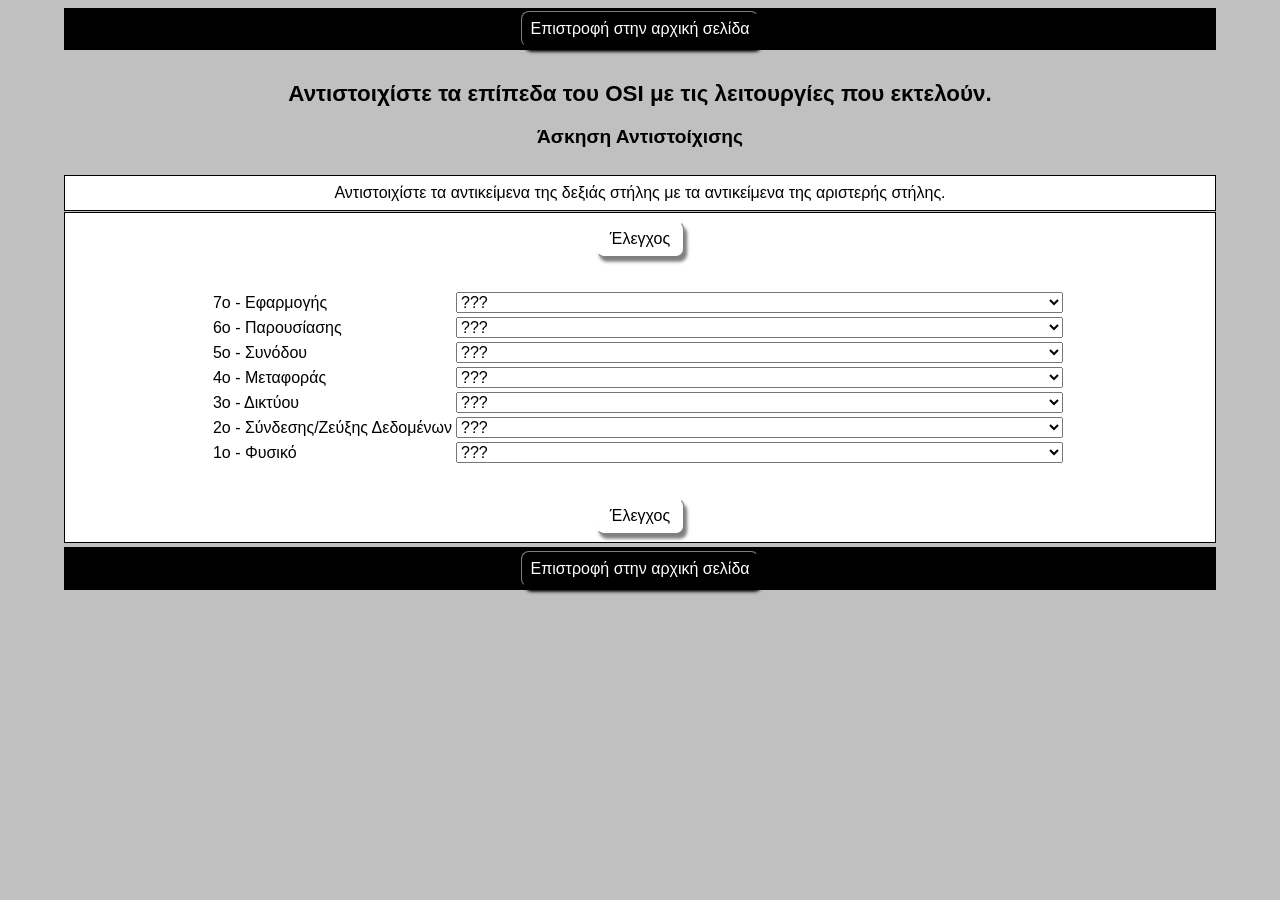
<file: match_exersise_1.htm>
<!DOCTYPE html>
<html xmlns="http://www.w3.org/1999/xhtml" lang="en" xml:lang="en" prefix="dc: http://purl.org/dc/elements/1.1/">
<head><meta name="author" content="Created with Hot Potatoes by Half-Baked Software, registered to User."/><meta name="keywords" content="Hot Potatoes, Hot Potatoes, Half-Baked Software, Windows, University of Victoria"/>
<meta http-equiv="Content-Type" content="text/html; charset=UTF-8"/>

<meta name="dc:creator" content="User" />
<meta name="dc:title" content="&#x0391;&#x03BD;&#x03C4;&#x03B9;&#x03C3;&#x03C4;&#x03BF;&#x03B9;&#x03C7;&#x03AF;&#x03C3;&#x03C4;&#x03B5; &#x03C4;&#x03B1; &#x03B5;&#x03C0;&#x03AF;&#x03C0;&#x03B5;&#x03B4;&#x03B1; &#x03C4;&#x03BF;&#x03C5; OSI &#x03BC;&#x03B5; &#x03C4;&#x03B9;&#x03C2; &#x03BB;&#x03B5;&#x03B9;&#x03C4;&#x03BF;&#x03C5;&#x03C1;&#x03B3;&#x03AF;&#x03B5;&#x03C2; &#x03C0;&#x03BF;&#x03C5; &#x03B5;&#x03BA;&#x03C4;&#x03B5;&#x03BB;&#x03BF;&#x03CD;&#x03BD;." />



<title>
&#x0391;&#x03BD;&#x03C4;&#x03B9;&#x03C3;&#x03C4;&#x03BF;&#x03B9;&#x03C7;&#x03AF;&#x03C3;&#x03C4;&#x03B5; &#x03C4;&#x03B1; &#x03B5;&#x03C0;&#x03AF;&#x03C0;&#x03B5;&#x03B4;&#x03B1; &#x03C4;&#x03BF;&#x03C5; OSI &#x03BC;&#x03B5; &#x03C4;&#x03B9;&#x03C2; &#x03BB;&#x03B5;&#x03B9;&#x03C4;&#x03BF;&#x03C5;&#x03C1;&#x03B3;&#x03AF;&#x03B5;&#x03C2; &#x03C0;&#x03BF;&#x03C5; &#x03B5;&#x03BA;&#x03C4;&#x03B5;&#x03BB;&#x03BF;&#x03CD;&#x03BD;.
</title>

<!-- Made with executable version 7.0 Release 3 Build 0 -->

<!-- The following insertion allows you to add your own code directly to this head tag from the configuration screen -->



<style>


/* This is the CSS stylesheet used in the exercise. */
/* Elements in square brackets are replaced by data based on configuration settings when the exercise is built. */

/* BeginCorePageCSS */

/* Made with executable version 7.0 Release 3 Build 0 */



/* CSS variables for colours. */
:root{
	--strFontFace:       Geneva,Arial,sans-serif;
	--strFontSize:       medium;
	--strTextColor:      #000000;
	--strTitleColor:     #000000;

	--strFuncLightColor: #ffffff;
	--strFuncShadeColor: #7f7f7f;
	--strLinkColor:      #0000FF;
	--strVLinkColor:     #0000CC;
	
	--strNavBarColor:    #000000;
	--strNavLightColor:  #7f7f7f;
	--strNavShadeColor:  #000000;
	--strNavTextColor:   #ffffff;
	
	--strPageBGColor:    #C0C0C0;
	--strExBGColor:      #FFFFFF;
}

body{
	font-family: var(--strFontFace);
	background-color: var(--strPageBGColor);
	color: var(--strTextColor);
 
	margin-right: 5%;
	margin-left: 5%;
	font-size: var(--strFontSize);
	padding-bottom: 0.5em;
}

p{
	text-align: left;
	margin: 0px;
	font-size: 1em;
}

table,div,span,td{
	font-size: 1em;
	color: var(--strTextColor);
}

div.Titles{
	padding: 0.5em;;
	text-align: center;
	color: var(--strTitleColor);
}

button{
	font-family: var(--strFontFace);
	font-size: 1em;
	display: inline;
}

.ExerciseTitle{
	font-size: 140%;
	color: var(--strTitleColor);
}

.ExerciseSubtitle{
	font-size: 120%;
	color: var(--strTitleColor);
}

div.StdDiv, div.ExerciseContainer, div.ReadingContainer{
	background-color: var(--strExBGColor);
	text-align: center;
	font-size: 1em;
	color: var(--strTextColor);
	padding: 0.5em;
	border-style: solid;
	border-width: 1px 1px 1px 1px;
	border-color: var(--strTextColor);
	margin-bottom: 1px;
}

div.ReadingContainer, div.ExerciseContainer{
	min-width: 15em;
	flex-grow: 1;
	flex-basis: 0;
	margin: 1px;
}

div#ContainerDiv{
	margin: -1px;
	padding: 0;
	border: none;
	display: flex;
	flex-direction: row;
	flex-wrap: wrap;
	justify-content: space-between;
}

/* EndCorePageCSS */

.RTLText{
	text-align: right;
	font-size: 150%;
	direction: rtl;
	font-family: "Simplified Arabic", "Traditional Arabic", "Times New Roman", var(--strFontFace); 
}

.CentredRTLText{
	text-align: center;
	font-size: 150%;
	direction: rtl;
	font-family: "Simplified Arabic", "Traditional Arabic", "Times New Roman", var(--strFontFace); 
}

button p.RTLText{
	text-align: center;
}

.RTLGapBox{
	text-align: right;
	font-size: 150%;
	direction: rtl;
	font-family: "Times New Roman", var(--strFontFace);
}

.Guess{
	font-weight: bold;
}

.CorrectAnswer{
	font-weight: bold;
}

div#Timer{
	padding: 0.25em;
	margin-left: auto;
	margin-right: auto;
	text-align: center;
	color: var(--strTitleColor);
}

span#TimerText{
	padding: 0.25em;
	border-width: 1px;
	border-style: solid;
	font-weight: bold;
	display: none;
	color: var(--strTitleColor);
}

span.Instructions{

}

div.ExerciseText{

}

.FeedbackText, .FeedbackText span.CorrectAnswer, .FeedbackText span.Guess, .FeedbackText span.Answer{
	color: var(--strTitleColor);
}

.LeftItem{
	font-size: 1em;
	color: var(--strTextColor);
	text-align: left;
}

.RightItem{
	font-weight: bold;
	font-size: 1em;
	color: var(--strTextColor);
	text-align: left;
}

span.CorrectMark{

}

input, textarea{
	font-family: var(--strFontFace);
	font-size: 120%;
}

select{
	font-size: 1em;
}

div.Feedback {
	background-color: var(--strPageBGColor);
	left: 33%;
	width: 34%;
	top: 33%;
	z-index: 1;
	border-style: solid;
	border-width: 1px;
	padding: 5px;
	text-align: center;
	color: var(--strTitleColor);
	position: absolute;
	display: none;
	font-size: 1em;
}




div.ExerciseDiv{
	color: var(--strTextColor);
}

/* JMatch standard output table. */
table.MatchTable{
	margin: 2em auto; 
	border-width: 0;
}

/* JMatch flashcard styles */
table.FlashcardTable{
	background-color: transparent;
	color: var(--strTextColor);
	border-color: var(--strTextColor);
	margin-left: auto;
	margin-right: auto;
	margin-top: 2em;
	margin-bottom: 2em;
	/*width: 90%;*/
	position: relative;
	text-align: center;
	padding: 0px;
}

table.FlashcardTable tr{
	border-style: none;
	margin: 0px;
	padding: 0px;
	background-color: var(--strExBGColor);
}

table.FlashcardTable td.Showing{
	font-size: 140%;
	text-align: center;
	width: 50%;
	display: table-cell;
	padding: 2em;
	margin: 0px;
	border-style: solid;
	border-width: 1px;
	border-radius: 0.5em;
	color: var(--strTextColor);
	box-shadow: 0.2em 0.3em 0.2em var(--strNavShadeColor);
	background-color: var(--strPageBGColor);
}

table.FlashcardTable td.Hidden{
	display: none;
}

/* JMix styles */
div.JMixDrag, div.JMatchDrag{
	padding: 0;
	background-color: var(--strPageBGColor);
	border-style: none;
}

div#GuessDiv{
	padding: 0.5em;
	margin-bottom: 2em;
}

div#SegmentDiv{
	margin-top: 2em;
	margin-bottom: 2em;
	text-align: center;
}

a.ExSegment{
	font-size: 120%;
	font-weight: bold;
	text-decoration: none;
	color: var(--strTextColor);
	display: inline-block;
	padding: 0.5em;
	border: solid 1pt gray;
	margin-bottom: 0.5em;
}

span.RemainingWordList{
	font-style: italic;
}

div.DropLine {
	position: absolute;
	text-align: left;
	border-bottom-style: solid;
	border-bottom-width: 1px;
	border-bottom-color: var(--strTitleColor);
	width: 80%;
	left: 10%;
}

/* JCloze styles */

.ClozeWordList{
	text-align: center;
	font-weight: bold;
}

div.ClozeBody{
	text-align: left;
	margin-top: 2em;
	margin-bottom: 2em;
	line-height: 2.0
}

span.GapSpan{
	font-weight: bold;
}

/* JCross styles */

table.CrosswordGrid{
	margin: auto auto 1em auto;
	border-collapse: collapse;
	padding: 0px;
	background-color: #000000;
}

table.CrosswordGrid tbody tr td{
	width: 1.5em;
	height: 1.5em;
	text-align: center;
	vertical-align: middle;
	font-size: 140%;
	padding: 1px;
	margin: 0px;
	border-style: solid;
	border-width: 1px;
	border-color: #000000;
	color: #000000;
}

table.CrosswordGrid span{
	color: #000000;
}

table.CrosswordGrid td.BlankCell{
	background-color: #000000;
	color: #000000;
}

table.CrosswordGrid td.LetterOnlyCell{
	text-align: center;
	vertical-align: middle;
	background-color: #ffffff;
	color: #000000;
	font-weight: bold;
}

table.CrosswordGrid td.NumLetterCell{
	text-align: left;
	vertical-align: top;
	background-color: #ffffff;
	color: #000000;
	padding: 1px;
	font-weight: bold;
}

.NumLetterCellText{
	cursor: pointer;
	color: #000000;
}

.GridNum{
	vertical-align: super;
	font-size: 66%;
	font-weight: bold;
	text-decoration: none;
	color: #000000;
}

.GridNum:hover, .GridNum:visited{
	color: #000000;
}

table#Clues{
	margin: auto;
	vertical-align: top;
}

table#Clues td{
	vertical-align: top;
}

table.ClueList{
  margin: auto;
}

td.ClueNum{
	text-align: right;
	font-weight: bold;
	vertical-align: top;
}

td.Clue{
	text-align: left;
}

div#ClueEntry{
	text-align: left;
	margin-bottom: 1em;
}

/* Keypad styles */

div.Keypad{
	text-align: center;
	display: none; /* initially hidden, shown if needed */
	margin-bottom: 0.5em;
}

div.Keypad button{
	font-family: var(--strFontFace);
	font-size: 120%;
	background-color: #ffffff;
	color: #000000;
	width: 2em;
	border-style: solid;
	border-width: 1px;
	border-radius: 0.5em;
	color: var(--strTextColor);
	box-shadow: 0.2em 0.3em 0.2em var(--strTextColor);
}

/* JQuiz styles */

div.QuestionNavigation{
	text-align: center;
}

.QNum{
	margin: 0em 1em 0.5em 1em;
	font-weight: bold;
	vertical-align: middle;
}

textarea{
	font-family: var(--strFontFace);
}

.QuestionText{
	text-align: left;
	margin: 0px;
	font-size: 1em;
}

.Answer{
	font-size: 120%;
}

.PartialAnswer{
	font-size: 120%;
	letter-spacing: 0.1em;
	color: var(--strTitleColor);
}

.Highlight{
	color: #000000;
	background-color: #ffff00;
	font-weight: bold;
	font-size: 120%;
}

ol.QuizQuestions{
	text-align: left;
	list-style-type: none;
}

li.QuizQuestion{
	padding: 1em;
	border-style: solid;
	border-width: 0px 0px 1px 0px;
}

ol.MCAnswers{
	text-align: left;
	list-style-type: upper-alpha;
	padding: 1em;
}

ol.MCAnswers li{
	margin-bottom: 1em;
}

ol.MSelAnswers{
	text-align: left;
	list-style-type: lower-alpha;
	padding: 1em;
}

div.ShortAnswer{
	padding: 1em;
}

.FuncButton {
	border-style: solid;
	border-radius: 0.5em;
	padding: 0.5em;
	min-width: 3em;

	border-left-color: var(--strFuncLightColor);
	border-top-color: var(--strFuncLightColor);
	border-right-color: var(--strFuncShadeColor);
	border-bottom-color: var(--strFuncShadeColor);
	color: var(--strTextColor);
	background-color: var(--strExBGColor);

	border-width: 1pt;
	cursor: pointer;	
	box-shadow: 0.2em 0.3em 0.2em var(--strFuncShadeColor);
}

.FuncButton:active {
	box-shadow: none;
}

.FuncButton:hover{
	color: var(--strExBGColor);
	background-color: var(--strTextColor);
}

/*BeginNavBarStyle*/

div.NavButtonBar{
	background-color: var(--strNavBarColor);
	text-align: center;
	margin: 0.25rem 0;
	clear: both;
	font-size: 1em;
	padding: 0.2em;
	box-sizing: border-box;
}

.NavButton {
	border-style: solid;
	border-radius: 0.5em;
	padding: 0.5em;
	min-width: 3em;
	
	border-left-color: var(--strNavLightColor);
	border-top-color: var(--strNavLightColor);
	border-right-color: var(--strNavShadeColor);
	border-bottom-color: var(--strNavShadeColor); 
	background-color: var(--strNavBarColor);
	color: var(--strNavTextColor);

	border-width: 1pt;
	cursor: pointer;	
	box-shadow: 0.2em 0.3em 0.2em var(--strNavShadeColor);
}

.NavButton:active {
	box-shadow: none;
}

.NavButton:hover{
	color: var(--strNavBarColor);
	background-color: var(--strNavTextColor);
}

/*EndNavBarStyle*/

a{
	color: var(--strLinkColor);
}

a:visited{
	color: var(--strVLinkColor);
}

a:hover{
	color: var(--strLinkColor);
}

div.CardStyle {
	position: absolute;
	font-family: var(--strFontFace);
	font-size: 1em;
	border-style: solid;
	border-radius: 0.5em;
	padding: 0.5em;
	min-width: 2em;
	border-width: 1pt;
	color: var(--strTextColor);
	box-shadow: 0.2em 0.3em 0.2em var(--strTextColor);
	background-color: var(--strExBGColor);
	left: -50px;
	top: -50px;
	overflow: visible;
	touch-action: none;
	user-select: none;
	box-sizing: border-box;
}

div.CardStyleCentered{
	text-align: center;
}

.rtl{
	text-align: right;
	font-size: 140%;
}


</style>

<script>

//<![CDATA[

<!--




//CODE FOR HANDLING NAV BUTTONS AND FUNCTION BUTTONS

function FocusAButton(){
	if (document.getElementById('CheckButton1') != null){
		document.getElementById('CheckButton1').focus();
	}
	else{
		if (document.getElementById('CheckButton2') != null){
			document.getElementById('CheckButton2').focus();
		}
		else{
			document.getElementsByTagName('button')[0].focus();
		}
	}
}




//CODE FOR HANDLING DISPLAY OF POPUP FEEDBACK BOX

var topZ = 1000;

function ShowMessage(Feedback){
	var Output = Feedback + '<br /><br />';
	document.getElementById('FeedbackContent').innerHTML = Output;
	var FDiv = document.getElementById('FeedbackDiv');
	topZ++;
	FDiv.style.zIndex = topZ;
	FDiv.style.top = TopSettingWithScrollOffset(30) + 'px';

	FDiv.style.display = 'block';

	ShowElements(false, 'input');
	ShowElements(false, 'select');
	ShowElements(false, 'object');
	ShowElements(true, 'object', 'FeedbackContent');

//Focus the OK button
	setTimeout("document.getElementById('FeedbackOKButton').focus()", 50);
	
//
}

function ShowElements(Show, TagName, ContainerToReverse){
// added third argument to allow objects in the feedback box to appear
//IE bug -- hide all the form elements that will show through the popup
//FF on Mac bug : doesn't redisplay objects whose visibility is set to visible
//unless the object's display property is changed

	//get container object (by Id passed in, or use document otherwise)
	TopNode = document.getElementById(ContainerToReverse);
	var Els;
	if (TopNode != null) {
		Els = TopNode.getElementsByTagName(TagName);
	} else {
		Els = document.getElementsByTagName(TagName);
	}

	for (var i=0; i<Els.length; i++){
		if (TagName == "object") {
			//manipulate object elements in all browsers
			if (Show == true){
				Els[i].style.visibility = 'visible';
			}
			else{
				Els[i].style.visibility = 'hidden';
			}
		} 
	}
}



function HideFeedback(){
	document.getElementById('FeedbackDiv').style.display = 'none';
	ShowElements(true, 'input');
	ShowElements(true, 'select');
	ShowElements(true, 'object');
}


//GENERAL UTILITY FUNCTIONS AND VARIABLES

//PAGE DIMENSION FUNCTIONS
function PageDim(){
//Get the page width and height
	this.W = 600;
	this.H = 400;
	this.W = document.getElementsByTagName('body')[0].offsetWidth;
	this.H = document.getElementsByTagName('body')[0].offsetHeight;
}

var pg = null;

function GetPageXY(El) {
	var XY = {x: 0, y: 0};
	while(El){
		XY.x += El.offsetLeft;
		XY.y += El.offsetTop;
		El = El.offsetParent;
	}
	return XY;
}

function GetScrollTop(){
	if (typeof(window.pageYOffset) == 'number'){
		return window.pageYOffset;
	}
	else{
		if ((document.body)&&(document.body.scrollTop)){
			return document.body.scrollTop;
		}
		else{
			if ((document.documentElement)&&(document.documentElement.scrollTop)){
				return document.documentElement.scrollTop;
			}
			else{
				return 0;
			}
		}
	}
}

function GetViewportHeight(){
	if (typeof window.innerHeight != 'undefined'){
		return window.innerHeight;
	}
	else{
		if (((typeof document.documentElement != 'undefined')&&(typeof document.documentElement.clientHeight !=
     'undefined'))&&(document.documentElement.clientHeight != 0)){
			return document.documentElement.clientHeight;
		}
		else{
			return document.getElementsByTagName('body')[0].clientHeight;
		}
	}
}

function TopSettingWithScrollOffset(TopPercent){
	var T = Math.floor(GetViewportHeight() * (TopPercent/100));
	return GetScrollTop() + T; 
}

//CODE FOR AVOIDING LOSS OF DATA WHEN BACKSPACE KEY INVOKES history.back()
var InTextBox = false;

function SuppressBackspace(e){ 
	if (InTextBox == true){return;}
	thisKey = e.keyCode;

	var Suppress = false;

	if (thisKey == 8) {
		Suppress = true;
		e.preventDefault();
	}
}

window.addEventListener('keypress',SuppressBackspace,false);

function ReduceItems(InArray, ReduceToSize){
	var ItemToDump=0;
	var j=0;
	while (InArray.length > ReduceToSize){
		ItemToDump = Math.floor(InArray.length*Math.random());
		InArray.splice(ItemToDump, 1);
	}
}

function Shuffle(InArray){
	var Num;
	var Temp = new Array();
	var Len = InArray.length;

	var j = Len;

	for (var i=0; i<Len; i++){
		Temp[i] = InArray[i];
	}

	for (i=0; i<Len; i++){
		Num = Math.floor(j  *  Math.random());
		InArray[i] = Temp[Num];

		for (var k=Num; k < (j-1); k++) {
			Temp[k] = Temp[k+1];
		}
		j--;
	}
	return InArray;
}

function WriteToInstructions(Feedback) {
	document.getElementById('InstructionsDiv').innerHTML = Feedback;

}




function EscapeDoubleQuotes(InString){
	return InString.replace(/"/g, '&quot;')
}

function TrimString(InString){
        var x = 0;

        if (InString.length != 0) {
                while ((InString.charAt(InString.length - 1) == '\u0020') || (InString.charAt(InString.length - 1) == '\u000A') || (InString.charAt(InString.length - 1) == '\u000D')){
                        InString = InString.substring(0, InString.length - 1)
                }

                while ((InString.charAt(0) == '\u0020') || (InString.charAt(0) == '\u000A') || (InString.charAt(0) == '\u000D')){
                        InString = InString.substring(1, InString.length)
                }

                while (InString.indexOf('  ') != -1) {
                        x = InString.indexOf('  ')
                        InString = InString.substring(0, x) + InString.substring(x+1, InString.length)
                 }

                return InString;
        }

        else {
                return '';
        }
}

function FindLongest(InArray){
	if (InArray.length < 1){return -1;}

	var Longest = 0;
	for (var i=1; i<InArray.length; i++){
		if (InArray[i].length > InArray[Longest].length){
			Longest = i;
		}
	}
	return Longest;
}

//SELECTION OBJECT FOR TYPING WITH KEYPAD
var selObj = null;
            
SelObj = function(box){
	this.box = box;
	this.selStart = this.box.selectionStart;
	this.selEnd = this.box.selectionEnd;
	this.selText = this.box.value.substring(this.selStart, this.selEnd);
	return this;
}

function setSelText(newText){
	var caretPos = this.selStart + newText.length;
	var newValue = this.box.value.substring(0, this.selStart);
	newValue += newText;
	newValue += this.box.value.substring(this.selEnd, this.box.value.length);
	this.box.value = newValue;
	this.box.setSelectionRange(caretPos, caretPos);
	this.box.focus();
}
SelObj.prototype.setSelText = setSelText;

function setSelSelectionRange(start, end){
	this.box.setSelectionRange(start, end);
}
SelObj.prototype.setSelSelectionRange = setSelSelectionRange;

//UNICODE CHARACTER FUNCTIONS
function IsCombiningDiacritic(CharNum){
	var Result = (((CharNum >= 0x0300)&&(CharNum <= 0x370))||((CharNum >= 0x20d0)&&(CharNum <= 0x20ff)));
	Result = Result || (((CharNum >= 0x3099)&&(CharNum <= 0x309a))||((CharNum >= 0xfe20)&&(CharNum <= 0xfe23)));
	return Result;
}

function IsCJK(CharNum){
	return ((CharNum >= 0x3000)&&(CharNum < 0xd800));
}

//SETUP FUNCTIONS
//BROWSER WILL REFILL TEXT BOXES FROM CACHE IF NOT PREVENTED
function ClearTextBoxes(){
	var NList = document.getElementsByTagName('input');
	for (var i=0; i<NList.length; i++){
		if ((NList[i].id.indexOf('Guess') > -1)||(NList[i].id.indexOf('Gap') > -1)){
			NList[i].value = '';
		}
		if (NList[i].id.indexOf('Chk') > -1){
			NList[i].checked = '';
		}
	}
}







//JMATCH CORE JAVASCRIPT CODE

var CorrectIndicator = '&#x2714;';
var IncorrectIndicator = '&#x2718;';
var YourScoreIs = '&#x03A4;&#x03BF; &#x03C3;&#x03BA;&#x03BF;&#x03C1; &#x03C3;&#x03BF;&#x03C5; &#x03B5;&#x03AF;&#x03BD;&#x03B1;&#x03B9;:';
var CorrectResponse = '&#x03A3;&#x03C9;&#x03C3;&#x03C4;&#x03AC;!!!';
var IncorrectResponse = '&#x03A0;&#x03C1;&#x03BF;&#x03C3;&#x03C0;&#x03AC;&#x03B8;&#x03B7;&#x03C3;&#x03B5; &#x03BE;&#x03B1;&#x03BD;&#x03AC;...';
var TotalUnfixedLeftItems = 0;
var TotCorrectChoices = 0;
var Penalties = 0;
var Finished = false;
var TimeOver = false;

var Score = 0;
var Locked = false;
var ShuffleQs = false;
var QsToShow = 7;

function TimerStartUp(){
	setTimeout('JsonEx.Setup()', 300);
}

/*
  The new V7 JSON object replaces the arrays of old.
*/
var V7JsonEx = '{  "ShuffleLeftItems": false,  "IsSimple": true,  "ItemsToShow": -1,  "LeftItems": [{"OrigPos": 0,     "Group": 0}, {"OrigPos": 1,     "Group": 1}, {"OrigPos": 2,     "Group": 2}, {"OrigPos": 3,     "Group": 3}, {"OrigPos": 4,     "Group": 4}, {"OrigPos": 5,     "Group": 5}, {"OrigPos": 6,     "Group": 6}],  "RightItems": [{"OrigPos": 0,     "Groups": [0], "MatchedWith": -1}, {"OrigPos": 1,     "Groups": [1], "MatchedWith": -1}, {"OrigPos": 2,     "Groups": [2], "MatchedWith": -1}, {"OrigPos": 3,     "Groups": [3], "MatchedWith": -1}, {"OrigPos": 4,     "Groups": [4], "MatchedWith": -1}, {"OrigPos": 5,     "Groups": [5], "MatchedWith": -1}, {"OrigPos": 6,     "Groups": [6], "MatchedWith": -1}]}';

var JsonEx = JSON.parse(V7JsonEx);

JsonEx.GetLeftItemByOrigPos = function(Pos){
	for (var i=0; i<this.LeftItems.length; i++){
		if (this.LeftItems[i].OrigPos == Pos){
			return this.LeftItems[i];
		}
	}
	return null;
};

JsonEx.GetRightItemByOrigPos = function(Pos){
	for (var i=0; i<this.RightItems.length; i++){
		if (this.RightItems[i].OrigPos == Pos){
			return this.RightItems[i];
		}
	}
	return null;
};

//Methods for the object.
JsonEx.Setup = function(){
	var i, j, nList, LI, RI;
	






//Get a reference to the table's tbody.
	this.tbody = document.querySelector('tbody#MatchItems');
	
//Connect each of the items to its cell or select element.
	for (var i=0; i<this.LeftItems.length; i++){
		LI = this.LeftItems[i];
		LI.Cell = document.getElementById('L_' + LI.OrigPos);
		LI.Select = LI.Cell.nextElementSibling.getElementsByTagName('select')[0];
		LI.MarkingCell = LI.Cell.nextElementSibling.nextElementSibling;
//Now check whether this item is a distractor that shouldn't have a matching
//right item.
		LI.IsDistractor = (this.GetRightItemByOrigPos(LI.OrigPos) === null);
	}

	this.RightItems.forEach(function(RI){
//Note: this doesn't really matter; the only thing that matters is 
//the selected option and its match to the left item in the preceding
//cell.
		RI.Select = document.getElementById('R_' + RI.OrigPos);
	});
	
//Reduce the items as required. Sanity check: don't allow less than 2.
	if (this.ItemsToShow > 2){
		while (this.LeftItems.length > this.ItemsToShow){
			RemItem = Math.floor(this.LeftItems.length*Math.random());
			OP = this.LeftItems[RemItem].OrigPos;
//Remove the whole table row which is the parent of this left item.
			var row = this.LeftItems[RemItem].Cell.parentNode;
			row.parentNode.removeChild(row);
			this.LeftItems.splice(RemItem, 1);

//Having removed an item from the left, we must remove the corresponding 
//one from the right if it exists. (There may not be a matching item if 
//the one removed was a distractor.)
			for (i = 0; i < this.RightItems.length; i++){
				if (this.RightItems[i].OrigPos == OP){
//Before removing the item itself, we need to remove its option
//from all the select elements.
					nList = document.querySelectorAll('option[data-origPos="R_' + OP + '"]');
					for (var j=0; j<nList.length; j++){
						nList[j].parentNode.removeChild(nList[j]);
					}
					this.RightItems.splice(i, 1);
				}
			}
		}
	}
//Now do any shuffling that's required.
	if (this.ShuffleLeftItems == true){
		var arrRows = new Array();
		var rows = this.tbody.getElementsByTagName('tr');
		for (i=rows.length-1; i>=0; i--){
			arrRows.push(this.tbody.removeChild(rows[i]));
		}
		arrRows = Shuffle(arrRows);
		for (i=0; i<arrRows.length; i++){
			this.tbody.appendChild(arrRows[i]);
		}
	}
	
//Now get a reference to all selectors, since distractors may not be associated
//with a right item.
	this.AllSelects = document.querySelectorAll('select[id^="R_"]');
	
//Now we check for any select that should be pre-selected (fixed item).
	for (i = 0; i<this.AllSelects.length; i++){
		var Sel = this.AllSelects[i];
		var Pos = parseInt(Sel.id.substring(2));
		var RI = this.GetRightItemByOrigPos(Pos);
		if ((RI)&&(RI.MatchedWith > -1)){
			for (var j=0; j<Sel.options.length; j++){
				if (Sel.options[j].value == Pos){
					Sel.options.selectedIndex = j;
					Sel.dispatchEvent(new Event("change", {"bubbles": true}));
					break;
				}
			}
		}
	}

	

};

JsonEx.AlignSelects = function(OrigPos){
	var Select = document.getElementById('R_' + OrigPos);
	var CurrMatch = Select.options[Select.selectedIndex].value;
	var RI = this.GetRightItemByOrigPos(OrigPos);
	var i;
	
	//First we make sure that if this is unselecting
	//a previous selection, we re-show all the corresponding
	//items.
	if ((!RI)||(RI.MatchedWith != CurrMatch)){
		var lastMatch = RI? RI.MatchedWith : Select.getAttribute('data-LastMatch') ? Select.getAttribute('data-LastMatch') : -1;
		for (i=0; i<this.AllSelects.length; i++){
			if (Select !== this.AllSelects[i]){
				var opt = this.AllSelects[i].querySelector('option[value="' + lastMatch + '"]');
				opt.removeAttribute('disabled');
			}
		}
	}
	
	//Store the current match either in the object or on the select if it's a distractor.
	if (RI){
		RI.MatchedWith = CurrMatch;
	}
	else{
		Select.setAttribute('data-lastMatch', CurrMatch);
	}
	
	//Now we hide any other instances of the selected option.
	if (CurrMatch > -1){
		for (i=0; i<this.AllSelects.length; i++){
			if (Select !== this.AllSelects[i]){
				this.AllSelects[i].querySelector('option[value="' + CurrMatch + '"]').disabled = 'disabled';
			}
		}
	}
};

JsonEx.CheckAnswers = function(){
/*
	Check each right item to see whether a) it had an 
	original match on the left, and b) it is matched
	to a left item whose group is one of its groups.
*/

	if (!this.hasOwnProperty('Penalties')){
		this.Penalties = 0;
	}
	var ItemsToCount = this.AllSelects.length;
	var CorrectItems = 0;
	var Done = true; //Assume till proven otherwise.
	var i, selectedOrigPos, LI, RI;
	
//Tot up the scores.

//Go through all the left items.
	for (i=0; i<this.LeftItems.length; i++){
		LI = this.LeftItems[i];
//Get the selection made.

			selectedOrigPos = LI.Select.options[LI.Select.options.selectedIndex].value;
//First check whether the left item is a distractor, so nothing should
//match with it.
		if (LI.IsDistractor){
			if (selectedOrigPos == -1){
				LI.MarkingCell.innerHTML = CorrectIndicator;
				if ((this.IsSimple)&&(LI.Select.style.display !== 'none')){
					LI.Select.parentNode.appendChild(document.createTextNode(LI.Select.options[LI.Select.options.selectedIndex].innerText));
					LI.Select.style.display = 'none';
				}
				CorrectItems++;
			}
			else{
				LI.MarkingCell.innerHTML = IncorrectIndicator;
				Done = false;
			}
		}
		else{
//If the LI is not a distractor, then no selection (-1) must be wrong.
			if (selectedOrigPos == -1){
				LI.MarkingCell.innerHTML = IncorrectIndicator;
				Done = false;
			}
			else{
//Otherwise a selection is expected, and its groups must match.	
//Find the corresponding right item.
				RI = this.GetRightItemByOrigPos(selectedOrigPos);	
				if (RI.Groups.indexOf(LI.Group) > -1){
				//Mark this right
					LI.MarkingCell.innerHTML = CorrectIndicator;
					if ((this.IsSimple)&&(LI.Select.style.display !== 'none')){
						//LI.Select.parentNode.innerHTML = LI.Select.options[LI.Select.options.selectedIndex].innerText;
						LI.Select.parentNode.appendChild(document.createTextNode(LI.Select.options[LI.Select.options.selectedIndex].innerText));
						LI.Select.style.display = 'none';
					}
					CorrectItems++;
				}
				else{
					LI.MarkingCell.innerHTML = IncorrectIndicator;
					Done = false;
				}
			}
		}
	}

	if (!this.hasOwnProperty('Score')){
		this.Score = 0;
	}
	this.Score = Math.round((100*(CorrectItems - this.Penalties))/ItemsToCount);
	if (Done === false){
		this.Penalties++;
	}
	return Done;
};

function CheckAnswers(){
	if (Locked == true){return;}
	
	var Feedback = '';

	var AllDone = JsonEx.CheckAnswers();
	Score = JsonEx.Score;
	if (Score < 0){Score = 0;}

	if (AllDone == true){
		Feedback = YourScoreIs + ' ' + Score + '%.<br/>' + CorrectResponse;
	}
	else {
		if (TimeOver == true){
			Feedback = YourScoreIs + ' ' + Score + '%.'
		}
		else{
			Feedback = YourScoreIs + ' ' + Score + '%.' + '<br />' + IncorrectResponse;
		}
	}
	ShowMessage(Feedback);
	
//If the exercise is over, deal with that
	if ((AllDone == true)||(TimeOver == true)){


		TimeOver = true;
		Locked = true;
		Finished = true;
		WriteToInstructions(Feedback);
	}

	
}








//-->

//]]>

</script>


</head>

<body onload="TimerStartUp()" id="TheBody" >

<!-- BeginTopNavButtons -->


<div class="NavButtonBar" id="TopNavBar">




<button class="NavButton" onclick="location='index.html'; return false;"> &#x0395;&#x03C0;&#x03B9;&#x03C3;&#x03C4;&#x03C1;&#x03BF;&#x03C6;&#x03AE; &#x03C3;&#x03C4;&#x03B7;&#x03BD; &#x03B1;&#x03C1;&#x03C7;&#x03B9;&#x03BA;&#x03AE; &#x03C3;&#x03B5;&#x03BB;&#x03AF;&#x03B4;&#x03B1; </button>




</div>



<!-- EndTopNavButtons -->

<div class="Titles">
	<h2 class="ExerciseTitle">&#x0391;&#x03BD;&#x03C4;&#x03B9;&#x03C3;&#x03C4;&#x03BF;&#x03B9;&#x03C7;&#x03AF;&#x03C3;&#x03C4;&#x03B5; &#x03C4;&#x03B1; &#x03B5;&#x03C0;&#x03AF;&#x03C0;&#x03B5;&#x03B4;&#x03B1; &#x03C4;&#x03BF;&#x03C5; OSI &#x03BC;&#x03B5; &#x03C4;&#x03B9;&#x03C2; &#x03BB;&#x03B5;&#x03B9;&#x03C4;&#x03BF;&#x03C5;&#x03C1;&#x03B3;&#x03AF;&#x03B5;&#x03C2; &#x03C0;&#x03BF;&#x03C5; &#x03B5;&#x03BA;&#x03C4;&#x03B5;&#x03BB;&#x03BF;&#x03CD;&#x03BD;.</h2>

	<h3 class="ExerciseSubtitle">&#x0386;&#x03C3;&#x03BA;&#x03B7;&#x03C3;&#x03B7; &#x0391;&#x03BD;&#x03C4;&#x03B9;&#x03C3;&#x03C4;&#x03BF;&#x03AF;&#x03C7;&#x03B9;&#x03C3;&#x03B7;&#x03C2;</h3>



</div>

<div id="InstructionsDiv" class="StdDiv">
	<div id="Instructions">&#x0391;&#x03BD;&#x03C4;&#x03B9;&#x03C3;&#x03C4;&#x03BF;&#x03B9;&#x03C7;&#x03AF;&#x03C3;&#x03C4;&#x03B5; &#x03C4;&#x03B1; &#x03B1;&#x03BD;&#x03C4;&#x03B9;&#x03BA;&#x03B5;&#x03AF;&#x03BC;&#x03B5;&#x03BD;&#x03B1; &#x03C4;&#x03B7;&#x03C2; &#x03B4;&#x03B5;&#x03BE;&#x03B9;&#x03AC;&#x03C2; &#x03C3;&#x03C4;&#x03AE;&#x03BB;&#x03B7;&#x03C2; &#x03BC;&#x03B5; &#x03C4;&#x03B1; &#x03B1;&#x03BD;&#x03C4;&#x03B9;&#x03BA;&#x03B5;&#x03AF;&#x03BC;&#x03B5;&#x03BD;&#x03B1; &#x03C4;&#x03B7;&#x03C2; &#x03B1;&#x03C1;&#x03B9;&#x03C3;&#x03C4;&#x03B5;&#x03C1;&#x03AE;&#x03C2; &#x03C3;&#x03C4;&#x03AE;&#x03BB;&#x03B7;&#x03C2;.</div>
</div>
<div id="ContainerDiv">



<div class="ExerciseContainer">

<button id="CheckButton1" class="FuncButton" onclick="CheckAnswers()">&#160;&#x0388;&#x03BB;&#x03B5;&#x03B3;&#x03C7;&#x03BF;&#x03C2;&#160;</button>

<div id="MatchDiv" style="text-align: center;">

<table class="MatchTable">
<tbody id="MatchItems">
<tr><td id="L_0" class="LeftItem">7o - &#x0395;&#x03C6;&#x03B1;&#x03C1;&#x03BC;&#x03BF;&#x03B3;&#x03AE;&#x03C2;</td>
<td class="RightItem">
<select onchange="JsonEx.AlignSelects(0)" id="R_0">
<option value="-1">???</option>
<option value="3" data-origPos="R_3">&#x0395;&#x03C0;&#x03B9;&#x03BA;&#x03BF;&#x03B9;&#x03BD;&#x03C9;&#x03BD;&#x03AF;&#x03B1; &#x03B1;&#x03C0;&#x03CC; &#x03AC;&#x03BA;&#x03C1;&#x03BF; &#x03C3;&#x03B5; &#x03AC;&#x03BA;&#x03C1;&#x03BF; &#x03BC;&#x03B5;&#x03C4;&#x03B1;&#x03BE;&#x03CD; &#x03C0;&#x03C1;&#x03BF;&#x03B3;&#x03C1;&#x03B1;&#x03BC;&#x03BC;&#x03AC;&#x03C4;&#x03C9;&#x03BD;/&#x03B4;&#x03B9;&#x03B5;&#x03C1;&#x03B3;&#x03B1;&#x03C3;&#x03B9;&#x03CE;&#x03BD;.</option>
<option value="2" data-origPos="R_2">&#x0394;&#x03B9;&#x03B1;&#x03C7;&#x03B5;&#x03AF;&#x03C1;&#x03B9;&#x03C3;&#x03B7; &#x03C3;&#x03C5;&#x03BD;&#x03CC;&#x03B4;&#x03BF;&#x03C5;, &#x03B5;&#x03AF;&#x03C3;&#x03BF;&#x03B4;&#x03BF;&#x03C2;/&#x03AD;&#x03BE;&#x03BF;&#x03B4;&#x03BF;&#x03C2; &#x03C7;&#x03C1;&#x03AE;&#x03C3;&#x03C4;&#x03B7;.</option>
<option value="5" data-origPos="R_5">&#x03A6;&#x03C5;&#x03C3;&#x03B9;&#x03BA;&#x03AE; &#x03B4;&#x03B9;&#x03B5;&#x03C5;&#x03B8;&#x03C5;&#x03BD;&#x03C3;&#x03B9;&#x03BF;&#x03B4;&#x03CC;&#x03C4;&#x03B7;&#x03C3;&#x03B7;, &#x03B2;&#x03B1;&#x03C3;&#x03B9;&#x03BA;&#x03CC;&#x03C2; &#x03AD;&#x03BB;&#x03B5;&#x03B3;&#x03C7;&#x03BF;&#x03C2; &#x03C3;&#x03C6;&#x03B1;&#x03BB;&#x03BC;&#x03AC;&#x03C4;&#x03C9;&#x03BD;, &#x03B5;&#x03BA;&#x03C0;&#x03BF;&#x03BC;&#x03C0;&#x03AE;/&#x03BB;&#x03AE;&#x03C8;&#x03B7; &#x03C0;&#x03BB;&#x03B1;&#x03B9;&#x03C3;&#x03AF;&#x03C9;&#x03BD;.</option>
<option value="6" data-origPos="R_6">&#x039A;&#x03C9;&#x03B4;&#x03B9;&#x03BA;&#x03BF;&#x03C0;&#x03BF;&#x03AF;&#x03B7;&#x03C3;&#x03B7; &#x03C3;&#x03B7;&#x03BC;&#x03AC;&#x03C4;&#x03C9;&#x03BD;, &#x03C6;&#x03C5;&#x03C3;&#x03B9;&#x03BA;&#x03AC; &#x03BC;&#x03AD;&#x03C3;&#x03B1;,<br />&#x03C3;&#x03C5;&#x03BD;&#x03B4;&#x03B5;&#x03C4;&#x03AE;&#x03C1;&#x03B5;&#x03C2; (connectors).</option>
<option value="4" data-origPos="R_4">&#x039B;&#x03BF;&#x03B3;&#x03B9;&#x03BA;&#x03AE; &#x03B4;&#x03B9;&#x03B5;&#x03C5;&#x03B8;&#x03C5;&#x03BD;&#x03C3;&#x03B9;&#x03BF;&#x03B4;&#x03CC;&#x03C4;&#x03B7;&#x03C3;&#x03B7;, &#x03B4;&#x03C1;&#x03BF;&#x03BC;&#x03BF;&#x03BB;&#x03CC;&#x03B3;&#x03B7;&#x03C3;&#x03B7;</option>
<option value="0" data-origPos="R_0">&#x03A0;&#x03B1;&#x03C1;&#x03BF;&#x03C7;&#x03AE; &#x03C5;&#x03C0;&#x03B7;&#x03C1;&#x03B5;&#x03C3;&#x03B9;&#x03CE;&#x03BD; &#x03C3;&#x03C4;&#x03B9;&#x03C2; &#x03B5;&#x03C6;&#x03B1;&#x03C1;&#x03BC;&#x03BF;&#x03B3;&#x03AD;&#x03C2; &#x03C4;&#x03BF;&#x03C5; &#x03C7;&#x03C1;&#x03AE;&#x03C3;&#x03C4;&#x03B7;.</option>
<option value="1" data-origPos="R_1">&#x039C;&#x03B5;&#x03C4;&#x03AC;&#x03C6;&#x03C1;&#x03B1;&#x03C3;&#x03B7;/&#x03BC;&#x03B5;&#x03C4;&#x03B1;&#x03C4;&#x03C1;&#x03BF;&#x03C0;&#x03AE;, &#x03C3;&#x03C5;&#x03BC;&#x03C0;&#x03AF;&#x03B5;&#x03C3;&#x03B7; &#x03B4;&#x03B5;&#x03B4;&#x03BF;&#x03BC;&#x03AD;&#x03BD;&#x03C9;&#x03BD;.</option>
</select>
</td>
<td> </td>
</tr>
<tr><td id="L_1" class="LeftItem">6&#x03BF; - &#x03A0;&#x03B1;&#x03C1;&#x03BF;&#x03C5;&#x03C3;&#x03AF;&#x03B1;&#x03C3;&#x03B7;&#x03C2;</td>
<td class="RightItem">
<select onchange="JsonEx.AlignSelects(1)" id="R_1">
<option value="-1">???</option>
<option value="3" data-origPos="R_3">&#x0395;&#x03C0;&#x03B9;&#x03BA;&#x03BF;&#x03B9;&#x03BD;&#x03C9;&#x03BD;&#x03AF;&#x03B1; &#x03B1;&#x03C0;&#x03CC; &#x03AC;&#x03BA;&#x03C1;&#x03BF; &#x03C3;&#x03B5; &#x03AC;&#x03BA;&#x03C1;&#x03BF; &#x03BC;&#x03B5;&#x03C4;&#x03B1;&#x03BE;&#x03CD; &#x03C0;&#x03C1;&#x03BF;&#x03B3;&#x03C1;&#x03B1;&#x03BC;&#x03BC;&#x03AC;&#x03C4;&#x03C9;&#x03BD;/&#x03B4;&#x03B9;&#x03B5;&#x03C1;&#x03B3;&#x03B1;&#x03C3;&#x03B9;&#x03CE;&#x03BD;.</option>
<option value="2" data-origPos="R_2">&#x0394;&#x03B9;&#x03B1;&#x03C7;&#x03B5;&#x03AF;&#x03C1;&#x03B9;&#x03C3;&#x03B7; &#x03C3;&#x03C5;&#x03BD;&#x03CC;&#x03B4;&#x03BF;&#x03C5;, &#x03B5;&#x03AF;&#x03C3;&#x03BF;&#x03B4;&#x03BF;&#x03C2;/&#x03AD;&#x03BE;&#x03BF;&#x03B4;&#x03BF;&#x03C2; &#x03C7;&#x03C1;&#x03AE;&#x03C3;&#x03C4;&#x03B7;.</option>
<option value="5" data-origPos="R_5">&#x03A6;&#x03C5;&#x03C3;&#x03B9;&#x03BA;&#x03AE; &#x03B4;&#x03B9;&#x03B5;&#x03C5;&#x03B8;&#x03C5;&#x03BD;&#x03C3;&#x03B9;&#x03BF;&#x03B4;&#x03CC;&#x03C4;&#x03B7;&#x03C3;&#x03B7;, &#x03B2;&#x03B1;&#x03C3;&#x03B9;&#x03BA;&#x03CC;&#x03C2; &#x03AD;&#x03BB;&#x03B5;&#x03B3;&#x03C7;&#x03BF;&#x03C2; &#x03C3;&#x03C6;&#x03B1;&#x03BB;&#x03BC;&#x03AC;&#x03C4;&#x03C9;&#x03BD;, &#x03B5;&#x03BA;&#x03C0;&#x03BF;&#x03BC;&#x03C0;&#x03AE;/&#x03BB;&#x03AE;&#x03C8;&#x03B7; &#x03C0;&#x03BB;&#x03B1;&#x03B9;&#x03C3;&#x03AF;&#x03C9;&#x03BD;.</option>
<option value="6" data-origPos="R_6">&#x039A;&#x03C9;&#x03B4;&#x03B9;&#x03BA;&#x03BF;&#x03C0;&#x03BF;&#x03AF;&#x03B7;&#x03C3;&#x03B7; &#x03C3;&#x03B7;&#x03BC;&#x03AC;&#x03C4;&#x03C9;&#x03BD;, &#x03C6;&#x03C5;&#x03C3;&#x03B9;&#x03BA;&#x03AC; &#x03BC;&#x03AD;&#x03C3;&#x03B1;,<br />&#x03C3;&#x03C5;&#x03BD;&#x03B4;&#x03B5;&#x03C4;&#x03AE;&#x03C1;&#x03B5;&#x03C2; (connectors).</option>
<option value="4" data-origPos="R_4">&#x039B;&#x03BF;&#x03B3;&#x03B9;&#x03BA;&#x03AE; &#x03B4;&#x03B9;&#x03B5;&#x03C5;&#x03B8;&#x03C5;&#x03BD;&#x03C3;&#x03B9;&#x03BF;&#x03B4;&#x03CC;&#x03C4;&#x03B7;&#x03C3;&#x03B7;, &#x03B4;&#x03C1;&#x03BF;&#x03BC;&#x03BF;&#x03BB;&#x03CC;&#x03B3;&#x03B7;&#x03C3;&#x03B7;</option>
<option value="0" data-origPos="R_0">&#x03A0;&#x03B1;&#x03C1;&#x03BF;&#x03C7;&#x03AE; &#x03C5;&#x03C0;&#x03B7;&#x03C1;&#x03B5;&#x03C3;&#x03B9;&#x03CE;&#x03BD; &#x03C3;&#x03C4;&#x03B9;&#x03C2; &#x03B5;&#x03C6;&#x03B1;&#x03C1;&#x03BC;&#x03BF;&#x03B3;&#x03AD;&#x03C2; &#x03C4;&#x03BF;&#x03C5; &#x03C7;&#x03C1;&#x03AE;&#x03C3;&#x03C4;&#x03B7;.</option>
<option value="1" data-origPos="R_1">&#x039C;&#x03B5;&#x03C4;&#x03AC;&#x03C6;&#x03C1;&#x03B1;&#x03C3;&#x03B7;/&#x03BC;&#x03B5;&#x03C4;&#x03B1;&#x03C4;&#x03C1;&#x03BF;&#x03C0;&#x03AE;, &#x03C3;&#x03C5;&#x03BC;&#x03C0;&#x03AF;&#x03B5;&#x03C3;&#x03B7; &#x03B4;&#x03B5;&#x03B4;&#x03BF;&#x03BC;&#x03AD;&#x03BD;&#x03C9;&#x03BD;.</option>
</select>
</td>
<td> </td>
</tr>
<tr><td id="L_2" class="LeftItem">5&#x03BF; - &#x03A3;&#x03C5;&#x03BD;&#x03CC;&#x03B4;&#x03BF;&#x03C5;</td>
<td class="RightItem">
<select onchange="JsonEx.AlignSelects(2)" id="R_2">
<option value="-1">???</option>
<option value="3" data-origPos="R_3">&#x0395;&#x03C0;&#x03B9;&#x03BA;&#x03BF;&#x03B9;&#x03BD;&#x03C9;&#x03BD;&#x03AF;&#x03B1; &#x03B1;&#x03C0;&#x03CC; &#x03AC;&#x03BA;&#x03C1;&#x03BF; &#x03C3;&#x03B5; &#x03AC;&#x03BA;&#x03C1;&#x03BF; &#x03BC;&#x03B5;&#x03C4;&#x03B1;&#x03BE;&#x03CD; &#x03C0;&#x03C1;&#x03BF;&#x03B3;&#x03C1;&#x03B1;&#x03BC;&#x03BC;&#x03AC;&#x03C4;&#x03C9;&#x03BD;/&#x03B4;&#x03B9;&#x03B5;&#x03C1;&#x03B3;&#x03B1;&#x03C3;&#x03B9;&#x03CE;&#x03BD;.</option>
<option value="2" data-origPos="R_2">&#x0394;&#x03B9;&#x03B1;&#x03C7;&#x03B5;&#x03AF;&#x03C1;&#x03B9;&#x03C3;&#x03B7; &#x03C3;&#x03C5;&#x03BD;&#x03CC;&#x03B4;&#x03BF;&#x03C5;, &#x03B5;&#x03AF;&#x03C3;&#x03BF;&#x03B4;&#x03BF;&#x03C2;/&#x03AD;&#x03BE;&#x03BF;&#x03B4;&#x03BF;&#x03C2; &#x03C7;&#x03C1;&#x03AE;&#x03C3;&#x03C4;&#x03B7;.</option>
<option value="5" data-origPos="R_5">&#x03A6;&#x03C5;&#x03C3;&#x03B9;&#x03BA;&#x03AE; &#x03B4;&#x03B9;&#x03B5;&#x03C5;&#x03B8;&#x03C5;&#x03BD;&#x03C3;&#x03B9;&#x03BF;&#x03B4;&#x03CC;&#x03C4;&#x03B7;&#x03C3;&#x03B7;, &#x03B2;&#x03B1;&#x03C3;&#x03B9;&#x03BA;&#x03CC;&#x03C2; &#x03AD;&#x03BB;&#x03B5;&#x03B3;&#x03C7;&#x03BF;&#x03C2; &#x03C3;&#x03C6;&#x03B1;&#x03BB;&#x03BC;&#x03AC;&#x03C4;&#x03C9;&#x03BD;, &#x03B5;&#x03BA;&#x03C0;&#x03BF;&#x03BC;&#x03C0;&#x03AE;/&#x03BB;&#x03AE;&#x03C8;&#x03B7; &#x03C0;&#x03BB;&#x03B1;&#x03B9;&#x03C3;&#x03AF;&#x03C9;&#x03BD;.</option>
<option value="6" data-origPos="R_6">&#x039A;&#x03C9;&#x03B4;&#x03B9;&#x03BA;&#x03BF;&#x03C0;&#x03BF;&#x03AF;&#x03B7;&#x03C3;&#x03B7; &#x03C3;&#x03B7;&#x03BC;&#x03AC;&#x03C4;&#x03C9;&#x03BD;, &#x03C6;&#x03C5;&#x03C3;&#x03B9;&#x03BA;&#x03AC; &#x03BC;&#x03AD;&#x03C3;&#x03B1;,<br />&#x03C3;&#x03C5;&#x03BD;&#x03B4;&#x03B5;&#x03C4;&#x03AE;&#x03C1;&#x03B5;&#x03C2; (connectors).</option>
<option value="4" data-origPos="R_4">&#x039B;&#x03BF;&#x03B3;&#x03B9;&#x03BA;&#x03AE; &#x03B4;&#x03B9;&#x03B5;&#x03C5;&#x03B8;&#x03C5;&#x03BD;&#x03C3;&#x03B9;&#x03BF;&#x03B4;&#x03CC;&#x03C4;&#x03B7;&#x03C3;&#x03B7;, &#x03B4;&#x03C1;&#x03BF;&#x03BC;&#x03BF;&#x03BB;&#x03CC;&#x03B3;&#x03B7;&#x03C3;&#x03B7;</option>
<option value="0" data-origPos="R_0">&#x03A0;&#x03B1;&#x03C1;&#x03BF;&#x03C7;&#x03AE; &#x03C5;&#x03C0;&#x03B7;&#x03C1;&#x03B5;&#x03C3;&#x03B9;&#x03CE;&#x03BD; &#x03C3;&#x03C4;&#x03B9;&#x03C2; &#x03B5;&#x03C6;&#x03B1;&#x03C1;&#x03BC;&#x03BF;&#x03B3;&#x03AD;&#x03C2; &#x03C4;&#x03BF;&#x03C5; &#x03C7;&#x03C1;&#x03AE;&#x03C3;&#x03C4;&#x03B7;.</option>
<option value="1" data-origPos="R_1">&#x039C;&#x03B5;&#x03C4;&#x03AC;&#x03C6;&#x03C1;&#x03B1;&#x03C3;&#x03B7;/&#x03BC;&#x03B5;&#x03C4;&#x03B1;&#x03C4;&#x03C1;&#x03BF;&#x03C0;&#x03AE;, &#x03C3;&#x03C5;&#x03BC;&#x03C0;&#x03AF;&#x03B5;&#x03C3;&#x03B7; &#x03B4;&#x03B5;&#x03B4;&#x03BF;&#x03BC;&#x03AD;&#x03BD;&#x03C9;&#x03BD;.</option>
</select>
</td>
<td> </td>
</tr>
<tr><td id="L_3" class="LeftItem">4&#x03BF; - &#x039C;&#x03B5;&#x03C4;&#x03B1;&#x03C6;&#x03BF;&#x03C1;&#x03AC;&#x03C2;</td>
<td class="RightItem">
<select onchange="JsonEx.AlignSelects(3)" id="R_3">
<option value="-1">???</option>
<option value="3" data-origPos="R_3">&#x0395;&#x03C0;&#x03B9;&#x03BA;&#x03BF;&#x03B9;&#x03BD;&#x03C9;&#x03BD;&#x03AF;&#x03B1; &#x03B1;&#x03C0;&#x03CC; &#x03AC;&#x03BA;&#x03C1;&#x03BF; &#x03C3;&#x03B5; &#x03AC;&#x03BA;&#x03C1;&#x03BF; &#x03BC;&#x03B5;&#x03C4;&#x03B1;&#x03BE;&#x03CD; &#x03C0;&#x03C1;&#x03BF;&#x03B3;&#x03C1;&#x03B1;&#x03BC;&#x03BC;&#x03AC;&#x03C4;&#x03C9;&#x03BD;/&#x03B4;&#x03B9;&#x03B5;&#x03C1;&#x03B3;&#x03B1;&#x03C3;&#x03B9;&#x03CE;&#x03BD;.</option>
<option value="2" data-origPos="R_2">&#x0394;&#x03B9;&#x03B1;&#x03C7;&#x03B5;&#x03AF;&#x03C1;&#x03B9;&#x03C3;&#x03B7; &#x03C3;&#x03C5;&#x03BD;&#x03CC;&#x03B4;&#x03BF;&#x03C5;, &#x03B5;&#x03AF;&#x03C3;&#x03BF;&#x03B4;&#x03BF;&#x03C2;/&#x03AD;&#x03BE;&#x03BF;&#x03B4;&#x03BF;&#x03C2; &#x03C7;&#x03C1;&#x03AE;&#x03C3;&#x03C4;&#x03B7;.</option>
<option value="5" data-origPos="R_5">&#x03A6;&#x03C5;&#x03C3;&#x03B9;&#x03BA;&#x03AE; &#x03B4;&#x03B9;&#x03B5;&#x03C5;&#x03B8;&#x03C5;&#x03BD;&#x03C3;&#x03B9;&#x03BF;&#x03B4;&#x03CC;&#x03C4;&#x03B7;&#x03C3;&#x03B7;, &#x03B2;&#x03B1;&#x03C3;&#x03B9;&#x03BA;&#x03CC;&#x03C2; &#x03AD;&#x03BB;&#x03B5;&#x03B3;&#x03C7;&#x03BF;&#x03C2; &#x03C3;&#x03C6;&#x03B1;&#x03BB;&#x03BC;&#x03AC;&#x03C4;&#x03C9;&#x03BD;, &#x03B5;&#x03BA;&#x03C0;&#x03BF;&#x03BC;&#x03C0;&#x03AE;/&#x03BB;&#x03AE;&#x03C8;&#x03B7; &#x03C0;&#x03BB;&#x03B1;&#x03B9;&#x03C3;&#x03AF;&#x03C9;&#x03BD;.</option>
<option value="6" data-origPos="R_6">&#x039A;&#x03C9;&#x03B4;&#x03B9;&#x03BA;&#x03BF;&#x03C0;&#x03BF;&#x03AF;&#x03B7;&#x03C3;&#x03B7; &#x03C3;&#x03B7;&#x03BC;&#x03AC;&#x03C4;&#x03C9;&#x03BD;, &#x03C6;&#x03C5;&#x03C3;&#x03B9;&#x03BA;&#x03AC; &#x03BC;&#x03AD;&#x03C3;&#x03B1;,<br />&#x03C3;&#x03C5;&#x03BD;&#x03B4;&#x03B5;&#x03C4;&#x03AE;&#x03C1;&#x03B5;&#x03C2; (connectors).</option>
<option value="4" data-origPos="R_4">&#x039B;&#x03BF;&#x03B3;&#x03B9;&#x03BA;&#x03AE; &#x03B4;&#x03B9;&#x03B5;&#x03C5;&#x03B8;&#x03C5;&#x03BD;&#x03C3;&#x03B9;&#x03BF;&#x03B4;&#x03CC;&#x03C4;&#x03B7;&#x03C3;&#x03B7;, &#x03B4;&#x03C1;&#x03BF;&#x03BC;&#x03BF;&#x03BB;&#x03CC;&#x03B3;&#x03B7;&#x03C3;&#x03B7;</option>
<option value="0" data-origPos="R_0">&#x03A0;&#x03B1;&#x03C1;&#x03BF;&#x03C7;&#x03AE; &#x03C5;&#x03C0;&#x03B7;&#x03C1;&#x03B5;&#x03C3;&#x03B9;&#x03CE;&#x03BD; &#x03C3;&#x03C4;&#x03B9;&#x03C2; &#x03B5;&#x03C6;&#x03B1;&#x03C1;&#x03BC;&#x03BF;&#x03B3;&#x03AD;&#x03C2; &#x03C4;&#x03BF;&#x03C5; &#x03C7;&#x03C1;&#x03AE;&#x03C3;&#x03C4;&#x03B7;.</option>
<option value="1" data-origPos="R_1">&#x039C;&#x03B5;&#x03C4;&#x03AC;&#x03C6;&#x03C1;&#x03B1;&#x03C3;&#x03B7;/&#x03BC;&#x03B5;&#x03C4;&#x03B1;&#x03C4;&#x03C1;&#x03BF;&#x03C0;&#x03AE;, &#x03C3;&#x03C5;&#x03BC;&#x03C0;&#x03AF;&#x03B5;&#x03C3;&#x03B7; &#x03B4;&#x03B5;&#x03B4;&#x03BF;&#x03BC;&#x03AD;&#x03BD;&#x03C9;&#x03BD;.</option>
</select>
</td>
<td> </td>
</tr>
<tr><td id="L_4" class="LeftItem">3&#x03BF; - &#x0394;&#x03B9;&#x03BA;&#x03C4;&#x03CD;&#x03BF;&#x03C5;</td>
<td class="RightItem">
<select onchange="JsonEx.AlignSelects(4)" id="R_4">
<option value="-1">???</option>
<option value="3" data-origPos="R_3">&#x0395;&#x03C0;&#x03B9;&#x03BA;&#x03BF;&#x03B9;&#x03BD;&#x03C9;&#x03BD;&#x03AF;&#x03B1; &#x03B1;&#x03C0;&#x03CC; &#x03AC;&#x03BA;&#x03C1;&#x03BF; &#x03C3;&#x03B5; &#x03AC;&#x03BA;&#x03C1;&#x03BF; &#x03BC;&#x03B5;&#x03C4;&#x03B1;&#x03BE;&#x03CD; &#x03C0;&#x03C1;&#x03BF;&#x03B3;&#x03C1;&#x03B1;&#x03BC;&#x03BC;&#x03AC;&#x03C4;&#x03C9;&#x03BD;/&#x03B4;&#x03B9;&#x03B5;&#x03C1;&#x03B3;&#x03B1;&#x03C3;&#x03B9;&#x03CE;&#x03BD;.</option>
<option value="2" data-origPos="R_2">&#x0394;&#x03B9;&#x03B1;&#x03C7;&#x03B5;&#x03AF;&#x03C1;&#x03B9;&#x03C3;&#x03B7; &#x03C3;&#x03C5;&#x03BD;&#x03CC;&#x03B4;&#x03BF;&#x03C5;, &#x03B5;&#x03AF;&#x03C3;&#x03BF;&#x03B4;&#x03BF;&#x03C2;/&#x03AD;&#x03BE;&#x03BF;&#x03B4;&#x03BF;&#x03C2; &#x03C7;&#x03C1;&#x03AE;&#x03C3;&#x03C4;&#x03B7;.</option>
<option value="5" data-origPos="R_5">&#x03A6;&#x03C5;&#x03C3;&#x03B9;&#x03BA;&#x03AE; &#x03B4;&#x03B9;&#x03B5;&#x03C5;&#x03B8;&#x03C5;&#x03BD;&#x03C3;&#x03B9;&#x03BF;&#x03B4;&#x03CC;&#x03C4;&#x03B7;&#x03C3;&#x03B7;, &#x03B2;&#x03B1;&#x03C3;&#x03B9;&#x03BA;&#x03CC;&#x03C2; &#x03AD;&#x03BB;&#x03B5;&#x03B3;&#x03C7;&#x03BF;&#x03C2; &#x03C3;&#x03C6;&#x03B1;&#x03BB;&#x03BC;&#x03AC;&#x03C4;&#x03C9;&#x03BD;, &#x03B5;&#x03BA;&#x03C0;&#x03BF;&#x03BC;&#x03C0;&#x03AE;/&#x03BB;&#x03AE;&#x03C8;&#x03B7; &#x03C0;&#x03BB;&#x03B1;&#x03B9;&#x03C3;&#x03AF;&#x03C9;&#x03BD;.</option>
<option value="6" data-origPos="R_6">&#x039A;&#x03C9;&#x03B4;&#x03B9;&#x03BA;&#x03BF;&#x03C0;&#x03BF;&#x03AF;&#x03B7;&#x03C3;&#x03B7; &#x03C3;&#x03B7;&#x03BC;&#x03AC;&#x03C4;&#x03C9;&#x03BD;, &#x03C6;&#x03C5;&#x03C3;&#x03B9;&#x03BA;&#x03AC; &#x03BC;&#x03AD;&#x03C3;&#x03B1;,<br />&#x03C3;&#x03C5;&#x03BD;&#x03B4;&#x03B5;&#x03C4;&#x03AE;&#x03C1;&#x03B5;&#x03C2; (connectors).</option>
<option value="4" data-origPos="R_4">&#x039B;&#x03BF;&#x03B3;&#x03B9;&#x03BA;&#x03AE; &#x03B4;&#x03B9;&#x03B5;&#x03C5;&#x03B8;&#x03C5;&#x03BD;&#x03C3;&#x03B9;&#x03BF;&#x03B4;&#x03CC;&#x03C4;&#x03B7;&#x03C3;&#x03B7;, &#x03B4;&#x03C1;&#x03BF;&#x03BC;&#x03BF;&#x03BB;&#x03CC;&#x03B3;&#x03B7;&#x03C3;&#x03B7;</option>
<option value="0" data-origPos="R_0">&#x03A0;&#x03B1;&#x03C1;&#x03BF;&#x03C7;&#x03AE; &#x03C5;&#x03C0;&#x03B7;&#x03C1;&#x03B5;&#x03C3;&#x03B9;&#x03CE;&#x03BD; &#x03C3;&#x03C4;&#x03B9;&#x03C2; &#x03B5;&#x03C6;&#x03B1;&#x03C1;&#x03BC;&#x03BF;&#x03B3;&#x03AD;&#x03C2; &#x03C4;&#x03BF;&#x03C5; &#x03C7;&#x03C1;&#x03AE;&#x03C3;&#x03C4;&#x03B7;.</option>
<option value="1" data-origPos="R_1">&#x039C;&#x03B5;&#x03C4;&#x03AC;&#x03C6;&#x03C1;&#x03B1;&#x03C3;&#x03B7;/&#x03BC;&#x03B5;&#x03C4;&#x03B1;&#x03C4;&#x03C1;&#x03BF;&#x03C0;&#x03AE;, &#x03C3;&#x03C5;&#x03BC;&#x03C0;&#x03AF;&#x03B5;&#x03C3;&#x03B7; &#x03B4;&#x03B5;&#x03B4;&#x03BF;&#x03BC;&#x03AD;&#x03BD;&#x03C9;&#x03BD;.</option>
</select>
</td>
<td> </td>
</tr>
<tr><td id="L_5" class="LeftItem">2&#x03BF; - &#x03A3;&#x03CD;&#x03BD;&#x03B4;&#x03B5;&#x03C3;&#x03B7;&#x03C2;/&#x0396;&#x03B5;&#x03CD;&#x03BE;&#x03B7;&#x03C2; &#x0394;&#x03B5;&#x03B4;&#x03BF;&#x03BC;&#x03AD;&#x03BD;&#x03C9;&#x03BD;</td>
<td class="RightItem">
<select onchange="JsonEx.AlignSelects(5)" id="R_5">
<option value="-1">???</option>
<option value="3" data-origPos="R_3">&#x0395;&#x03C0;&#x03B9;&#x03BA;&#x03BF;&#x03B9;&#x03BD;&#x03C9;&#x03BD;&#x03AF;&#x03B1; &#x03B1;&#x03C0;&#x03CC; &#x03AC;&#x03BA;&#x03C1;&#x03BF; &#x03C3;&#x03B5; &#x03AC;&#x03BA;&#x03C1;&#x03BF; &#x03BC;&#x03B5;&#x03C4;&#x03B1;&#x03BE;&#x03CD; &#x03C0;&#x03C1;&#x03BF;&#x03B3;&#x03C1;&#x03B1;&#x03BC;&#x03BC;&#x03AC;&#x03C4;&#x03C9;&#x03BD;/&#x03B4;&#x03B9;&#x03B5;&#x03C1;&#x03B3;&#x03B1;&#x03C3;&#x03B9;&#x03CE;&#x03BD;.</option>
<option value="2" data-origPos="R_2">&#x0394;&#x03B9;&#x03B1;&#x03C7;&#x03B5;&#x03AF;&#x03C1;&#x03B9;&#x03C3;&#x03B7; &#x03C3;&#x03C5;&#x03BD;&#x03CC;&#x03B4;&#x03BF;&#x03C5;, &#x03B5;&#x03AF;&#x03C3;&#x03BF;&#x03B4;&#x03BF;&#x03C2;/&#x03AD;&#x03BE;&#x03BF;&#x03B4;&#x03BF;&#x03C2; &#x03C7;&#x03C1;&#x03AE;&#x03C3;&#x03C4;&#x03B7;.</option>
<option value="5" data-origPos="R_5">&#x03A6;&#x03C5;&#x03C3;&#x03B9;&#x03BA;&#x03AE; &#x03B4;&#x03B9;&#x03B5;&#x03C5;&#x03B8;&#x03C5;&#x03BD;&#x03C3;&#x03B9;&#x03BF;&#x03B4;&#x03CC;&#x03C4;&#x03B7;&#x03C3;&#x03B7;, &#x03B2;&#x03B1;&#x03C3;&#x03B9;&#x03BA;&#x03CC;&#x03C2; &#x03AD;&#x03BB;&#x03B5;&#x03B3;&#x03C7;&#x03BF;&#x03C2; &#x03C3;&#x03C6;&#x03B1;&#x03BB;&#x03BC;&#x03AC;&#x03C4;&#x03C9;&#x03BD;, &#x03B5;&#x03BA;&#x03C0;&#x03BF;&#x03BC;&#x03C0;&#x03AE;/&#x03BB;&#x03AE;&#x03C8;&#x03B7; &#x03C0;&#x03BB;&#x03B1;&#x03B9;&#x03C3;&#x03AF;&#x03C9;&#x03BD;.</option>
<option value="6" data-origPos="R_6">&#x039A;&#x03C9;&#x03B4;&#x03B9;&#x03BA;&#x03BF;&#x03C0;&#x03BF;&#x03AF;&#x03B7;&#x03C3;&#x03B7; &#x03C3;&#x03B7;&#x03BC;&#x03AC;&#x03C4;&#x03C9;&#x03BD;, &#x03C6;&#x03C5;&#x03C3;&#x03B9;&#x03BA;&#x03AC; &#x03BC;&#x03AD;&#x03C3;&#x03B1;,<br />&#x03C3;&#x03C5;&#x03BD;&#x03B4;&#x03B5;&#x03C4;&#x03AE;&#x03C1;&#x03B5;&#x03C2; (connectors).</option>
<option value="4" data-origPos="R_4">&#x039B;&#x03BF;&#x03B3;&#x03B9;&#x03BA;&#x03AE; &#x03B4;&#x03B9;&#x03B5;&#x03C5;&#x03B8;&#x03C5;&#x03BD;&#x03C3;&#x03B9;&#x03BF;&#x03B4;&#x03CC;&#x03C4;&#x03B7;&#x03C3;&#x03B7;, &#x03B4;&#x03C1;&#x03BF;&#x03BC;&#x03BF;&#x03BB;&#x03CC;&#x03B3;&#x03B7;&#x03C3;&#x03B7;</option>
<option value="0" data-origPos="R_0">&#x03A0;&#x03B1;&#x03C1;&#x03BF;&#x03C7;&#x03AE; &#x03C5;&#x03C0;&#x03B7;&#x03C1;&#x03B5;&#x03C3;&#x03B9;&#x03CE;&#x03BD; &#x03C3;&#x03C4;&#x03B9;&#x03C2; &#x03B5;&#x03C6;&#x03B1;&#x03C1;&#x03BC;&#x03BF;&#x03B3;&#x03AD;&#x03C2; &#x03C4;&#x03BF;&#x03C5; &#x03C7;&#x03C1;&#x03AE;&#x03C3;&#x03C4;&#x03B7;.</option>
<option value="1" data-origPos="R_1">&#x039C;&#x03B5;&#x03C4;&#x03AC;&#x03C6;&#x03C1;&#x03B1;&#x03C3;&#x03B7;/&#x03BC;&#x03B5;&#x03C4;&#x03B1;&#x03C4;&#x03C1;&#x03BF;&#x03C0;&#x03AE;, &#x03C3;&#x03C5;&#x03BC;&#x03C0;&#x03AF;&#x03B5;&#x03C3;&#x03B7; &#x03B4;&#x03B5;&#x03B4;&#x03BF;&#x03BC;&#x03AD;&#x03BD;&#x03C9;&#x03BD;.</option>
</select>
</td>
<td> </td>
</tr>
<tr><td id="L_6" class="LeftItem">1&#x03BF; - &#x03A6;&#x03C5;&#x03C3;&#x03B9;&#x03BA;&#x03CC;</td>
<td class="RightItem">
<select onchange="JsonEx.AlignSelects(6)" id="R_6">
<option value="-1">???</option>
<option value="3" data-origPos="R_3">&#x0395;&#x03C0;&#x03B9;&#x03BA;&#x03BF;&#x03B9;&#x03BD;&#x03C9;&#x03BD;&#x03AF;&#x03B1; &#x03B1;&#x03C0;&#x03CC; &#x03AC;&#x03BA;&#x03C1;&#x03BF; &#x03C3;&#x03B5; &#x03AC;&#x03BA;&#x03C1;&#x03BF; &#x03BC;&#x03B5;&#x03C4;&#x03B1;&#x03BE;&#x03CD; &#x03C0;&#x03C1;&#x03BF;&#x03B3;&#x03C1;&#x03B1;&#x03BC;&#x03BC;&#x03AC;&#x03C4;&#x03C9;&#x03BD;/&#x03B4;&#x03B9;&#x03B5;&#x03C1;&#x03B3;&#x03B1;&#x03C3;&#x03B9;&#x03CE;&#x03BD;.</option>
<option value="2" data-origPos="R_2">&#x0394;&#x03B9;&#x03B1;&#x03C7;&#x03B5;&#x03AF;&#x03C1;&#x03B9;&#x03C3;&#x03B7; &#x03C3;&#x03C5;&#x03BD;&#x03CC;&#x03B4;&#x03BF;&#x03C5;, &#x03B5;&#x03AF;&#x03C3;&#x03BF;&#x03B4;&#x03BF;&#x03C2;/&#x03AD;&#x03BE;&#x03BF;&#x03B4;&#x03BF;&#x03C2; &#x03C7;&#x03C1;&#x03AE;&#x03C3;&#x03C4;&#x03B7;.</option>
<option value="5" data-origPos="R_5">&#x03A6;&#x03C5;&#x03C3;&#x03B9;&#x03BA;&#x03AE; &#x03B4;&#x03B9;&#x03B5;&#x03C5;&#x03B8;&#x03C5;&#x03BD;&#x03C3;&#x03B9;&#x03BF;&#x03B4;&#x03CC;&#x03C4;&#x03B7;&#x03C3;&#x03B7;, &#x03B2;&#x03B1;&#x03C3;&#x03B9;&#x03BA;&#x03CC;&#x03C2; &#x03AD;&#x03BB;&#x03B5;&#x03B3;&#x03C7;&#x03BF;&#x03C2; &#x03C3;&#x03C6;&#x03B1;&#x03BB;&#x03BC;&#x03AC;&#x03C4;&#x03C9;&#x03BD;, &#x03B5;&#x03BA;&#x03C0;&#x03BF;&#x03BC;&#x03C0;&#x03AE;/&#x03BB;&#x03AE;&#x03C8;&#x03B7; &#x03C0;&#x03BB;&#x03B1;&#x03B9;&#x03C3;&#x03AF;&#x03C9;&#x03BD;.</option>
<option value="6" data-origPos="R_6">&#x039A;&#x03C9;&#x03B4;&#x03B9;&#x03BA;&#x03BF;&#x03C0;&#x03BF;&#x03AF;&#x03B7;&#x03C3;&#x03B7; &#x03C3;&#x03B7;&#x03BC;&#x03AC;&#x03C4;&#x03C9;&#x03BD;, &#x03C6;&#x03C5;&#x03C3;&#x03B9;&#x03BA;&#x03AC; &#x03BC;&#x03AD;&#x03C3;&#x03B1;,<br />&#x03C3;&#x03C5;&#x03BD;&#x03B4;&#x03B5;&#x03C4;&#x03AE;&#x03C1;&#x03B5;&#x03C2; (connectors).</option>
<option value="4" data-origPos="R_4">&#x039B;&#x03BF;&#x03B3;&#x03B9;&#x03BA;&#x03AE; &#x03B4;&#x03B9;&#x03B5;&#x03C5;&#x03B8;&#x03C5;&#x03BD;&#x03C3;&#x03B9;&#x03BF;&#x03B4;&#x03CC;&#x03C4;&#x03B7;&#x03C3;&#x03B7;, &#x03B4;&#x03C1;&#x03BF;&#x03BC;&#x03BF;&#x03BB;&#x03CC;&#x03B3;&#x03B7;&#x03C3;&#x03B7;</option>
<option value="0" data-origPos="R_0">&#x03A0;&#x03B1;&#x03C1;&#x03BF;&#x03C7;&#x03AE; &#x03C5;&#x03C0;&#x03B7;&#x03C1;&#x03B5;&#x03C3;&#x03B9;&#x03CE;&#x03BD; &#x03C3;&#x03C4;&#x03B9;&#x03C2; &#x03B5;&#x03C6;&#x03B1;&#x03C1;&#x03BC;&#x03BF;&#x03B3;&#x03AD;&#x03C2; &#x03C4;&#x03BF;&#x03C5; &#x03C7;&#x03C1;&#x03AE;&#x03C3;&#x03C4;&#x03B7;.</option>
<option value="1" data-origPos="R_1">&#x039C;&#x03B5;&#x03C4;&#x03AC;&#x03C6;&#x03C1;&#x03B1;&#x03C3;&#x03B7;/&#x03BC;&#x03B5;&#x03C4;&#x03B1;&#x03C4;&#x03C1;&#x03BF;&#x03C0;&#x03AE;, &#x03C3;&#x03C5;&#x03BC;&#x03C0;&#x03AF;&#x03B5;&#x03C3;&#x03B7; &#x03B4;&#x03B5;&#x03B4;&#x03BF;&#x03BC;&#x03AD;&#x03BD;&#x03C9;&#x03BD;.</option>
</select>
</td>
<td> </td>
</tr>
</tbody>
</table>


</div>

<button id="CheckButton2" class="FuncButton" onclick="CheckAnswers()">&#160;&#x0388;&#x03BB;&#x03B5;&#x03B3;&#x03C7;&#x03BF;&#x03C2;&#160;</button>

</div>

</div>

<div class="Feedback" id="FeedbackDiv">
<div class="FeedbackText" id="FeedbackContent"></div>
<button id="FeedbackOKButton" class="FuncButton" onclick="HideFeedback(); return false;">&#160;OK&#160;</button>
</div>

<!-- BeginBottomNavButtons -->


<div class="NavButtonBar" id="BottomNavBar">




<button class="NavButton" onclick="location='index.html'; return false;"> &#x0395;&#x03C0;&#x03B9;&#x03C3;&#x03C4;&#x03C1;&#x03BF;&#x03C6;&#x03AE; &#x03C3;&#x03C4;&#x03B7;&#x03BD; &#x03B1;&#x03C1;&#x03C7;&#x03B9;&#x03BA;&#x03AE; &#x03C3;&#x03B5;&#x03BB;&#x03AF;&#x03B4;&#x03B1; </button>




</div>



<!-- EndBottomNavButtons -->

<!-- BeginSubmissionForm -->

<!-- EndSubmissionForm -->

</body>

</html>
</file>
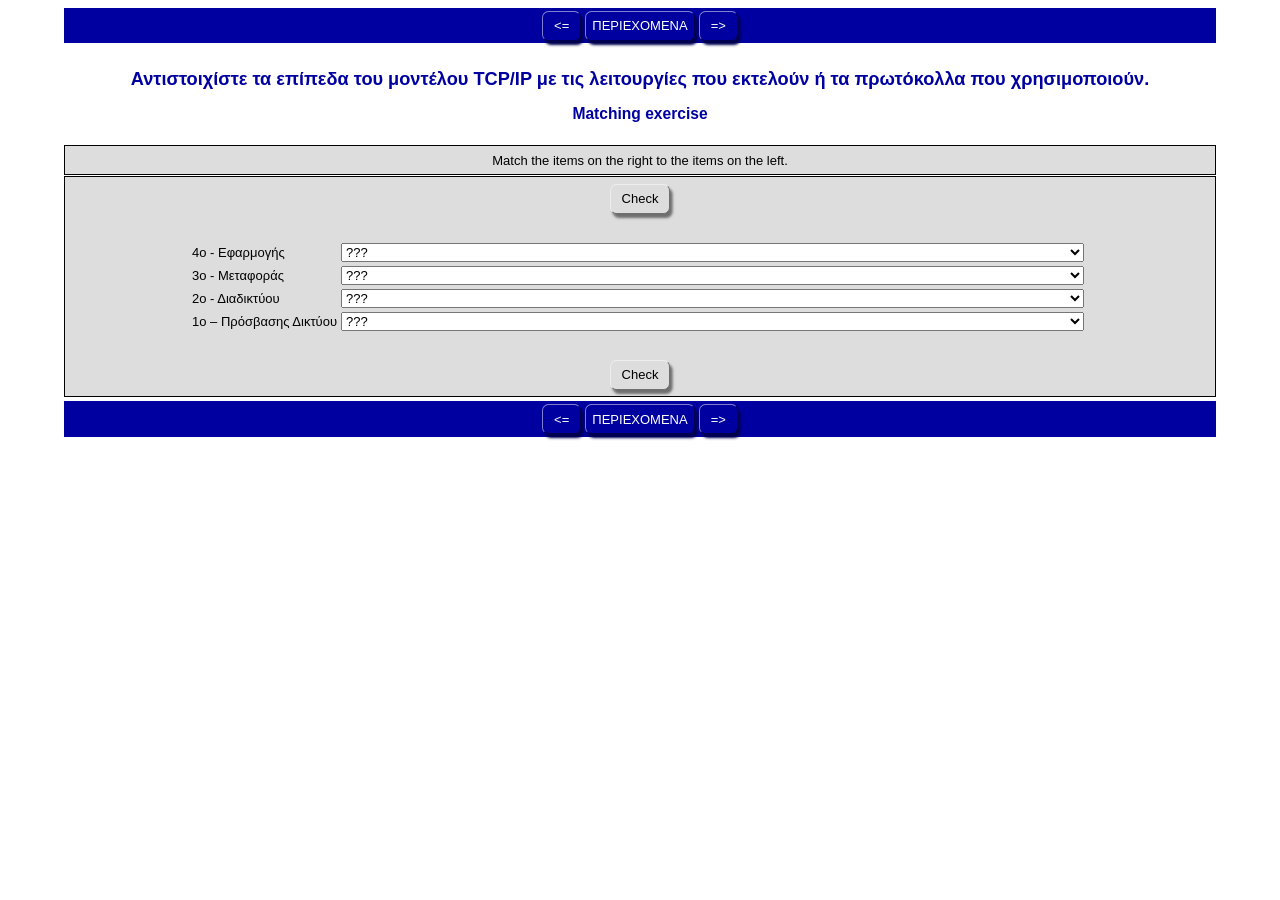
<file: Match_Exersise_2.htm>
<!DOCTYPE html>
<html xmlns="http://www.w3.org/1999/xhtml" lang="en" xml:lang="en" prefix="dc: http://purl.org/dc/elements/1.1/">
<head><meta name="author" content="Created with Hot Potatoes by Half-Baked Software, registered to User."/><meta name="keywords" content="Hot Potatoes, Hot Potatoes, Half-Baked Software, Windows, University of Victoria"/>
<meta http-equiv="Content-Type" content="text/html; charset=UTF-8"/>

<meta name="dc:creator" content="User" />
<meta name="dc:title" content="&#x0391;&#x03BD;&#x03C4;&#x03B9;&#x03C3;&#x03C4;&#x03BF;&#x03B9;&#x03C7;&#x03AF;&#x03C3;&#x03C4;&#x03B5; &#x03C4;&#x03B1; &#x03B5;&#x03C0;&#x03AF;&#x03C0;&#x03B5;&#x03B4;&#x03B1; &#x03C4;&#x03BF;&#x03C5; &#x03BC;&#x03BF;&#x03BD;&#x03C4;&#x03AD;&#x03BB;&#x03BF;&#x03C5; TCP/IP &#x03BC;&#x03B5; &#x03C4;&#x03B9;&#x03C2; &#x03BB;&#x03B5;&#x03B9;&#x03C4;&#x03BF;&#x03C5;&#x03C1;&#x03B3;&#x03AF;&#x03B5;&#x03C2; &#x03C0;&#x03BF;&#x03C5; &#x03B5;&#x03BA;&#x03C4;&#x03B5;&#x03BB;&#x03BF;&#x03CD;&#x03BD; &#x03AE; &#x03C4;&#x03B1; &#x03C0;&#x03C1;&#x03C9;&#x03C4;&#x03CC;&#x03BA;&#x03BF;&#x03BB;&#x03BB;&#x03B1; &#x03C0;&#x03BF;&#x03C5; &#x03C7;&#x03C1;&#x03B7;&#x03C3;&#x03B9;&#x03BC;&#x03BF;&#x03C0;&#x03BF;&#x03B9;&#x03BF;&#x03CD;&#x03BD;." />



<title>
&#x0391;&#x03BD;&#x03C4;&#x03B9;&#x03C3;&#x03C4;&#x03BF;&#x03B9;&#x03C7;&#x03AF;&#x03C3;&#x03C4;&#x03B5; &#x03C4;&#x03B1; &#x03B5;&#x03C0;&#x03AF;&#x03C0;&#x03B5;&#x03B4;&#x03B1; &#x03C4;&#x03BF;&#x03C5; &#x03BC;&#x03BF;&#x03BD;&#x03C4;&#x03AD;&#x03BB;&#x03BF;&#x03C5; TCP/IP &#x03BC;&#x03B5; &#x03C4;&#x03B9;&#x03C2; &#x03BB;&#x03B5;&#x03B9;&#x03C4;&#x03BF;&#x03C5;&#x03C1;&#x03B3;&#x03AF;&#x03B5;&#x03C2; &#x03C0;&#x03BF;&#x03C5; &#x03B5;&#x03BA;&#x03C4;&#x03B5;&#x03BB;&#x03BF;&#x03CD;&#x03BD; &#x03AE; &#x03C4;&#x03B1; &#x03C0;&#x03C1;&#x03C9;&#x03C4;&#x03CC;&#x03BA;&#x03BF;&#x03BB;&#x03BB;&#x03B1; &#x03C0;&#x03BF;&#x03C5; &#x03C7;&#x03C1;&#x03B7;&#x03C3;&#x03B9;&#x03BC;&#x03BF;&#x03C0;&#x03BF;&#x03B9;&#x03BF;&#x03CD;&#x03BD;.
</title>

<!-- Made with executable version 7.0 Release 3 Build 0 -->

<!-- The following insertion allows you to add your own code directly to this head tag from the configuration screen -->



<style>


/* This is the CSS stylesheet used in the exercise. */
/* Elements in square brackets are replaced by data based on configuration settings when the exercise is built. */

/* BeginCorePageCSS */

/* Made with executable version 7.0 Release 3 Build 0 */



/* CSS variables for colours. */
:root{
	--strFontFace:       arial,helvetica,sans-serif;
	--strFontSize:       small;
	--strTextColor:      #000000;
	--strTitleColor:     #0000a0;

	--strFuncLightColor: #eeeeee;
	--strFuncShadeColor: #6e6e6e;
	--strLinkColor:      #0000ff;
	--strVLinkColor:     #ff00ff;
	
	--strNavBarColor:    #0000a0;
	--strNavLightColor:  #7f7fcf;
	--strNavShadeColor:  #000050;
	--strNavTextColor:   #ffffff;
	
	--strPageBGColor:    #ffffff;
	--strExBGColor:      #dddddd;
}

body{
	font-family: var(--strFontFace);
	background-color: var(--strPageBGColor);
	color: var(--strTextColor);
 
	margin-right: 5%;
	margin-left: 5%;
	font-size: var(--strFontSize);
	padding-bottom: 0.5em;
}

p{
	text-align: left;
	margin: 0px;
	font-size: 1em;
}

table,div,span,td{
	font-size: 1em;
	color: var(--strTextColor);
}

div.Titles{
	padding: 0.5em;;
	text-align: center;
	color: var(--strTitleColor);
}

button{
	font-family: var(--strFontFace);
	font-size: 1em;
	display: inline;
}

.ExerciseTitle{
	font-size: 140%;
	color: var(--strTitleColor);
}

.ExerciseSubtitle{
	font-size: 120%;
	color: var(--strTitleColor);
}

div.StdDiv, div.ExerciseContainer, div.ReadingContainer{
	background-color: var(--strExBGColor);
	text-align: center;
	font-size: 1em;
	color: var(--strTextColor);
	padding: 0.5em;
	border-style: solid;
	border-width: 1px 1px 1px 1px;
	border-color: var(--strTextColor);
	margin-bottom: 1px;
}

div.ReadingContainer, div.ExerciseContainer{
	min-width: 15em;
	flex-grow: 1;
	flex-basis: 0;
	margin: 1px;
}

div#ContainerDiv{
	margin: -1px;
	padding: 0;
	border: none;
	display: flex;
	flex-direction: row;
	flex-wrap: wrap;
	justify-content: space-between;
}

/* EndCorePageCSS */

.RTLText{
	text-align: right;
	font-size: 150%;
	direction: rtl;
	font-family: "Simplified Arabic", "Traditional Arabic", "Times New Roman", var(--strFontFace); 
}

.CentredRTLText{
	text-align: center;
	font-size: 150%;
	direction: rtl;
	font-family: "Simplified Arabic", "Traditional Arabic", "Times New Roman", var(--strFontFace); 
}

button p.RTLText{
	text-align: center;
}

.RTLGapBox{
	text-align: right;
	font-size: 150%;
	direction: rtl;
	font-family: "Times New Roman", var(--strFontFace);
}

.Guess{
	font-weight: bold;
}

.CorrectAnswer{
	font-weight: bold;
}

div#Timer{
	padding: 0.25em;
	margin-left: auto;
	margin-right: auto;
	text-align: center;
	color: var(--strTitleColor);
}

span#TimerText{
	padding: 0.25em;
	border-width: 1px;
	border-style: solid;
	font-weight: bold;
	display: none;
	color: var(--strTitleColor);
}

span.Instructions{

}

div.ExerciseText{

}

.FeedbackText, .FeedbackText span.CorrectAnswer, .FeedbackText span.Guess, .FeedbackText span.Answer{
	color: var(--strTitleColor);
}

.LeftItem{
	font-size: 1em;
	color: var(--strTextColor);
	text-align: left;
}

.RightItem{
	font-weight: bold;
	font-size: 1em;
	color: var(--strTextColor);
	text-align: left;
}

span.CorrectMark{

}

input, textarea{
	font-family: var(--strFontFace);
	font-size: 120%;
}

select{
	font-size: 1em;
}

div.Feedback {
	background-color: var(--strPageBGColor);
	left: 33%;
	width: 34%;
	top: 33%;
	z-index: 1;
	border-style: solid;
	border-width: 1px;
	padding: 5px;
	text-align: center;
	color: var(--strTitleColor);
	position: absolute;
	display: none;
	font-size: 1em;
}




div.ExerciseDiv{
	color: var(--strTextColor);
}

/* JMatch standard output table. */
table.MatchTable{
	margin: 2em auto; 
	border-width: 0;
}

/* JMatch flashcard styles */
table.FlashcardTable{
	background-color: transparent;
	color: var(--strTextColor);
	border-color: var(--strTextColor);
	margin-left: auto;
	margin-right: auto;
	margin-top: 2em;
	margin-bottom: 2em;
	/*width: 90%;*/
	position: relative;
	text-align: center;
	padding: 0px;
}

table.FlashcardTable tr{
	border-style: none;
	margin: 0px;
	padding: 0px;
	background-color: var(--strExBGColor);
}

table.FlashcardTable td.Showing{
	font-size: 140%;
	text-align: center;
	width: 50%;
	display: table-cell;
	padding: 2em;
	margin: 0px;
	border-style: solid;
	border-width: 1px;
	border-radius: 0.5em;
	color: var(--strTextColor);
	box-shadow: 0.2em 0.3em 0.2em var(--strNavShadeColor);
	background-color: var(--strPageBGColor);
}

table.FlashcardTable td.Hidden{
	display: none;
}

/* JMix styles */
div.JMixDrag, div.JMatchDrag{
	padding: 0;
	background-color: var(--strPageBGColor);
	border-style: none;
}

div#GuessDiv{
	padding: 0.5em;
	margin-bottom: 2em;
}

div#SegmentDiv{
	margin-top: 2em;
	margin-bottom: 2em;
	text-align: center;
}

a.ExSegment{
	font-size: 120%;
	font-weight: bold;
	text-decoration: none;
	color: var(--strTextColor);
	display: inline-block;
	padding: 0.5em;
	border: solid 1pt gray;
	margin-bottom: 0.5em;
}

span.RemainingWordList{
	font-style: italic;
}

div.DropLine {
	position: absolute;
	text-align: left;
	border-bottom-style: solid;
	border-bottom-width: 1px;
	border-bottom-color: var(--strTitleColor);
	width: 80%;
	left: 10%;
}

/* JCloze styles */

.ClozeWordList{
	text-align: center;
	font-weight: bold;
}

div.ClozeBody{
	text-align: left;
	margin-top: 2em;
	margin-bottom: 2em;
	line-height: 2.0
}

span.GapSpan{
	font-weight: bold;
}

/* JCross styles */

table.CrosswordGrid{
	margin: auto auto 1em auto;
	border-collapse: collapse;
	padding: 0px;
	background-color: #000000;
}

table.CrosswordGrid tbody tr td{
	width: 1.5em;
	height: 1.5em;
	text-align: center;
	vertical-align: middle;
	font-size: 140%;
	padding: 1px;
	margin: 0px;
	border-style: solid;
	border-width: 1px;
	border-color: #000000;
	color: #000000;
}

table.CrosswordGrid span{
	color: #000000;
}

table.CrosswordGrid td.BlankCell{
	background-color: #000000;
	color: #000000;
}

table.CrosswordGrid td.LetterOnlyCell{
	text-align: center;
	vertical-align: middle;
	background-color: #ffffff;
	color: #000000;
	font-weight: bold;
}

table.CrosswordGrid td.NumLetterCell{
	text-align: left;
	vertical-align: top;
	background-color: #ffffff;
	color: #000000;
	padding: 1px;
	font-weight: bold;
}

.NumLetterCellText{
	cursor: pointer;
	color: #000000;
}

.GridNum{
	vertical-align: super;
	font-size: 66%;
	font-weight: bold;
	text-decoration: none;
	color: #000000;
}

.GridNum:hover, .GridNum:visited{
	color: #000000;
}

table#Clues{
	margin: auto;
	vertical-align: top;
}

table#Clues td{
	vertical-align: top;
}

table.ClueList{
  margin: auto;
}

td.ClueNum{
	text-align: right;
	font-weight: bold;
	vertical-align: top;
}

td.Clue{
	text-align: left;
}

div#ClueEntry{
	text-align: left;
	margin-bottom: 1em;
}

/* Keypad styles */

div.Keypad{
	text-align: center;
	display: none; /* initially hidden, shown if needed */
	margin-bottom: 0.5em;
}

div.Keypad button{
	font-family: var(--strFontFace);
	font-size: 120%;
	background-color: #ffffff;
	color: #000000;
	width: 2em;
	border-style: solid;
	border-width: 1px;
	border-radius: 0.5em;
	color: var(--strTextColor);
	box-shadow: 0.2em 0.3em 0.2em var(--strTextColor);
}

/* JQuiz styles */

div.QuestionNavigation{
	text-align: center;
}

.QNum{
	margin: 0em 1em 0.5em 1em;
	font-weight: bold;
	vertical-align: middle;
}

textarea{
	font-family: var(--strFontFace);
}

.QuestionText{
	text-align: left;
	margin: 0px;
	font-size: 1em;
}

.Answer{
	font-size: 120%;
}

.PartialAnswer{
	font-size: 120%;
	letter-spacing: 0.1em;
	color: var(--strTitleColor);
}

.Highlight{
	color: #000000;
	background-color: #ffff00;
	font-weight: bold;
	font-size: 120%;
}

ol.QuizQuestions{
	text-align: left;
	list-style-type: none;
}

li.QuizQuestion{
	padding: 1em;
	border-style: solid;
	border-width: 0px 0px 1px 0px;
}

ol.MCAnswers{
	text-align: left;
	list-style-type: upper-alpha;
	padding: 1em;
}

ol.MCAnswers li{
	margin-bottom: 1em;
}

ol.MSelAnswers{
	text-align: left;
	list-style-type: lower-alpha;
	padding: 1em;
}

div.ShortAnswer{
	padding: 1em;
}

.FuncButton {
	border-style: solid;
	border-radius: 0.5em;
	padding: 0.5em;
	min-width: 3em;

	border-left-color: var(--strFuncLightColor);
	border-top-color: var(--strFuncLightColor);
	border-right-color: var(--strFuncShadeColor);
	border-bottom-color: var(--strFuncShadeColor);
	color: var(--strTextColor);
	background-color: var(--strExBGColor);

	border-width: 1pt;
	cursor: pointer;	
	box-shadow: 0.2em 0.3em 0.2em var(--strFuncShadeColor);
}

.FuncButton:active {
	box-shadow: none;
}

.FuncButton:hover{
	color: var(--strExBGColor);
	background-color: var(--strTextColor);
}

/*BeginNavBarStyle*/

div.NavButtonBar{
	background-color: var(--strNavBarColor);
	text-align: center;
	margin: 0.25rem 0;
	clear: both;
	font-size: 1em;
	padding: 0.2em;
	box-sizing: border-box;
}

.NavButton {
	border-style: solid;
	border-radius: 0.5em;
	padding: 0.5em;
	min-width: 3em;
	
	border-left-color: var(--strNavLightColor);
	border-top-color: var(--strNavLightColor);
	border-right-color: var(--strNavShadeColor);
	border-bottom-color: var(--strNavShadeColor); 
	background-color: var(--strNavBarColor);
	color: var(--strNavTextColor);

	border-width: 1pt;
	cursor: pointer;	
	box-shadow: 0.2em 0.3em 0.2em var(--strNavShadeColor);
}

.NavButton:active {
	box-shadow: none;
}

.NavButton:hover{
	color: var(--strNavBarColor);
	background-color: var(--strNavTextColor);
}

/*EndNavBarStyle*/

a{
	color: var(--strLinkColor);
}

a:visited{
	color: var(--strVLinkColor);
}

a:hover{
	color: var(--strLinkColor);
}

div.CardStyle {
	position: absolute;
	font-family: var(--strFontFace);
	font-size: 1em;
	border-style: solid;
	border-radius: 0.5em;
	padding: 0.5em;
	min-width: 2em;
	border-width: 1pt;
	color: var(--strTextColor);
	box-shadow: 0.2em 0.3em 0.2em var(--strTextColor);
	background-color: var(--strExBGColor);
	left: -50px;
	top: -50px;
	overflow: visible;
	touch-action: none;
	user-select: none;
	box-sizing: border-box;
}

div.CardStyleCentered{
	text-align: center;
}

.rtl{
	text-align: right;
	font-size: 140%;
}


</style>

<script>

//<![CDATA[

<!--




//CODE FOR HANDLING NAV BUTTONS AND FUNCTION BUTTONS

function FocusAButton(){
	if (document.getElementById('CheckButton1') != null){
		document.getElementById('CheckButton1').focus();
	}
	else{
		if (document.getElementById('CheckButton2') != null){
			document.getElementById('CheckButton2').focus();
		}
		else{
			document.getElementsByTagName('button')[0].focus();
		}
	}
}




//CODE FOR HANDLING DISPLAY OF POPUP FEEDBACK BOX

var topZ = 1000;

function ShowMessage(Feedback){
	var Output = Feedback + '<br /><br />';
	document.getElementById('FeedbackContent').innerHTML = Output;
	var FDiv = document.getElementById('FeedbackDiv');
	topZ++;
	FDiv.style.zIndex = topZ;
	FDiv.style.top = TopSettingWithScrollOffset(30) + 'px';

	FDiv.style.display = 'block';

	ShowElements(false, 'input');
	ShowElements(false, 'select');
	ShowElements(false, 'object');
	ShowElements(true, 'object', 'FeedbackContent');

//Focus the OK button
	setTimeout("document.getElementById('FeedbackOKButton').focus()", 50);
	
//
}

function ShowElements(Show, TagName, ContainerToReverse){
// added third argument to allow objects in the feedback box to appear
//IE bug -- hide all the form elements that will show through the popup
//FF on Mac bug : doesn't redisplay objects whose visibility is set to visible
//unless the object's display property is changed

	//get container object (by Id passed in, or use document otherwise)
	TopNode = document.getElementById(ContainerToReverse);
	var Els;
	if (TopNode != null) {
		Els = TopNode.getElementsByTagName(TagName);
	} else {
		Els = document.getElementsByTagName(TagName);
	}

	for (var i=0; i<Els.length; i++){
		if (TagName == "object") {
			//manipulate object elements in all browsers
			if (Show == true){
				Els[i].style.visibility = 'visible';
			}
			else{
				Els[i].style.visibility = 'hidden';
			}
		} 
	}
}



function HideFeedback(){
	document.getElementById('FeedbackDiv').style.display = 'none';
	ShowElements(true, 'input');
	ShowElements(true, 'select');
	ShowElements(true, 'object');
}


//GENERAL UTILITY FUNCTIONS AND VARIABLES

//PAGE DIMENSION FUNCTIONS
function PageDim(){
//Get the page width and height
	this.W = 600;
	this.H = 400;
	this.W = document.getElementsByTagName('body')[0].offsetWidth;
	this.H = document.getElementsByTagName('body')[0].offsetHeight;
}

var pg = null;

function GetPageXY(El) {
	var XY = {x: 0, y: 0};
	while(El){
		XY.x += El.offsetLeft;
		XY.y += El.offsetTop;
		El = El.offsetParent;
	}
	return XY;
}

function GetScrollTop(){
	if (typeof(window.pageYOffset) == 'number'){
		return window.pageYOffset;
	}
	else{
		if ((document.body)&&(document.body.scrollTop)){
			return document.body.scrollTop;
		}
		else{
			if ((document.documentElement)&&(document.documentElement.scrollTop)){
				return document.documentElement.scrollTop;
			}
			else{
				return 0;
			}
		}
	}
}

function GetViewportHeight(){
	if (typeof window.innerHeight != 'undefined'){
		return window.innerHeight;
	}
	else{
		if (((typeof document.documentElement != 'undefined')&&(typeof document.documentElement.clientHeight !=
     'undefined'))&&(document.documentElement.clientHeight != 0)){
			return document.documentElement.clientHeight;
		}
		else{
			return document.getElementsByTagName('body')[0].clientHeight;
		}
	}
}

function TopSettingWithScrollOffset(TopPercent){
	var T = Math.floor(GetViewportHeight() * (TopPercent/100));
	return GetScrollTop() + T; 
}

//CODE FOR AVOIDING LOSS OF DATA WHEN BACKSPACE KEY INVOKES history.back()
var InTextBox = false;

function SuppressBackspace(e){ 
	if (InTextBox == true){return;}
	thisKey = e.keyCode;

	var Suppress = false;

	if (thisKey == 8) {
		Suppress = true;
		e.preventDefault();
	}
}

window.addEventListener('keypress',SuppressBackspace,false);

function ReduceItems(InArray, ReduceToSize){
	var ItemToDump=0;
	var j=0;
	while (InArray.length > ReduceToSize){
		ItemToDump = Math.floor(InArray.length*Math.random());
		InArray.splice(ItemToDump, 1);
	}
}

function Shuffle(InArray){
	var Num;
	var Temp = new Array();
	var Len = InArray.length;

	var j = Len;

	for (var i=0; i<Len; i++){
		Temp[i] = InArray[i];
	}

	for (i=0; i<Len; i++){
		Num = Math.floor(j  *  Math.random());
		InArray[i] = Temp[Num];

		for (var k=Num; k < (j-1); k++) {
			Temp[k] = Temp[k+1];
		}
		j--;
	}
	return InArray;
}

function WriteToInstructions(Feedback) {
	document.getElementById('InstructionsDiv').innerHTML = Feedback;

}




function EscapeDoubleQuotes(InString){
	return InString.replace(/"/g, '&quot;')
}

function TrimString(InString){
        var x = 0;

        if (InString.length != 0) {
                while ((InString.charAt(InString.length - 1) == '\u0020') || (InString.charAt(InString.length - 1) == '\u000A') || (InString.charAt(InString.length - 1) == '\u000D')){
                        InString = InString.substring(0, InString.length - 1)
                }

                while ((InString.charAt(0) == '\u0020') || (InString.charAt(0) == '\u000A') || (InString.charAt(0) == '\u000D')){
                        InString = InString.substring(1, InString.length)
                }

                while (InString.indexOf('  ') != -1) {
                        x = InString.indexOf('  ')
                        InString = InString.substring(0, x) + InString.substring(x+1, InString.length)
                 }

                return InString;
        }

        else {
                return '';
        }
}

function FindLongest(InArray){
	if (InArray.length < 1){return -1;}

	var Longest = 0;
	for (var i=1; i<InArray.length; i++){
		if (InArray[i].length > InArray[Longest].length){
			Longest = i;
		}
	}
	return Longest;
}

//SELECTION OBJECT FOR TYPING WITH KEYPAD
var selObj = null;
            
SelObj = function(box){
	this.box = box;
	this.selStart = this.box.selectionStart;
	this.selEnd = this.box.selectionEnd;
	this.selText = this.box.value.substring(this.selStart, this.selEnd);
	return this;
}

function setSelText(newText){
	var caretPos = this.selStart + newText.length;
	var newValue = this.box.value.substring(0, this.selStart);
	newValue += newText;
	newValue += this.box.value.substring(this.selEnd, this.box.value.length);
	this.box.value = newValue;
	this.box.setSelectionRange(caretPos, caretPos);
	this.box.focus();
}
SelObj.prototype.setSelText = setSelText;

function setSelSelectionRange(start, end){
	this.box.setSelectionRange(start, end);
}
SelObj.prototype.setSelSelectionRange = setSelSelectionRange;

//UNICODE CHARACTER FUNCTIONS
function IsCombiningDiacritic(CharNum){
	var Result = (((CharNum >= 0x0300)&&(CharNum <= 0x370))||((CharNum >= 0x20d0)&&(CharNum <= 0x20ff)));
	Result = Result || (((CharNum >= 0x3099)&&(CharNum <= 0x309a))||((CharNum >= 0xfe20)&&(CharNum <= 0xfe23)));
	return Result;
}

function IsCJK(CharNum){
	return ((CharNum >= 0x3000)&&(CharNum < 0xd800));
}

//SETUP FUNCTIONS
//BROWSER WILL REFILL TEXT BOXES FROM CACHE IF NOT PREVENTED
function ClearTextBoxes(){
	var NList = document.getElementsByTagName('input');
	for (var i=0; i<NList.length; i++){
		if ((NList[i].id.indexOf('Guess') > -1)||(NList[i].id.indexOf('Gap') > -1)){
			NList[i].value = '';
		}
		if (NList[i].id.indexOf('Chk') > -1){
			NList[i].checked = '';
		}
	}
}







//JMATCH CORE JAVASCRIPT CODE

var CorrectIndicator = '&#x2714;';
var IncorrectIndicator = '&#x2718;';
var YourScoreIs = 'Your score is ';
var CorrectResponse = 'Correct! Well done.';
var IncorrectResponse = 'Sorry! Try again. ';
var TotalUnfixedLeftItems = 0;
var TotCorrectChoices = 0;
var Penalties = 0;
var Finished = false;
var TimeOver = false;

var Score = 0;
var Locked = false;
var ShuffleQs = false;
var QsToShow = 4;

function TimerStartUp(){
	setTimeout('JsonEx.Setup()', 300);
}

/*
  The new V7 JSON object replaces the arrays of old.
*/
var V7JsonEx = '{  "ShuffleLeftItems": false,  "IsSimple": true,  "ItemsToShow": -1,  "LeftItems": [{"OrigPos": 0,     "Group": 0}, {"OrigPos": 1,     "Group": 1}, {"OrigPos": 2,     "Group": 2}, {"OrigPos": 3,     "Group": 3}],  "RightItems": [{"OrigPos": 0,     "Groups": [0], "MatchedWith": -1}, {"OrigPos": 1,     "Groups": [1], "MatchedWith": -1}, {"OrigPos": 2,     "Groups": [2], "MatchedWith": -1}, {"OrigPos": 3,     "Groups": [3], "MatchedWith": -1}]}';

var JsonEx = JSON.parse(V7JsonEx);

JsonEx.GetLeftItemByOrigPos = function(Pos){
	for (var i=0; i<this.LeftItems.length; i++){
		if (this.LeftItems[i].OrigPos == Pos){
			return this.LeftItems[i];
		}
	}
	return null;
};

JsonEx.GetRightItemByOrigPos = function(Pos){
	for (var i=0; i<this.RightItems.length; i++){
		if (this.RightItems[i].OrigPos == Pos){
			return this.RightItems[i];
		}
	}
	return null;
};

//Methods for the object.
JsonEx.Setup = function(){
	var i, j, nList, LI, RI;
	






//Get a reference to the table's tbody.
	this.tbody = document.querySelector('tbody#MatchItems');
	
//Connect each of the items to its cell or select element.
	for (var i=0; i<this.LeftItems.length; i++){
		LI = this.LeftItems[i];
		LI.Cell = document.getElementById('L_' + LI.OrigPos);
		LI.Select = LI.Cell.nextElementSibling.getElementsByTagName('select')[0];
		LI.MarkingCell = LI.Cell.nextElementSibling.nextElementSibling;
//Now check whether this item is a distractor that shouldn't have a matching
//right item.
		LI.IsDistractor = (this.GetRightItemByOrigPos(LI.OrigPos) === null);
	}

	this.RightItems.forEach(function(RI){
//Note: this doesn't really matter; the only thing that matters is 
//the selected option and its match to the left item in the preceding
//cell.
		RI.Select = document.getElementById('R_' + RI.OrigPos);
	});
	
//Reduce the items as required. Sanity check: don't allow less than 2.
	if (this.ItemsToShow > 2){
		while (this.LeftItems.length > this.ItemsToShow){
			RemItem = Math.floor(this.LeftItems.length*Math.random());
			OP = this.LeftItems[RemItem].OrigPos;
//Remove the whole table row which is the parent of this left item.
			var row = this.LeftItems[RemItem].Cell.parentNode;
			row.parentNode.removeChild(row);
			this.LeftItems.splice(RemItem, 1);

//Having removed an item from the left, we must remove the corresponding 
//one from the right if it exists. (There may not be a matching item if 
//the one removed was a distractor.)
			for (i = 0; i < this.RightItems.length; i++){
				if (this.RightItems[i].OrigPos == OP){
//Before removing the item itself, we need to remove its option
//from all the select elements.
					nList = document.querySelectorAll('option[data-origPos="R_' + OP + '"]');
					for (var j=0; j<nList.length; j++){
						nList[j].parentNode.removeChild(nList[j]);
					}
					this.RightItems.splice(i, 1);
				}
			}
		}
	}
//Now do any shuffling that's required.
	if (this.ShuffleLeftItems == true){
		var arrRows = new Array();
		var rows = this.tbody.getElementsByTagName('tr');
		for (i=rows.length-1; i>=0; i--){
			arrRows.push(this.tbody.removeChild(rows[i]));
		}
		arrRows = Shuffle(arrRows);
		for (i=0; i<arrRows.length; i++){
			this.tbody.appendChild(arrRows[i]);
		}
	}
	
//Now get a reference to all selectors, since distractors may not be associated
//with a right item.
	this.AllSelects = document.querySelectorAll('select[id^="R_"]');
	
//Now we check for any select that should be pre-selected (fixed item).
	for (i = 0; i<this.AllSelects.length; i++){
		var Sel = this.AllSelects[i];
		var Pos = parseInt(Sel.id.substring(2));
		var RI = this.GetRightItemByOrigPos(Pos);
		if ((RI)&&(RI.MatchedWith > -1)){
			for (var j=0; j<Sel.options.length; j++){
				if (Sel.options[j].value == Pos){
					Sel.options.selectedIndex = j;
					Sel.dispatchEvent(new Event("change", {"bubbles": true}));
					break;
				}
			}
		}
	}

	

};

JsonEx.AlignSelects = function(OrigPos){
	var Select = document.getElementById('R_' + OrigPos);
	var CurrMatch = Select.options[Select.selectedIndex].value;
	var RI = this.GetRightItemByOrigPos(OrigPos);
	var i;
	
	//First we make sure that if this is unselecting
	//a previous selection, we re-show all the corresponding
	//items.
	if ((!RI)||(RI.MatchedWith != CurrMatch)){
		var lastMatch = RI? RI.MatchedWith : Select.getAttribute('data-LastMatch') ? Select.getAttribute('data-LastMatch') : -1;
		for (i=0; i<this.AllSelects.length; i++){
			if (Select !== this.AllSelects[i]){
				var opt = this.AllSelects[i].querySelector('option[value="' + lastMatch + '"]');
				opt.removeAttribute('disabled');
			}
		}
	}
	
	//Store the current match either in the object or on the select if it's a distractor.
	if (RI){
		RI.MatchedWith = CurrMatch;
	}
	else{
		Select.setAttribute('data-lastMatch', CurrMatch);
	}
	
	//Now we hide any other instances of the selected option.
	if (CurrMatch > -1){
		for (i=0; i<this.AllSelects.length; i++){
			if (Select !== this.AllSelects[i]){
				this.AllSelects[i].querySelector('option[value="' + CurrMatch + '"]').disabled = 'disabled';
			}
		}
	}
};

JsonEx.CheckAnswers = function(){
/*
	Check each right item to see whether a) it had an 
	original match on the left, and b) it is matched
	to a left item whose group is one of its groups.
*/

	if (!this.hasOwnProperty('Penalties')){
		this.Penalties = 0;
	}
	var ItemsToCount = this.AllSelects.length;
	var CorrectItems = 0;
	var Done = true; //Assume till proven otherwise.
	var i, selectedOrigPos, LI, RI;
	
//Tot up the scores.

//Go through all the left items.
	for (i=0; i<this.LeftItems.length; i++){
		LI = this.LeftItems[i];
//Get the selection made.

			selectedOrigPos = LI.Select.options[LI.Select.options.selectedIndex].value;
//First check whether the left item is a distractor, so nothing should
//match with it.
		if (LI.IsDistractor){
			if (selectedOrigPos == -1){
				LI.MarkingCell.innerHTML = CorrectIndicator;
				if ((this.IsSimple)&&(LI.Select.style.display !== 'none')){
					LI.Select.parentNode.appendChild(document.createTextNode(LI.Select.options[LI.Select.options.selectedIndex].innerText));
					LI.Select.style.display = 'none';
				}
				CorrectItems++;
			}
			else{
				LI.MarkingCell.innerHTML = IncorrectIndicator;
				Done = false;
			}
		}
		else{
//If the LI is not a distractor, then no selection (-1) must be wrong.
			if (selectedOrigPos == -1){
				LI.MarkingCell.innerHTML = IncorrectIndicator;
				Done = false;
			}
			else{
//Otherwise a selection is expected, and its groups must match.	
//Find the corresponding right item.
				RI = this.GetRightItemByOrigPos(selectedOrigPos);	
				if (RI.Groups.indexOf(LI.Group) > -1){
				//Mark this right
					LI.MarkingCell.innerHTML = CorrectIndicator;
					if ((this.IsSimple)&&(LI.Select.style.display !== 'none')){
						//LI.Select.parentNode.innerHTML = LI.Select.options[LI.Select.options.selectedIndex].innerText;
						LI.Select.parentNode.appendChild(document.createTextNode(LI.Select.options[LI.Select.options.selectedIndex].innerText));
						LI.Select.style.display = 'none';
					}
					CorrectItems++;
				}
				else{
					LI.MarkingCell.innerHTML = IncorrectIndicator;
					Done = false;
				}
			}
		}
	}

	if (!this.hasOwnProperty('Score')){
		this.Score = 0;
	}
	this.Score = Math.round((100*(CorrectItems - this.Penalties))/ItemsToCount);
	if (Done === false){
		this.Penalties++;
	}
	return Done;
};

function CheckAnswers(){
	if (Locked == true){return;}
	
	var Feedback = '';

	var AllDone = JsonEx.CheckAnswers();
	Score = JsonEx.Score;
	if (Score < 0){Score = 0;}

	if (AllDone == true){
		Feedback = YourScoreIs + ' ' + Score + '%.<br/>' + CorrectResponse;
	}
	else {
		if (TimeOver == true){
			Feedback = YourScoreIs + ' ' + Score + '%.'
		}
		else{
			Feedback = YourScoreIs + ' ' + Score + '%.' + '<br />' + IncorrectResponse;
		}
	}
	ShowMessage(Feedback);
	
//If the exercise is over, deal with that
	if ((AllDone == true)||(TimeOver == true)){


		TimeOver = true;
		Locked = true;
		Finished = true;
		WriteToInstructions(Feedback);
	}

	
}








//-->

//]]>

</script>


</head>

<body onload="TimerStartUp()" id="TheBody" >

<!-- BeginTopNavButtons -->


<div class="NavButtonBar" id="TopNavBar">


<button class="NavButton" onclick="history.back(); return false;">&lt;=</button>



<button class="NavButton" onclick="location='Kefalaio1.htm'; return false;"> &#x03A0;&#x0395;&#x03A1;&#x0399;&#x0395;&#x03A7;&#x039F;&#x039C;&#x0395;&#x039D;&#x0391; </button>



<button class="NavButton" onclick="location='Askisi_Swsto_Lathos.htm'; return false;">=&gt;</button>


</div>



<!-- EndTopNavButtons -->

<div class="Titles">
	<h2 class="ExerciseTitle">&#x0391;&#x03BD;&#x03C4;&#x03B9;&#x03C3;&#x03C4;&#x03BF;&#x03B9;&#x03C7;&#x03AF;&#x03C3;&#x03C4;&#x03B5; &#x03C4;&#x03B1; &#x03B5;&#x03C0;&#x03AF;&#x03C0;&#x03B5;&#x03B4;&#x03B1; &#x03C4;&#x03BF;&#x03C5; &#x03BC;&#x03BF;&#x03BD;&#x03C4;&#x03AD;&#x03BB;&#x03BF;&#x03C5; TCP/IP &#x03BC;&#x03B5; &#x03C4;&#x03B9;&#x03C2; &#x03BB;&#x03B5;&#x03B9;&#x03C4;&#x03BF;&#x03C5;&#x03C1;&#x03B3;&#x03AF;&#x03B5;&#x03C2; &#x03C0;&#x03BF;&#x03C5; &#x03B5;&#x03BA;&#x03C4;&#x03B5;&#x03BB;&#x03BF;&#x03CD;&#x03BD; &#x03AE; &#x03C4;&#x03B1; &#x03C0;&#x03C1;&#x03C9;&#x03C4;&#x03CC;&#x03BA;&#x03BF;&#x03BB;&#x03BB;&#x03B1; &#x03C0;&#x03BF;&#x03C5; &#x03C7;&#x03C1;&#x03B7;&#x03C3;&#x03B9;&#x03BC;&#x03BF;&#x03C0;&#x03BF;&#x03B9;&#x03BF;&#x03CD;&#x03BD;.</h2>

	<h3 class="ExerciseSubtitle">Matching exercise</h3>



</div>

<div id="InstructionsDiv" class="StdDiv">
	<div id="Instructions">Match the items on the right to the items on the left.</div>
</div>
<div id="ContainerDiv">



<div class="ExerciseContainer">

<button id="CheckButton1" class="FuncButton" onclick="CheckAnswers()">&#160;Check&#160;</button>

<div id="MatchDiv" style="text-align: center;">

<table class="MatchTable">
<tbody id="MatchItems">
<tr><td id="L_0" class="LeftItem">4o - &#x0395;&#x03C6;&#x03B1;&#x03C1;&#x03BC;&#x03BF;&#x03B3;&#x03AE;&#x03C2;</td>
<td class="RightItem">
<select onchange="JsonEx.AlignSelects(0)" id="R_0">
<option value="-1">???</option>
<option value="2" data-origPos="R_2">&#x03A0;&#x03C1;&#x03C9;&#x03C4;&#x03CC;&#x03BA;&#x03BF;&#x03BB;&#x03BB;&#x03BF; IP.</option>
<option value="0" data-origPos="R_0">&#x03A0;&#x03C1;&#x03C9;&#x03C4;&#x03CC;&#x03BA;&#x03BF;&#x03BB;&#x03BB;&#x03B1; HTTP, FTP.</option>
<option value="3" data-origPos="R_3">&#x039B;&#x03B5;&#x03B9;&#x03C4;&#x03BF;&#x03C5;&#x03C1;&#x03B3;&#x03AF;&#x03B5;&#x03C2; &#x03A6;&#x03C5;&#x03C3;&#x03B9;&#x03BA;&#x03BF;&#x03CD; &#x03B5;&#x03C0;&#x03B9;&#x03C0;&#x03AD;&#x03B4;&#x03BF;&#x03C5; &#x03BA;&#x03B1;&#x03B9; &#x03A3;&#x03CD;&#x03BD;&#x03B4;&#x03B5;&#x03C3;&#x03B7;&#x03C2;/&#x0396;&#x03B5;&#x03CD;&#x03BE;&#x03B7;&#x03C2; &#x03B4;&#x03B5;&#x03B4;&#x03BF;&#x03BC;&#x03AD;&#x03BD;&#x03C9;&#x03BD; &#x03C4;&#x03BF;&#x03C5; OSI. &#x0399;&#x03BA;&#x03B1;&#x03BD;&#x03CC;&#x03C4;&#x03B7;&#x03C4;&#x03B1; &#x03B5;&#x03BD;&#x03B8;&#x03C5;&#x03BB;&#x03AC;&#x03BA;&#x03C9;&#x03C3;&#x03B7;&#x03C2; &#x03BA;&#x03B1;&#x03B9; &#x03B1;&#x03C0;&#x03BF;&#x03C3;&#x03C4;&#x03BF;&#x03BB;&#x03AE;&#x03C2; &#x03C0;&#x03B1;&#x03BA;&#x03AD;&#x03C4;&#x03C9;&#x03BD; IP.</option>
<option value="1" data-origPos="R_1">&#x03A0;&#x03C1;&#x03C9;&#x03C4;&#x03CC;&#x03BA;&#x03BF;&#x03BB;&#x03BB;&#x03B1; TCP &#x03BA;&#x03B1;&#x03B9; UDP.</option>
</select>
</td>
<td> </td>
</tr>
<tr><td id="L_1" class="LeftItem">3&#x03BF; - &#x039C;&#x03B5;&#x03C4;&#x03B1;&#x03C6;&#x03BF;&#x03C1;&#x03AC;&#x03C2;</td>
<td class="RightItem">
<select onchange="JsonEx.AlignSelects(1)" id="R_1">
<option value="-1">???</option>
<option value="2" data-origPos="R_2">&#x03A0;&#x03C1;&#x03C9;&#x03C4;&#x03CC;&#x03BA;&#x03BF;&#x03BB;&#x03BB;&#x03BF; IP.</option>
<option value="0" data-origPos="R_0">&#x03A0;&#x03C1;&#x03C9;&#x03C4;&#x03CC;&#x03BA;&#x03BF;&#x03BB;&#x03BB;&#x03B1; HTTP, FTP.</option>
<option value="3" data-origPos="R_3">&#x039B;&#x03B5;&#x03B9;&#x03C4;&#x03BF;&#x03C5;&#x03C1;&#x03B3;&#x03AF;&#x03B5;&#x03C2; &#x03A6;&#x03C5;&#x03C3;&#x03B9;&#x03BA;&#x03BF;&#x03CD; &#x03B5;&#x03C0;&#x03B9;&#x03C0;&#x03AD;&#x03B4;&#x03BF;&#x03C5; &#x03BA;&#x03B1;&#x03B9; &#x03A3;&#x03CD;&#x03BD;&#x03B4;&#x03B5;&#x03C3;&#x03B7;&#x03C2;/&#x0396;&#x03B5;&#x03CD;&#x03BE;&#x03B7;&#x03C2; &#x03B4;&#x03B5;&#x03B4;&#x03BF;&#x03BC;&#x03AD;&#x03BD;&#x03C9;&#x03BD; &#x03C4;&#x03BF;&#x03C5; OSI. &#x0399;&#x03BA;&#x03B1;&#x03BD;&#x03CC;&#x03C4;&#x03B7;&#x03C4;&#x03B1; &#x03B5;&#x03BD;&#x03B8;&#x03C5;&#x03BB;&#x03AC;&#x03BA;&#x03C9;&#x03C3;&#x03B7;&#x03C2; &#x03BA;&#x03B1;&#x03B9; &#x03B1;&#x03C0;&#x03BF;&#x03C3;&#x03C4;&#x03BF;&#x03BB;&#x03AE;&#x03C2; &#x03C0;&#x03B1;&#x03BA;&#x03AD;&#x03C4;&#x03C9;&#x03BD; IP.</option>
<option value="1" data-origPos="R_1">&#x03A0;&#x03C1;&#x03C9;&#x03C4;&#x03CC;&#x03BA;&#x03BF;&#x03BB;&#x03BB;&#x03B1; TCP &#x03BA;&#x03B1;&#x03B9; UDP.</option>
</select>
</td>
<td> </td>
</tr>
<tr><td id="L_2" class="LeftItem">2&#x03BF; - &#x0394;&#x03B9;&#x03B1;&#x03B4;&#x03B9;&#x03BA;&#x03C4;&#x03CD;&#x03BF;&#x03C5;</td>
<td class="RightItem">
<select onchange="JsonEx.AlignSelects(2)" id="R_2">
<option value="-1">???</option>
<option value="2" data-origPos="R_2">&#x03A0;&#x03C1;&#x03C9;&#x03C4;&#x03CC;&#x03BA;&#x03BF;&#x03BB;&#x03BB;&#x03BF; IP.</option>
<option value="0" data-origPos="R_0">&#x03A0;&#x03C1;&#x03C9;&#x03C4;&#x03CC;&#x03BA;&#x03BF;&#x03BB;&#x03BB;&#x03B1; HTTP, FTP.</option>
<option value="3" data-origPos="R_3">&#x039B;&#x03B5;&#x03B9;&#x03C4;&#x03BF;&#x03C5;&#x03C1;&#x03B3;&#x03AF;&#x03B5;&#x03C2; &#x03A6;&#x03C5;&#x03C3;&#x03B9;&#x03BA;&#x03BF;&#x03CD; &#x03B5;&#x03C0;&#x03B9;&#x03C0;&#x03AD;&#x03B4;&#x03BF;&#x03C5; &#x03BA;&#x03B1;&#x03B9; &#x03A3;&#x03CD;&#x03BD;&#x03B4;&#x03B5;&#x03C3;&#x03B7;&#x03C2;/&#x0396;&#x03B5;&#x03CD;&#x03BE;&#x03B7;&#x03C2; &#x03B4;&#x03B5;&#x03B4;&#x03BF;&#x03BC;&#x03AD;&#x03BD;&#x03C9;&#x03BD; &#x03C4;&#x03BF;&#x03C5; OSI. &#x0399;&#x03BA;&#x03B1;&#x03BD;&#x03CC;&#x03C4;&#x03B7;&#x03C4;&#x03B1; &#x03B5;&#x03BD;&#x03B8;&#x03C5;&#x03BB;&#x03AC;&#x03BA;&#x03C9;&#x03C3;&#x03B7;&#x03C2; &#x03BA;&#x03B1;&#x03B9; &#x03B1;&#x03C0;&#x03BF;&#x03C3;&#x03C4;&#x03BF;&#x03BB;&#x03AE;&#x03C2; &#x03C0;&#x03B1;&#x03BA;&#x03AD;&#x03C4;&#x03C9;&#x03BD; IP.</option>
<option value="1" data-origPos="R_1">&#x03A0;&#x03C1;&#x03C9;&#x03C4;&#x03CC;&#x03BA;&#x03BF;&#x03BB;&#x03BB;&#x03B1; TCP &#x03BA;&#x03B1;&#x03B9; UDP.</option>
</select>
</td>
<td> </td>
</tr>
<tr><td id="L_3" class="LeftItem">1&#x03BF; &#x2013; &#x03A0;&#x03C1;&#x03CC;&#x03C3;&#x03B2;&#x03B1;&#x03C3;&#x03B7;&#x03C2; &#x0394;&#x03B9;&#x03BA;&#x03C4;&#x03CD;&#x03BF;&#x03C5;</td>
<td class="RightItem">
<select onchange="JsonEx.AlignSelects(3)" id="R_3">
<option value="-1">???</option>
<option value="2" data-origPos="R_2">&#x03A0;&#x03C1;&#x03C9;&#x03C4;&#x03CC;&#x03BA;&#x03BF;&#x03BB;&#x03BB;&#x03BF; IP.</option>
<option value="0" data-origPos="R_0">&#x03A0;&#x03C1;&#x03C9;&#x03C4;&#x03CC;&#x03BA;&#x03BF;&#x03BB;&#x03BB;&#x03B1; HTTP, FTP.</option>
<option value="3" data-origPos="R_3">&#x039B;&#x03B5;&#x03B9;&#x03C4;&#x03BF;&#x03C5;&#x03C1;&#x03B3;&#x03AF;&#x03B5;&#x03C2; &#x03A6;&#x03C5;&#x03C3;&#x03B9;&#x03BA;&#x03BF;&#x03CD; &#x03B5;&#x03C0;&#x03B9;&#x03C0;&#x03AD;&#x03B4;&#x03BF;&#x03C5; &#x03BA;&#x03B1;&#x03B9; &#x03A3;&#x03CD;&#x03BD;&#x03B4;&#x03B5;&#x03C3;&#x03B7;&#x03C2;/&#x0396;&#x03B5;&#x03CD;&#x03BE;&#x03B7;&#x03C2; &#x03B4;&#x03B5;&#x03B4;&#x03BF;&#x03BC;&#x03AD;&#x03BD;&#x03C9;&#x03BD; &#x03C4;&#x03BF;&#x03C5; OSI. &#x0399;&#x03BA;&#x03B1;&#x03BD;&#x03CC;&#x03C4;&#x03B7;&#x03C4;&#x03B1; &#x03B5;&#x03BD;&#x03B8;&#x03C5;&#x03BB;&#x03AC;&#x03BA;&#x03C9;&#x03C3;&#x03B7;&#x03C2; &#x03BA;&#x03B1;&#x03B9; &#x03B1;&#x03C0;&#x03BF;&#x03C3;&#x03C4;&#x03BF;&#x03BB;&#x03AE;&#x03C2; &#x03C0;&#x03B1;&#x03BA;&#x03AD;&#x03C4;&#x03C9;&#x03BD; IP.</option>
<option value="1" data-origPos="R_1">&#x03A0;&#x03C1;&#x03C9;&#x03C4;&#x03CC;&#x03BA;&#x03BF;&#x03BB;&#x03BB;&#x03B1; TCP &#x03BA;&#x03B1;&#x03B9; UDP.</option>
</select>
</td>
<td> </td>
</tr>
</tbody>
</table>


</div>

<button id="CheckButton2" class="FuncButton" onclick="CheckAnswers()">&#160;Check&#160;</button>

</div>

</div>

<div class="Feedback" id="FeedbackDiv">
<div class="FeedbackText" id="FeedbackContent"></div>
<button id="FeedbackOKButton" class="FuncButton" onclick="HideFeedback(); return false;">&#160;OK&#160;</button>
</div>

<!-- BeginBottomNavButtons -->


<div class="NavButtonBar" id="BottomNavBar">


<button class="NavButton" onclick="history.back(); return false;">&lt;=</button>



<button class="NavButton" onclick="location='Kefalaio1.htm'; return false;"> &#x03A0;&#x0395;&#x03A1;&#x0399;&#x0395;&#x03A7;&#x039F;&#x039C;&#x0395;&#x039D;&#x0391; </button>



<button class="NavButton" onclick="location='Askisi_Swsto_Lathos.htm'; return false;">=&gt;</button>


</div>



<!-- EndBottomNavButtons -->

<!-- BeginSubmissionForm -->

<!-- EndSubmissionForm -->

</body>

</html>
</file>
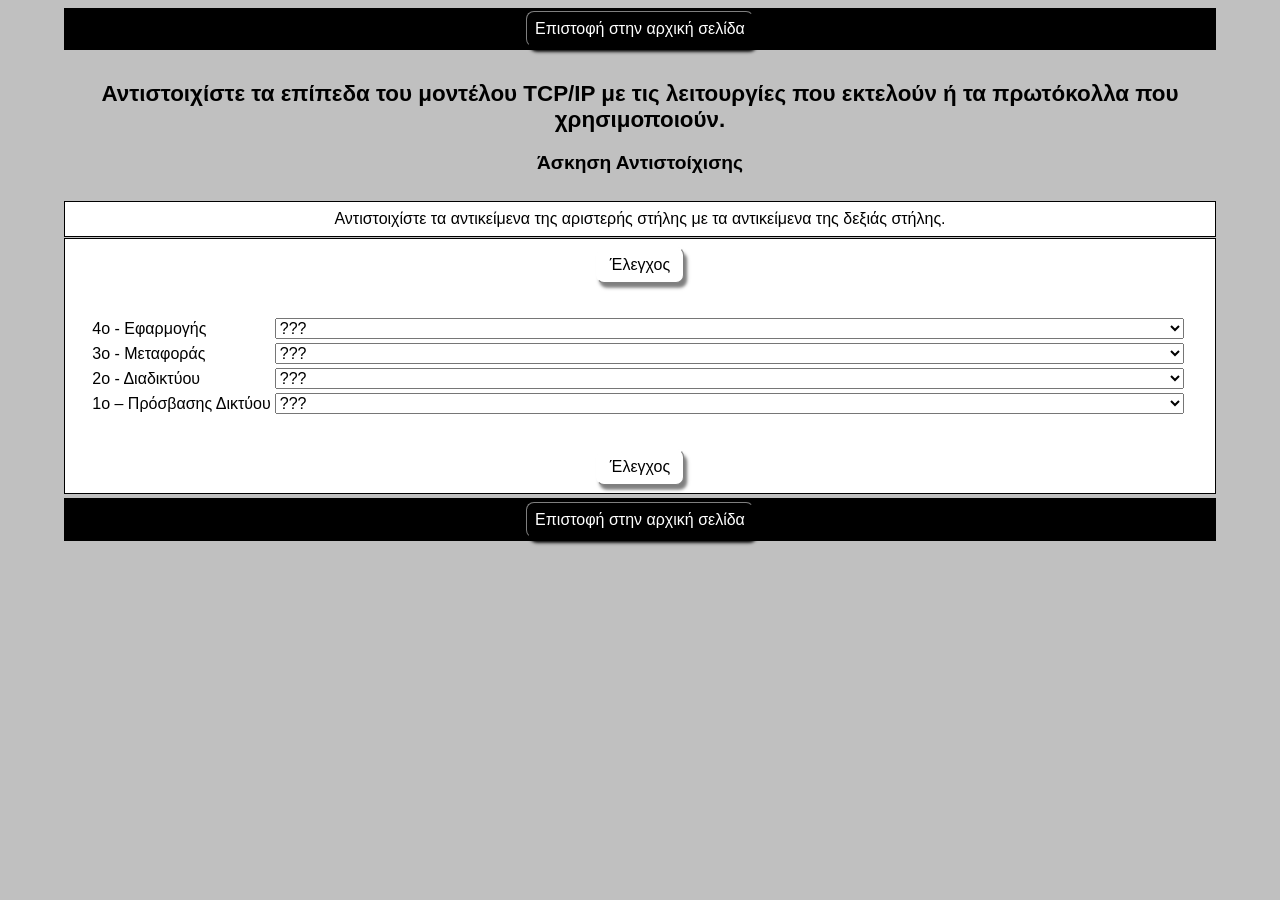
<file: match_exersise_2.htm>
<!DOCTYPE html>
<html xmlns="http://www.w3.org/1999/xhtml" lang="en" xml:lang="en" prefix="dc: http://purl.org/dc/elements/1.1/">
<head><meta name="author" content="Created with Hot Potatoes by Half-Baked Software, registered to User."/><meta name="keywords" content="Hot Potatoes, Hot Potatoes, Half-Baked Software, Windows, University of Victoria"/>
<meta http-equiv="Content-Type" content="text/html; charset=UTF-8"/>

<meta name="dc:creator" content="User" />
<meta name="dc:title" content="&#x0391;&#x03BD;&#x03C4;&#x03B9;&#x03C3;&#x03C4;&#x03BF;&#x03B9;&#x03C7;&#x03AF;&#x03C3;&#x03C4;&#x03B5; &#x03C4;&#x03B1; &#x03B5;&#x03C0;&#x03AF;&#x03C0;&#x03B5;&#x03B4;&#x03B1; &#x03C4;&#x03BF;&#x03C5; &#x03BC;&#x03BF;&#x03BD;&#x03C4;&#x03AD;&#x03BB;&#x03BF;&#x03C5; TCP/IP &#x03BC;&#x03B5; &#x03C4;&#x03B9;&#x03C2; &#x03BB;&#x03B5;&#x03B9;&#x03C4;&#x03BF;&#x03C5;&#x03C1;&#x03B3;&#x03AF;&#x03B5;&#x03C2; &#x03C0;&#x03BF;&#x03C5; &#x03B5;&#x03BA;&#x03C4;&#x03B5;&#x03BB;&#x03BF;&#x03CD;&#x03BD; &#x03AE; &#x03C4;&#x03B1; &#x03C0;&#x03C1;&#x03C9;&#x03C4;&#x03CC;&#x03BA;&#x03BF;&#x03BB;&#x03BB;&#x03B1; &#x03C0;&#x03BF;&#x03C5; &#x03C7;&#x03C1;&#x03B7;&#x03C3;&#x03B9;&#x03BC;&#x03BF;&#x03C0;&#x03BF;&#x03B9;&#x03BF;&#x03CD;&#x03BD;." />



<title>
&#x0391;&#x03BD;&#x03C4;&#x03B9;&#x03C3;&#x03C4;&#x03BF;&#x03B9;&#x03C7;&#x03AF;&#x03C3;&#x03C4;&#x03B5; &#x03C4;&#x03B1; &#x03B5;&#x03C0;&#x03AF;&#x03C0;&#x03B5;&#x03B4;&#x03B1; &#x03C4;&#x03BF;&#x03C5; &#x03BC;&#x03BF;&#x03BD;&#x03C4;&#x03AD;&#x03BB;&#x03BF;&#x03C5; TCP/IP &#x03BC;&#x03B5; &#x03C4;&#x03B9;&#x03C2; &#x03BB;&#x03B5;&#x03B9;&#x03C4;&#x03BF;&#x03C5;&#x03C1;&#x03B3;&#x03AF;&#x03B5;&#x03C2; &#x03C0;&#x03BF;&#x03C5; &#x03B5;&#x03BA;&#x03C4;&#x03B5;&#x03BB;&#x03BF;&#x03CD;&#x03BD; &#x03AE; &#x03C4;&#x03B1; &#x03C0;&#x03C1;&#x03C9;&#x03C4;&#x03CC;&#x03BA;&#x03BF;&#x03BB;&#x03BB;&#x03B1; &#x03C0;&#x03BF;&#x03C5; &#x03C7;&#x03C1;&#x03B7;&#x03C3;&#x03B9;&#x03BC;&#x03BF;&#x03C0;&#x03BF;&#x03B9;&#x03BF;&#x03CD;&#x03BD;.
</title>

<!-- Made with executable version 7.0 Release 3 Build 0 -->

<!-- The following insertion allows you to add your own code directly to this head tag from the configuration screen -->



<style>


/* This is the CSS stylesheet used in the exercise. */
/* Elements in square brackets are replaced by data based on configuration settings when the exercise is built. */

/* BeginCorePageCSS */

/* Made with executable version 7.0 Release 3 Build 0 */



/* CSS variables for colours. */
:root{
	--strFontFace:       Geneva,Arial,sans-serif;
	--strFontSize:       medium;
	--strTextColor:      #000000;
	--strTitleColor:     #000000;

	--strFuncLightColor: #ffffff;
	--strFuncShadeColor: #7f7f7f;
	--strLinkColor:      #0000FF;
	--strVLinkColor:     #0000CC;
	
	--strNavBarColor:    #000000;
	--strNavLightColor:  #7f7f7f;
	--strNavShadeColor:  #000000;
	--strNavTextColor:   #ffffff;
	
	--strPageBGColor:    #C0C0C0;
	--strExBGColor:      #FFFFFF;
}

body{
	font-family: var(--strFontFace);
	background-color: var(--strPageBGColor);
	color: var(--strTextColor);
 
	margin-right: 5%;
	margin-left: 5%;
	font-size: var(--strFontSize);
	padding-bottom: 0.5em;
}

p{
	text-align: left;
	margin: 0px;
	font-size: 1em;
}

table,div,span,td{
	font-size: 1em;
	color: var(--strTextColor);
}

div.Titles{
	padding: 0.5em;;
	text-align: center;
	color: var(--strTitleColor);
}

button{
	font-family: var(--strFontFace);
	font-size: 1em;
	display: inline;
}

.ExerciseTitle{
	font-size: 140%;
	color: var(--strTitleColor);
}

.ExerciseSubtitle{
	font-size: 120%;
	color: var(--strTitleColor);
}

div.StdDiv, div.ExerciseContainer, div.ReadingContainer{
	background-color: var(--strExBGColor);
	text-align: center;
	font-size: 1em;
	color: var(--strTextColor);
	padding: 0.5em;
	border-style: solid;
	border-width: 1px 1px 1px 1px;
	border-color: var(--strTextColor);
	margin-bottom: 1px;
}

div.ReadingContainer, div.ExerciseContainer{
	min-width: 15em;
	flex-grow: 1;
	flex-basis: 0;
	margin: 1px;
}

div#ContainerDiv{
	margin: -1px;
	padding: 0;
	border: none;
	display: flex;
	flex-direction: row;
	flex-wrap: wrap;
	justify-content: space-between;
}

/* EndCorePageCSS */

.RTLText{
	text-align: right;
	font-size: 150%;
	direction: rtl;
	font-family: "Simplified Arabic", "Traditional Arabic", "Times New Roman", var(--strFontFace); 
}

.CentredRTLText{
	text-align: center;
	font-size: 150%;
	direction: rtl;
	font-family: "Simplified Arabic", "Traditional Arabic", "Times New Roman", var(--strFontFace); 
}

button p.RTLText{
	text-align: center;
}

.RTLGapBox{
	text-align: right;
	font-size: 150%;
	direction: rtl;
	font-family: "Times New Roman", var(--strFontFace);
}

.Guess{
	font-weight: bold;
}

.CorrectAnswer{
	font-weight: bold;
}

div#Timer{
	padding: 0.25em;
	margin-left: auto;
	margin-right: auto;
	text-align: center;
	color: var(--strTitleColor);
}

span#TimerText{
	padding: 0.25em;
	border-width: 1px;
	border-style: solid;
	font-weight: bold;
	display: none;
	color: var(--strTitleColor);
}

span.Instructions{

}

div.ExerciseText{

}

.FeedbackText, .FeedbackText span.CorrectAnswer, .FeedbackText span.Guess, .FeedbackText span.Answer{
	color: var(--strTitleColor);
}

.LeftItem{
	font-size: 1em;
	color: var(--strTextColor);
	text-align: left;
}

.RightItem{
	font-weight: bold;
	font-size: 1em;
	color: var(--strTextColor);
	text-align: left;
}

span.CorrectMark{

}

input, textarea{
	font-family: var(--strFontFace);
	font-size: 120%;
}

select{
	font-size: 1em;
}

div.Feedback {
	background-color: var(--strPageBGColor);
	left: 33%;
	width: 34%;
	top: 33%;
	z-index: 1;
	border-style: solid;
	border-width: 1px;
	padding: 5px;
	text-align: center;
	color: var(--strTitleColor);
	position: absolute;
	display: none;
	font-size: 1em;
}




div.ExerciseDiv{
	color: var(--strTextColor);
}

/* JMatch standard output table. */
table.MatchTable{
	margin: 2em auto; 
	border-width: 0;
}

/* JMatch flashcard styles */
table.FlashcardTable{
	background-color: transparent;
	color: var(--strTextColor);
	border-color: var(--strTextColor);
	margin-left: auto;
	margin-right: auto;
	margin-top: 2em;
	margin-bottom: 2em;
	/*width: 90%;*/
	position: relative;
	text-align: center;
	padding: 0px;
}

table.FlashcardTable tr{
	border-style: none;
	margin: 0px;
	padding: 0px;
	background-color: var(--strExBGColor);
}

table.FlashcardTable td.Showing{
	font-size: 140%;
	text-align: center;
	width: 50%;
	display: table-cell;
	padding: 2em;
	margin: 0px;
	border-style: solid;
	border-width: 1px;
	border-radius: 0.5em;
	color: var(--strTextColor);
	box-shadow: 0.2em 0.3em 0.2em var(--strNavShadeColor);
	background-color: var(--strPageBGColor);
}

table.FlashcardTable td.Hidden{
	display: none;
}

/* JMix styles */
div.JMixDrag, div.JMatchDrag{
	padding: 0;
	background-color: var(--strPageBGColor);
	border-style: none;
}

div#GuessDiv{
	padding: 0.5em;
	margin-bottom: 2em;
}

div#SegmentDiv{
	margin-top: 2em;
	margin-bottom: 2em;
	text-align: center;
}

a.ExSegment{
	font-size: 120%;
	font-weight: bold;
	text-decoration: none;
	color: var(--strTextColor);
	display: inline-block;
	padding: 0.5em;
	border: solid 1pt gray;
	margin-bottom: 0.5em;
}

span.RemainingWordList{
	font-style: italic;
}

div.DropLine {
	position: absolute;
	text-align: left;
	border-bottom-style: solid;
	border-bottom-width: 1px;
	border-bottom-color: var(--strTitleColor);
	width: 80%;
	left: 10%;
}

/* JCloze styles */

.ClozeWordList{
	text-align: center;
	font-weight: bold;
}

div.ClozeBody{
	text-align: left;
	margin-top: 2em;
	margin-bottom: 2em;
	line-height: 2.0
}

span.GapSpan{
	font-weight: bold;
}

/* JCross styles */

table.CrosswordGrid{
	margin: auto auto 1em auto;
	border-collapse: collapse;
	padding: 0px;
	background-color: #000000;
}

table.CrosswordGrid tbody tr td{
	width: 1.5em;
	height: 1.5em;
	text-align: center;
	vertical-align: middle;
	font-size: 140%;
	padding: 1px;
	margin: 0px;
	border-style: solid;
	border-width: 1px;
	border-color: #000000;
	color: #000000;
}

table.CrosswordGrid span{
	color: #000000;
}

table.CrosswordGrid td.BlankCell{
	background-color: #000000;
	color: #000000;
}

table.CrosswordGrid td.LetterOnlyCell{
	text-align: center;
	vertical-align: middle;
	background-color: #ffffff;
	color: #000000;
	font-weight: bold;
}

table.CrosswordGrid td.NumLetterCell{
	text-align: left;
	vertical-align: top;
	background-color: #ffffff;
	color: #000000;
	padding: 1px;
	font-weight: bold;
}

.NumLetterCellText{
	cursor: pointer;
	color: #000000;
}

.GridNum{
	vertical-align: super;
	font-size: 66%;
	font-weight: bold;
	text-decoration: none;
	color: #000000;
}

.GridNum:hover, .GridNum:visited{
	color: #000000;
}

table#Clues{
	margin: auto;
	vertical-align: top;
}

table#Clues td{
	vertical-align: top;
}

table.ClueList{
  margin: auto;
}

td.ClueNum{
	text-align: right;
	font-weight: bold;
	vertical-align: top;
}

td.Clue{
	text-align: left;
}

div#ClueEntry{
	text-align: left;
	margin-bottom: 1em;
}

/* Keypad styles */

div.Keypad{
	text-align: center;
	display: none; /* initially hidden, shown if needed */
	margin-bottom: 0.5em;
}

div.Keypad button{
	font-family: var(--strFontFace);
	font-size: 120%;
	background-color: #ffffff;
	color: #000000;
	width: 2em;
	border-style: solid;
	border-width: 1px;
	border-radius: 0.5em;
	color: var(--strTextColor);
	box-shadow: 0.2em 0.3em 0.2em var(--strTextColor);
}

/* JQuiz styles */

div.QuestionNavigation{
	text-align: center;
}

.QNum{
	margin: 0em 1em 0.5em 1em;
	font-weight: bold;
	vertical-align: middle;
}

textarea{
	font-family: var(--strFontFace);
}

.QuestionText{
	text-align: left;
	margin: 0px;
	font-size: 1em;
}

.Answer{
	font-size: 120%;
}

.PartialAnswer{
	font-size: 120%;
	letter-spacing: 0.1em;
	color: var(--strTitleColor);
}

.Highlight{
	color: #000000;
	background-color: #ffff00;
	font-weight: bold;
	font-size: 120%;
}

ol.QuizQuestions{
	text-align: left;
	list-style-type: none;
}

li.QuizQuestion{
	padding: 1em;
	border-style: solid;
	border-width: 0px 0px 1px 0px;
}

ol.MCAnswers{
	text-align: left;
	list-style-type: upper-alpha;
	padding: 1em;
}

ol.MCAnswers li{
	margin-bottom: 1em;
}

ol.MSelAnswers{
	text-align: left;
	list-style-type: lower-alpha;
	padding: 1em;
}

div.ShortAnswer{
	padding: 1em;
}

.FuncButton {
	border-style: solid;
	border-radius: 0.5em;
	padding: 0.5em;
	min-width: 3em;

	border-left-color: var(--strFuncLightColor);
	border-top-color: var(--strFuncLightColor);
	border-right-color: var(--strFuncShadeColor);
	border-bottom-color: var(--strFuncShadeColor);
	color: var(--strTextColor);
	background-color: var(--strExBGColor);

	border-width: 1pt;
	cursor: pointer;	
	box-shadow: 0.2em 0.3em 0.2em var(--strFuncShadeColor);
}

.FuncButton:active {
	box-shadow: none;
}

.FuncButton:hover{
	color: var(--strExBGColor);
	background-color: var(--strTextColor);
}

/*BeginNavBarStyle*/

div.NavButtonBar{
	background-color: var(--strNavBarColor);
	text-align: center;
	margin: 0.25rem 0;
	clear: both;
	font-size: 1em;
	padding: 0.2em;
	box-sizing: border-box;
}

.NavButton {
	border-style: solid;
	border-radius: 0.5em;
	padding: 0.5em;
	min-width: 3em;
	
	border-left-color: var(--strNavLightColor);
	border-top-color: var(--strNavLightColor);
	border-right-color: var(--strNavShadeColor);
	border-bottom-color: var(--strNavShadeColor); 
	background-color: var(--strNavBarColor);
	color: var(--strNavTextColor);

	border-width: 1pt;
	cursor: pointer;	
	box-shadow: 0.2em 0.3em 0.2em var(--strNavShadeColor);
}

.NavButton:active {
	box-shadow: none;
}

.NavButton:hover{
	color: var(--strNavBarColor);
	background-color: var(--strNavTextColor);
}

/*EndNavBarStyle*/

a{
	color: var(--strLinkColor);
}

a:visited{
	color: var(--strVLinkColor);
}

a:hover{
	color: var(--strLinkColor);
}

div.CardStyle {
	position: absolute;
	font-family: var(--strFontFace);
	font-size: 1em;
	border-style: solid;
	border-radius: 0.5em;
	padding: 0.5em;
	min-width: 2em;
	border-width: 1pt;
	color: var(--strTextColor);
	box-shadow: 0.2em 0.3em 0.2em var(--strTextColor);
	background-color: var(--strExBGColor);
	left: -50px;
	top: -50px;
	overflow: visible;
	touch-action: none;
	user-select: none;
	box-sizing: border-box;
}

div.CardStyleCentered{
	text-align: center;
}

.rtl{
	text-align: right;
	font-size: 140%;
}


</style>

<script>

//<![CDATA[

<!--




//CODE FOR HANDLING NAV BUTTONS AND FUNCTION BUTTONS

function FocusAButton(){
	if (document.getElementById('CheckButton1') != null){
		document.getElementById('CheckButton1').focus();
	}
	else{
		if (document.getElementById('CheckButton2') != null){
			document.getElementById('CheckButton2').focus();
		}
		else{
			document.getElementsByTagName('button')[0].focus();
		}
	}
}




//CODE FOR HANDLING DISPLAY OF POPUP FEEDBACK BOX

var topZ = 1000;

function ShowMessage(Feedback){
	var Output = Feedback + '<br /><br />';
	document.getElementById('FeedbackContent').innerHTML = Output;
	var FDiv = document.getElementById('FeedbackDiv');
	topZ++;
	FDiv.style.zIndex = topZ;
	FDiv.style.top = TopSettingWithScrollOffset(30) + 'px';

	FDiv.style.display = 'block';

	ShowElements(false, 'input');
	ShowElements(false, 'select');
	ShowElements(false, 'object');
	ShowElements(true, 'object', 'FeedbackContent');

//Focus the OK button
	setTimeout("document.getElementById('FeedbackOKButton').focus()", 50);
	
//
}

function ShowElements(Show, TagName, ContainerToReverse){
// added third argument to allow objects in the feedback box to appear
//IE bug -- hide all the form elements that will show through the popup
//FF on Mac bug : doesn't redisplay objects whose visibility is set to visible
//unless the object's display property is changed

	//get container object (by Id passed in, or use document otherwise)
	TopNode = document.getElementById(ContainerToReverse);
	var Els;
	if (TopNode != null) {
		Els = TopNode.getElementsByTagName(TagName);
	} else {
		Els = document.getElementsByTagName(TagName);
	}

	for (var i=0; i<Els.length; i++){
		if (TagName == "object") {
			//manipulate object elements in all browsers
			if (Show == true){
				Els[i].style.visibility = 'visible';
			}
			else{
				Els[i].style.visibility = 'hidden';
			}
		} 
	}
}



function HideFeedback(){
	document.getElementById('FeedbackDiv').style.display = 'none';
	ShowElements(true, 'input');
	ShowElements(true, 'select');
	ShowElements(true, 'object');
}


//GENERAL UTILITY FUNCTIONS AND VARIABLES

//PAGE DIMENSION FUNCTIONS
function PageDim(){
//Get the page width and height
	this.W = 600;
	this.H = 400;
	this.W = document.getElementsByTagName('body')[0].offsetWidth;
	this.H = document.getElementsByTagName('body')[0].offsetHeight;
}

var pg = null;

function GetPageXY(El) {
	var XY = {x: 0, y: 0};
	while(El){
		XY.x += El.offsetLeft;
		XY.y += El.offsetTop;
		El = El.offsetParent;
	}
	return XY;
}

function GetScrollTop(){
	if (typeof(window.pageYOffset) == 'number'){
		return window.pageYOffset;
	}
	else{
		if ((document.body)&&(document.body.scrollTop)){
			return document.body.scrollTop;
		}
		else{
			if ((document.documentElement)&&(document.documentElement.scrollTop)){
				return document.documentElement.scrollTop;
			}
			else{
				return 0;
			}
		}
	}
}

function GetViewportHeight(){
	if (typeof window.innerHeight != 'undefined'){
		return window.innerHeight;
	}
	else{
		if (((typeof document.documentElement != 'undefined')&&(typeof document.documentElement.clientHeight !=
     'undefined'))&&(document.documentElement.clientHeight != 0)){
			return document.documentElement.clientHeight;
		}
		else{
			return document.getElementsByTagName('body')[0].clientHeight;
		}
	}
}

function TopSettingWithScrollOffset(TopPercent){
	var T = Math.floor(GetViewportHeight() * (TopPercent/100));
	return GetScrollTop() + T; 
}

//CODE FOR AVOIDING LOSS OF DATA WHEN BACKSPACE KEY INVOKES history.back()
var InTextBox = false;

function SuppressBackspace(e){ 
	if (InTextBox == true){return;}
	thisKey = e.keyCode;

	var Suppress = false;

	if (thisKey == 8) {
		Suppress = true;
		e.preventDefault();
	}
}

window.addEventListener('keypress',SuppressBackspace,false);

function ReduceItems(InArray, ReduceToSize){
	var ItemToDump=0;
	var j=0;
	while (InArray.length > ReduceToSize){
		ItemToDump = Math.floor(InArray.length*Math.random());
		InArray.splice(ItemToDump, 1);
	}
}

function Shuffle(InArray){
	var Num;
	var Temp = new Array();
	var Len = InArray.length;

	var j = Len;

	for (var i=0; i<Len; i++){
		Temp[i] = InArray[i];
	}

	for (i=0; i<Len; i++){
		Num = Math.floor(j  *  Math.random());
		InArray[i] = Temp[Num];

		for (var k=Num; k < (j-1); k++) {
			Temp[k] = Temp[k+1];
		}
		j--;
	}
	return InArray;
}

function WriteToInstructions(Feedback) {
	document.getElementById('InstructionsDiv').innerHTML = Feedback;

}




function EscapeDoubleQuotes(InString){
	return InString.replace(/"/g, '&quot;')
}

function TrimString(InString){
        var x = 0;

        if (InString.length != 0) {
                while ((InString.charAt(InString.length - 1) == '\u0020') || (InString.charAt(InString.length - 1) == '\u000A') || (InString.charAt(InString.length - 1) == '\u000D')){
                        InString = InString.substring(0, InString.length - 1)
                }

                while ((InString.charAt(0) == '\u0020') || (InString.charAt(0) == '\u000A') || (InString.charAt(0) == '\u000D')){
                        InString = InString.substring(1, InString.length)
                }

                while (InString.indexOf('  ') != -1) {
                        x = InString.indexOf('  ')
                        InString = InString.substring(0, x) + InString.substring(x+1, InString.length)
                 }

                return InString;
        }

        else {
                return '';
        }
}

function FindLongest(InArray){
	if (InArray.length < 1){return -1;}

	var Longest = 0;
	for (var i=1; i<InArray.length; i++){
		if (InArray[i].length > InArray[Longest].length){
			Longest = i;
		}
	}
	return Longest;
}

//SELECTION OBJECT FOR TYPING WITH KEYPAD
var selObj = null;
            
SelObj = function(box){
	this.box = box;
	this.selStart = this.box.selectionStart;
	this.selEnd = this.box.selectionEnd;
	this.selText = this.box.value.substring(this.selStart, this.selEnd);
	return this;
}

function setSelText(newText){
	var caretPos = this.selStart + newText.length;
	var newValue = this.box.value.substring(0, this.selStart);
	newValue += newText;
	newValue += this.box.value.substring(this.selEnd, this.box.value.length);
	this.box.value = newValue;
	this.box.setSelectionRange(caretPos, caretPos);
	this.box.focus();
}
SelObj.prototype.setSelText = setSelText;

function setSelSelectionRange(start, end){
	this.box.setSelectionRange(start, end);
}
SelObj.prototype.setSelSelectionRange = setSelSelectionRange;

//UNICODE CHARACTER FUNCTIONS
function IsCombiningDiacritic(CharNum){
	var Result = (((CharNum >= 0x0300)&&(CharNum <= 0x370))||((CharNum >= 0x20d0)&&(CharNum <= 0x20ff)));
	Result = Result || (((CharNum >= 0x3099)&&(CharNum <= 0x309a))||((CharNum >= 0xfe20)&&(CharNum <= 0xfe23)));
	return Result;
}

function IsCJK(CharNum){
	return ((CharNum >= 0x3000)&&(CharNum < 0xd800));
}

//SETUP FUNCTIONS
//BROWSER WILL REFILL TEXT BOXES FROM CACHE IF NOT PREVENTED
function ClearTextBoxes(){
	var NList = document.getElementsByTagName('input');
	for (var i=0; i<NList.length; i++){
		if ((NList[i].id.indexOf('Guess') > -1)||(NList[i].id.indexOf('Gap') > -1)){
			NList[i].value = '';
		}
		if (NList[i].id.indexOf('Chk') > -1){
			NList[i].checked = '';
		}
	}
}







//JMATCH CORE JAVASCRIPT CODE

var CorrectIndicator = '&#x2714;';
var IncorrectIndicator = '&#x2718;';
var YourScoreIs = '&#x03A4;&#x03BF; &#x03C3;&#x03BA;&#x03BF;&#x03C1; &#x03C3;&#x03BF;&#x03C5; &#x03B5;&#x03AF;&#x03BD;&#x03B1;&#x03B9;:';
var CorrectResponse = '&#x03A3;&#x03C9;&#x03C3;&#x03C4;&#x03AC;!!!';
var IncorrectResponse = '&#x03A0;&#x03C1;&#x03BF;&#x03C3;&#x03C0;&#x03AC;&#x03B8;&#x03B7;&#x03C3;&#x03B5; &#x03BE;&#x03B1;&#x03BD;&#x03AC;...';
var TotalUnfixedLeftItems = 0;
var TotCorrectChoices = 0;
var Penalties = 0;
var Finished = false;
var TimeOver = false;

var Score = 0;
var Locked = false;
var ShuffleQs = false;
var QsToShow = 4;

function TimerStartUp(){
	setTimeout('JsonEx.Setup()', 300);
}

/*
  The new V7 JSON object replaces the arrays of old.
*/
var V7JsonEx = '{  "ShuffleLeftItems": false,  "IsSimple": true,  "ItemsToShow": -1,  "LeftItems": [{"OrigPos": 0,     "Group": 0}, {"OrigPos": 1,     "Group": 1}, {"OrigPos": 2,     "Group": 2}, {"OrigPos": 3,     "Group": 3}],  "RightItems": [{"OrigPos": 0,     "Groups": [0], "MatchedWith": -1}, {"OrigPos": 1,     "Groups": [1], "MatchedWith": -1}, {"OrigPos": 2,     "Groups": [2], "MatchedWith": -1}, {"OrigPos": 3,     "Groups": [3], "MatchedWith": -1}]}';

var JsonEx = JSON.parse(V7JsonEx);

JsonEx.GetLeftItemByOrigPos = function(Pos){
	for (var i=0; i<this.LeftItems.length; i++){
		if (this.LeftItems[i].OrigPos == Pos){
			return this.LeftItems[i];
		}
	}
	return null;
};

JsonEx.GetRightItemByOrigPos = function(Pos){
	for (var i=0; i<this.RightItems.length; i++){
		if (this.RightItems[i].OrigPos == Pos){
			return this.RightItems[i];
		}
	}
	return null;
};

//Methods for the object.
JsonEx.Setup = function(){
	var i, j, nList, LI, RI;
	






//Get a reference to the table's tbody.
	this.tbody = document.querySelector('tbody#MatchItems');
	
//Connect each of the items to its cell or select element.
	for (var i=0; i<this.LeftItems.length; i++){
		LI = this.LeftItems[i];
		LI.Cell = document.getElementById('L_' + LI.OrigPos);
		LI.Select = LI.Cell.nextElementSibling.getElementsByTagName('select')[0];
		LI.MarkingCell = LI.Cell.nextElementSibling.nextElementSibling;
//Now check whether this item is a distractor that shouldn't have a matching
//right item.
		LI.IsDistractor = (this.GetRightItemByOrigPos(LI.OrigPos) === null);
	}

	this.RightItems.forEach(function(RI){
//Note: this doesn't really matter; the only thing that matters is 
//the selected option and its match to the left item in the preceding
//cell.
		RI.Select = document.getElementById('R_' + RI.OrigPos);
	});
	
//Reduce the items as required. Sanity check: don't allow less than 2.
	if (this.ItemsToShow > 2){
		while (this.LeftItems.length > this.ItemsToShow){
			RemItem = Math.floor(this.LeftItems.length*Math.random());
			OP = this.LeftItems[RemItem].OrigPos;
//Remove the whole table row which is the parent of this left item.
			var row = this.LeftItems[RemItem].Cell.parentNode;
			row.parentNode.removeChild(row);
			this.LeftItems.splice(RemItem, 1);

//Having removed an item from the left, we must remove the corresponding 
//one from the right if it exists. (There may not be a matching item if 
//the one removed was a distractor.)
			for (i = 0; i < this.RightItems.length; i++){
				if (this.RightItems[i].OrigPos == OP){
//Before removing the item itself, we need to remove its option
//from all the select elements.
					nList = document.querySelectorAll('option[data-origPos="R_' + OP + '"]');
					for (var j=0; j<nList.length; j++){
						nList[j].parentNode.removeChild(nList[j]);
					}
					this.RightItems.splice(i, 1);
				}
			}
		}
	}
//Now do any shuffling that's required.
	if (this.ShuffleLeftItems == true){
		var arrRows = new Array();
		var rows = this.tbody.getElementsByTagName('tr');
		for (i=rows.length-1; i>=0; i--){
			arrRows.push(this.tbody.removeChild(rows[i]));
		}
		arrRows = Shuffle(arrRows);
		for (i=0; i<arrRows.length; i++){
			this.tbody.appendChild(arrRows[i]);
		}
	}
	
//Now get a reference to all selectors, since distractors may not be associated
//with a right item.
	this.AllSelects = document.querySelectorAll('select[id^="R_"]');
	
//Now we check for any select that should be pre-selected (fixed item).
	for (i = 0; i<this.AllSelects.length; i++){
		var Sel = this.AllSelects[i];
		var Pos = parseInt(Sel.id.substring(2));
		var RI = this.GetRightItemByOrigPos(Pos);
		if ((RI)&&(RI.MatchedWith > -1)){
			for (var j=0; j<Sel.options.length; j++){
				if (Sel.options[j].value == Pos){
					Sel.options.selectedIndex = j;
					Sel.dispatchEvent(new Event("change", {"bubbles": true}));
					break;
				}
			}
		}
	}

	

};

JsonEx.AlignSelects = function(OrigPos){
	var Select = document.getElementById('R_' + OrigPos);
	var CurrMatch = Select.options[Select.selectedIndex].value;
	var RI = this.GetRightItemByOrigPos(OrigPos);
	var i;
	
	//First we make sure that if this is unselecting
	//a previous selection, we re-show all the corresponding
	//items.
	if ((!RI)||(RI.MatchedWith != CurrMatch)){
		var lastMatch = RI? RI.MatchedWith : Select.getAttribute('data-LastMatch') ? Select.getAttribute('data-LastMatch') : -1;
		for (i=0; i<this.AllSelects.length; i++){
			if (Select !== this.AllSelects[i]){
				var opt = this.AllSelects[i].querySelector('option[value="' + lastMatch + '"]');
				opt.removeAttribute('disabled');
			}
		}
	}
	
	//Store the current match either in the object or on the select if it's a distractor.
	if (RI){
		RI.MatchedWith = CurrMatch;
	}
	else{
		Select.setAttribute('data-lastMatch', CurrMatch);
	}
	
	//Now we hide any other instances of the selected option.
	if (CurrMatch > -1){
		for (i=0; i<this.AllSelects.length; i++){
			if (Select !== this.AllSelects[i]){
				this.AllSelects[i].querySelector('option[value="' + CurrMatch + '"]').disabled = 'disabled';
			}
		}
	}
};

JsonEx.CheckAnswers = function(){
/*
	Check each right item to see whether a) it had an 
	original match on the left, and b) it is matched
	to a left item whose group is one of its groups.
*/

	if (!this.hasOwnProperty('Penalties')){
		this.Penalties = 0;
	}
	var ItemsToCount = this.AllSelects.length;
	var CorrectItems = 0;
	var Done = true; //Assume till proven otherwise.
	var i, selectedOrigPos, LI, RI;
	
//Tot up the scores.

//Go through all the left items.
	for (i=0; i<this.LeftItems.length; i++){
		LI = this.LeftItems[i];
//Get the selection made.

			selectedOrigPos = LI.Select.options[LI.Select.options.selectedIndex].value;
//First check whether the left item is a distractor, so nothing should
//match with it.
		if (LI.IsDistractor){
			if (selectedOrigPos == -1){
				LI.MarkingCell.innerHTML = CorrectIndicator;
				if ((this.IsSimple)&&(LI.Select.style.display !== 'none')){
					LI.Select.parentNode.appendChild(document.createTextNode(LI.Select.options[LI.Select.options.selectedIndex].innerText));
					LI.Select.style.display = 'none';
				}
				CorrectItems++;
			}
			else{
				LI.MarkingCell.innerHTML = IncorrectIndicator;
				Done = false;
			}
		}
		else{
//If the LI is not a distractor, then no selection (-1) must be wrong.
			if (selectedOrigPos == -1){
				LI.MarkingCell.innerHTML = IncorrectIndicator;
				Done = false;
			}
			else{
//Otherwise a selection is expected, and its groups must match.	
//Find the corresponding right item.
				RI = this.GetRightItemByOrigPos(selectedOrigPos);	
				if (RI.Groups.indexOf(LI.Group) > -1){
				//Mark this right
					LI.MarkingCell.innerHTML = CorrectIndicator;
					if ((this.IsSimple)&&(LI.Select.style.display !== 'none')){
						//LI.Select.parentNode.innerHTML = LI.Select.options[LI.Select.options.selectedIndex].innerText;
						LI.Select.parentNode.appendChild(document.createTextNode(LI.Select.options[LI.Select.options.selectedIndex].innerText));
						LI.Select.style.display = 'none';
					}
					CorrectItems++;
				}
				else{
					LI.MarkingCell.innerHTML = IncorrectIndicator;
					Done = false;
				}
			}
		}
	}

	if (!this.hasOwnProperty('Score')){
		this.Score = 0;
	}
	this.Score = Math.round((100*(CorrectItems - this.Penalties))/ItemsToCount);
	if (Done === false){
		this.Penalties++;
	}
	return Done;
};

function CheckAnswers(){
	if (Locked == true){return;}
	
	var Feedback = '';

	var AllDone = JsonEx.CheckAnswers();
	Score = JsonEx.Score;
	if (Score < 0){Score = 0;}

	if (AllDone == true){
		Feedback = YourScoreIs + ' ' + Score + '%.<br/>' + CorrectResponse;
	}
	else {
		if (TimeOver == true){
			Feedback = YourScoreIs + ' ' + Score + '%.'
		}
		else{
			Feedback = YourScoreIs + ' ' + Score + '%.' + '<br />' + IncorrectResponse;
		}
	}
	ShowMessage(Feedback);
	
//If the exercise is over, deal with that
	if ((AllDone == true)||(TimeOver == true)){


		TimeOver = true;
		Locked = true;
		Finished = true;
		WriteToInstructions(Feedback);
	}

	
}








//-->

//]]>

</script>


</head>

<body onload="TimerStartUp()" id="TheBody" >

<!-- BeginTopNavButtons -->


<div class="NavButtonBar" id="TopNavBar">




<button class="NavButton" onclick="location='index.html'; return false;"> &#x0395;&#x03C0;&#x03B9;&#x03C3;&#x03C4;&#x03BF;&#x03C6;&#x03AE; &#x03C3;&#x03C4;&#x03B7;&#x03BD; &#x03B1;&#x03C1;&#x03C7;&#x03B9;&#x03BA;&#x03AE; &#x03C3;&#x03B5;&#x03BB;&#x03AF;&#x03B4;&#x03B1; </button>




</div>



<!-- EndTopNavButtons -->

<div class="Titles">
	<h2 class="ExerciseTitle">&#x0391;&#x03BD;&#x03C4;&#x03B9;&#x03C3;&#x03C4;&#x03BF;&#x03B9;&#x03C7;&#x03AF;&#x03C3;&#x03C4;&#x03B5; &#x03C4;&#x03B1; &#x03B5;&#x03C0;&#x03AF;&#x03C0;&#x03B5;&#x03B4;&#x03B1; &#x03C4;&#x03BF;&#x03C5; &#x03BC;&#x03BF;&#x03BD;&#x03C4;&#x03AD;&#x03BB;&#x03BF;&#x03C5; TCP/IP &#x03BC;&#x03B5; &#x03C4;&#x03B9;&#x03C2; &#x03BB;&#x03B5;&#x03B9;&#x03C4;&#x03BF;&#x03C5;&#x03C1;&#x03B3;&#x03AF;&#x03B5;&#x03C2; &#x03C0;&#x03BF;&#x03C5; &#x03B5;&#x03BA;&#x03C4;&#x03B5;&#x03BB;&#x03BF;&#x03CD;&#x03BD; &#x03AE; &#x03C4;&#x03B1; &#x03C0;&#x03C1;&#x03C9;&#x03C4;&#x03CC;&#x03BA;&#x03BF;&#x03BB;&#x03BB;&#x03B1; &#x03C0;&#x03BF;&#x03C5; &#x03C7;&#x03C1;&#x03B7;&#x03C3;&#x03B9;&#x03BC;&#x03BF;&#x03C0;&#x03BF;&#x03B9;&#x03BF;&#x03CD;&#x03BD;.</h2>

	<h3 class="ExerciseSubtitle">&#x0386;&#x03C3;&#x03BA;&#x03B7;&#x03C3;&#x03B7; &#x0391;&#x03BD;&#x03C4;&#x03B9;&#x03C3;&#x03C4;&#x03BF;&#x03AF;&#x03C7;&#x03B9;&#x03C3;&#x03B7;&#x03C2;</h3>



</div>

<div id="InstructionsDiv" class="StdDiv">
	<div id="Instructions">&#x0391;&#x03BD;&#x03C4;&#x03B9;&#x03C3;&#x03C4;&#x03BF;&#x03B9;&#x03C7;&#x03AF;&#x03C3;&#x03C4;&#x03B5; &#x03C4;&#x03B1; &#x03B1;&#x03BD;&#x03C4;&#x03B9;&#x03BA;&#x03B5;&#x03AF;&#x03BC;&#x03B5;&#x03BD;&#x03B1; &#x03C4;&#x03B7;&#x03C2; &#x03B1;&#x03C1;&#x03B9;&#x03C3;&#x03C4;&#x03B5;&#x03C1;&#x03AE;&#x03C2; &#x03C3;&#x03C4;&#x03AE;&#x03BB;&#x03B7;&#x03C2; &#x03BC;&#x03B5; &#x03C4;&#x03B1; &#x03B1;&#x03BD;&#x03C4;&#x03B9;&#x03BA;&#x03B5;&#x03AF;&#x03BC;&#x03B5;&#x03BD;&#x03B1; &#x03C4;&#x03B7;&#x03C2; &#x03B4;&#x03B5;&#x03BE;&#x03B9;&#x03AC;&#x03C2; &#x03C3;&#x03C4;&#x03AE;&#x03BB;&#x03B7;&#x03C2;.</div>
</div>
<div id="ContainerDiv">



<div class="ExerciseContainer">

<button id="CheckButton1" class="FuncButton" onclick="CheckAnswers()">&#160;&#x0388;&#x03BB;&#x03B5;&#x03B3;&#x03C7;&#x03BF;&#x03C2;&#160;</button>

<div id="MatchDiv" style="text-align: center;">

<table class="MatchTable">
<tbody id="MatchItems">
<tr><td id="L_0" class="LeftItem">4o - &#x0395;&#x03C6;&#x03B1;&#x03C1;&#x03BC;&#x03BF;&#x03B3;&#x03AE;&#x03C2;</td>
<td class="RightItem">
<select onchange="JsonEx.AlignSelects(0)" id="R_0">
<option value="-1">???</option>
<option value="1" data-origPos="R_1">&#x03A0;&#x03C1;&#x03C9;&#x03C4;&#x03CC;&#x03BA;&#x03BF;&#x03BB;&#x03BB;&#x03B1; TCP &#x03BA;&#x03B1;&#x03B9; UDP.</option>
<option value="2" data-origPos="R_2">&#x03A0;&#x03C1;&#x03C9;&#x03C4;&#x03CC;&#x03BA;&#x03BF;&#x03BB;&#x03BB;&#x03BF; IP.</option>
<option value="0" data-origPos="R_0">&#x03A0;&#x03C1;&#x03C9;&#x03C4;&#x03CC;&#x03BA;&#x03BF;&#x03BB;&#x03BB;&#x03B1; HTTP, FTP.</option>
<option value="3" data-origPos="R_3">&#x039B;&#x03B5;&#x03B9;&#x03C4;&#x03BF;&#x03C5;&#x03C1;&#x03B3;&#x03AF;&#x03B5;&#x03C2; &#x03A6;&#x03C5;&#x03C3;&#x03B9;&#x03BA;&#x03BF;&#x03CD; &#x03B5;&#x03C0;&#x03B9;&#x03C0;&#x03AD;&#x03B4;&#x03BF;&#x03C5; &#x03BA;&#x03B1;&#x03B9; &#x03A3;&#x03CD;&#x03BD;&#x03B4;&#x03B5;&#x03C3;&#x03B7;&#x03C2;/&#x0396;&#x03B5;&#x03CD;&#x03BE;&#x03B7;&#x03C2; &#x03B4;&#x03B5;&#x03B4;&#x03BF;&#x03BC;&#x03AD;&#x03BD;&#x03C9;&#x03BD; &#x03C4;&#x03BF;&#x03C5; OSI. &#x0399;&#x03BA;&#x03B1;&#x03BD;&#x03CC;&#x03C4;&#x03B7;&#x03C4;&#x03B1; &#x03B5;&#x03BD;&#x03B8;&#x03C5;&#x03BB;&#x03AC;&#x03BA;&#x03C9;&#x03C3;&#x03B7;&#x03C2; &#x03BA;&#x03B1;&#x03B9; &#x03B1;&#x03C0;&#x03BF;&#x03C3;&#x03C4;&#x03BF;&#x03BB;&#x03AE;&#x03C2; &#x03C0;&#x03B1;&#x03BA;&#x03AD;&#x03C4;&#x03C9;&#x03BD; IP.</option>
</select>
</td>
<td> </td>
</tr>
<tr><td id="L_1" class="LeftItem">3&#x03BF; - &#x039C;&#x03B5;&#x03C4;&#x03B1;&#x03C6;&#x03BF;&#x03C1;&#x03AC;&#x03C2;</td>
<td class="RightItem">
<select onchange="JsonEx.AlignSelects(1)" id="R_1">
<option value="-1">???</option>
<option value="1" data-origPos="R_1">&#x03A0;&#x03C1;&#x03C9;&#x03C4;&#x03CC;&#x03BA;&#x03BF;&#x03BB;&#x03BB;&#x03B1; TCP &#x03BA;&#x03B1;&#x03B9; UDP.</option>
<option value="2" data-origPos="R_2">&#x03A0;&#x03C1;&#x03C9;&#x03C4;&#x03CC;&#x03BA;&#x03BF;&#x03BB;&#x03BB;&#x03BF; IP.</option>
<option value="0" data-origPos="R_0">&#x03A0;&#x03C1;&#x03C9;&#x03C4;&#x03CC;&#x03BA;&#x03BF;&#x03BB;&#x03BB;&#x03B1; HTTP, FTP.</option>
<option value="3" data-origPos="R_3">&#x039B;&#x03B5;&#x03B9;&#x03C4;&#x03BF;&#x03C5;&#x03C1;&#x03B3;&#x03AF;&#x03B5;&#x03C2; &#x03A6;&#x03C5;&#x03C3;&#x03B9;&#x03BA;&#x03BF;&#x03CD; &#x03B5;&#x03C0;&#x03B9;&#x03C0;&#x03AD;&#x03B4;&#x03BF;&#x03C5; &#x03BA;&#x03B1;&#x03B9; &#x03A3;&#x03CD;&#x03BD;&#x03B4;&#x03B5;&#x03C3;&#x03B7;&#x03C2;/&#x0396;&#x03B5;&#x03CD;&#x03BE;&#x03B7;&#x03C2; &#x03B4;&#x03B5;&#x03B4;&#x03BF;&#x03BC;&#x03AD;&#x03BD;&#x03C9;&#x03BD; &#x03C4;&#x03BF;&#x03C5; OSI. &#x0399;&#x03BA;&#x03B1;&#x03BD;&#x03CC;&#x03C4;&#x03B7;&#x03C4;&#x03B1; &#x03B5;&#x03BD;&#x03B8;&#x03C5;&#x03BB;&#x03AC;&#x03BA;&#x03C9;&#x03C3;&#x03B7;&#x03C2; &#x03BA;&#x03B1;&#x03B9; &#x03B1;&#x03C0;&#x03BF;&#x03C3;&#x03C4;&#x03BF;&#x03BB;&#x03AE;&#x03C2; &#x03C0;&#x03B1;&#x03BA;&#x03AD;&#x03C4;&#x03C9;&#x03BD; IP.</option>
</select>
</td>
<td> </td>
</tr>
<tr><td id="L_2" class="LeftItem">2&#x03BF; - &#x0394;&#x03B9;&#x03B1;&#x03B4;&#x03B9;&#x03BA;&#x03C4;&#x03CD;&#x03BF;&#x03C5;</td>
<td class="RightItem">
<select onchange="JsonEx.AlignSelects(2)" id="R_2">
<option value="-1">???</option>
<option value="1" data-origPos="R_1">&#x03A0;&#x03C1;&#x03C9;&#x03C4;&#x03CC;&#x03BA;&#x03BF;&#x03BB;&#x03BB;&#x03B1; TCP &#x03BA;&#x03B1;&#x03B9; UDP.</option>
<option value="2" data-origPos="R_2">&#x03A0;&#x03C1;&#x03C9;&#x03C4;&#x03CC;&#x03BA;&#x03BF;&#x03BB;&#x03BB;&#x03BF; IP.</option>
<option value="0" data-origPos="R_0">&#x03A0;&#x03C1;&#x03C9;&#x03C4;&#x03CC;&#x03BA;&#x03BF;&#x03BB;&#x03BB;&#x03B1; HTTP, FTP.</option>
<option value="3" data-origPos="R_3">&#x039B;&#x03B5;&#x03B9;&#x03C4;&#x03BF;&#x03C5;&#x03C1;&#x03B3;&#x03AF;&#x03B5;&#x03C2; &#x03A6;&#x03C5;&#x03C3;&#x03B9;&#x03BA;&#x03BF;&#x03CD; &#x03B5;&#x03C0;&#x03B9;&#x03C0;&#x03AD;&#x03B4;&#x03BF;&#x03C5; &#x03BA;&#x03B1;&#x03B9; &#x03A3;&#x03CD;&#x03BD;&#x03B4;&#x03B5;&#x03C3;&#x03B7;&#x03C2;/&#x0396;&#x03B5;&#x03CD;&#x03BE;&#x03B7;&#x03C2; &#x03B4;&#x03B5;&#x03B4;&#x03BF;&#x03BC;&#x03AD;&#x03BD;&#x03C9;&#x03BD; &#x03C4;&#x03BF;&#x03C5; OSI. &#x0399;&#x03BA;&#x03B1;&#x03BD;&#x03CC;&#x03C4;&#x03B7;&#x03C4;&#x03B1; &#x03B5;&#x03BD;&#x03B8;&#x03C5;&#x03BB;&#x03AC;&#x03BA;&#x03C9;&#x03C3;&#x03B7;&#x03C2; &#x03BA;&#x03B1;&#x03B9; &#x03B1;&#x03C0;&#x03BF;&#x03C3;&#x03C4;&#x03BF;&#x03BB;&#x03AE;&#x03C2; &#x03C0;&#x03B1;&#x03BA;&#x03AD;&#x03C4;&#x03C9;&#x03BD; IP.</option>
</select>
</td>
<td> </td>
</tr>
<tr><td id="L_3" class="LeftItem">1&#x03BF; &#x2013; &#x03A0;&#x03C1;&#x03CC;&#x03C3;&#x03B2;&#x03B1;&#x03C3;&#x03B7;&#x03C2; &#x0394;&#x03B9;&#x03BA;&#x03C4;&#x03CD;&#x03BF;&#x03C5;</td>
<td class="RightItem">
<select onchange="JsonEx.AlignSelects(3)" id="R_3">
<option value="-1">???</option>
<option value="1" data-origPos="R_1">&#x03A0;&#x03C1;&#x03C9;&#x03C4;&#x03CC;&#x03BA;&#x03BF;&#x03BB;&#x03BB;&#x03B1; TCP &#x03BA;&#x03B1;&#x03B9; UDP.</option>
<option value="2" data-origPos="R_2">&#x03A0;&#x03C1;&#x03C9;&#x03C4;&#x03CC;&#x03BA;&#x03BF;&#x03BB;&#x03BB;&#x03BF; IP.</option>
<option value="0" data-origPos="R_0">&#x03A0;&#x03C1;&#x03C9;&#x03C4;&#x03CC;&#x03BA;&#x03BF;&#x03BB;&#x03BB;&#x03B1; HTTP, FTP.</option>
<option value="3" data-origPos="R_3">&#x039B;&#x03B5;&#x03B9;&#x03C4;&#x03BF;&#x03C5;&#x03C1;&#x03B3;&#x03AF;&#x03B5;&#x03C2; &#x03A6;&#x03C5;&#x03C3;&#x03B9;&#x03BA;&#x03BF;&#x03CD; &#x03B5;&#x03C0;&#x03B9;&#x03C0;&#x03AD;&#x03B4;&#x03BF;&#x03C5; &#x03BA;&#x03B1;&#x03B9; &#x03A3;&#x03CD;&#x03BD;&#x03B4;&#x03B5;&#x03C3;&#x03B7;&#x03C2;/&#x0396;&#x03B5;&#x03CD;&#x03BE;&#x03B7;&#x03C2; &#x03B4;&#x03B5;&#x03B4;&#x03BF;&#x03BC;&#x03AD;&#x03BD;&#x03C9;&#x03BD; &#x03C4;&#x03BF;&#x03C5; OSI. &#x0399;&#x03BA;&#x03B1;&#x03BD;&#x03CC;&#x03C4;&#x03B7;&#x03C4;&#x03B1; &#x03B5;&#x03BD;&#x03B8;&#x03C5;&#x03BB;&#x03AC;&#x03BA;&#x03C9;&#x03C3;&#x03B7;&#x03C2; &#x03BA;&#x03B1;&#x03B9; &#x03B1;&#x03C0;&#x03BF;&#x03C3;&#x03C4;&#x03BF;&#x03BB;&#x03AE;&#x03C2; &#x03C0;&#x03B1;&#x03BA;&#x03AD;&#x03C4;&#x03C9;&#x03BD; IP.</option>
</select>
</td>
<td> </td>
</tr>
</tbody>
</table>


</div>

<button id="CheckButton2" class="FuncButton" onclick="CheckAnswers()">&#160;&#x0388;&#x03BB;&#x03B5;&#x03B3;&#x03C7;&#x03BF;&#x03C2;&#160;</button>

</div>

</div>

<div class="Feedback" id="FeedbackDiv">
<div class="FeedbackText" id="FeedbackContent"></div>
<button id="FeedbackOKButton" class="FuncButton" onclick="HideFeedback(); return false;">&#160;OK&#160;</button>
</div>

<!-- BeginBottomNavButtons -->


<div class="NavButtonBar" id="BottomNavBar">




<button class="NavButton" onclick="location='index.html'; return false;"> &#x0395;&#x03C0;&#x03B9;&#x03C3;&#x03C4;&#x03BF;&#x03C6;&#x03AE; &#x03C3;&#x03C4;&#x03B7;&#x03BD; &#x03B1;&#x03C1;&#x03C7;&#x03B9;&#x03BA;&#x03AE; &#x03C3;&#x03B5;&#x03BB;&#x03AF;&#x03B4;&#x03B1; </button>




</div>



<!-- EndBottomNavButtons -->

<!-- BeginSubmissionForm -->

<!-- EndSubmissionForm -->

</body>

</html>
</file>
<file: style.css>
/* style.css */

/* Γενικές ρυθμίσεις σώματος */
body {
    margin: 0;
    padding: 0;
    font-family: 'Segoe UI', Arial, sans-serif;
    background: linear-gradient(135deg, #1e1e2f, #2c3e50);
    color: white;
    text-align: center;
    min-height: 100vh;
}

/* Επικεφαλίδα (Header) */
header {
    padding: 40px 20px;
    font-size: 2.2em;
    font-weight: bold;
    background: rgba(0, 0, 0, 0.4);
    box-shadow: 0 4px 15px rgba(0, 0, 0, 0.5);
    letter-spacing: 1px;
}

/* Κύριο πλαίσιο περιεχομένου */
.container {
    display: flex;
    flex-wrap: wrap;
    justify-content: center;
    gap: 30px;
    padding: 50px 20px;
    max-width: 1200px;
    margin: 0 auto;
}

/* Κάρτες (Cards) */
.card {
    display: flex;
    flex-direction: column;
    align-items: center;
    justify-content: center;
    width: 200px;
    height: 200px;
    border-radius: 20px;
    background: rgba(255, 255, 255, 0.1);
    backdrop-filter: blur(12px);
    -webkit-backdrop-filter: blur(12px); /* Για Safari */
    border: 1px solid rgba(255, 255, 255, 0.1);
    transition: all 0.4s cubic-bezier(0.175, 0.885, 0.32, 1.275);
    text-decoration: none;
    color: white;
    box-shadow: 0 10px 25px rgba(0, 0, 0, 0.3);
}

/* Εφέ στο Hover */
.card:hover {
    transform: translateY(-10px) scale(1.05);
    background: rgba(160, 59, 59, 0.3);
    box-shadow: 0 15px 35px rgba(160, 59, 59, 0.4);
    border: 1px solid rgba(160, 59, 59, 0.5);
}

/* Εικονίδια μέσα στις κάρτες */
.icon {
    font-size: 3em;
    margin-bottom: 15px;
}

/* Κείμενο κάρτας */
.card span {
    font-size: 1.1em;
    font-weight: 500;
}

/* Mobile Friendly Ρυθμίσεις */
@media (max-width: 600px) {
    header {
        font-size: 1.8em;
    }
    .card {
        width: 160px;
        height: 160px;
    }
}
</file>
